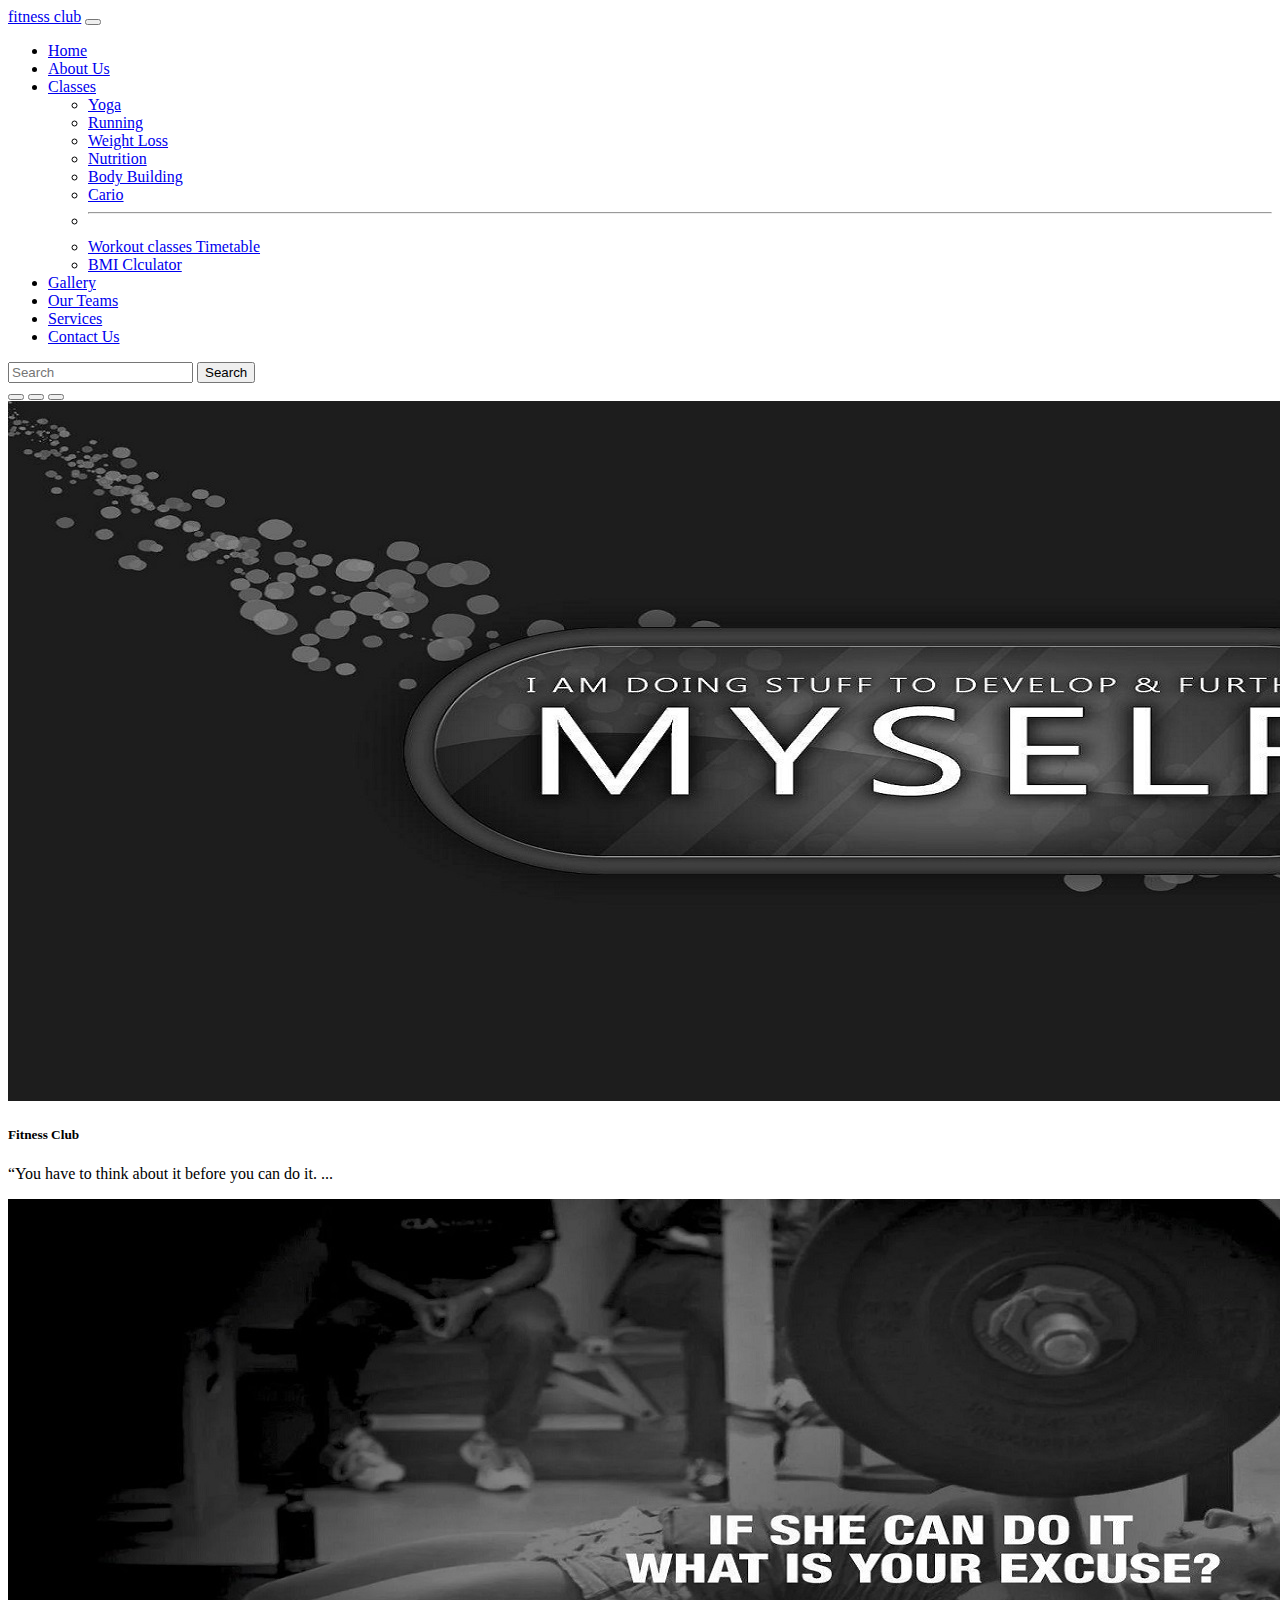
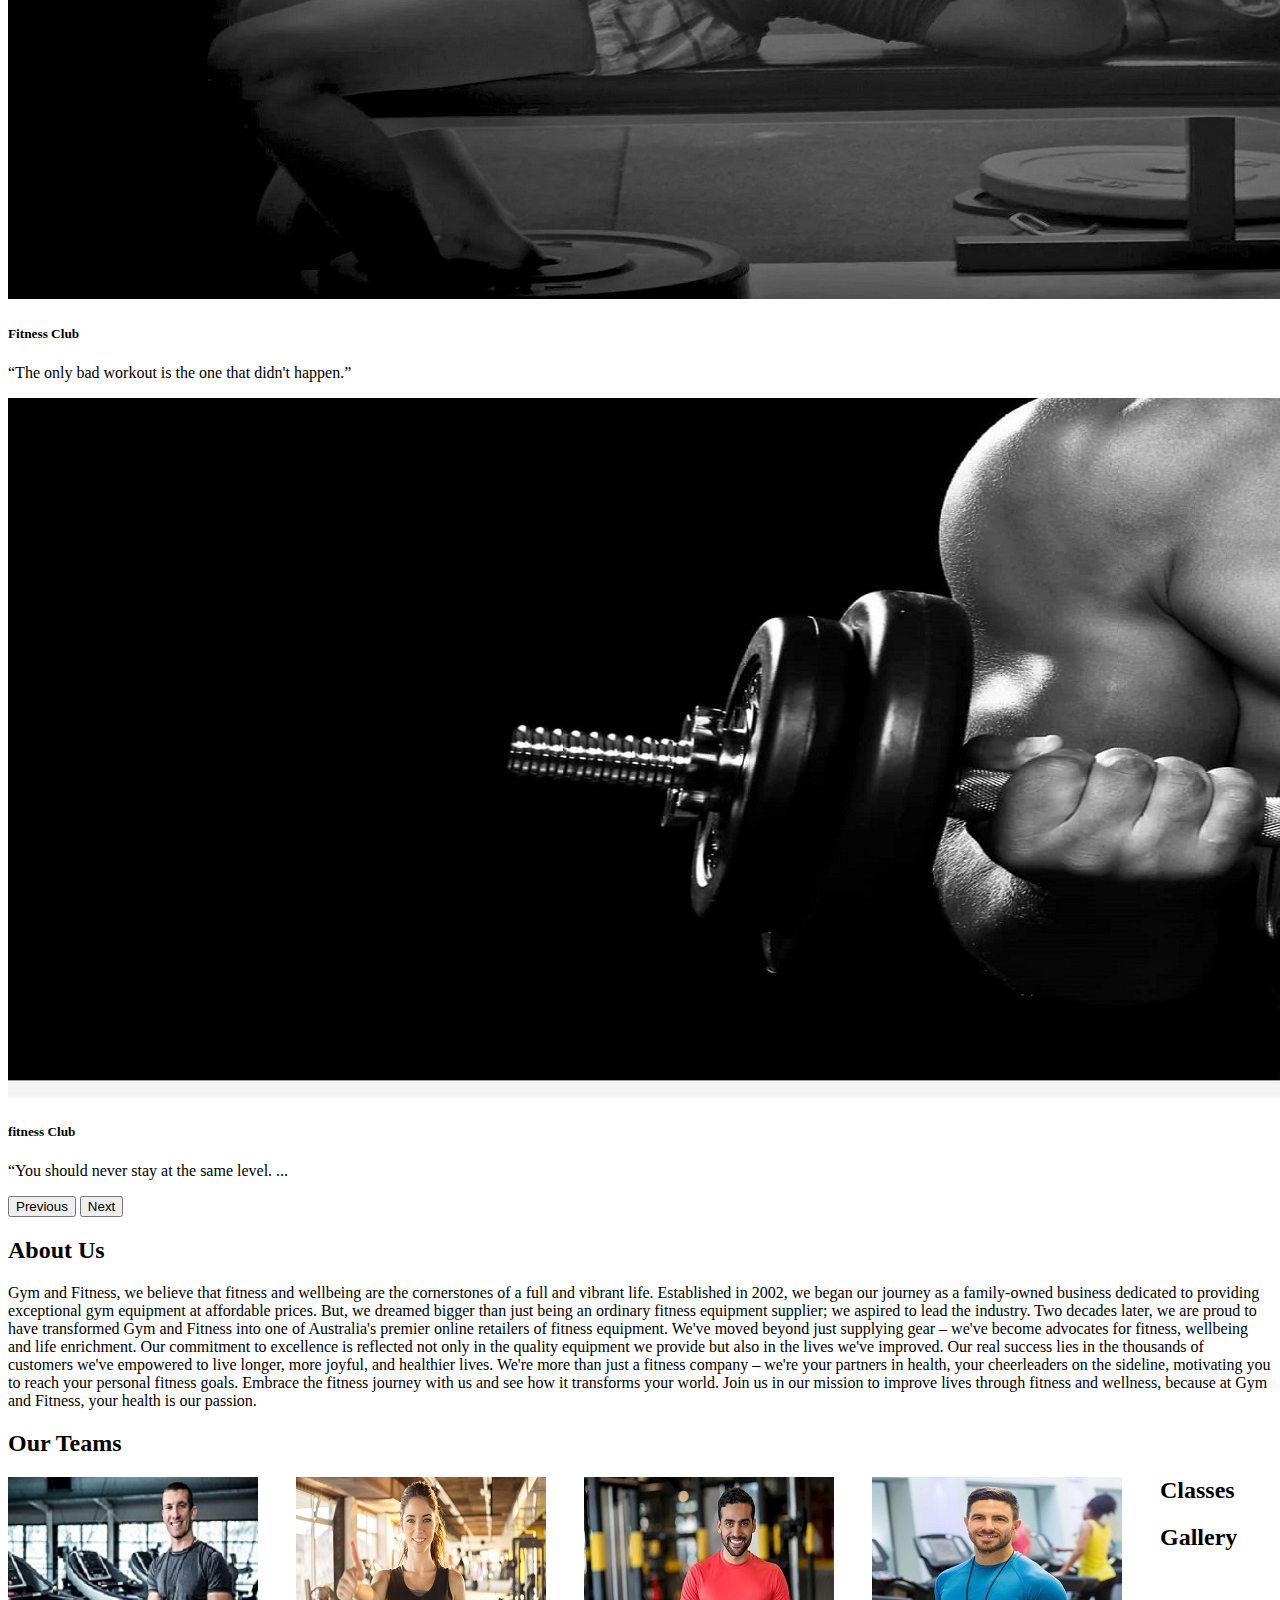
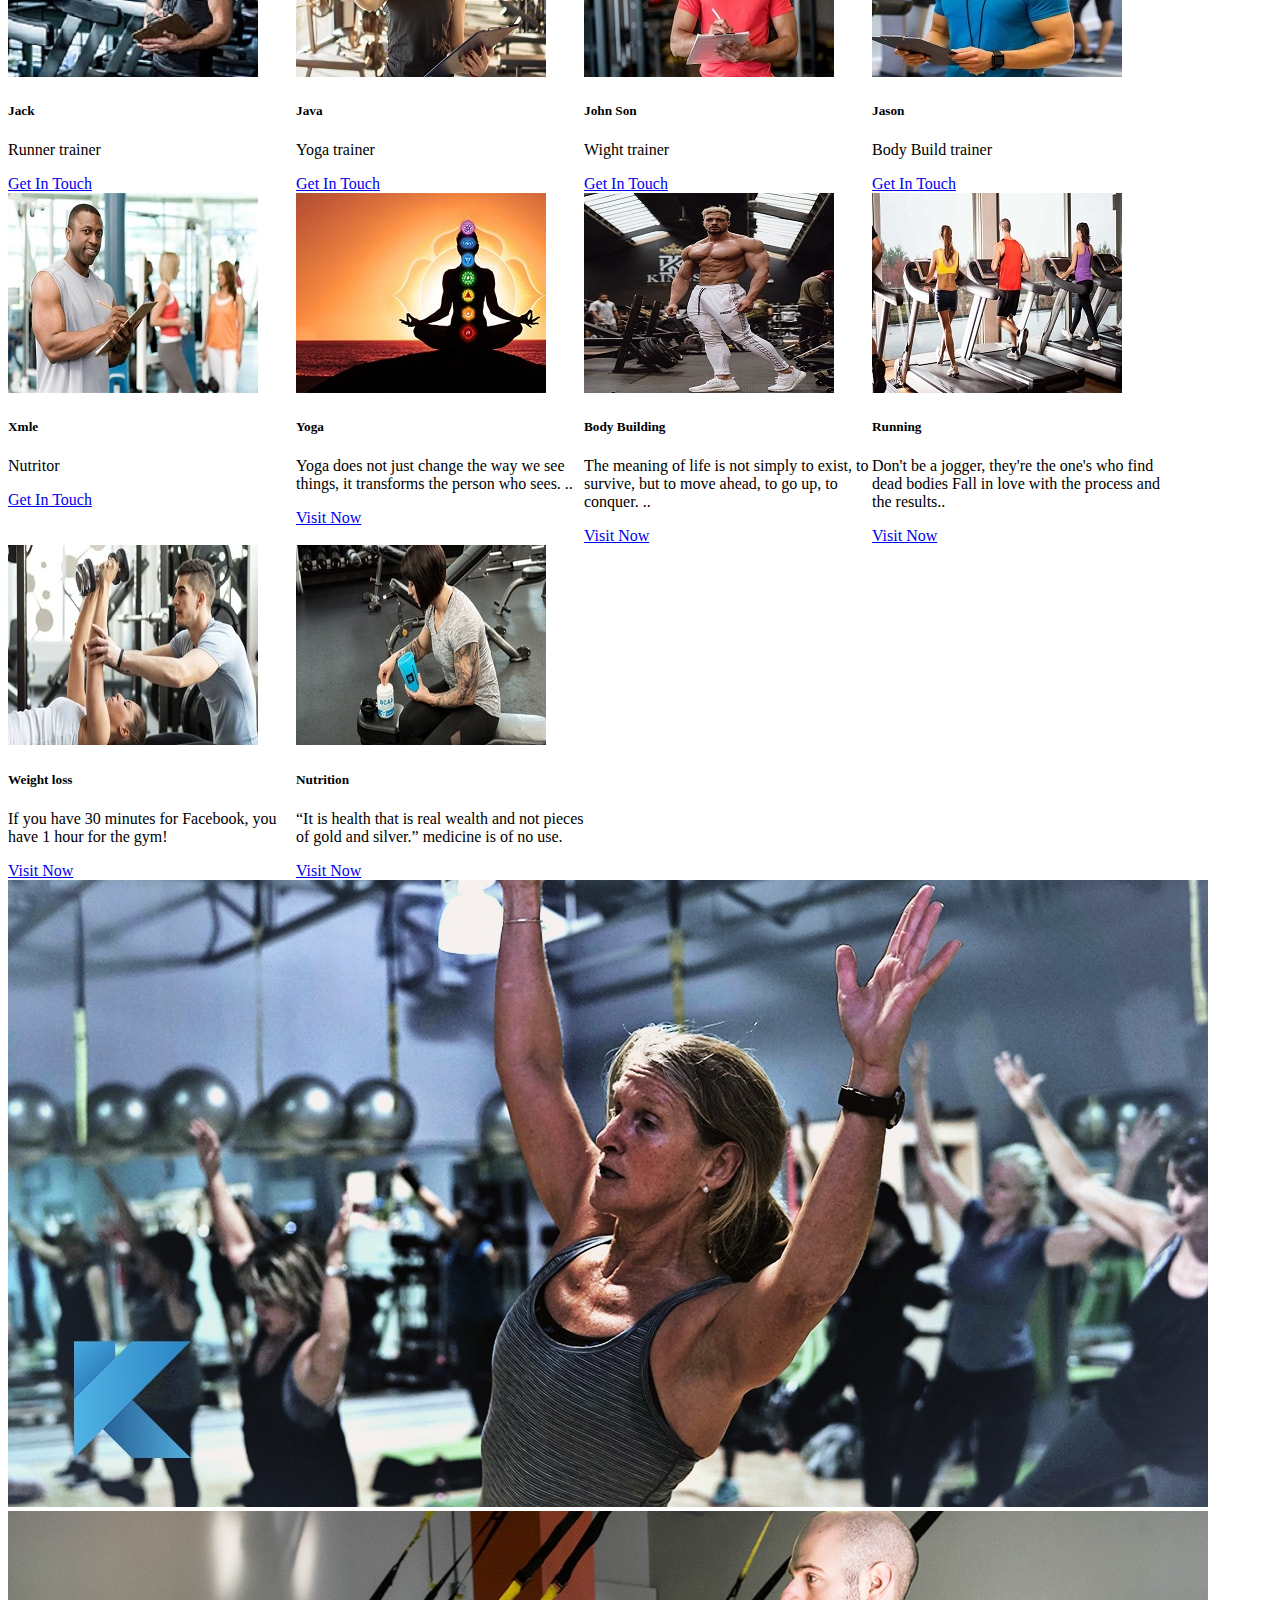
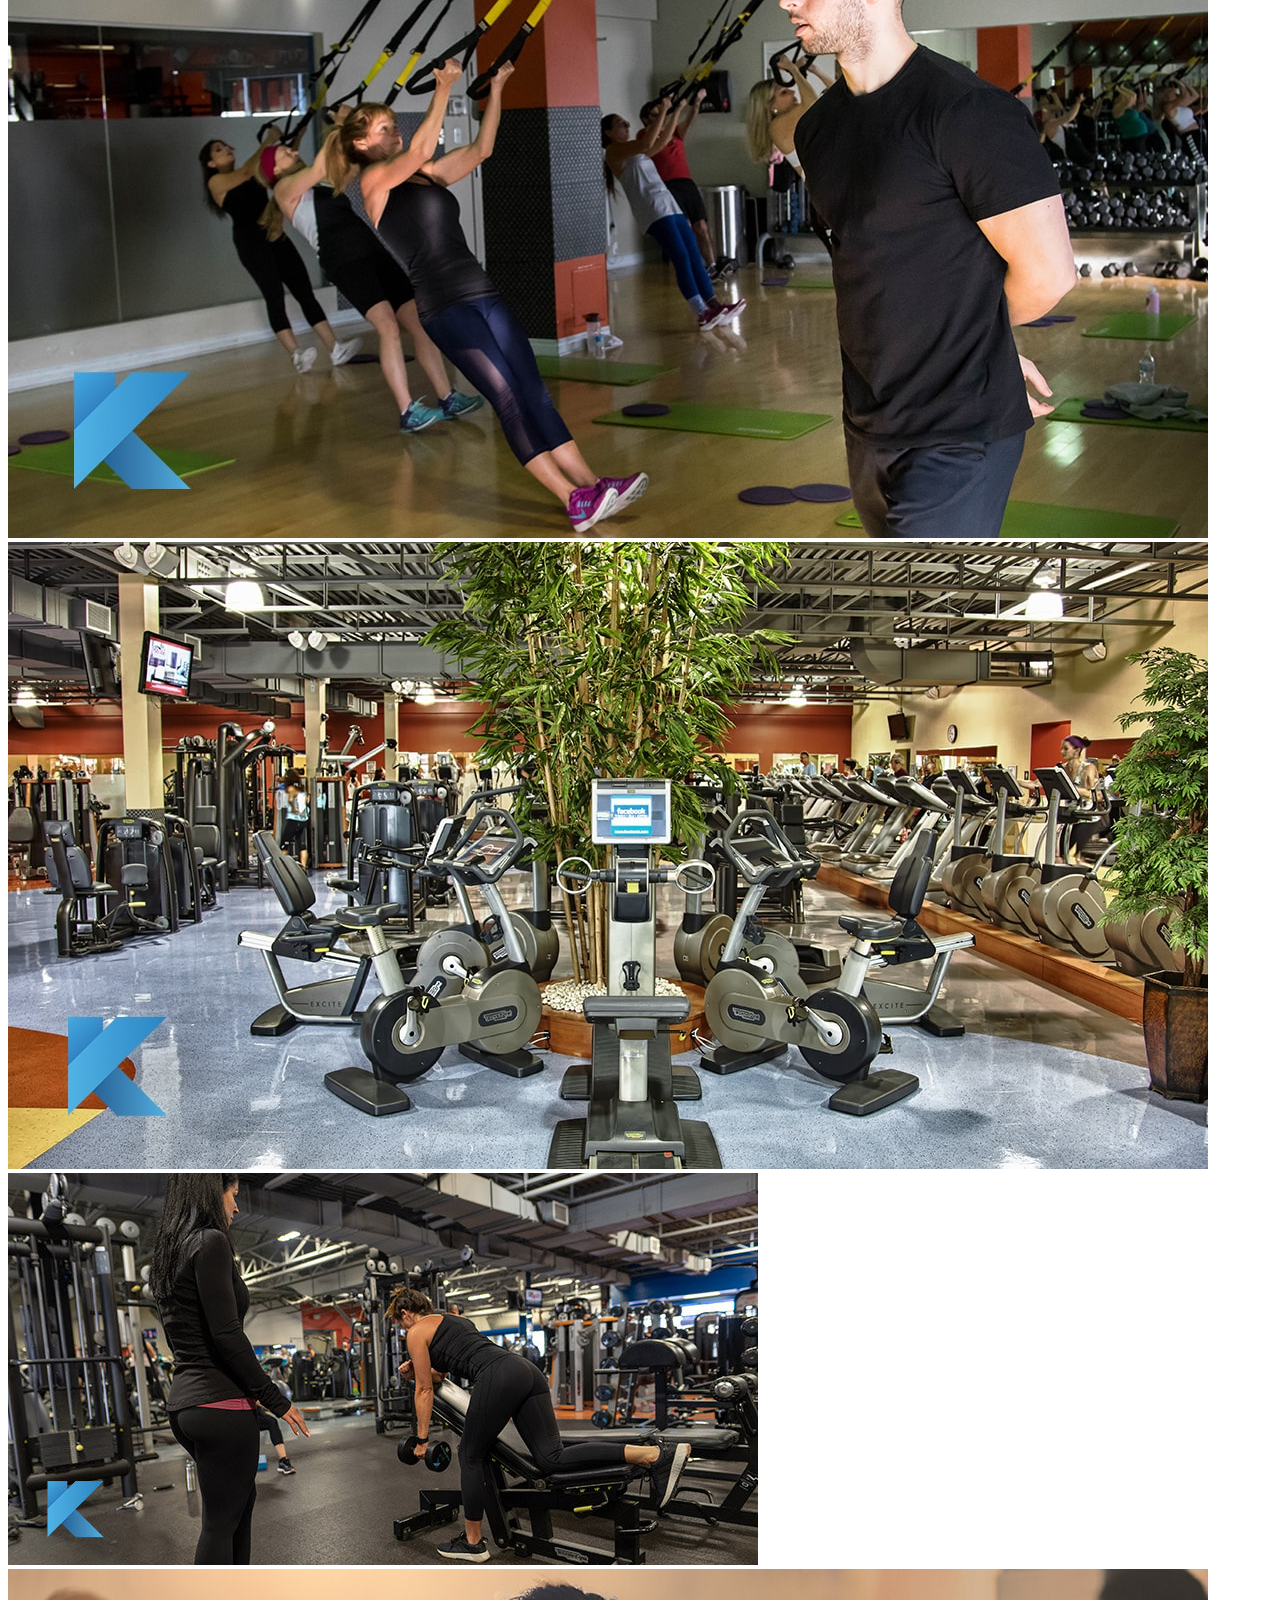
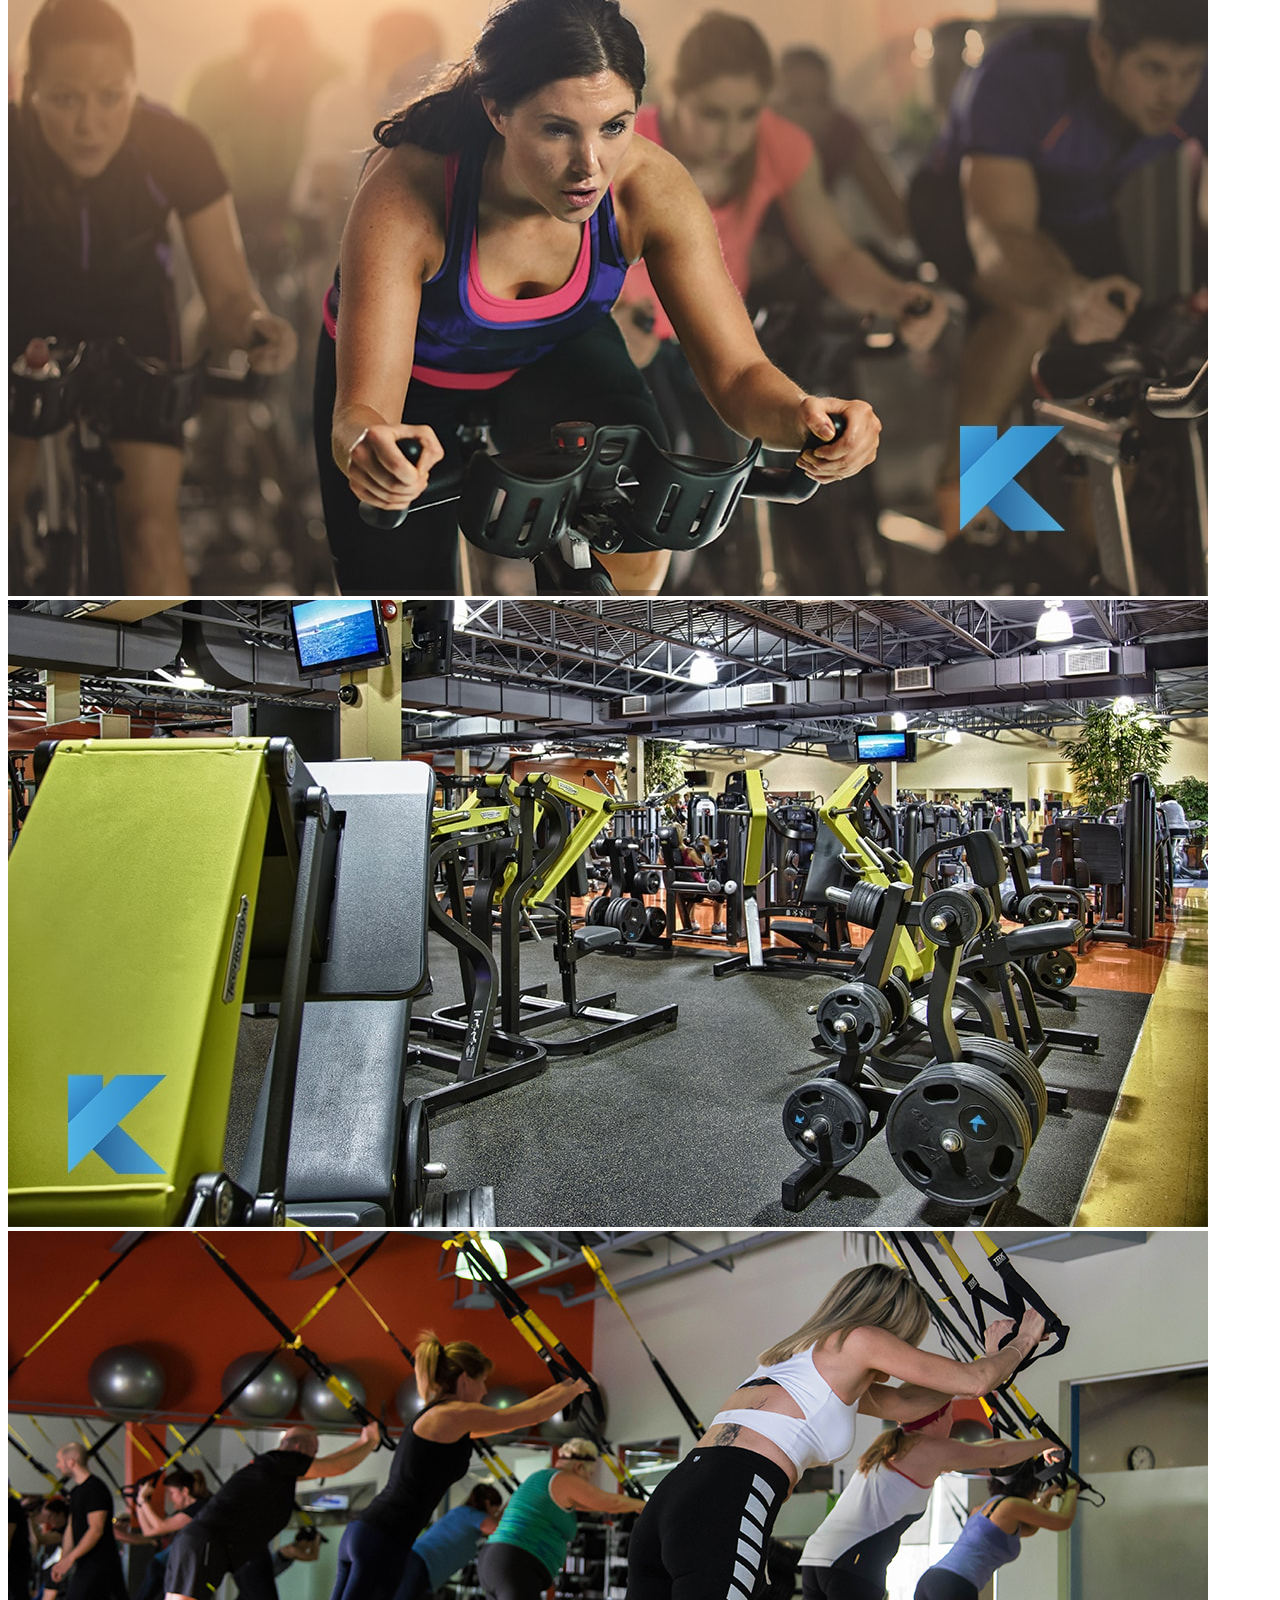
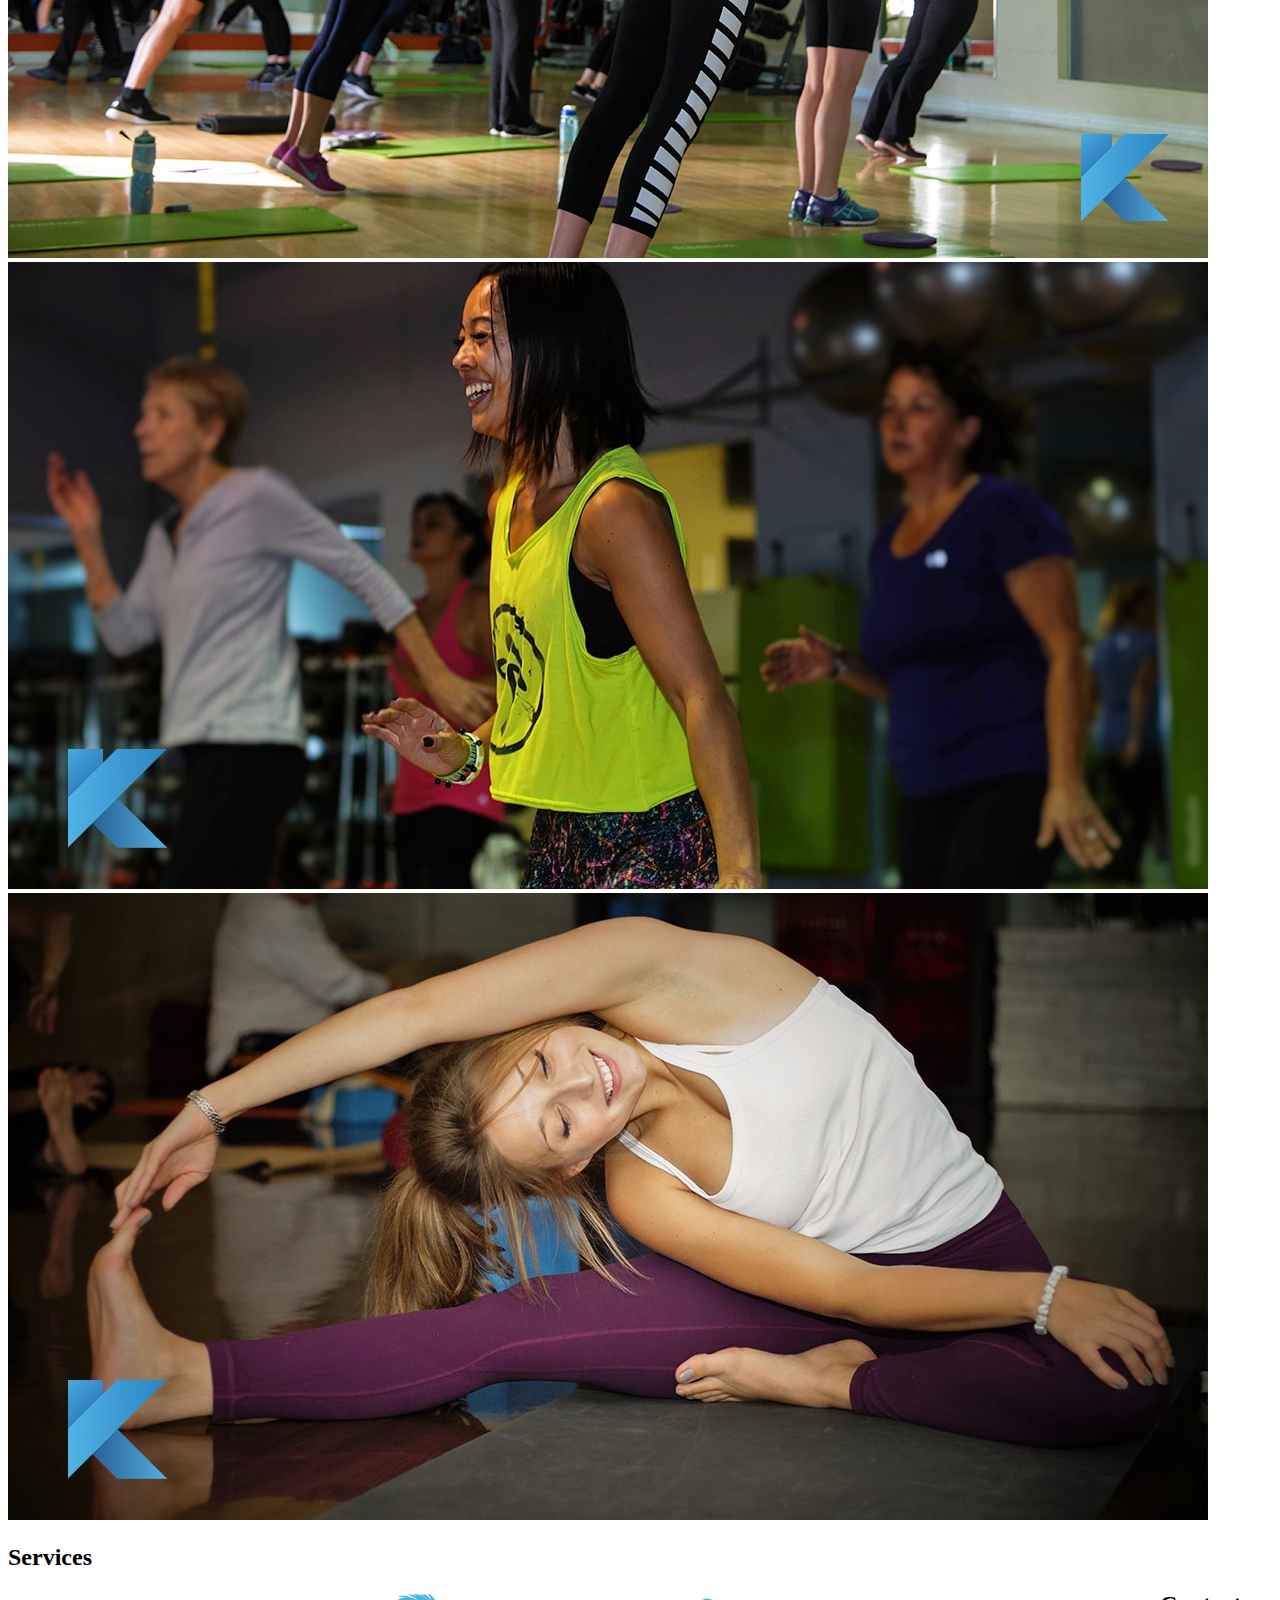
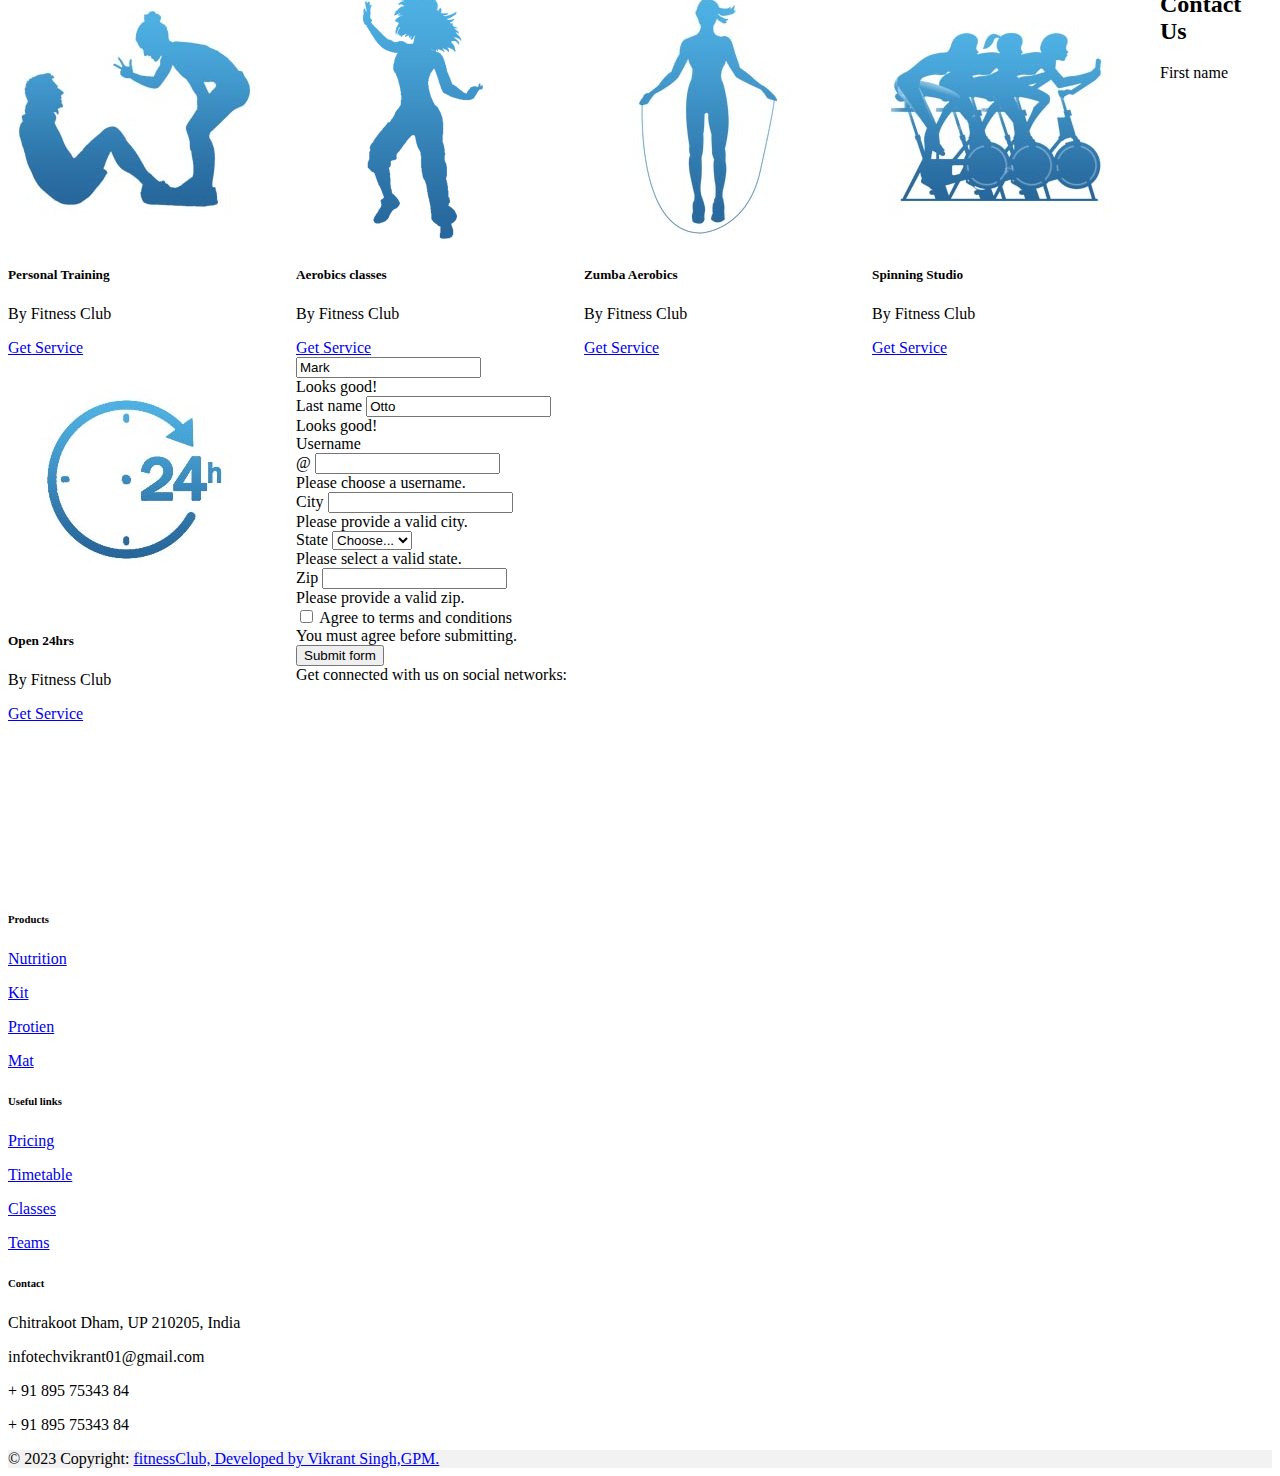
<file: fitness club project bootstrap by Vikrant singh, GPM/index.html>
<!DOCTYPE html>
<html lang="en">
<head>
    <meta charset="UTF-8">
    <meta name="viewport" content="width=device-width, initial-scale=1.0">
    <title>fitness club</title>
    <link rel="stylesheet" href="https://cdnjs.cloudflare.com/ajax/libs/font-awesome/6.4.2/css/all.min.css" integrity="sha512-z3gLpd7yknf1YoNbCzqRKc4qyor8gaKU1qmn+CShxbuBusANI9QpRohGBreCFkKxLhei6S9CQXFEbbKuqLg0DA==" crossorigin="anonymous" referrerpolicy="no-referrer" />
    <link href="https://cdn.jsdelivr.net/npm/bootstrap@5.0.2/dist/css/bootstrap.min.css" rel="stylesheet" integrity="sha384-EVSTQN3/azprG1Anm3QDgpJLIm9Nao0Yz1ztcQTwFspd3yD65VohhpuuCOmLASjC" crossorigin="anonymous">
   <link href="./bootstrap5 file/bootstrap.bundle.min.js.map"/>
    <script src="https://cdn.jsdelivr.net/npm/bootstrap@5.0.2/dist/js/bootstrap.bundle.min.js" integrity="sha384-MrcW6ZMFYlzcLA8Nl+NtUVF0sA7MsXsP1UyJoMp4YLEuNSfAP+JcXn/tWtIaxVXM" crossorigin="anonymous"></script>
    <link href="https://cdn.jsdelivr.net/npm/bootstrap@5.0.2/dist/css/bootstrap.min.css" rel="stylesheet"
    integrity="sha384-EVSTQN3/azprG1Anm3QDgpJLIm9Nao0Yz1ztcQTwFspd3yD65VohhpuuCOmLASjC" crossorigin="anonymous">
  </head>
<body>
    <div class="container-fluid">
        <nav class="navbar navbar-expand-lg navbar-dark bg-dark">
            <div class="container-fluid">
              <a class="navbar-brand  text-info" href="#">fitness club</a>
              <button class="navbar-toggler" type="button" data-bs-toggle="collapse" data-bs-target="#navbarScroll" aria-controls="navbarScroll" aria-expanded="false" aria-label="Toggle navigation">
                <span class="navbar-toggler-icon"></span>
              </button>
              <div class="collapse navbar-collapse" id="navbarScroll">
                <ul class="navbar-nav me-auto my-2 my-lg-0 navbar-nav-scroll" style="--bs-scroll-height: 100px;">
                  <li class="nav-item">
                    <a class="nav-link active  text-info" aria-current="page" href="./index.html">Home</a>
                  </li>
                  <li class="nav-item">
                    <a class="nav-link  text-info" href="./aboutus.html">About Us</a>
                  </li>
                  <li class="nav-item dropdown">
                    <a class="nav-link dropdown-toggle  text-info" href="#" id="navbarScrollingDropdown" role="button" data-bs-toggle="dropdown" aria-expanded="false">
                    Classes
                    </a>
                    <ul class="dropdown-menu" aria-labelledby="navbarScrollingDropdown">
                      <li><a class="dropdown-item" href="./yoga.html">Yoga</a></li>
                      <li><a class="dropdown-item" href="./running.html">Running</a></li>
                      <li><a class="dropdown-item" href="./weightlos.html">Weight Loss</a></li>
                      <li><a class="dropdown-item" href="./nutrition.html">Nutrition</a></li>
                      <li><a class="dropdown-item" href="./Bodybuilding.html">Body Building</a></li>
                      <li><a class="dropdown-item" href="./Cario.html">Cario</a></li>
                      <li><hr class="dropdown-divider"></li>
                      <li><a class="dropdown-item" href="./clastime.html">Workout classes Timetable</a></li>
                      <li><a class="dropdown-item" href="./bmicalcultr.html">BMI Clculator</a></li>
                    </ul>
                  </li>
                  <li class="nav-item">
                    <a class="nav-link  text-info " href="./gallery.html" tabindex="-1" aria-disabled="true">Gallery</a>
                    </li>
                    <li class="nav-item">
                        <a class="nav-link  text-info " href="./ourteam.html" tabindex="-1" aria-disabled="true">Our Teams</a>
                        </li>
                        <li class="nav-item">
                            <a class="nav-link  text-info " href="./services.html" tabindex="-1" aria-disabled="true">Services</a>
                            </li>
                            <li class="nav-item">
                                <a class="nav-link  text-info " href="./contactus.html" tabindex="-1" aria-disabled="true">Contact Us</a>
                                </li>
                                 
                </ul>
                <form class="d-flex">
                  <input class="form-control me-2" type="search" placeholder="Search" aria-label="Search">
                  <button class="btn btn-outline-success  text-info" type="submit">Search</button>
                </form>
              </div>
            </div>
          </nav>
      </div>  
      <div class="container-fluid">
      <div id="carouselExampleCaptions" class="carousel slide" data-bs-ride="carousel">
        <div class="carousel-indicators">
          <button type="button" data-bs-target="#carouselExampleCaptions" data-bs-slide-to="0" class="active" aria-current="true" aria-label="Slide 1"></button>
          <button type="button" data-bs-target="#carouselExampleCaptions" data-bs-slide-to="1" aria-label="Slide 2"></button>
          <button type="button" data-bs-target="#carouselExampleCaptions" data-bs-slide-to="2" aria-label="Slide 3"></button>
        </div>
        <div class="carousel-inner">
          <div class="carousel-item active">
            <img src="./images/gym1.jpg" class="d-block w-100" alt="...">
            <div class="carousel-caption d-none d-md-block">
              <h5>Fitness Club</h5>
              <p>“You have to think about it before you can do it. ...</p>
            </div>
          </div>
          <div class="carousel-item">
            <img src="./images/gyem5.jpg" class="d-block w-100" alt="...">
            <div class="carousel-caption d-none d-md-block">
              <h5>Fitness Club</h5>
              <p>“The only bad workout is the one that didn't happen.”</p>
            </div>
          </div>
          <div class="carousel-item">
            <img src="./images/gym2.jpg" class="d-block w-100" alt="...">
            <div class="carousel-caption d-none d-md-block">
              <h5>fitness Club</h5>
              <p>“You should never stay at the same level. ...</p>
            </div>
          </div>
        </div>
        <button class="carousel-control-prev" type="button" data-bs-target="#carouselExampleCaptions" data-bs-slide="prev">
          <span class="carousel-control-prev-icon" aria-hidden="true"></span>
          <span class="visually-hidden">Previous</span>
        </button>
        <button class="carousel-control-next" type="button" data-bs-target="#carouselExampleCaptions" data-bs-slide="next">
          <span class="carousel-control-next-icon" aria-hidden="true"></span>
          <span class="visually-hidden">Next</span>
        </button>
      </div>
    </div>
    <div class="container-fluid ">
    <h2 class="text-center bg-info fw-bold">About Us</h2>
    <p class="text-justify">Gym and Fitness, we believe that fitness and wellbeing are the cornerstones of a full and vibrant life. Established in 2002, we began our journey as a family-owned business dedicated to providing exceptional gym equipment at affordable prices. But, we dreamed bigger than just being an ordinary fitness equipment supplier; we aspired to lead the industry.

      Two decades later, we are proud to have transformed Gym and Fitness into one of Australia's premier online retailers of fitness equipment. We've moved beyond just supplying gear – we've become advocates for fitness, wellbeing and life enrichment. Our commitment to excellence is reflected not only in the quality equipment we provide but also in the lives we've improved.
      
      Our real success lies in the thousands of customers we've empowered to live longer, more joyful, and healthier lives. We're more than just a fitness company – we're your partners in health, your cheerleaders on the sideline, motivating you to reach your personal fitness goals. Embrace the fitness journey with us and see how it transforms your world.
      
      Join us in our mission to improve lives through fitness and wellness, because at Gym and Fitness, your health is our passion.</p>
  </div>
  <div class="container-fluid">
    <h2 class="text-center bg-info fw-bold">Our Teams</h2>
 
    <div class="card" style="width: 18rem;float:left;">
      <img src="./images/trainer/trnr1.jpg" class="card-img-top" alt="...">
      <div class="card-body">
        <h5 class="card-title">Jack</h5>
        <p class="card-text">Runner trainer</p>
        <a href="#" class="btn btn-primary">Get In Touch</a>
      </div>
    </div>
    <div class="card " style="width: 18rem;float:left;">
      <img src="./images/trainer/trnr2.jpg" class="card-img-top" alt="...">
      <div class="card-body">
        <h5 class="card-title">Java</h5>
        <p class="card-text">Yoga trainer</p>
        <a href="#" class="btn btn-primary">Get In Touch</a>
      </div>
    </div>
    <div class="card" style="width: 18rem; float: left;">
      <img src="./images/trainer/trnr3.jpg" class="card-img-top" alt="...">
      <div class="card-body">
        <h5 class="card-title">John Son</h5>
        <p class="card-text">Wight trainer</p>
        <a href="#" class="btn btn-primary">Get In Touch</a>
      </div>
    </div>
    <div class="card" style="width: 18rem;float:left;">
      <img src="./images/trainer/trnr4.jpg" class="card-img-top" alt="...">
      <div class="card-body">
        <h5 class="card-title">Jason</h5>
        <p class="card-text">Body Build trainer</p>
        <a href="#" class="btn btn-primary">Get In Touch</a>
      </div>
    </div>
    <div class="card" style="width: 18rem;float:left;">
      <img src="./images/trainer/trnr5.jpg" class="card-img-top" alt="...">
      <div class="card-body">
        <h5 class="card-title">Xmle</h5>
        <p class="card-text">Nutritor</p>
        <a href="#" class="btn btn-primary">Get In Touch</a>
      </div>
    </div>
    <div class="container-fluid mt-2">
      <h2 class="text-center bg-info fw-bold">Classes</h2>
    <div class="card" style="width: 18rem;float:left;">
      <img src="./images/classes/yoga1.jpg" class="card-img-top" alt="...">
      <div class="card-body">
        <h5 class="card-title">Yoga</h5>
        <p class="card-text">Yoga does not just change the way we see things, it transforms the person who sees. ..</p>
        <a href="./yoga.html" class="btn btn-primary">Visit Now</a>
      </div>
    </div>
    <div class="card" style="width: 18rem;float:left;">
      <img src="./images/classes/bw.jpg" class="card-img-top" alt="...">
      <div class="card-body">
        <h5 class="card-title">Body Building</h5>
        <p class="card-text">The meaning of life is not simply to exist, to survive, but to move ahead, to go up, to conquer. ..</p>
        <a href="./Bodybuilding.html" class="btn btn-primary">Visit Now</a>
      </div>
    </div>
    <div class="card" style="width: 18rem;float:left;">
      <img src="./images/classes/run1.jpg" class="card-img-top" alt="...">
      <div class="card-body">
        <h5 class="card-title">Running</h5>
        <p class="card-text">Don't be a jogger, they're the one's who find dead bodies Fall in love with the process and the results..</p>
        <a href="./running.html" class="btn btn-primary">Visit Now</a>
      </div>
    </div>
    <div class="card" style="width: 18rem;float:left;">
      <img src="./images/classes/weight1.jpg" class="card-img-top" alt="...">
      <div class="card-body">
        <h5 class="card-title">Weight loss</h5>
        <p class="card-text">If you have 30 minutes for Facebook, you have 1 hour for the gym!</p>
        <a href="./weightlos.html" class="btn btn-primary">Visit Now</a>
      </div>
    </div>
    <div class="card" style="width: 18rem;float:left;">
      <img src="./images/classes/nutrtion.jpg" class="card-img-top" alt="...">
      <div class="card-body">
        <h5 class="card-title">Nutrition</h5>
        <p class="card-text">“It is health that is real wealth and not pieces of gold and silver.” medicine is of no use.</p>
        <a href="./nutrition.html" class="btn btn-primary">Visit Now</a>
      </div>
    </div>
    </div>
   
   

   <div class="container-fluid mt-2">
    <h2 class="text-center bg-info fw-bold">Gallery</h2>
    <!-- bootstrap image gallery 1 -->
    <div class="container-fluid">
      <div class="row">
          <div class="col-md-4 mt-3 col-lg-4">
              <img src="./images/gallery/group+exercise+aerobics+classes+at+Beaconsfield+gym.jpeg" class="img-fluid" alt="image">
          </div>
          <div class="col-md-4 mt-3 col-lg-4">
              <img src="./images/gallery/instructor+teaching+TRX+class+inside+aerobics+studio+in+Beaconsfield.jpeg" class="img-fluid" alt="image">
          </div>
          <div class="col-md-4 mt-3 col-lg-4">
              <img src="./images/gallery/Large+fitness+facility+beaconsfield+gym.jpg" class="img-fluid" alt="image">
          </div>
          <div class="col-md-4 mt-3 col-lg-6">
              <img src="./images/gallery/personal+training+klub20+west+island+gym.jpeg" class="img-fluid" alt="image">
          </div>
          <div class="col-md-4 mt-3 col-lg-6">
              <img src="./images/gallery/Spinning+Studio+West+Island+Gym.jpeg" class="img-fluid" alt="image">
          </div>
          <div class="col-md-4 mt-3 col-lg-3">
              <img src="./images/gallery/technogym+top+of+the+line+workout+equipment.jpeg" class="img-fluid" alt="image">
          </div>
          <div class="col-md-4 mt-3 col-lg-3">
              <img src="./images/gallery/TRX+women+class+with+instructor+at+Klub+Athletik+west+island.jpeg" class="img-fluid" alt="image">
          </div>
          <div class="col-md-4 mt-3 col-lg-3">
              <img src="./images/gallery/Women+doing+Zumba+class+West+Island+Beaconsfield.jpeg" class="img-fluid" alt="image">
          </div>
          <div class="col-md-4 mt-3 col-lg-3">
              <img src="./images/gallery/young+woman+yoga+leg+and+arm+stretch+in+Beaconsfield.jpeg" class="img-fluid" alt="image">
          </div>
        </div>
      </div>
 </div>
<div class="container-fluid mt-2">
  <h2 class="text-center bg-info fw-bold">Services</h2>

  <div class="card" style="width: 18rem;float:left;">
    <img src="./images/services/personal+training.jpg" class="card-img-top" alt="...">
    <div class="card-body">
      <h5 class="card-title">Personal Training</h5>
      <p class="card-text">By Fitness Club</p>
      <a href="#" class="btn btn-primary">Get Service</a>
    </div>
  </div>
  <div class="card" style="width: 18rem;float:left;">
    <img src="./images/services/zumba+girl+beaconsfield+west+island.png" class="card-img-top" alt="...">
    <div class="card-body">
      <h5 class="card-title">Aerobics classes</h5>
      <p class="card-text">By Fitness Club</p>
      <a href="#" class="btn btn-primary">Get Service</a>
    </div>
  </div>
  <div class="card" style="width: 18rem;float:left;">
    <img src="./images/services/jump+rope.jpg" class="card-img-top" alt="...">
    <div class="card-body">
      <h5 class="card-title">Zumba Aerobics</h5>
      <p class="card-text">By Fitness Club</p>
      <a href="#" class="btn btn-primary">Get Service</a>
    </div>
  </div>
  <div class="card" style="width: 18rem;float:left;">
    <img src="./images/services/spinning+2.jpg" class="card-img-top" alt="...">
    <div class="card-body">
      <h5 class="card-title">Spinning Studio</h5>
      <p class="card-text">By Fitness Club</p>
      <a href="#" class="btn btn-primary">Get Service</a>
    </div>
  </div>
  <div class="card" style="width: 18rem;float:left;">
    <img src="./images/services/24+hours.jpg" class="card-img-top" alt="...">
    <div class="card-body">
      <h5 class="card-title">Open 24hrs</h5>
      <p class="card-text">By Fitness Club</p>
      <a href="#" class="btn btn-primary">Get Service</a>
    </div>
  </div>
</div>
  <div class="container-fluid mt-2">
    <h2 class="text-center bg-info fw-bold">Contact Us</h2>
    <form class="row g-3 needs-validation" novalidate>
      <div class="col-md-4">
        <label for="validationCustom01" class="form-label">First name</label>
        <input type="text" class="form-control" id="validationCustom01" value="Mark" required>
        <div class="valid-feedback">
          Looks good!
        </div>
      </div>
      <div class="col-md-4">
        <label for="validationCustom02" class="form-label">Last name</label>
        <input type="text" class="form-control" id="validationCustom02" value="Otto" required>
        <div class="valid-feedback">
          Looks good!
        </div>
      </div>
      <div class="col-md-4">
        <label for="validationCustomUsername" class="form-label">Username</label>
        <div class="input-group has-validation">
          <span class="input-group-text" id="inputGroupPrepend">@</span>
          <input type="text" class="form-control" id="validationCustomUsername" aria-describedby="inputGroupPrepend" required>
          <div class="invalid-feedback">
            Please choose a username.
          </div>
        </div>
      </div>
      <div class="col-md-6">
        <label for="validationCustom03" class="form-label">City</label>
        <input type="text" class="form-control" id="validationCustom03" required>
        <div class="invalid-feedback">
          Please provide a valid city.
        </div>
      </div>
      <div class="col-md-3">
        <label for="validationCustom04" class="form-label">State</label>
        <select class="form-select" id="validationCustom04" required>
          <option selected disabled value="">Choose...</option>
          <option>...</option>
        </select>
        <div class="invalid-feedback">
          Please select a valid state.
        </div>
      </div>
      <div class="col-md-3">
        <label for="validationCustom05" class="form-label">Zip</label>
        <input type="text" class="form-control" id="validationCustom05" required>
        <div class="invalid-feedback">
          Please provide a valid zip.
        </div>
      </div>
      <div class="col-12">
        <div class="form-check">
          <input class="form-check-input" type="checkbox" value="" id="invalidCheck" required>
          <label class="form-check-label" for="invalidCheck">
            Agree to terms and conditions
          </label>
          <div class="invalid-feedback">
            You must agree before submitting.
          </div>
        </div>
      </div>
      <div class="col-12">
        <button class="btn btn-primary" type="submit">Submit form</button>
      </div>
    </form>
    </div>  
  </div>
   <!-- Footer -->
   <div class="container-fluid mt-2">
<footer class="text-center text-lg-start bg-dark text-info fw-bold">
  <!-- Section: Social media -->
  <section class="d-flex justify-content-center justify-content-lg-between p-4 border-bottom">
    <!-- Left -->
    <div class="me-5 d-none d-lg-block">
      <span>Get connected with us on social networks:</span>
    </div>
    <!-- Left -->

    <!-- Right -->
    <div>
      <a href="" class="me-4 text-reset">
        <i class="fab fa-facebook-f"></i>
      </a>
      <a href="" class="me-4 text-reset">
        <i class="fab fa-twitter"></i>
      </a>
      <a href="" class="me-4 text-reset">
        <i class="fab fa-google"></i>
      </a>
      <a href="" class="me-4 text-reset">
        <i class="fab fa-instagram"></i>
      </a>
      <a href="" class="me-4 text-reset">
        <i class="fab fa-linkedin"></i>
      </a>
      <a href="" class="me-4 text-reset">
        <i class="fab fa-github"></i>
      </a>
    </div>
    <!-- Right -->
  </section>
  <!-- Section: Social media -->

  <!-- Section: Links  -->
  <section class="">
    <div class="container text-center text-md-start mt-5">
      <!-- Grid row -->
      <div class="row mt-3">
        <!-- Grid column -->
        <div class="col-md-3 col-lg-4 col-xl-3 mx-auto mb-4">
          <!-- Content -->
          <iframe src="https://www.google.com/maps/embed?pb=!1m14!1m8!1m3!1d101237.58077716245!2d80.87527315973772!3d25.156676172970776!3m2!1i1024!2i768!4f13.1!3m3!1m2!1s0x3984a7d8354a53d1%3A0x55f946b2ed4bae6a!2sKamadgiri%20Software%20Solutions%20Pvt.%20Ltd.!5e1!3m2!1sen!2sin!4v1693328575041!5m2!1sen!2sin" width="300" height="200" style="border:0;" allowfullscreen="" loading="lazy" referrerpolicy="no-referrer-when-downgrade"></iframe>
           
        </div>
        <!-- Grid column -->

        <!-- Grid column -->
        <div class="col-md-2 col-lg-2 col-xl-2 mx-auto mb-4">
          <!-- Links -->
          <h6 class="text-uppercase fw-bold mb-4">
            Products
          </h6>
          <p>
            <a href="#!" class="text-reset">Nutrition</a>
          </p>
          <p>
            <a href="#!" class="text-reset">Kit</a>
          </p>
          <p>
            <a href="#!" class="text-reset">Protien</a>
          </p>
          <p>
            <a href="#!" class="text-reset">Mat</a>
          </p>
        </div>
        <!-- Grid column -->

        <!-- Grid column -->
        <div class="col-md-3 col-lg-2 col-xl-2 mx-auto mb-4">
          <!-- Links -->
          <h6 class="text-uppercase fw-bold mb-4">
            Useful links
          </h6>
          <p>
            <a href="#" class="text-reset">Pricing</a>
          </p>
          <p>
            <a href="./clastime.html" class="text-reset">Timetable</a>
          </p>
          <p>
            <a href="./classes.html" class="text-reset">Classes</a>
          </p>
          <p>
            <a href="./ourteam.html" class="text-reset">Teams</a>
          </p>
        </div>
        <!-- Grid column -->

        <!-- Grid column -->
        <div class="col-md-4 col-lg-3 col-xl-3 mx-auto mb-md-0 mb-4">
          <!-- Links -->
          <h6 class="text-uppercase fw-bold mb-4">Contact</h6>
          <p><i class="fas fa-home me-3"></i> Chitrakoot Dham, UP 210205, India</p>
          <p>
            <i class="fas fa-envelope me-3"></i>
            infotechvikrant01@gmail.com
          </p>
          <p><i class="fas fa-phone me-3"></i> + 91 895 75343 84</p>
          <p><i class="fas fa-print me-3"></i> + 91 895 75343 84</p>
        </div>
        <!-- Grid column -->
      </div>
      <!-- Grid row -->
    </div>
  </section>
  <!-- Section: Links  -->

  <!-- Copyright -->
  <div class="text-center p-4" style="background-color: rgba(0, 0, 0, 0.05);">
    © 2023 Copyright:
    <a class="text-reset fw-bold" href="https://www.linkedin.com/in/vikrant-singh-b700591a0">fitnessClub, Developed by Vikrant Singh,GPM.</a>
  </div>
  <!-- Copyright -->
</footer>
<!-- Footer -->
</div>
</div>
</body>
</html>
</file>
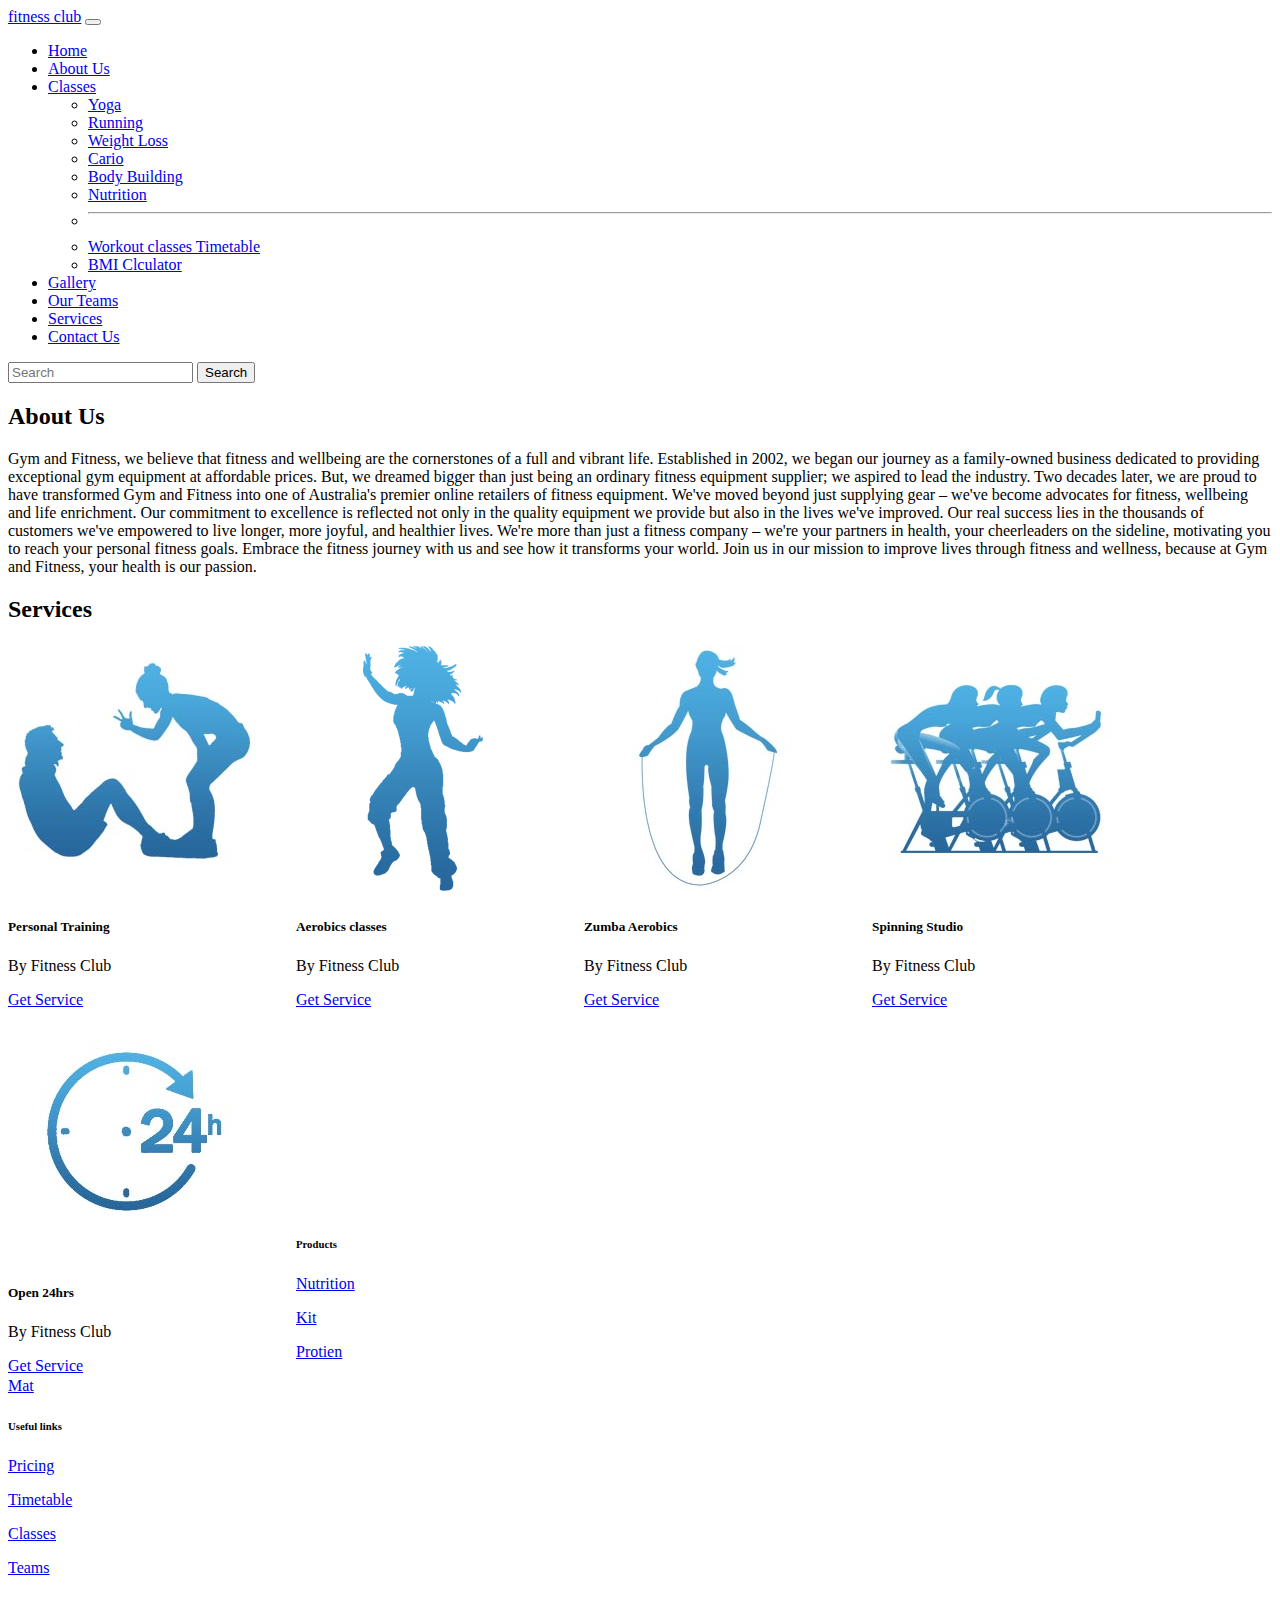
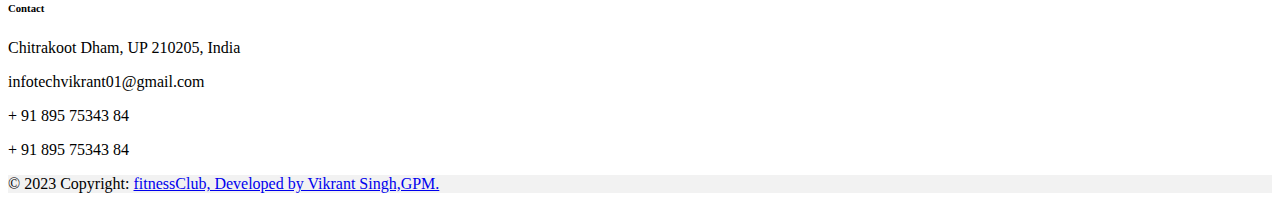
<file: fitness club project bootstrap by Vikrant singh, GPM/aboutus.html>
<!DOCTYPE html>
<html lang="en">
<head>
    <meta charset="UTF-8">
    <meta name="viewport" content="width=device-width, initial-scale=1.0">
    <title>fitness club</title>
    <link rel="stylesheet" href="https://cdnjs.cloudflare.com/ajax/libs/font-awesome/6.4.2/css/all.min.css" integrity="sha512-z3gLpd7yknf1YoNbCzqRKc4qyor8gaKU1qmn+CShxbuBusANI9QpRohGBreCFkKxLhei6S9CQXFEbbKuqLg0DA==" crossorigin="anonymous" referrerpolicy="no-referrer" />
    <link href="https://cdn.jsdelivr.net/npm/bootstrap@5.0.2/dist/css/bootstrap.min.css" rel="stylesheet" integrity="sha384-EVSTQN3/azprG1Anm3QDgpJLIm9Nao0Yz1ztcQTwFspd3yD65VohhpuuCOmLASjC" crossorigin="anonymous">
   <link href="./bootstrap5 file/bootstrap.bundle.min.js.map"/>
    <script src="https://cdn.jsdelivr.net/npm/bootstrap@5.0.2/dist/js/bootstrap.bundle.min.js" integrity="sha384-MrcW6ZMFYlzcLA8Nl+NtUVF0sA7MsXsP1UyJoMp4YLEuNSfAP+JcXn/tWtIaxVXM" crossorigin="anonymous"></script>
</head>
<body>
    <div class="container-fluid">
        <nav class="navbar navbar-expand-lg navbar-dark bg-dark">
            <div class="container-fluid">
              <a class="navbar-brand" href="#">fitness club</a>
              <button class="navbar-toggler" type="button" data-bs-toggle="collapse" data-bs-target="#navbarScroll" aria-controls="navbarScroll" aria-expanded="false" aria-label="Toggle navigation">
                <span class="navbar-toggler-icon"></span>
              </button>
              <div class="collapse navbar-collapse" id="navbarScroll">
                <ul class="navbar-nav me-auto my-2 my-lg-0 navbar-nav-scroll" style="--bs-scroll-height: 100px;">
                  <li class="nav-item">
                    <a class="nav-link " aria-current="page" href="./index.html">Home</a>
                  </li>
                  <li class="nav-item">
                    <a class=" nav-link active" href="./aboutus.html">About Us</a>
                  </li>
                  <li class="nav-item dropdown">
                    <a class="nav-link dropdown-toggle" href="#" id="navbarScrollingDropdown" role="button" data-bs-toggle="dropdown" aria-expanded="false">
                    Classes
                    </a>
                    <ul class="dropdown-menu" aria-labelledby="navbarScrollingDropdown">
                      <li><a class="dropdown-item" href="./yoga.html">Yoga</a></li>
                      <li><a class="dropdown-item" href="./running.html">Running</a></li>
                      <li><a class="dropdown-item" href="./weightlos.html">Weight Loss</a></li>
                      <li><a class="dropdown-item" href="./Cario.html">Cario</a></li>
                      <li><a class="dropdown-item" href="./Bodybuilding.html">Body Building</a></li>
                      <li><a class="dropdown-item" href="./nutrition.html">Nutrition</a></li>
                      <li><hr class="dropdown-divider"></li>
                      <li><a class="dropdown-item" href="./clastime.html">Workout classes Timetable</a></li>
                      <li><a class="dropdown-item" href="./bmicalcultr.html">BMI Clculator</a></li>
                    </ul>
                  </li>
                  <li class="nav-item">
                    <a class="nav-link  " href="./gallery.html" tabindex="-1" aria-disabled="true">Gallery</a>
                    </li>
                    <li class="nav-item">
                        <a class="nav-link  " href="./ourteam.html" tabindex="-1" aria-disabled="true">Our Teams</a>
                        </li>
                        <li class="nav-item">
                            <a class="nav-link  " href="./services.html" tabindex="-1" aria-disabled="true">Services</a>
                            </li>
                            <li class="nav-item">
                                <a class="nav-link  " href="./contactus.html" tabindex="-1" aria-disabled="true">Contact Us</a>
                                </li>
                                 
                </ul>
                <form class="d-flex">
                  <input class="form-control me-2" type="search" placeholder="Search" aria-label="Search">
                  <button class="btn btn-outline-success" type="submit">Search</button>
                </form>
              </div>
            </div>
          </nav>
      </div> 
      <div class="container-fluid mt-2">
        <h2 class="text-center  bg-info fw-bold">About Us</h2>
        <p class="text-justify">Gym and Fitness, we believe that fitness and wellbeing are the cornerstones of a full and vibrant life. Established in 2002, we began our journey as a family-owned business dedicated to providing exceptional gym equipment at affordable prices. But, we dreamed bigger than just being an ordinary fitness equipment supplier; we aspired to lead the industry.
    
          Two decades later, we are proud to have transformed Gym and Fitness into one of Australia's premier online retailers of fitness equipment. We've moved beyond just supplying gear – we've become advocates for fitness, wellbeing and life enrichment. Our commitment to excellence is reflected not only in the quality equipment we provide but also in the lives we've improved.
          
          Our real success lies in the thousands of customers we've empowered to live longer, more joyful, and healthier lives. We're more than just a fitness company – we're your partners in health, your cheerleaders on the sideline, motivating you to reach your personal fitness goals. Embrace the fitness journey with us and see how it transforms your world.
          
          Join us in our mission to improve lives through fitness and wellness, because at Gym and Fitness, your health is our passion.</p>
      </div> 
      
      <div class="container-fluid mt-2">
          
        <h2 class="text-center  bg-info fw-bold">Services</h2>
        <div class="card" style="width: 18rem;float:left;">
          <img src="./images/services/personal+training.jpg" class="card-img-top" alt="...">
          <div class="card-body">
            <h5 class="card-title">Personal Training</h5>
            <p class="card-text">By Fitness Club</p>
            <a href="#" class="btn btn-primary">Get Service</a>
          </div>
        </div>
        <div class="card" style="width: 18rem;float:left;">
          <img src="./images/services/zumba+girl+beaconsfield+west+island.png" class="card-img-top" alt="...">
          <div class="card-body">
            <h5 class="card-title">Aerobics classes</h5>
            <p class="card-text">By Fitness Club</p>
            <a href="#" class="btn btn-primary">Get Service</a>
          </div>
        </div>
        <div class="card" style="width: 18rem;float:left;">
          <img src="./images/services/jump+rope.jpg" class="card-img-top" alt="...">
          <div class="card-body">
            <h5 class="card-title">Zumba Aerobics</h5>
            <p class="card-text">By Fitness Club</p>
            <a href="#" class="btn btn-primary">Get Service</a>
          </div>
        </div>
        <div class="card" style="width: 18rem;float:left;">
          <img src="./images/services/spinning+2.jpg" class="card-img-top" alt="...">
          <div class="card-body">
            <h5 class="card-title">Spinning Studio</h5>
            <p class="card-text">By Fitness Club</p>
            <a href="#" class="btn btn-primary">Get Service</a>
          </div>
        </div>
        <div class="card" style="width: 18rem;float:left;">
          <img src="./images/services/24+hours.jpg" class="card-img-top" alt="...">
          <div class="card-body">
            <h5 class="card-title">Open 24hrs</h5>
            <p class="card-text">By Fitness Club</p>
            <a href="#" class="btn btn-primary">Get Service</a>
          </div>
        </div>
      </div>
      <!-- Footer -->
      <div class="container-fluid">
        <footer class="text-center text-lg-start bg-default fw-bold text-info">
          
          <!-- Section: Links  -->
          <section class="container-fluid">
            <div class="container text-center text-md-start mt-5">
              <!-- Grid row -->
              <div class="row mt-3">
                <!-- Grid column -->
                <div class="col-md-3 col-lg-4 col-xl-3 mx-auto mb-4">
                  <!-- Content -->
                  <iframe src="https://www.google.com/maps/embed?pb=!1m14!1m8!1m3!1d101237.58077716245!2d80.87527315973772!3d25.156676172970776!3m2!1i1024!2i768!4f13.1!3m3!1m2!1s0x3984a7d8354a53d1%3A0x55f946b2ed4bae6a!2sKamadgiri%20Software%20Solutions%20Pvt.%20Ltd.!5e1!3m2!1sen!2sin!4v1693328575041!5m2!1sen!2sin" width="300" height="200" style="border:0;" allowfullscreen="" loading="lazy" referrerpolicy="no-referrer-when-downgrade"></iframe>
                   
                </div>
                <!-- Grid column -->
        
                <!-- Grid column -->
                <div class="col-md-2 col-lg-2 col-xl-2 mx-auto mb-4">
                  <!-- Links -->
                  <h6 class="text-uppercase fw-bold mb-4">
                    Products
                  </h6>
                  <p>
                    <a href="#!" class="text-reset">Nutrition</a>
                  </p>
                  <p>
                    <a href="#!" class="text-reset">Kit</a>
                  </p>
                  <p>
                    <a href="#!" class="text-reset">Protien</a>
                  </p>
                  <p>
                    <a href="#!" class="text-reset">Mat</a>
                  </p>
                </div>
                <!-- Grid column -->
        
                <!-- Grid column -->
                <div class="col-md-3 col-lg-2 col-xl-2 mx-auto mb-4">
                  <!-- Links -->
                  <h6 class="text-uppercase fw-bold mb-4">
                    Useful links
                  </h6>
                  <p>
                    <a href="#" class="text-reset">Pricing</a>
                  </p>
                  <p>
                    <a href="./clastime.html" class="text-reset">Timetable</a>
                  </p>
                  <p>
                    <a href="./classes.html" class="text-reset">Classes</a>
                  </p>
                  <p>
                    <a href="./ourteam.html" class="text-reset">Teams</a>
                  </p>
                </div>
                <!-- Grid column -->
        
                <!-- Grid column -->
                <div class="col-md-4 col-lg-3 col-xl-3 mx-auto mb-md-0 mb-4">
                  <!-- Links -->
                  <h6 class="text-uppercase fw-bold mb-4">Contact</h6>
                  <p><i class="fas fa-home me-3"></i> Chitrakoot Dham, UP 210205, India</p>
                  <p>
                    <i class="fas fa-envelope me-3"></i>
                    infotechvikrant01@gmail.com
                  </p>
                  <p><i class="fas fa-phone me-3"></i> + 91 895 75343 84</p>
                  <p><i class="fas fa-print me-3"></i> + 91 895 75343 84</p>
                </div>
                <!-- Grid column -->
              </div>
              <!-- Grid row -->
            </div>
          </section>
          <!-- Section: Links  -->
        
          <!-- Copyright -->
          <div class="text-center p-4" style="background-color: rgba(0, 0, 0, 0.05);">
            © 2023 Copyright:
            <a class="text-reset fw-bold" href="https://www.linkedin.com/in/vikrant-singh-b700591a0">fitnessClub, Developed by Vikrant Singh,GPM.</a>
          </div>
          <!-- Copyright -->
        </footer>
        <!-- Footer -->
        </div>
         </div>
        </body>
        </html>
</file>
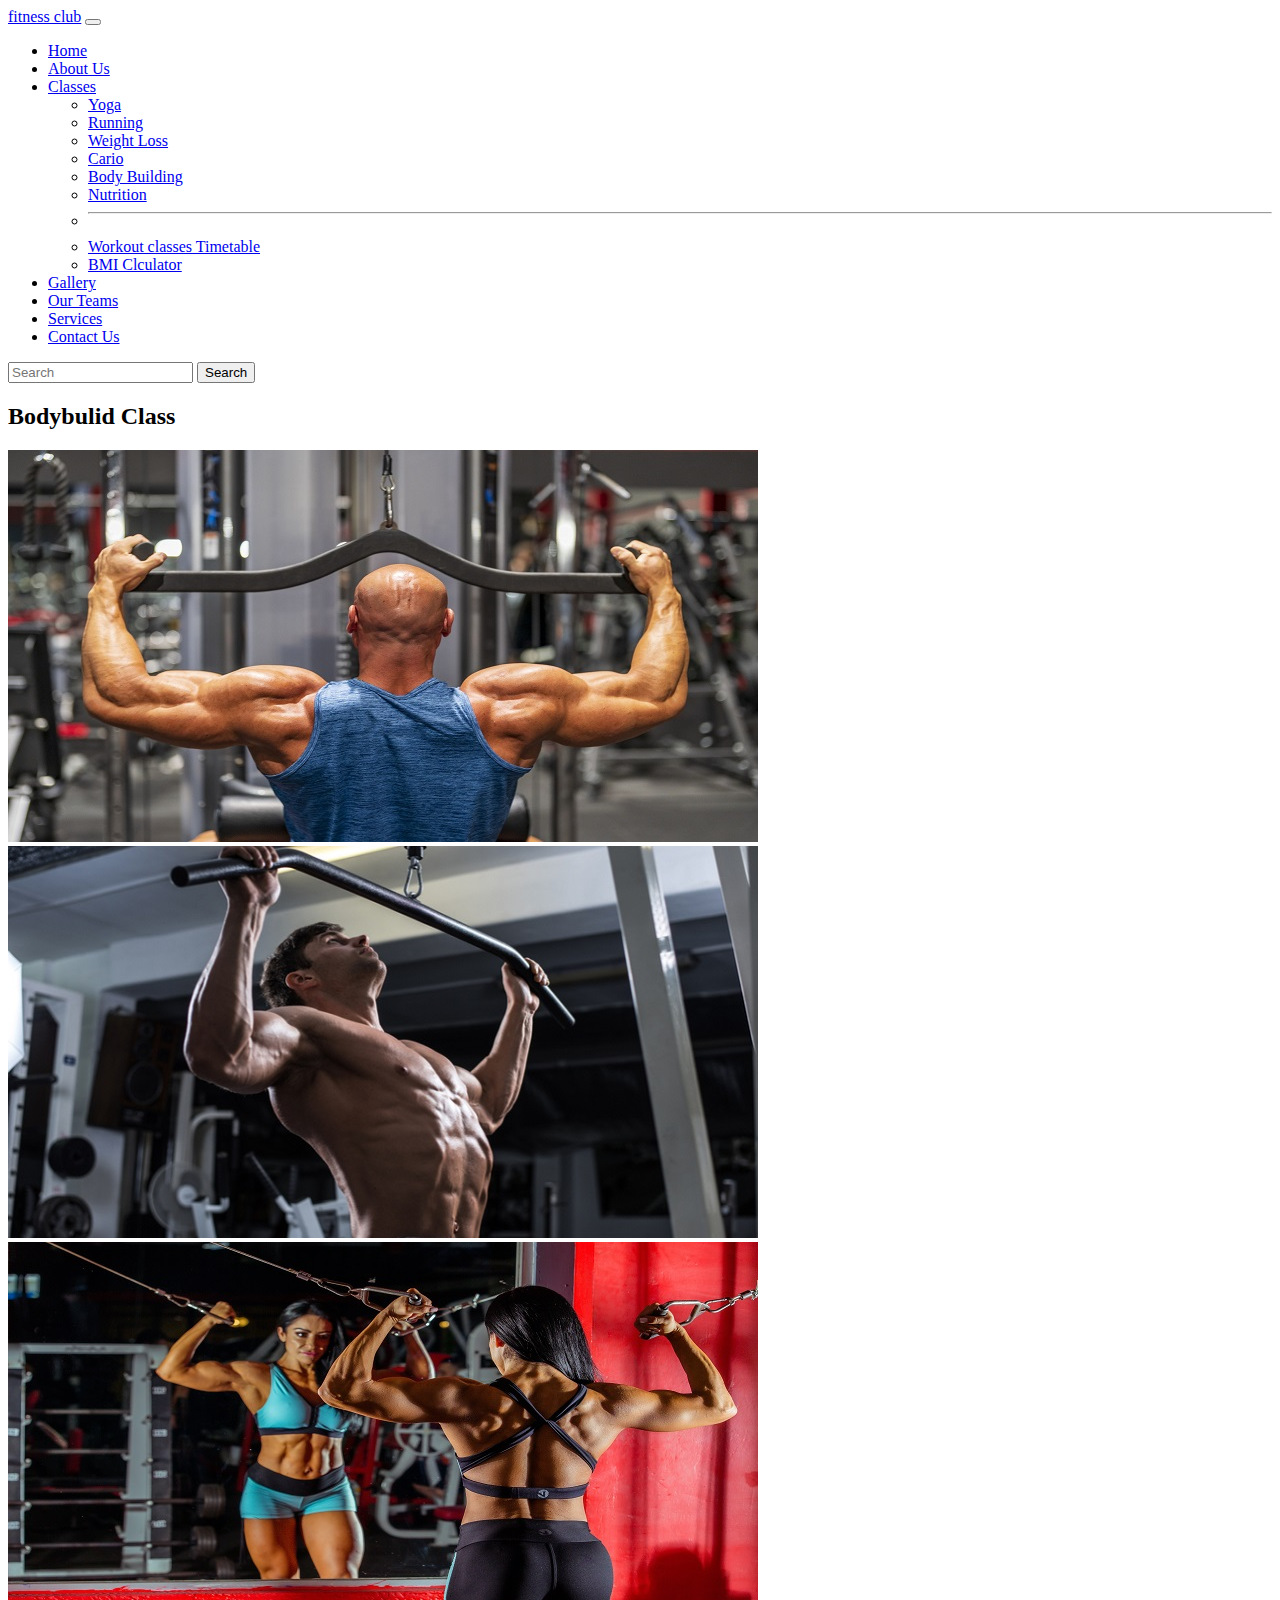
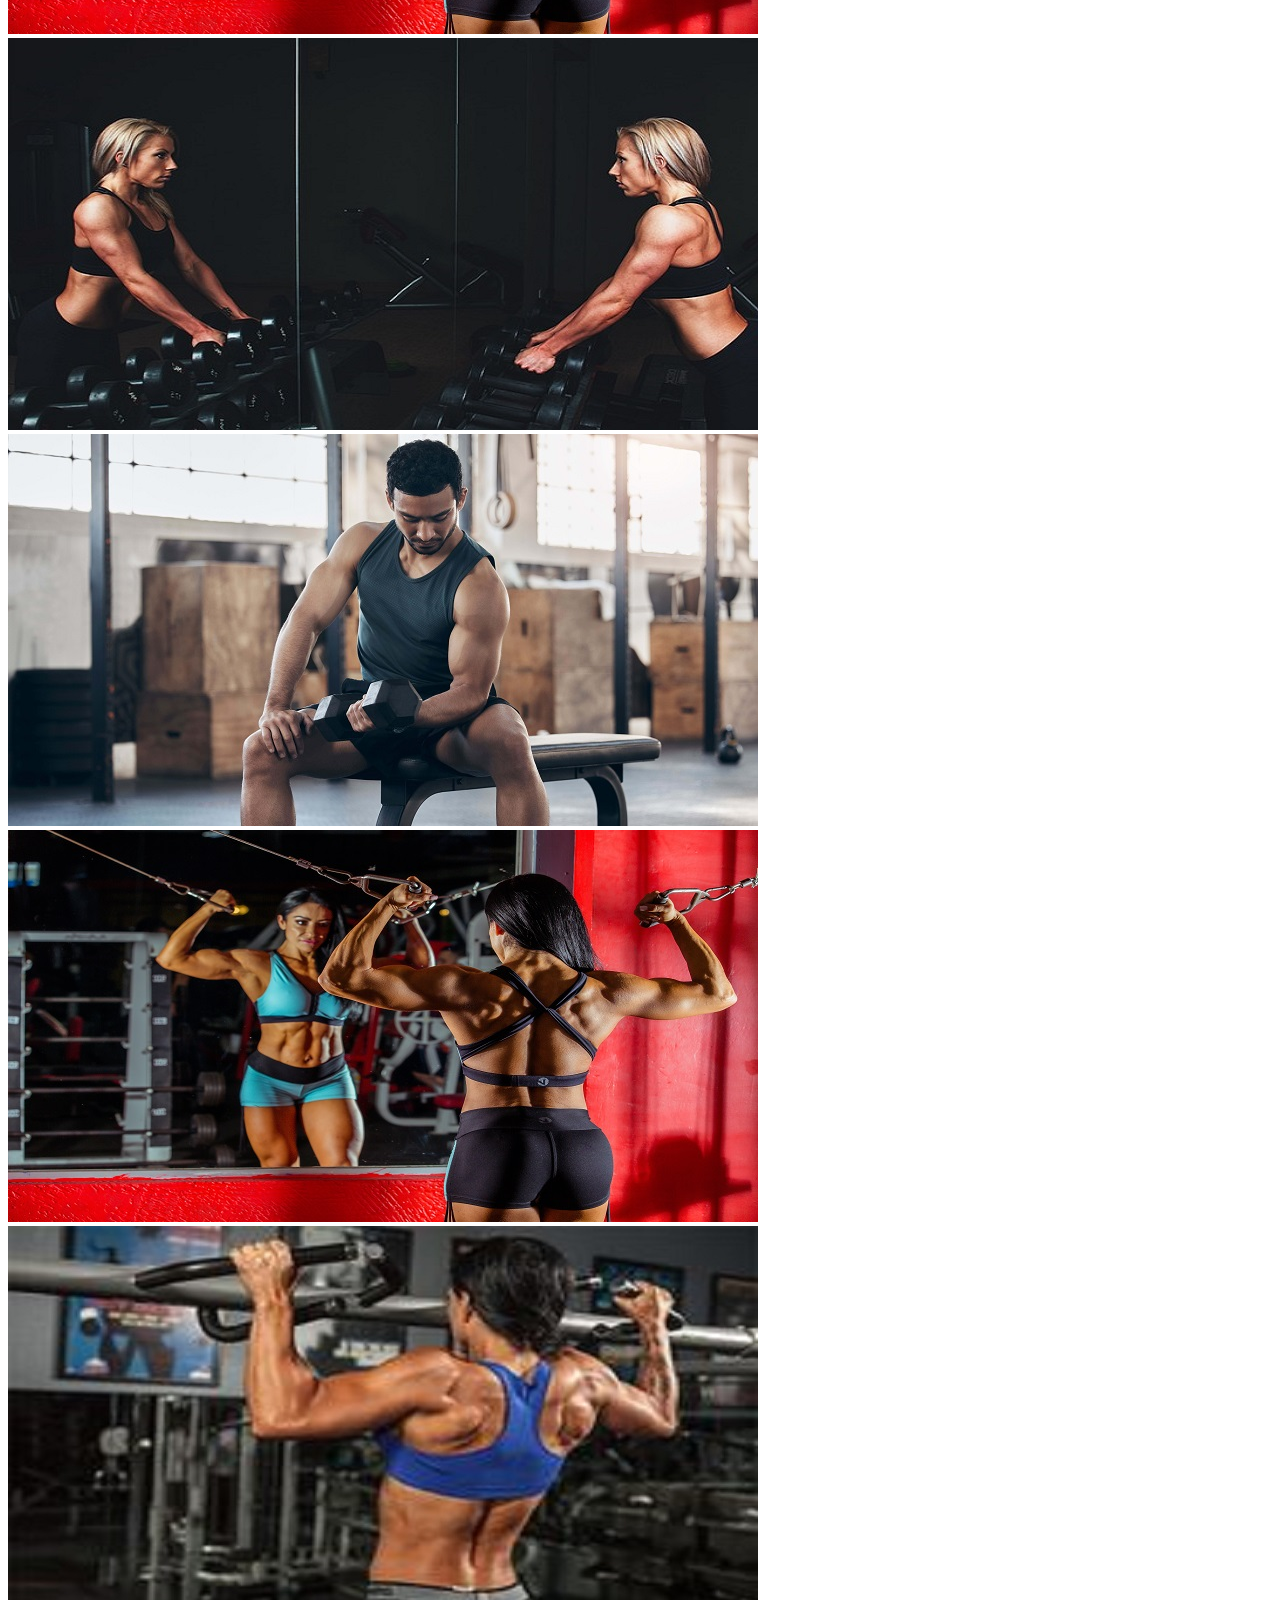
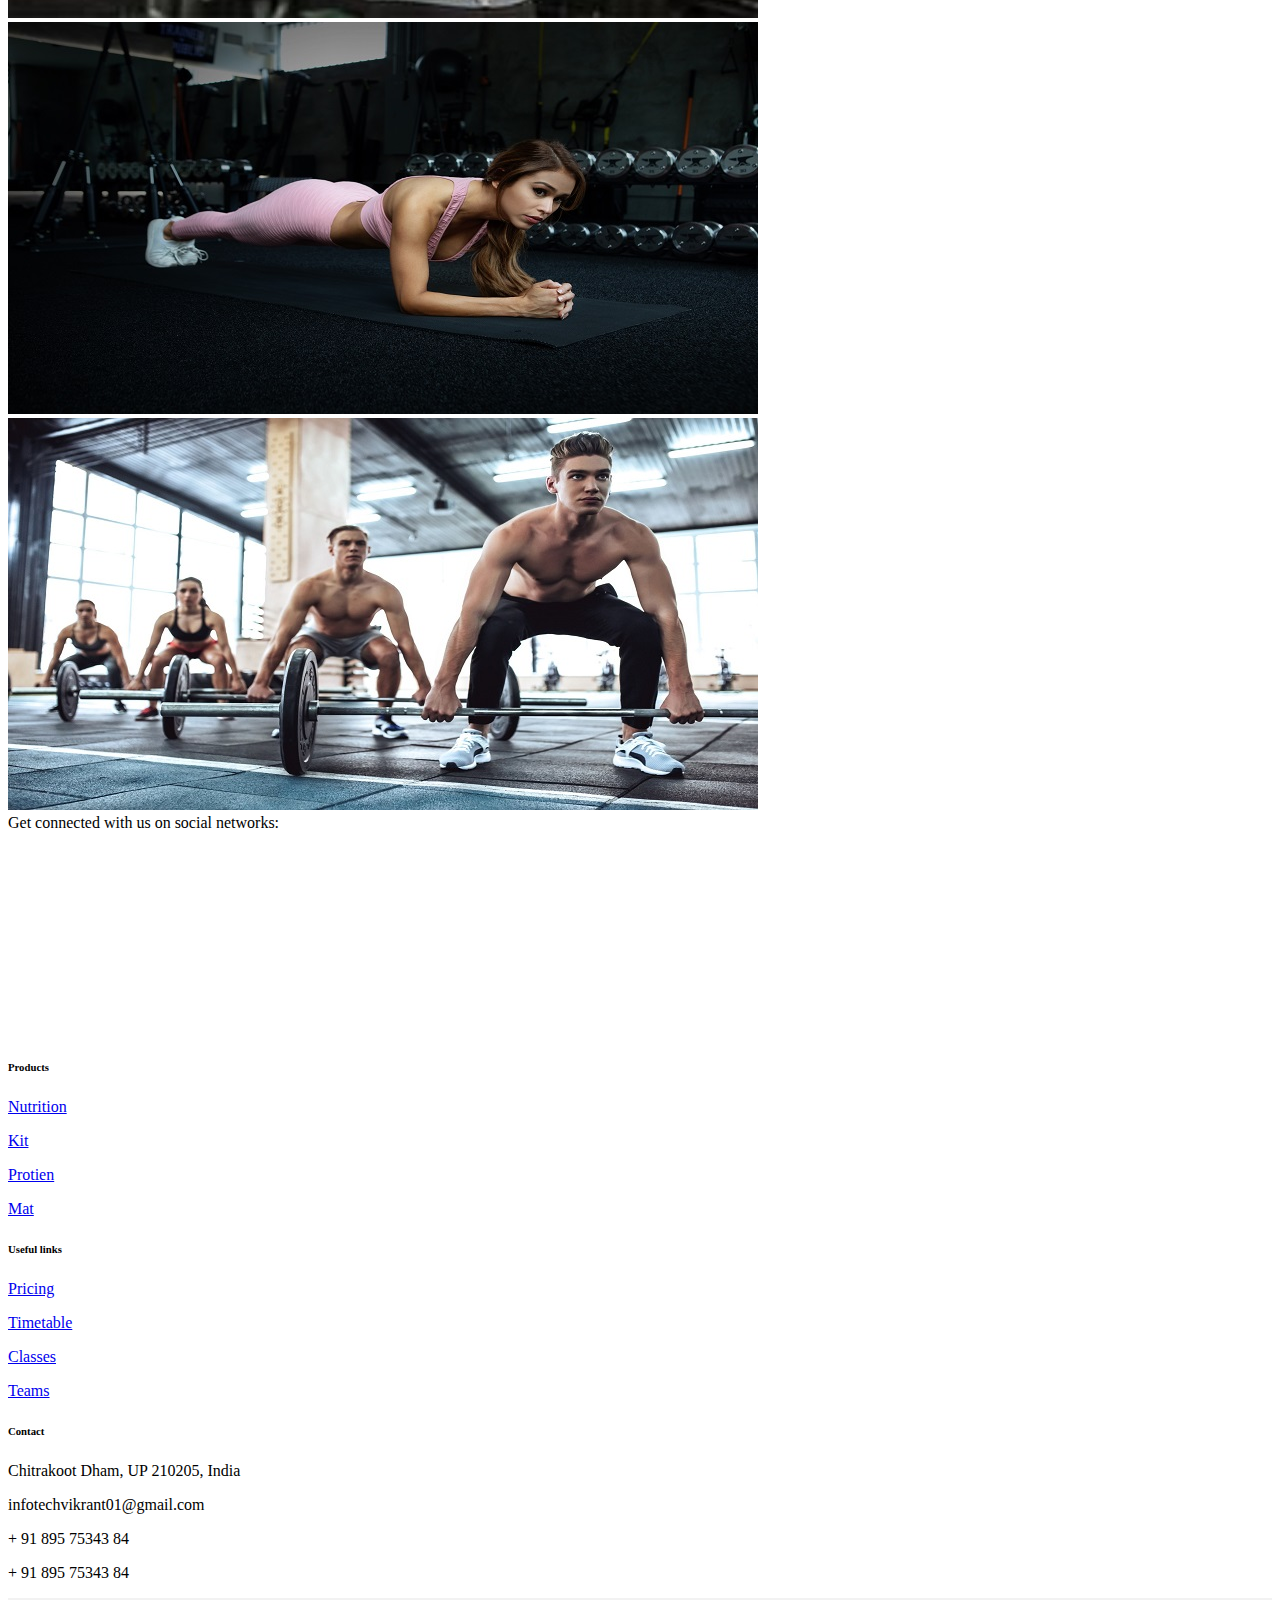
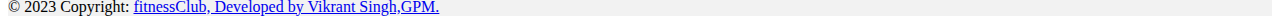
<file: fitness club project bootstrap by Vikrant singh, GPM/Bodybuilding.html>
<!DOCTYPE html>
<html lang="en">
<head>
    <meta charset="UTF-8">
    <meta name="viewport" content="width=device-width, initial-scale=1.0">
    <title>fitness club</title>
    <link rel="stylesheet" href="https://cdnjs.cloudflare.com/ajax/libs/font-awesome/6.4.2/css/all.min.css" integrity="sha512-z3gLpd7yknf1YoNbCzqRKc4qyor8gaKU1qmn+CShxbuBusANI9QpRohGBreCFkKxLhei6S9CQXFEbbKuqLg0DA==" crossorigin="anonymous" referrerpolicy="no-referrer" />
    <link href="https://cdn.jsdelivr.net/npm/bootstrap@5.0.2/dist/css/bootstrap.min.css" rel="stylesheet" integrity="sha384-EVSTQN3/azprG1Anm3QDgpJLIm9Nao0Yz1ztcQTwFspd3yD65VohhpuuCOmLASjC" crossorigin="anonymous">
   <link href="./bootstrap5 file/bootstrap.bundle.min.js.map"/>
    <script src="https://cdn.jsdelivr.net/npm/bootstrap@5.0.2/dist/js/bootstrap.bundle.min.js" integrity="sha384-MrcW6ZMFYlzcLA8Nl+NtUVF0sA7MsXsP1UyJoMp4YLEuNSfAP+JcXn/tWtIaxVXM" crossorigin="anonymous"></script>
</head>
<body>
    <div class="container-fluid">
        <nav class="navbar navbar-expand-lg navbar-dark bg-dark">
            <div class="container-fluid">
              <a class="navbar-brand" href="#">fitness club</a>
              <button class="navbar-toggler" type="button" data-bs-toggle="collapse" data-bs-target="#navbarScroll" aria-controls="navbarScroll" aria-expanded="false" aria-label="Toggle navigation">
                <span class="navbar-toggler-icon"></span>
              </button>
              <div class="collapse navbar-collapse" id="navbarScroll">
                <ul class="navbar-nav me-auto my-2 my-lg-0 navbar-nav-scroll" style="--bs-scroll-height: 100px;">
                  <li class="nav-item">
                    <a class="nav-link " aria-current="page" href="./index.html">Home</a>
                  </li>
                  <li class="nav-item">
                    <a class="nav-link" href="./aboutus.html">About Us</a>
                  </li>
                  <li class="nav-item dropdown">
                    <a class="nav-link dropdown-toggle" href="#" id="navbarScrollingDropdown" role="button" data-bs-toggle="dropdown" aria-expanded="false">
                    Classes
                    </a>
                    <ul class="dropdown-menu" aria-labelledby="navbarScrollingDropdown">
                      <li><a class="dropdown-item" href="./yoga.html">Yoga</a></li>
                      <li><a class="dropdown-item" href="./running.html">Running</a></li>
                      <li><a class="dropdown-item" href="./weightlos.html">Weight Loss</a></li>
                      <li><a class="dropdown-item" href="./Cario.html">Cario</a></li>
                      <li><a class="dropdown-item nav-link active" href="./Bodybuilding.html">Body Building</a></li>
                      <li><a class="dropdown-item" href="./nutrition.html">Nutrition</a></li>
                      <li><hr class="dropdown-divider"></li>
                      <li><a class="dropdown-item" href="./clastime.html">Workout classes Timetable</a></li>
                      <li><a class="dropdown-item" href="./bmicalcultr.html">BMI Clculator</a></li>
                    </ul>
                  </li>
                  <li class="nav-item">
                    <a class="nav-link  " href="./gallery.html" tabindex="-1" aria-disabled="true">Gallery</a>
                    </li>
                    <li class="nav-item">
                        <a class="nav-link  " href="./ourteam.html" tabindex="-1" aria-disabled="true">Our Teams</a>
                        </li>
                        <li class="nav-item">
                            <a class="nav-link  " href="./services.html" tabindex="-1" aria-disabled="true">Services</a>
                            </li>
                            <li class="nav-item">
                                <a class="nav-link  " href="./contactus.html" tabindex="-1" aria-disabled="true">Contact Us</a>
                                </li>
                                 
                </ul>
                <form class="d-flex">
                  <input class="form-control me-2" type="search" placeholder="Search" aria-label="Search">
                  <button class="btn btn-outline-success" type="submit">Search</button>
                </form>
              </div>
            </div>
          </nav>
      </div>
      <div class="container-fluid mt-2">
        <h2 class="text-center  bg-info fw-bold">Bodybulid Class</h2>
        <!-- bootstrap image gallery 1 -->
        <div class="container-fluid">
          <div class="row">
              <div class="col-md-4 mt-3 col-lg-4">
                  <img src="./images/classes/bodybuilding/bbld9.jpg" class="img-fluid" alt="image">
              </div>
              <div class="col-md-4 mt-3 col-lg-4">
                  <img src="./images/classes/bodybuilding/bbld8.jpg" class="img-fluid" alt="image">
              </div>
              <div class="col-md-4 mt-3 col-lg-4">
                  <img src="./images/classes/bodybuilding/bbl12.jpg" class="img-fluid" alt="image">
              </div>
              <div class="col-md-4 mt-3 col-lg-6">
                  <img src="./images/classes/bodybuilding/bbl13.jpg" class="img-fluid" alt="image">
              </div>
              <div class="col-md-4 mt-3 col-lg-6">
                  <img src="./images/classes/bodybuilding/bbld5.jpeg" class="img-fluid" alt="image">
              </div>
              <div class="col-md-4 mt-3 col-lg-3">
                  <img src="./images/classes/bodybuilding/bbl12.jpg" class="img-fluid" alt="image">
              </div>
              <div class="col-md-4 mt-3 col-lg-3">
                  <img src="./images/classes/bodybuilding/bbld10.jpg" class="img-fluid" alt="image">
              </div>
              <div class="col-md-4 mt-3 col-lg-3">
                  <img src="./images/classes/bodybuilding/bbld2.jpg" class="img-fluid" alt="image">
              </div>
              <div class="col-md-4 mt-3 col-lg-3">
                  <img src="./images/classes/bodybuilding/bbld1.jpg" class="img-fluid" alt="image">
              </div>
            </div>
          </div>
      </div>
    </div>
  </div> 
   <!-- Footer -->
<div class="container-fluid mt-2">
<footer class="text-center text-lg-start bg-dark fw-bold text-info">
  <!-- Section: Social media -->
  <section class="d-flex justify-content-center justify-content-lg-between p-4 border-bottom">
    <!-- Left -->
    <div class="me-5 d-none d-lg-block">
      <span>Get connected with us on social networks:</span>
    </div>
    <!-- Left -->

    <!-- Right -->
    <div>
      <a href="" class="me-4 text-reset">
        <i class="fab fa-facebook-f"></i>
      </a>
      <a href="" class="me-4 text-reset">
        <i class="fab fa-twitter"></i>
      </a>
      <a href="" class="me-4 text-reset">
        <i class="fab fa-google"></i>
      </a>
      <a href="" class="me-4 text-reset">
        <i class="fab fa-instagram"></i>
      </a>
      <a href="" class="me-4 text-reset">
        <i class="fab fa-linkedin"></i>
      </a>
      <a href="" class="me-4 text-reset">
        <i class="fab fa-github"></i>
      </a>
    </div>
    <!-- Right -->
  </section>
  <!-- Section: Social media -->

  <!-- Section: Links  -->
  <section class="">
    <div class="container text-center text-md-start mt-5">
      <!-- Grid row -->
      <div class="row mt-3">
        <!-- Grid column -->
        <div class="col-md-3 col-lg-4 col-xl-3 mx-auto mb-4">
          <!-- Content -->
          <iframe src="https://www.google.com/maps/embed?pb=!1m14!1m8!1m3!1d101237.58077716245!2d80.87527315973772!3d25.156676172970776!3m2!1i1024!2i768!4f13.1!3m3!1m2!1s0x3984a7d8354a53d1%3A0x55f946b2ed4bae6a!2sKamadgiri%20Software%20Solutions%20Pvt.%20Ltd.!5e1!3m2!1sen!2sin!4v1693328575041!5m2!1sen!2sin" width="300" height="200" style="border:0;" allowfullscreen="" loading="lazy" referrerpolicy="no-referrer-when-downgrade"></iframe>
           
        </div>
        <!-- Grid column -->

        <!-- Grid column -->
        <div class="col-md-2 col-lg-2 col-xl-2 mx-auto mb-4">
          <!-- Links -->
          <h6 class="text-uppercase fw-bold mb-4">
            Products
          </h6>
          <p>
            <a href="#!" class="text-reset">Nutrition</a>
          </p>
          <p>
            <a href="#!" class="text-reset">Kit</a>
          </p>
          <p>
            <a href="#!" class="text-reset">Protien</a>
          </p>
          <p>
            <a href="#!" class="text-reset">Mat</a>
          </p>
        </div>
        <!-- Grid column -->

        <!-- Grid column -->
        <div class="col-md-3 col-lg-2 col-xl-2 mx-auto mb-4">
          <!-- Links -->
          <h6 class="text-uppercase fw-bold mb-4">
            Useful links
          </h6>
          <p>
            <a href="#" class="text-reset">Pricing</a>
          </p>
          <p>
            <a href="./clastime.html" class="text-reset">Timetable</a>
          </p>
          <p>
            <a href="./classes.html" class="text-reset">Classes</a>
          </p>
          <p>
            <a href="./ourteam.html" class="text-reset">Teams</a>
          </p>
        </div>
        <!-- Grid column -->

        <!-- Grid column -->
        <div class="col-md-4 col-lg-3 col-xl-3 mx-auto mb-md-0 mb-4">
          <!-- Links -->
          <h6 class="text-uppercase fw-bold mb-4">Contact</h6>
          <p><i class="fas fa-home me-3"></i> Chitrakoot Dham, UP 210205, India</p>
          <p>
            <i class="fas fa-envelope me-3"></i>
            infotechvikrant01@gmail.com
          </p>
          <p><i class="fas fa-phone me-3"></i> + 91 895 75343 84</p>
          <p><i class="fas fa-print me-3"></i> + 91 895 75343 84</p>
        </div>
        <!-- Grid column -->
      </div>
      <!-- Grid row -->
    </div>
  </section>
  <!-- Section: Links  -->

  <!-- Copyright -->
  <div class="text-center p-4" style="background-color: rgba(0, 0, 0, 0.05);">
    © 2023 Copyright:
    <a class="text-reset fw-bold" href="https://www.linkedin.com/in/vikrant-singh-b700591a0">fitnessClub, Developed by Vikrant Singh,GPM.</a>
  </div>
  <!-- Copyright -->
</footer>
<!-- Footer -->
</div>

  </div>
</body>
</html>
</file>
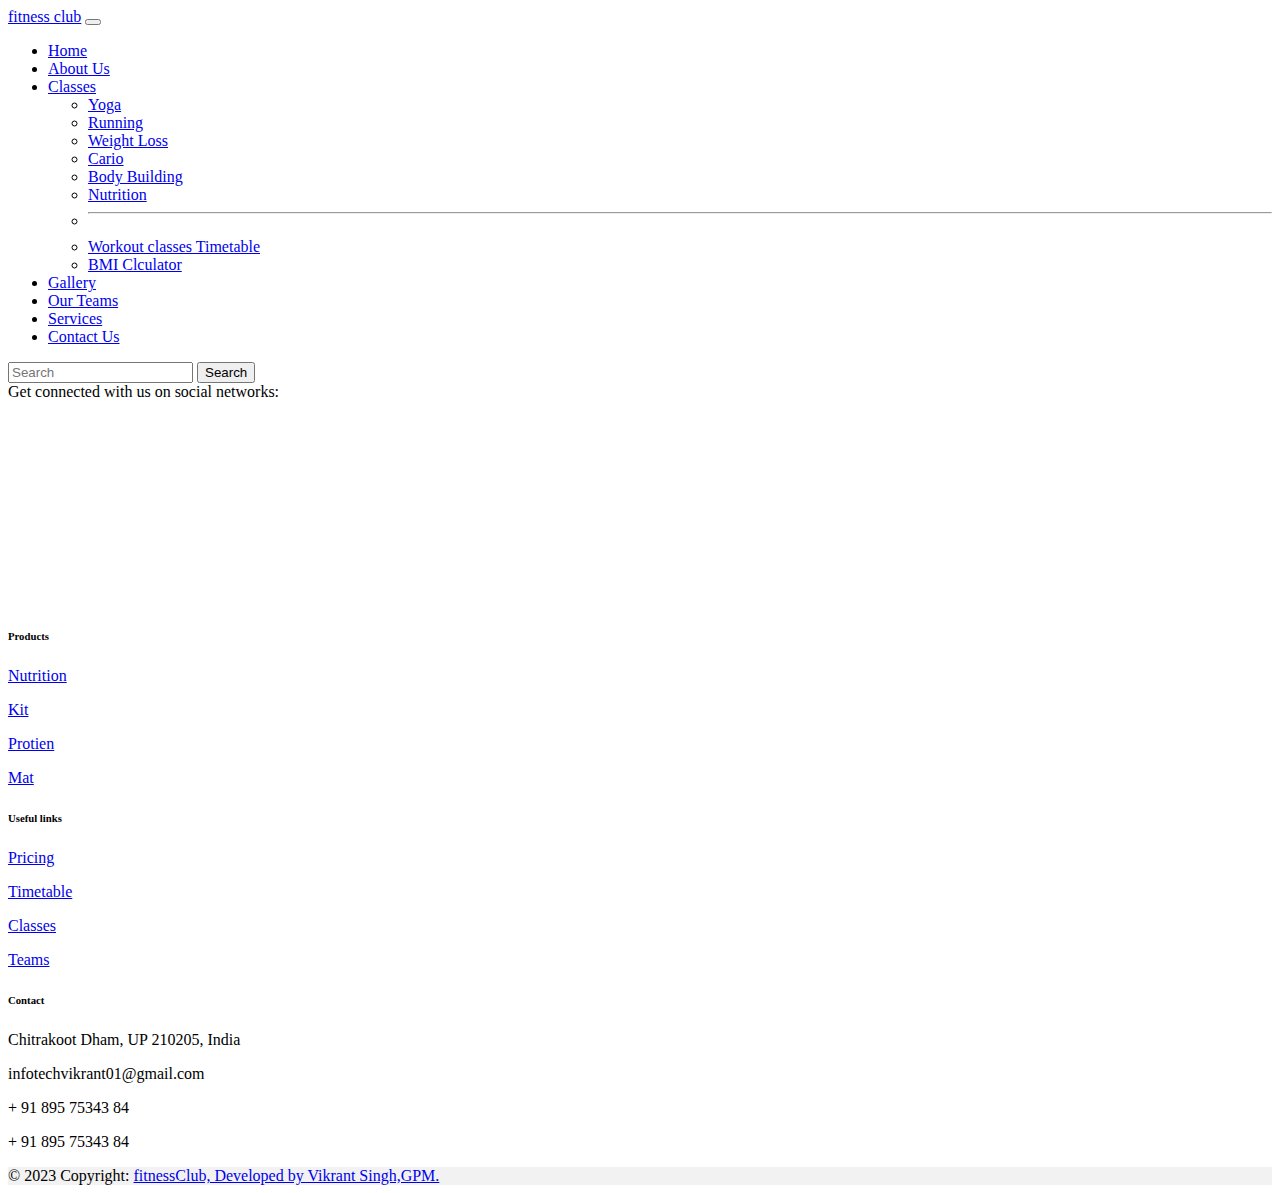
<file: fitness club project bootstrap by Vikrant singh, GPM/Cario.html>
<!DOCTYPE html>
<html lang="en">
<head>
    <meta charset="UTF-8">
    <meta name="viewport" content="width=device-width, initial-scale=1.0">
    <title>fitness club</title>
    <link rel="stylesheet" href="https://cdnjs.cloudflare.com/ajax/libs/font-awesome/6.4.2/css/all.min.css" integrity="sha512-z3gLpd7yknf1YoNbCzqRKc4qyor8gaKU1qmn+CShxbuBusANI9QpRohGBreCFkKxLhei6S9CQXFEbbKuqLg0DA==" crossorigin="anonymous" referrerpolicy="no-referrer" />
    <link href="https://cdn.jsdelivr.net/npm/bootstrap@5.0.2/dist/css/bootstrap.min.css" rel="stylesheet" integrity="sha384-EVSTQN3/azprG1Anm3QDgpJLIm9Nao0Yz1ztcQTwFspd3yD65VohhpuuCOmLASjC" crossorigin="anonymous">
   <link href="./bootstrap5 file/bootstrap.bundle.min.js.map"/>
    <script src="https://cdn.jsdelivr.net/npm/bootstrap@5.0.2/dist/js/bootstrap.bundle.min.js" integrity="sha384-MrcW6ZMFYlzcLA8Nl+NtUVF0sA7MsXsP1UyJoMp4YLEuNSfAP+JcXn/tWtIaxVXM" crossorigin="anonymous"></script>
</head>
<body>
    <div class="container-fluid">
        <nav class="navbar navbar-expand-lg navbar-dark bg-dark">
            <div class="container-fluid">
              <a class="navbar-brand" href="#">fitness club</a>
              <button class="navbar-toggler" type="button" data-bs-toggle="collapse" data-bs-target="#navbarScroll" aria-controls="navbarScroll" aria-expanded="false" aria-label="Toggle navigation">
                <span class="navbar-toggler-icon"></span>
              </button>
              <div class="collapse navbar-collapse" id="navbarScroll">
                <ul class="navbar-nav me-auto my-2 my-lg-0 navbar-nav-scroll" style="--bs-scroll-height: 100px;">
                  <li class="nav-item">
                    <a class="nav-link " aria-current="page" href="./index.html">Home</a>
                  </li>
                  <li class="nav-item">
                    <a class="nav-link" href="./aboutus.html">About Us</a>
                  </li>
                  <li class="nav-item dropdown">
                    <a class="nav-link dropdown-toggle" href="#" id="navbarScrollingDropdown" role="button" data-bs-toggle="dropdown" aria-expanded="false">
                    Classes
                    </a>
                    <ul class="dropdown-menu" aria-labelledby="navbarScrollingDropdown">
                      <li><a class="dropdown-item" href="./yoga.html">Yoga</a></li>
                      <li><a class="dropdown-item" href="./running.html">Running</a></li>
                      <li><a class="dropdown-item" href="./weightlos.html">Weight Loss</a></li>
                      <li><a class="dropdown-item" href="./Cario.html">Cario</a></li>
                      <li><a class="dropdown-item" href="./Bodybuilding.html">Body Building</a></li>
                      <li><a class="dropdown-item" href="./nutrition.html">Nutrition</a></li>
                      <li><hr class="dropdown-divider"></li>
                      <li><a class="dropdown-item" href="./clastime.html">Workout classes Timetable</a></li>
                      <li><a class="dropdown-item" href="./bmicalcultr.html">BMI Clculator</a></li>
                    </ul>
                  </li>
                  <li class="nav-item">
                    <a class="nav-link  " href="./gallery.html" tabindex="-1" aria-disabled="true">Gallery</a>
                    </li>
                    <li class="nav-item">
                        <a class="nav-link  " href="./ourteam.html" tabindex="-1" aria-disabled="true">Our Teams</a>
                        </li>
                        <li class="nav-item">
                            <a class="nav-link  " href="./services.html" tabindex="-1" aria-disabled="true">Services</a>
                            </li>
                            <li class="nav-item">
                                <a class="nav-link  " href="./contactus.html" tabindex="-1" aria-disabled="true">Contact Us</a>
                                </li>
                                 
                </ul>
                <form class="d-flex">
                  <input class="form-control me-2" type="search" placeholder="Search" aria-label="Search">
                  <button class="btn btn-outline-success" type="submit">Search</button>
                </form>
              </div>
            </div>
          </nav>
      </div>  
      <!-- Footer -->
<div class="container-fluid mt-2">
  <footer class="text-center text-lg-start  bg-dark fw-bold text-info">
    <!-- Section: Social media -->
    <section class="d-flex justify-content-center justify-content-lg-between p-4 border-bottom">
      <!-- Left -->
      <div class="me-5 d-none d-lg-block">
        <span>Get connected with us on social networks:</span>
      </div>
      <!-- Left -->
  
      <!-- Right -->
      <div>
        <a href="" class="me-4 text-reset">
          <i class="fab fa-facebook-f"></i>
        </a>
        <a href="" class="me-4 text-reset">
          <i class="fab fa-twitter"></i>
        </a>
        <a href="" class="me-4 text-reset">
          <i class="fab fa-google"></i>
        </a>
        <a href="" class="me-4 text-reset">
          <i class="fab fa-instagram"></i>
        </a>
        <a href="" class="me-4 text-reset">
          <i class="fab fa-linkedin"></i>
        </a>
        <a href="" class="me-4 text-reset">
          <i class="fab fa-github"></i>
        </a>
      </div>
      <!-- Right -->
    </section>
    <!-- Section: Social media -->
  
    <!-- Section: Links  -->
    <section class="">
      <div class="container text-center text-md-start mt-5">
        <!-- Grid row -->
        <div class="row mt-3">
          <!-- Grid column -->
          <div class="col-md-3 col-lg-4 col-xl-3 mx-auto mb-4">
            <!-- Content -->
            <iframe src="https://www.google.com/maps/embed?pb=!1m14!1m8!1m3!1d101237.58077716245!2d80.87527315973772!3d25.156676172970776!3m2!1i1024!2i768!4f13.1!3m3!1m2!1s0x3984a7d8354a53d1%3A0x55f946b2ed4bae6a!2sKamadgiri%20Software%20Solutions%20Pvt.%20Ltd.!5e1!3m2!1sen!2sin!4v1693328575041!5m2!1sen!2sin" width="300" height="200" style="border:0;" allowfullscreen="" loading="lazy" referrerpolicy="no-referrer-when-downgrade"></iframe>
             
          </div>
          <!-- Grid column -->
  
          <!-- Grid column -->
          <div class="col-md-2 col-lg-2 col-xl-2 mx-auto mb-4">
            <!-- Links -->
            <h6 class="text-uppercase fw-bold mb-4">
              Products
            </h6>
            <p>
              <a href="#!" class="text-reset">Nutrition</a>
            </p>
            <p>
              <a href="#!" class="text-reset">Kit</a>
            </p>
            <p>
              <a href="#!" class="text-reset">Protien</a>
            </p>
            <p>
              <a href="#!" class="text-reset">Mat</a>
            </p>
          </div>
          <!-- Grid column -->
  
          <!-- Grid column -->
          <div class="col-md-3 col-lg-2 col-xl-2 mx-auto mb-4">
            <!-- Links -->
            <h6 class="text-uppercase fw-bold mb-4">
              Useful links
            </h6>
            <p>
              <a href="#" class="text-reset">Pricing</a>
            </p>
            <p>
              <a href="./clastime.html" class="text-reset">Timetable</a>
            </p>
            <p>
              <a href="./classes.html" class="text-reset">Classes</a>
            </p>
            <p>
              <a href="./ourteam.html" class="text-reset">Teams</a>
            </p>
          </div>
          <!-- Grid column -->
  
          <!-- Grid column -->
          <div class="col-md-4 col-lg-3 col-xl-3 mx-auto mb-md-0 mb-4">
            <!-- Links -->
            <h6 class="text-uppercase fw-bold mb-4">Contact</h6>
            <p><i class="fas fa-home me-3"></i> Chitrakoot Dham, UP 210205, India</p>
            <p>
              <i class="fas fa-envelope me-3"></i>
              infotechvikrant01@gmail.com
            </p>
            <p><i class="fas fa-phone me-3"></i> + 91 895 75343 84</p>
            <p><i class="fas fa-print me-3"></i> + 91 895 75343 84</p>
          </div>
          <!-- Grid column -->
        </div>
        <!-- Grid row -->
      </div>
    </section>
    <!-- Section: Links  -->
  
    <!-- Copyright -->
    <div class="text-center p-4" style="background-color: rgba(0, 0, 0, 0.05);">
      © 2023 Copyright:
      <a class="text-reset fw-bold" href="https://www.linkedin.com/in/vikrant-singh-b700591a0">fitnessClub, Developed by Vikrant Singh,GPM.</a>
    </div>
    <!-- Copyright -->
  </footer>
  <!-- Footer -->
  </div>
  
    </div>
  </body>
  </html>
</file>
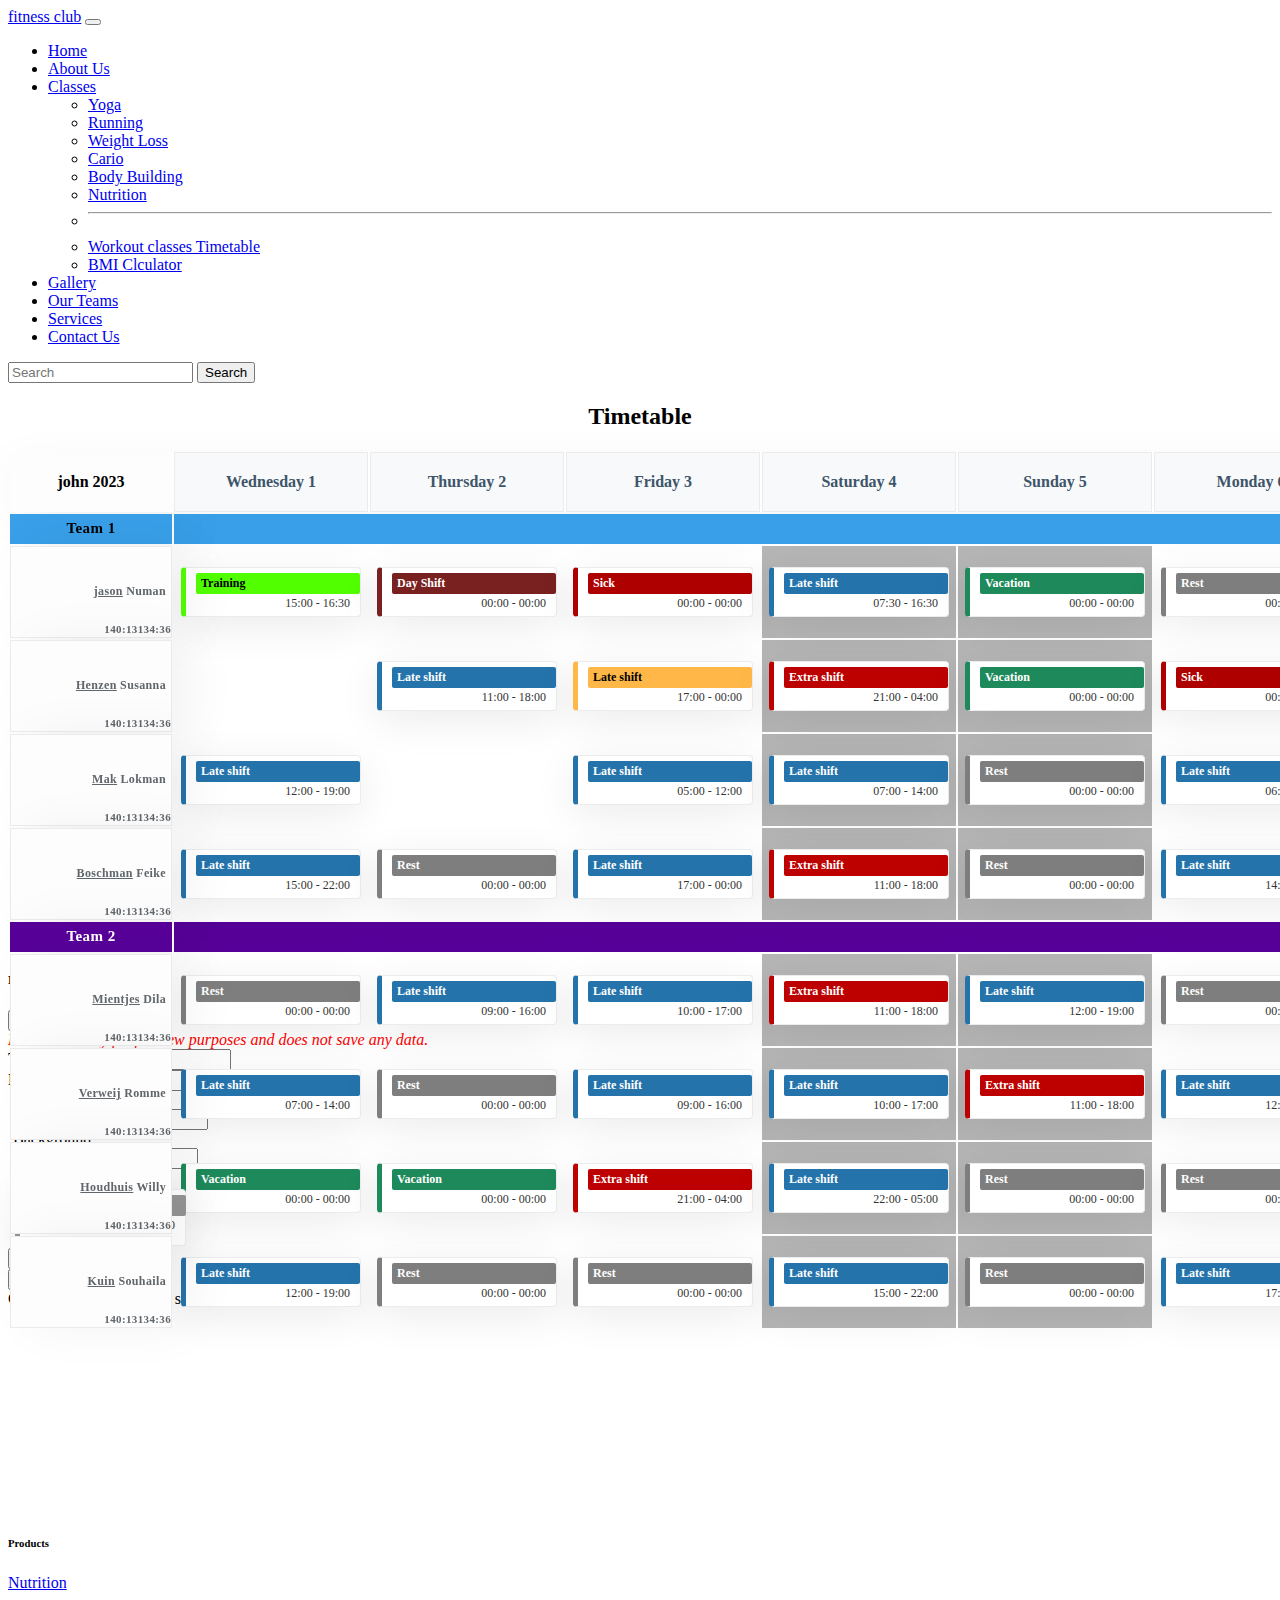
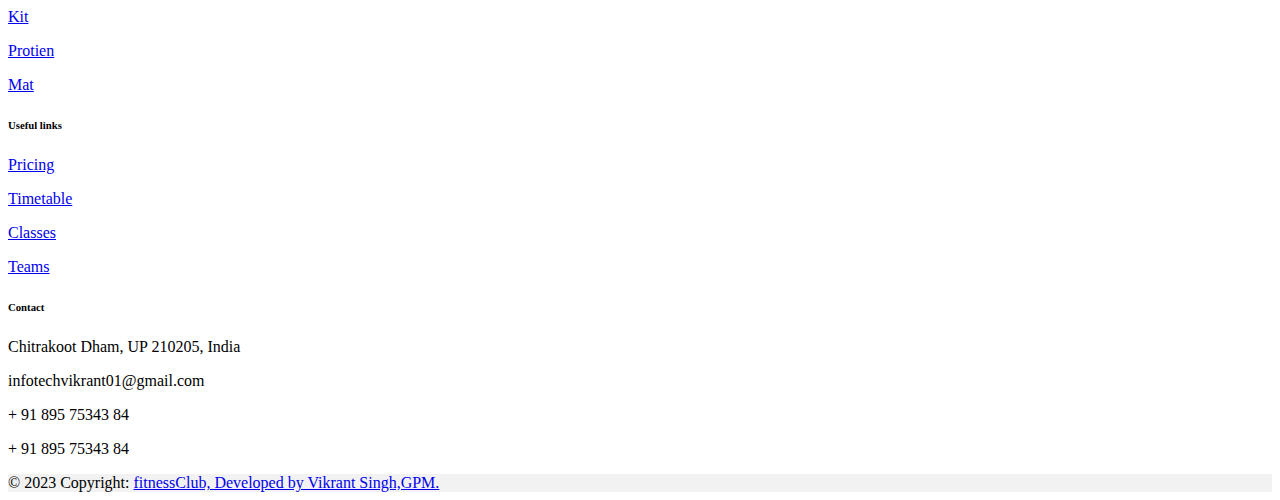
<file: fitness club project bootstrap by Vikrant singh, GPM/clastime.html>
<!DOCTYPE html>
<html lang="en">
<head>
    <meta charset="UTF-8">
    <meta name="viewport" content="width=device-width, initial-scale=1.0">
    <title>fitness club</title>
    <link href="./timeble.css" rel="stylesheet"/>
    <link rel="stylesheet" href="https://cdnjs.cloudflare.com/ajax/libs/font-awesome/6.4.2/css/all.min.css" integrity="sha512-z3gLpd7yknf1YoNbCzqRKc4qyor8gaKU1qmn+CShxbuBusANI9QpRohGBreCFkKxLhei6S9CQXFEbbKuqLg0DA==" crossorigin="anonymous" referrerpolicy="no-referrer" />
    <link href="https://cdn.jsdelivr.net/npm/bootstrap@5.0.2/dist/css/bootstrap.min.css" rel="stylesheet" integrity="sha384-EVSTQN3/azprG1Anm3QDgpJLIm9Nao0Yz1ztcQTwFspd3yD65VohhpuuCOmLASjC" crossorigin="anonymous">
   <link href="./bootstrap5 file/bootstrap.bundle.min.js.map"/>
    <script src="https://cdn.jsdelivr.net/npm/bootstrap@5.0.2/dist/js/bootstrap.bundle.min.js" integrity="sha384-MrcW6ZMFYlzcLA8Nl+NtUVF0sA7MsXsP1UyJoMp4YLEuNSfAP+JcXn/tWtIaxVXM" crossorigin="anonymous"></script>
</head>
<body>
    <div class="container-fluid">
        <nav class="navbar navbar-expand-lg navbar-dark bg-dark">
            <div class="container-fluid">
              <a class="navbar-brand" href="#">fitness club</a>
              <button class="navbar-toggler" type="button" data-bs-toggle="collapse" data-bs-target="#navbarScroll" aria-controls="navbarScroll" aria-expanded="false" aria-label="Toggle navigation">
                <span class="navbar-toggler-icon"></span>
              </button>
              <div class="collapse navbar-collapse" id="navbarScroll">
                <ul class="navbar-nav me-auto my-2 my-lg-0 navbar-nav-scroll" style="--bs-scroll-height: 100px;">
                  <li class="nav-item">
                    <a class="nav-link active" aria-current="page" href="./index.html">Home</a>
                  </li>
                  <li class="nav-item">
                    <a class="nav-link" href="./aboutus.html">About Us</a>
                  </li>
                  <li class="nav-item dropdown">
                    <a class="nav-link dropdown-toggle" href="#" id="navbarScrollingDropdown" role="button" data-bs-toggle="dropdown" aria-expanded="false">
                    Classes
                    </a>
                    <ul class="dropdown-menu" aria-labelledby="navbarScrollingDropdown">
                      <li><a class="dropdown-item" href="./yoga.html">Yoga</a></li>
                      <li><a class="dropdown-item" href="./running.html">Running</a></li>
                      <li><a class="dropdown-item" href="./weightlos.html">Weight Loss</a></li>
                      <li><a class="dropdown-item" href="./Cario.html">Cario</a></li>
                      <li><a class="dropdown-item" href="./Bodybuilding.html">Body Building</a></li>
                      <li><a class="dropdown-item" href="./nutrition.html">Nutrition</a></li>
                      <li><hr class="dropdown-divider"></li>
                      <li><a class="dropdown-item" href="./clastime.html">Workout classes Timetable</a></li>
                      <li><a class="dropdown-item" href="./bmicalcultr.html">BMI Clculator</a></li>
                    </ul>
                  </li>
                  <li class="nav-item">
                    <a class="nav-link  " href="./gallery.html" tabindex="-1" aria-disabled="true">Gallery</a>
                    </li>
                    <li class="nav-item">
                        <a class="nav-link  " href="./ourteam.html" tabindex="-1" aria-disabled="true">Our Teams</a>
                        </li>
                        <li class="nav-item">
                            <a class="nav-link  " href="./services.html" tabindex="-1" aria-disabled="true">Services</a>
                            </li>
                            <li class="nav-item">
                                <a class="nav-link  " href="./contactus.html" tabindex="-1" aria-disabled="true">Contact Us</a>
                                </li>
                                 
                </ul>
                <form class="d-flex">
                  <input class="form-control me-2" type="search" placeholder="Search" aria-label="Search">
                  <button class="btn btn-outline-success" type="submit">Search</button>
                </form>
              </div>
            </div>
        </nav>
    </div>
    <div class="container-fluid ">
          <div class="row justify-content-center align-items-center mt-2">
            <div style="text-align:center;">
               
        <h2>Timetable</h2> 
              </div>
          </div>
          
          <!-- DISPLAY USER SCHEDULER-->
          <div class="table-responsive">
            <div data-parse="1595877840000" id="calplaceholder" style="max-height: 500px; margin-bottom: 0;">
              <div class="cal-sectionDiv">
                <table class="table table-striped table-bordered">
                  <thead class="cal-thead">
                    <tr>
                      <th class="cal-viewmonth" id="changemonth">john 2023</th>
                      <th class="cal-toprow">Wednesday 1</th>
                      <th class="cal-toprow">Thursday 2</th>
                      <th class="cal-toprow">Friday 3</th>
                      <th class="cal-toprow weekend">Saturday 4</th>
                      <th class="cal-toprow weekend">Sunday 5</th>
                      <th class="cal-toprow">Monday 6</th>
                      <th class="cal-toprow">Tuesday 7</th>
                      <th class="cal-toprow">Wednesday 8</th>
                      <th class="cal-toprow">Thursday 9</th>
                      <th class="cal-toprow">Friday 10</th>
                      <th class="cal-toprow weekend">Saturday 11</th>
                      <th class="cal-toprow weekend">Sunday 12</th>
                      <th class="cal-toprow">Monday 13</th>
                      <th class="cal-toprow">Tuesday 14</th>
                      <th class="cal-toprow">Wednesday 15</th>
                      <th class="cal-toprow">Thursday 16</th>
                      <th class="cal-toprow">Friday 17</th>
                      <th class="cal-toprow weekend">Saturday 18</th>
                      <th class="cal-toprow weekend">Sunday 19</th>
                      <th class="cal-toprow">Monday 20</th>
                      <th class="cal-toprow">Tuesday 21</th>
                      <th class="cal-toprow">Wednesday 22</th>
                      <th class="cal-toprow">Thursday 23</th>
                      <th class="cal-toprow">Friday 24</th>
                      <th class="cal-toprow weekend">Saturday 25</th>
                      <th class="cal-toprow weekend">Sunday 26</th>
                      <th class="cal-toprow">Monday 27</th>
                      <th class="cal-toprow">Tuesday 28</th>
                      <th class="cal-toprow">Wednesday 29</th>
                      <th class="cal-toprow">Thursday 30</th>
                      <th class="cal-toprow">Friday 31</th>
                    </tr>
          
                  </thead>
                  <tbody class="cal-tbody">
                    <tr id="h16">
                      <td class="cal-usersheader" style="color:#000; background-color:#389fe8; padding: 0px;">Team 1</td>
                      <td colspan="31" style="color:#FFFFFF; background-color:#389fe8;"></td>
                    </tr>
                    <tr id="u1">
                      <td class="cal-userinfo">
                        <span><b style="text-decoration: underline">jason</b> Numan<span></span></span>
                        <div class="cal-usercounter">
                          <span class="cal-userbadge badge badge-light">140:13</span><span class="cal-userbadge badge badge-warning">134:36</span>
                        </div>
                        <div class="cal-userarrows">
                          <i class="up mdi mdi-arrow-up-bold"></i><i class="down mdi mdi-arrow-down-bold"></i>
                        </div>
                      </td>
                      <td class="ui-droppable" data-date="1/7/2020" data-userid="1">
                        <div class="drag details ui-draggable ui-draggable-handle" data-taskid="13956" data-userid="1" style="border-left: 5px solid rgb(81, 255, 0); position: relative;">
                          <h3 class="details-task" style=" background: #51FF00; color: #000000">Training</h3>
                          <div class="details-uren">
                            15:00 - 16:30
                          </div>
                        </div>
                      </td>
                      <td class="ui-droppable" data-date="2/7/2020" data-userid="1">
                        <div class="drag details ui-draggable ui-draggable-handle" data-taskid="13957" data-userid="1" style="border-left: 5px solid rgb(121, 32, 32); position: relative;">
                          <h3 class="details-task" style=" background: #792020; color: #FFFFFF">Day Shift</h3>
                          <div class="details-uren">
                            00:00 - 00:00
                          </div>
                        </div>
                      </td>
                      <td class="ui-droppable" data-date="3/7/2020" data-userid="1">
                        <div class="drag details ui-draggable ui-draggable-handle" data-taskid="13959" data-userid="1" style="border-left: 5px solid rgb(175, 0, 0); position: relative;">
                          <h3 class="details-task" style=" background: #AF0000; color: #FFFFFF">Sick</h3>
                          <div class="details-uren">
                            00:00 - 00:00
                          </div>
                        </div>
                      </td>
                      <td class="weekend ui-droppable" data-date="4/7/2020" data-userid="1">
                        <div class="drag details ui-draggable ui-draggable-handle" data-taskid="13958" data-userid="1" style="border-left: 5px solid rgb(36, 115, 171); position: relative;">
                          <h3 class="details-task" style=" background: #2473AB; color: #FFFFFF">Late shift</h3>
                          <div class="details-uren">
                            07:30 - 16:30
                          </div>
                        </div>
                      </td>
                      <td class="weekend ui-droppable" data-date="5/7/2020" data-userid="1">
                        <div class="drag details ui-draggable ui-draggable-handle" data-taskid="12179" data-userid="1" style="border-left: 5px solid rgb(30, 137, 90); position: relative;">
                          <h3 class="details-task" style=" background: #1E895A; color: #FFFFFF">Vacation</h3>
                          <div class="details-uren">
                            00:00 - 00:00
                          </div>
                        </div>
                      </td>
                      <td class="ui-droppable" data-date="6/7/2020" data-userid="1">
                        <div class="drag details ui-draggable ui-draggable-handle" data-taskid="12316" data-userid="1" style="border-left: 5px solid rgb(126, 126, 126); position: relative;">
                          <h3 class="details-task" style=" background: #7E7E7E; color: #FFFFFF">Rest</h3>
                          <div class="details-uren">
                            00:00 - 00:00
                          </div>
                        </div>
                      </td>
                      <td class="ui-droppable" data-date="7/7/2020" data-userid="1">
                        <div class="drag details ui-draggable ui-draggable-handle" data-taskid="12117" data-userid="1" style="border-left: 5px solid rgb(126, 126, 126); position: relative;">
                          <h3 class="details-task" style=" background: #7E7E7E; color: #FFFFFF">Rest</h3>
                          <div class="details-uren">
                            00:00 - 00:00
                          </div>
                        </div>
                      </td>
                      <td class="ui-droppable" data-date="8/7/2020" data-userid="1">
                        <div class="drag details ui-draggable ui-draggable-handle" data-taskid="12336" data-userid="1" style="border-left: 5px solid rgb(36, 115, 171); position: relative;">
                          <h3 class="details-task" style=" background: #2473AB; color: #FFFFFF">Late shift</h3>
                          <div class="details-uren">
                            12:00 - 19:00
                          </div>
                        </div>
                      </td>
                      <td class="ui-droppable" data-date="9/7/2020" data-userid="1">
                        <div class="drag details ui-draggable ui-draggable-handle" data-taskid="12346" data-userid="1" style="border-left: 5px solid rgb(189, 0, 0); position: relative;">
                          <h3 class="details-task" style=" background: #BD0000; color: #FFFFFF">Extra shift</h3>
                          <div class="details-uren">
                            13:00 - 20:00
                          </div>
                        </div>
                      </td>
                      <td class="ui-droppable" data-date="10/7/2020" data-userid="1">
                        <div class="drag details ui-draggable ui-draggable-handle" data-taskid="12137" data-userid="1" style="border-left: 5px solid rgb(126, 126, 126); position: relative;">
          
                          <h3 class="details-task" style=" background: #7E7E7E; color: #FFFFFF">Rest</h3>
                          <div class="details-uren">
                            00:00 - 00:00
                          </div>
                        </div>
                      </td>
                      <td class="weekend ui-droppable" data-date="11/7/2020" data-userid="1">
                        <div class="drag details ui-draggable ui-draggable-handle" data-taskid="12366" data-userid="1" style="border-left: 5px solid rgb(126, 126, 126); position: relative;">
                          <h3 class="details-task" style=" background: #7E7E7E; color: #FFFFFF">Rest</h3>
                          <div class="details-uren">
                            00:00 - 00:00
                          </div>
                        </div>
                      </td>
                      <td class="weekend ui-droppable" data-date="12/7/2020" data-userid="1">
                        <div class="drag details ui-draggable ui-draggable-handle" data-taskid="12376" data-userid="1" style="border-left: 5px solid rgb(126, 126, 126); position: relative;">
                          <h3 class="details-task" style=" background: #7E7E7E; color: #FFFFFF">Rest</h3>
                          <div class="details-uren">
                            00:00 - 00:00
                          </div>
                        </div>
                      </td>
                      <td class="ui-droppable" data-date="13/7/2020" data-userid="1">
                        <div class="drag details ui-draggable ui-draggable-handle" data-taskid="12386" data-userid="1" style="border-left: 5px solid rgb(36, 115, 171); position: relative;">
                          <h3 class="details-task" style=" background: #2473AB; color: #FFFFFF">Late shift</h3>
                          <div class="details-uren">
                            17:00 - 00:00
                          </div>
                        </div>
                      </td>
                      <td class="ui-droppable" data-date="14/7/2020" data-userid="1">
                        <div class="drag details ui-draggable ui-draggable-handle" data-taskid="12396" data-userid="1" style="border-left: 5px solid rgb(30, 137, 90); position: relative;">
                          <h3 class="details-task" style=" background: #1E895A; color: #FFFFFF">Vacation</h3>
                          <div class="details-uren">
                            00:00 - 00:00
                          </div>
                        </div>
                      </td>
                      <td class="ui-droppable" data-date="15/7/2020" data-userid="1">
                        <div class="drag details ui-draggable ui-draggable-handle" data-taskid="12406" data-userid="1" style="border-left: 5px solid rgb(30, 137, 90); position: relative;">
                          <h3 class="details-task" style=" background: #1E895A; color: #FFFFFF">Vacation</h3>
                          <div class="details-uren">
                            00:00 - 00:00
                          </div>
                        </div>
                      </td>
                      <td class="ui-droppable" data-date="16/7/2020" data-userid="1">
                        <div class="drag details ui-draggable ui-draggable-handle" data-taskid="12416" data-userid="1" style="border-left: 5px solid rgb(189, 0, 0); position: relative;">
                          <h3 class="details-task" style=" background: #BD0000; color: #FFFFFF">Extra shift</h3>
                          <div class="details-uren">
                            20:00 - 03:00
                          </div>
                        </div>
                      </td>
                      <td class="ui-droppable" data-date="17/7/2020" data-userid="1">
                        <div class="drag details ui-draggable ui-draggable-handle" data-taskid="12426" data-userid="1" style="border-left: 5px solid rgb(36, 115, 171); position: relative;">
                          <h3 class="details-task" style=" background: #2473AB; color: #FFFFFF">Late shift</h3>
                          <div class="details-uren">
                            21:00 - 04:00
                          </div>
                        </div>
                      </td>
                      <td class="weekend ui-droppable" data-date="18/7/2020" data-userid="1">
                        <div class="drag details ui-draggable ui-draggable-handle" data-taskid="12436" data-userid="1" style="border-left: 5px solid rgb(126, 126, 126); position: relative;">
                          <h3 class="details-task" style=" background: #7E7E7E; color: #FFFFFF">Rest</h3>
                          <div class="details-uren">
                            00:00 - 00:00
                          </div>
                        </div>
                      </td>
                      <td class="weekend ui-droppable" data-date="19/7/2020" data-userid="1">
                        <div class="drag details ui-draggable ui-draggable-handle" data-taskid="12446" data-userid="1" style="border-left: 5px solid rgb(126, 126, 126); position: relative;">
                          <h3 class="details-task" style=" background: #7E7E7E; color: #FFFFFF">Rest</h3>
                          <div class="details-uren">
                            00:00 - 00:00
                          </div>
                        </div>
                      </td>
                      <td class="ui-droppable" data-date="20/7/2020" data-userid="1">
                        <div class="drag details ui-draggable ui-draggable-handle" data-taskid="12456" data-userid="1" style="border-left: 5px solid rgb(36, 115, 171); position: relative;">
                          <h3 class="details-task" style=" background: #2473AB; color: #FFFFFF">Late shift</h3>
                          <div class="details-uren">
                            00:00 - 07:00
                          </div>
                        </div>
                      </td>
                      <td class="ui-droppable" data-date="21/7/2020" data-userid="1">
                        <div class="drag details ui-draggable ui-draggable-handle" data-taskid="12466" data-userid="1" style="border-left: 5px solid rgb(30, 137, 90); position: relative;">
                          <h3 class="details-task" style=" background: #1E895A; color: #FFFFFF">Vacation</h3>
                          <div class="details-uren">
                            00:00 - 00:00
                          </div>
                        </div>
                      </td>
                      <td class="ui-droppable" data-date="22/7/2020" data-userid="1">
                        <div class="drag details ui-draggable ui-draggable-handle" data-taskid="12476" data-userid="1" style="border-left: 5px solid rgb(36, 115, 171); position: relative;">
                          <h3 class="details-task" style=" background: #2473AB; color: #FFFFFF">Late shift</h3>
                          <div class="details-uren">
                            02:00 - 09:00
                          </div>
                        </div>
                      </td>
                      <td class="ui-droppable" data-date="23/7/2020" data-userid="1">
                        <div class="drag details ui-draggable ui-draggable-handle" data-taskid="13960" data-userid="1" style="border-left: 5px solid rgb(175, 0, 0); position: relative;">
                          <h3 class="details-task" style=" background: #AF0000; color: #FFFFFF">Sick</h3>
                          <div class="details-uren">
                            00:00 - 00:00
                          </div>
                        </div>
                      </td>
                      <td class="ui-droppable" data-date="24/7/2020" data-userid="1">
                        <div class="drag details ui-draggable ui-draggable-handle" data-taskid="12496" data-userid="1" style="border-left: 5px solid rgb(36, 115, 171); position: relative;">
                          <h3 class="details-task" style=" background: #2473AB; color: #FFFFFF">Late shift</h3>
                          <div class="details-uren">
                            04:00 - 11:00
                          </div>
                        </div>
                      </td>
                      <td class="weekend ui-droppable" data-date="25/7/2020" data-userid="1">
                        <div class="drag details ui-draggable ui-draggable-handle" data-taskid="12506" data-userid="1" style="border-left: 5px solid rgb(36, 115, 171); position: relative;">
                          <h3 class="details-task" style=" background: #2473AB; color: #FFFFFF">Late shift</h3>
                          <div class="details-uren">
                            05:00 - 12:00
                          </div>
                        </div>
                      </td>
                      <td class="weekend ui-droppable" data-date="26/7/2020" data-userid="1">
                        <div class="drag details ui-draggable ui-draggable-handle" data-taskid="12516" data-userid="1" style="border-left: 5px solid rgb(126, 126, 126); position: relative;">
                          <h3 class="details-task" style=" background: #7E7E7E; color: #FFFFFF">Rest</h3>
                          <div class="details-uren">
                            00:00 - 00:00
                          </div>
                        </div>
                      </td>
                      <td class="ui-droppable" data-date="27/7/2020" data-userid="1">
                        <div class="drag details ui-draggable ui-draggable-handle" data-taskid="12526" data-userid="1" style="border-left: 5px solid rgb(36, 115, 171); position: relative;">
                          <h3 class="details-task" style=" background: #2473AB; color: #FFFFFF">Late shift</h3>
                          <div class="details-uren">
                            07:00 - 14:00
                          </div>
                        </div>
                      </td>
                      <td class="ui-droppable" data-date="28/7/2020" data-userid="1">
                        <div class="drag details ui-draggable ui-draggable-handle" data-taskid="13950" data-userid="1" style="border-left: 5px solid rgb(126, 126, 126); position: relative;">
                          <h3 class="details-task" style=" background: #7E7E7E; color: #FFFFFF">Rest</h3>
                          <div class="details-uren">
                            00:00 - 00:00
                          </div>
                        </div>
                      </td>
                      <td class="ui-droppable" data-date="29/7/2020" data-userid="1">
                        <div class="drag details ui-draggable ui-draggable-handle" data-taskid="12546" data-userid="1" style="border-left: 5px solid rgb(36, 115, 171); position: relative;">
                          <h3 class="details-task" style=" background: #2473AB; color: #FFFFFF">Late shift</h3>
                          <div class="details-uren">
                            09:00 - 16:00
                          </div>
                        </div>
                      </td>
                      <td class="ui-droppable" data-date="30/7/2020" data-userid="1">
                        <div class="drag details ui-draggable ui-draggable-handle" data-taskid="13949" data-userid="1" style="border-left: 5px solid rgb(126, 126, 126); position: relative;">
                          <h3 class="details-task" style=" background: #7E7E7E; color: #FFFFFF">Rest</h3>
                          <div class="details-uren">
                            00:00 - 00:00
                          </div>
                        </div>
                      </td>
                      <td class="ui-droppable" data-date="31/7/2020" data-userid="1">
                        <div class="drag details ui-draggable ui-draggable-handle" data-taskid="12536" data-userid="1" style="border-left: 5px solid rgb(126, 126, 126); position: relative;">
                          <h3 class="details-task" style=" background: #7E7E7E; color: #FFFFFF">Rest</h3>
                          <div class="details-uren">
                            00:00 - 00:00
                          </div>
                        </div>
                      </td>
                    </tr>
                    <tr id="u2">
                      <td class="cal-userinfo">
                        <span><b style="text-decoration: underline">Henzen</b> Susanna<span></span></span>
                        <div class="cal-usercounter">
                          <span class="cal-userbadge badge badge-light">140:13</span><span class="cal-userbadge badge badge-warning">134:36</span>
                        </div>
                        <div class="cal-userarrows">
                          <i class="up mdi mdi-arrow-up-bold"></i><i class="down mdi mdi-arrow-down-bold"></i>
                        </div>
                      </td>
                      <td class="ui-droppable" data-date="1/7/2020" data-userid="2"></td>
                      <td class="ui-droppable" data-date="2/7/2020" data-userid="2">
                        <div class="drag details ui-draggable ui-draggable-handle" data-taskid="12326" data-userid="2" style="border-left: 5px solid rgb(36, 115, 171); position: relative;">
                          <h3 class="details-task" style=" background: #2473AB; color: #FFFFFF">Late shift</h3>
                          <div class="details-uren">
                            11:00 - 18:00
                          </div>
                        </div>
                      </td>
                      <td class="ui-droppable" data-date="3/7/2020" data-userid="2">
                        <div class="drag details ui-draggable ui-draggable-handle" data-taskid="11978" data-userid="2" style="border-left: 5px solid rgb(255, 184, 72); position: relative;">
                          <h3 class="details-task" style=" background: #FFB848; color: #000000">Late shift</h3>
                          <div class="details-uren">
                            17:00 - 00:00
                          </div>
                        </div>
                      </td>
                      <td class="weekend ui-droppable" data-date="4/7/2020" data-userid="2">
                        <div class="drag details ui-draggable ui-draggable-handle" data-taskid="12189" data-userid="2" style="border-left: 5px solid rgb(189, 0, 0); position: relative;">
                          <h3 class="details-task" style=" background: #BD0000; color: #FFFFFF">Extra shift</h3>
                          <div class="details-uren">
                            21:00 - 04:00
                          </div>
                        </div>
                      </td>
                      <td class="weekend ui-droppable" data-date="5/7/2020" data-userid="2">
                        <div class="drag details ui-draggable ui-draggable-handle" data-taskid="12169" data-userid="2" style="border-left: 5px solid rgb(30, 137, 90); position: relative;">
                          <h3 class="details-task" style=" background: #1E895A; color: #FFFFFF">Vacation</h3>
                          <div class="details-uren">
                            00:00 - 00:00
                          </div>
                        </div>
                      </td>
                      <td class="ui-droppable" data-date="6/7/2020" data-userid="2">
                        <div class="drag details ui-draggable ui-draggable-handle" data-taskid="13941" data-userid="2" style="border-left: 5px solid rgb(175, 0, 0); position: relative;">
                          <h3 class="details-task" style=" background: #AF0000; color: #FFFFFF">Sick</h3>
                          <div class="details-uren">
                            00:00 - 00:00
                          </div>
                        </div>
                      </td>
                      <td class="ui-droppable" data-date="7/7/2020" data-userid="2">
                        <div class="drag details ui-draggable ui-draggable-handle" data-taskid="12127" data-userid="2" style="border-left: 5px solid rgb(36, 115, 171); position: relative;">
                          <h3 class="details-task" style=" background: #2473AB; color: #FFFFFF">Late shift</h3>
                          <div class="details-uren">
                            15:00 - 22:00
                          </div>
                        </div>
                      </td>
                      <td class="ui-droppable" data-date="8/7/2020" data-userid="2">
                        <div class="drag details ui-draggable ui-draggable-handle" data-taskid="12008" data-userid="2" style="border-left: 5px solid rgb(30, 137, 90); position: relative;">
                          <h3 class="details-task" style=" background: #1E895A; color: #FFFFFF">Vacation</h3>
                          <div class="details-uren">
                            00:00 - 00:00
                          </div>
                        </div>
                      </td>
                      <td class="ui-droppable" data-date="9/7/2020" data-userid="2">
                        <div class="drag details ui-draggable ui-draggable-handle" data-taskid="12177" data-userid="2" style="border-left: 5px solid rgb(30, 137, 90); position: relative;">
                          <h3 class="details-task" style=" background: #1E895A; color: #FFFFFF">Vacation</h3>
                          <div class="details-uren">
                            00:00 - 00:00
                          </div>
                        </div>
                      </td>
                      <td class="ui-droppable" data-date="10/7/2020" data-userid="2">
                        <div class="drag details ui-draggable ui-draggable-handle" data-taskid="11988" data-userid="2" style="border-left: 5px solid rgb(175, 0, 0); position: relative;">
                          <h3 class="details-task" style=" background: #AF0000; color: #FFFFFF">Sick</h3>
                          <div class="details-uren">
                            00:00 - 00:00
                          </div>
                        </div>
                      </td>
                      <td class="weekend ui-droppable" data-date="11/7/2020" data-userid="2">
                        <div class="drag details ui-draggable ui-draggable-handle" data-taskid="12306" data-userid="2" style="border-left: 5px solid rgb(36, 115, 171); position: relative;">
                          <h3 class="details-task" style=" background: #2473AB; color: #FFFFFF">Late shift</h3>
                          <div class="details-uren">
                            09:00 - 16:00
                          </div>
                        </div>
                      </td>
                      <td class="weekend ui-droppable" data-date="12/7/2020" data-userid="2">
                        <div class="drag details ui-draggable ui-draggable-handle" data-taskid="12167" data-userid="2" style="border-left: 5px solid rgb(30, 137, 90); position: relative;">
                          <h3 class="details-task" style=" background: #1E895A; color: #FFFFFF">Vacation</h3>
                          <div class="details-uren">
                            00:00 - 00:00
                          </div>
                        </div>
                      </td>
                      <td class="ui-droppable" data-date="13/7/2020" data-userid="2">
                        <div class="drag details ui-draggable ui-draggable-handle" data-taskid="12217" data-userid="2" style="border-left: 5px solid rgb(126, 126, 126); position: relative;">
                          <h3 class="details-task" style=" background: #7E7E7E; color: #FFFFFF">Rest</h3>
                          <div class="details-uren">
                            00:00 - 00:00
                          </div>
                        </div>
                      </td>
                      <td class="ui-droppable" data-date="14/7/2020" data-userid="2">
                        <div class="drag details ui-draggable ui-draggable-handle" data-taskid="12227" data-userid="2" style="border-left: 5px solid rgb(36, 115, 171); position: relative;">
                          <h3 class="details-task" style=" background: #2473AB; color: #FFFFFF">Late shift</h3>
                          <div class="details-uren">
                            01:00 - 08:00
                          </div>
                        </div>
                      </td>
                      <td class="ui-droppable" data-date="15/7/2020" data-userid="2">
                        <div class="drag details ui-draggable ui-draggable-handle" data-taskid="12237" data-userid="2" style="border-left: 5px solid rgb(30, 137, 90); position: relative;">
                          <h3 class="details-task" style=" background: #1E895A; color: #FFFFFF">Vacation</h3>
                          <div class="details-uren">
                            00:00 - 00:00
                          </div>
                        </div>
                      </td>
                      <td class="ui-droppable" data-date="16/7/2020" data-userid="2">
                        <div class="drag details ui-draggable ui-draggable-handle" data-taskid="12247" data-userid="2" style="border-left: 5px solid rgb(36, 115, 171); position: relative;">
                          <h3 class="details-task" style=" background: #2473AB; color: #FFFFFF">Late shift</h3>
                          <div class="details-uren">
                            03:00 - 10:00
                          </div>
                        </div>
                      </td>
                      <td class="ui-droppable" data-date="17/7/2020" data-userid="2">
                        <div class="drag details ui-draggable ui-draggable-handle" data-taskid="13967" data-userid="2" style="border-left: 5px solid rgb(175, 0, 0); position: relative;">
                          <h3 class="details-task" style=" background: #AF0000; color: #FFFFFF">Sick</h3>
                          <div class="details-uren">
                            00:00 - 00:00
                          </div>
                        </div>
                      </td>
                      <td class="weekend ui-droppable" data-date="18/7/2020" data-userid="2">
                        <div class="drag details ui-draggable ui-draggable-handle" data-taskid="12267" data-userid="2" style="border-left: 5px solid rgb(36, 115, 171); position: relative;">
                          <h3 class="details-task" style=" background: #2473AB; color: #FFFFFF">Late shift</h3>
                          <div class="details-uren">
                            05:00 - 12:00
                          </div>
                        </div>
                      </td>
                      <td class="weekend ui-droppable" data-date="19/7/2020" data-userid="2">
                        <div class="drag details ui-draggable ui-draggable-handle" data-taskid="12277" data-userid="2" style="border-left: 5px solid rgb(36, 115, 171); position: relative;">
                          <h3 class="details-task" style=" background: #2473AB; color: #FFFFFF">Late shift</h3>
                          <div class="details-uren">
                            06:00 - 13:00
                          </div>
                        </div>
                      </td>
                      <td class="ui-droppable" data-date="20/7/2020" data-userid="2">
                        <div class="drag details ui-draggable ui-draggable-handle" data-taskid="12287" data-userid="2" style="border-left: 5px solid rgb(36, 115, 171); position: relative;">
                          <h3 class="details-task" style=" background: #2473AB; color: #FFFFFF">Late shift</h3>
                          <div class="details-uren">
                            07:00 - 14:00
                          </div>
                        </div>
                      </td>
                      <td class="ui-droppable" data-date="21/7/2020" data-userid="2">
                        <div class="drag details ui-draggable ui-draggable-handle" data-taskid="12297" data-userid="2" style="border-left: 5px solid rgb(126, 126, 126); position: relative;">
                          <h3 class="details-task" style=" background: #7E7E7E; color: #FFFFFF">Rest</h3>
                          <div class="details-uren">
                            00:00 - 00:00
                          </div>
                        </div>
                      </td>
                      <td class="ui-droppable" data-date="22/7/2020" data-userid="2">
                        <div class="drag details ui-draggable ui-draggable-handle" data-taskid="12307" data-userid="2" style="border-left: 5px solid rgb(36, 115, 171); position: relative;">
                          <h3 class="details-task" style=" background: #2473AB; color: #FFFFFF">Late shift</h3>
                          <div class="details-uren">
                            09:00 - 16:00
                          </div>
                        </div>
                      </td>
                      <td class="ui-droppable" data-date="23/7/2020" data-userid="2">
                        <div class="drag details ui-draggable ui-draggable-handle" data-taskid="12317" data-userid="2" style="border-left: 5px solid rgb(126, 126, 126); position: relative;">
                          <h3 class="details-task" style=" background: #7E7E7E; color: #FFFFFF">Rest</h3>
                          <div class="details-uren">
                            00:00 - 00:00
                          </div>
                        </div>
                      </td>
                      <td class="ui-droppable" data-date="24/7/2020" data-userid="2">
                        <div class="drag details ui-draggable ui-draggable-handle" data-taskid="12327" data-userid="2" style="border-left: 5px solid rgb(36, 115, 171); position: relative;">
                          <h3 class="details-task" style=" background: #2473AB; color: #FFFFFF">Late shift</h3>
                          <div class="details-uren">
                            11:00 - 18:00
                          </div>
                        </div>
                      </td>
                      <td class="weekend ui-droppable" data-date="25/7/2020" data-userid="2">
                        <div class="drag details ui-draggable ui-draggable-handle" data-taskid="12337" data-userid="2" style="border-left: 5px solid rgb(36, 115, 171); position: relative;">
                          <h3 class="details-task" style=" background: #2473AB; color: #FFFFFF">Late shift</h3>
                          <div class="details-uren">
                            12:00 - 19:00
                          </div>
                        </div>
                      </td>
                      <td class="weekend ui-droppable" data-date="26/7/2020" data-userid="2">
                        <div class="drag details ui-draggable ui-draggable-handle" data-taskid="12347" data-userid="2" style="border-left: 5px solid rgb(189, 0, 0); position: relative;">
                          <h3 class="details-task" style=" background: #BD0000; color: #FFFFFF">Extra shift</h3>
                          <div class="details-uren">
                            13:00 - 20:00
                          </div>
                        </div>
                      </td>
                      <td class="ui-droppable" data-date="27/7/2020" data-userid="2">
                        <div class="drag details ui-draggable ui-draggable-handle" data-taskid="12357" data-userid="2" style="border-left: 5px solid rgb(36, 115, 171); position: relative;">
                          <h3 class="details-task" style=" background: #2473AB; color: #FFFFFF">Late shift</h3>
                          <div class="details-uren">
                            14:00 - 21:00
                          </div>
                        </div>
                      </td>
                      <td class="ui-droppable" data-date="28/7/2020" data-userid="2">
                        <div class="drag details ui-draggable ui-draggable-handle" data-taskid="12367" data-userid="2" style="border-left: 5px solid rgb(126, 126, 126); position: relative;">
                          <h3 class="details-task" style=" background: #7E7E7E; color: #FFFFFF">Rest</h3>
                          <div class="details-uren">
                            00:00 - 00:00
                          </div>
                        </div>
                      </td>
                      <td class="ui-droppable" data-date="29/7/2020" data-userid="2">
                        <div class="drag details ui-draggable ui-draggable-handle" data-taskid="12377" data-userid="2" style="border-left: 5px solid rgb(126, 126, 126); position: relative;">
                          <h3 class="details-task" style=" background: #7E7E7E; color: #FFFFFF">Rest</h3>
                          <div class="details-uren">
                            00:00 - 00:00
                          </div>
                        </div>
                      </td>
                      <td class="ui-droppable" data-date="30/7/2020" data-userid="2"></td>
                      <td class="ui-droppable" data-date="31/7/2020" data-userid="2"></td>
                    </tr>
                    <tr id="u3">
                      <td class="cal-userinfo">
                        <span><b style="text-decoration: underline">Mak</b> Lokman<span></span></span>
                        <div class="cal-usercounter">
                          <span class="cal-userbadge badge badge-light">140:13</span><span class="cal-userbadge badge badge-warning">134:36</span>
                        </div>
                        <div class="cal-userarrows">
                          <i class="up mdi mdi-arrow-up-bold"></i><i class="down mdi mdi-arrow-down-bold"></i>
                        </div>
                      </td>
                      <td class="ui-droppable" data-date="1/7/2020" data-userid="3">
                        <div class="drag details ui-draggable ui-draggable-handle" data-taskid="12938" data-userid="3" style="border-left: 5px solid rgb(36, 115, 171); position: relative;">
                          <h3 class="details-task" style=" background: #2473AB; color: #FFFFFF">Late shift</h3>
                          <div class="details-uren">
                            12:00 - 19:00
                          </div>
                        </div>
                      </td>
                      <td class="ui-droppable" data-date="2/7/2020" data-userid="3">
                      </td>
                      <td class="ui-droppable" data-date="3/7/2020" data-userid="3">
                        <div class="drag details ui-draggable ui-draggable-handle" data-taskid="12266" data-userid="3" style="border-left: 5px solid rgb(36, 115, 171); position: relative;">
                          <h3 class="details-task" style=" background: #2473AB; color: #FFFFFF">Late shift</h3>
                          <div class="details-uren">
                            05:00 - 12:00
                          </div>
                        </div>
                      </td>
                      <td class="weekend ui-droppable" data-date="4/7/2020" data-userid="3">
                        <div class="drag details ui-draggable ui-draggable-handle" data-taskid="12286" data-userid="3" style="border-left: 5px solid rgb(36, 115, 171); position: relative;">
                          <h3 class="details-task" style=" background: #2473AB; color: #FFFFFF">Late shift</h3>
                          <div class="details-uren">
                            07:00 - 14:00
                          </div>
                        </div>
                      </td>
                      <td class="weekend ui-droppable" data-date="5/7/2020" data-userid="3">
                        <div class="drag details ui-draggable ui-draggable-handle" data-taskid="12107" data-userid="3" style="border-left: 5px solid rgb(126, 126, 126); position: relative;">
                          <h3 class="details-task" style=" background: #7E7E7E; color: #FFFFFF">Rest</h3>
                          <div class="details-uren">
                            00:00 - 00:00
                          </div>
                        </div>
                      </td>
                      <td class="ui-droppable" data-date="6/7/2020" data-userid="3">
                        <div class="drag details ui-draggable ui-draggable-handle" data-taskid="12276" data-userid="3" style="border-left: 5px solid rgb(36, 115, 171); position: relative;">
                          <h3 class="details-task" style=" background: #2473AB; color: #FFFFFF">Late shift</h3>
                          <div class="details-uren">
                            06:00 - 13:00
                          </div>
                        </div>
                      </td>
                      <td class="ui-droppable" data-date="7/7/2020" data-userid="3">
                        <div class="drag details ui-draggable ui-draggable-handle" data-taskid="12249" data-userid="3" style="border-left: 5px solid rgb(36, 115, 171); position: relative;">
                          <h3 class="details-task" style=" background: #2473AB; color: #FFFFFF">Late shift</h3>
                          <div class="details-uren">
                            03:00 - 10:00
                          </div>
                        </div>
                      </td>
                      <td class="ui-droppable" data-date="8/7/2020" data-userid="3">
                        <div class="drag details ui-draggable ui-draggable-handle" data-taskid="12018" data-userid="3" style="border-left: 5px solid rgb(36, 115, 171); position: relative;">
                          <h3 class="details-task" style=" background: #2473AB; color: #FFFFFF">Late shift</h3>
                          <div class="details-uren">
                            04:00 - 11:00
                          </div>
                        </div>
                      </td>
                      <td class="ui-droppable" data-date="9/7/2020" data-userid="3">
                        <div class="drag details ui-draggable ui-draggable-handle" data-taskid="12187" data-userid="3" style="border-left: 5px solid rgb(189, 0, 0); position: relative;">
                          <h3 class="details-task" style=" background: #BD0000; color: #FFFFFF">Extra shift</h3>
                          <div class="details-uren">
                            21:00 - 04:00
                          </div>
                        </div>
                      </td>
                      <td class="ui-droppable" data-date="10/7/2020" data-userid="3">
                        <div class="drag details ui-draggable ui-draggable-handle" data-taskid="12038" data-userid="3" style="border-left: 5px solid rgb(126, 126, 126); position: relative;">
                          <h3 class="details-task" style=" background: #7E7E7E; color: #FFFFFF">Rest</h3>
                          <div class="details-uren">
                            00:00 - 00:00
                          </div>
                        </div>
                      </td>
                      <td class="weekend ui-droppable" data-date="11/7/2020" data-userid="3">
                        <div class="drag details ui-draggable ui-draggable-handle" data-taskid="12048" data-userid="3" style="border-left: 5px solid rgb(36, 115, 171); position: relative;">
                          <h3 class="details-task" style=" background: #2473AB; color: #FFFFFF">Late shift</h3>
                          <div class="details-uren">
                            07:00 - 14:00
                          </div>
                        </div>
                      </td>
                      <td class="weekend ui-droppable" data-date="12/7/2020" data-userid="3">
                        <div class="drag details ui-draggable ui-draggable-handle" data-taskid="12058" data-userid="3" style="border-left: 5px solid rgb(126, 126, 126); position: relative;">
                          <h3 class="details-task" style=" background: #7E7E7E; color: #FFFFFF">Rest</h3>
                          <div class="details-uren">
                            00:00 - 00:00
                          </div>
                        </div>
                      </td>
                      <td class="ui-droppable" data-date="13/7/2020" data-userid="3">
                        <div class="drag details ui-draggable ui-draggable-handle" data-taskid="12068" data-userid="3" style="border-left: 5px solid rgb(36, 115, 171); position: relative;">
                          <h3 class="details-task" style=" background: #2473AB; color: #FFFFFF">Late shift</h3>
                          <div class="details-uren">
                            09:00 - 16:00
                          </div>
                        </div>
                      </td>
                      <td class="ui-droppable" data-date="14/7/2020" data-userid="3">
                        <div class="drag details ui-draggable ui-draggable-handle" data-taskid="12078" data-userid="3" style="border-left: 5px solid rgb(36, 115, 171); position: relative;">
                          <h3 class="details-task" style=" background: #2473AB; color: #FFFFFF">Late shift</h3>
                          <div class="details-uren">
                            10:00 - 17:00
                          </div>
                        </div>
                      </td>
                      <td class="ui-droppable" data-date="15/7/2020" data-userid="3">
                        <div class="drag details ui-draggable ui-draggable-handle" data-taskid="12088" data-userid="3" style="border-left: 5px solid rgb(189, 0, 0); position: relative;">
                          <h3 class="details-task" style=" background: #BD0000; color: #FFFFFF">Extra shift</h3>
                          <div class="details-uren">
                            11:00 - 18:00
                          </div>
                        </div>
                      </td>
                      <td class="ui-droppable" data-date="16/7/2020" data-userid="3">
                        <div class="drag details ui-draggable ui-draggable-handle" data-taskid="12098" data-userid="3" style="border-left: 5px solid rgb(36, 115, 171); position: relative;">
                          <h3 class="details-task" style=" background: #2473AB; color: #FFFFFF">Late shift</h3>
                          <div class="details-uren">
                            12:00 - 19:00
                          </div>
                        </div>
                      </td>
                      <td class="ui-droppable" data-date="17/7/2020" data-userid="3">
                        <div class="drag details ui-draggable ui-draggable-handle" data-taskid="12108" data-userid="3" style="border-left: 5px solid rgb(126, 126, 126); position: relative;">
                          <h3 class="details-task" style=" background: #7E7E7E; color: #FFFFFF">Rest</h3>
                          <div class="details-uren">
                            00:00 - 00:00
                          </div>
                        </div>
                      </td>
                      <td class="weekend ui-droppable" data-date="18/7/2020" data-userid="3">
                        <div class="drag details ui-draggable ui-draggable-handle" data-taskid="12118" data-userid="3" style="border-left: 5px solid rgb(126, 126, 126); position: relative;">
                          <h3 class="details-task" style=" background: #7E7E7E; color: #FFFFFF">Rest</h3>
                          <div class="details-uren">
                            00:00 - 00:00
                          </div>
                        </div>
                      </td>
                      <td class="weekend ui-droppable" data-date="19/7/2020" data-userid="3">
                        <div class="drag details ui-draggable ui-draggable-handle" data-taskid="12128" data-userid="3" style="border-left: 5px solid rgb(36, 115, 171); position: relative;">
                          <h3 class="details-task" style=" background: #2473AB; color: #FFFFFF">Late shift</h3>
                          <div class="details-uren">
                            15:00 - 22:00
                          </div>
                        </div>
                      </td>
                      <td class="ui-droppable" data-date="20/7/2020" data-userid="3">
                        <div class="drag details ui-draggable ui-draggable-handle" data-taskid="12138" data-userid="3" style="border-left: 5px solid rgb(126, 126, 126); position: relative;">
                          <h3 class="details-task" style=" background: #7E7E7E; color: #FFFFFF">Rest</h3>
                          <div class="details-uren">
                            00:00 - 00:00
                          </div>
                        </div>
                      </td>
                      <td class="ui-droppable" data-date="21/7/2020" data-userid="3">
                        <div class="drag details ui-draggable ui-draggable-handle" data-taskid="12158" data-userid="3" style="border-left: 5px solid rgb(175, 0, 0); position: relative;">
                          <h3 class="details-task" style=" background: #AF0000; color: #FFFFFF">Sick</h3>
                          <div class="details-uren">
                            00:00 - 00:00
                          </div>
                        </div>
                      </td>
                      <td class="ui-droppable" data-date="22/7/2020" data-userid="3">
                        <div class="drag details ui-draggable ui-draggable-handle" data-taskid="12379" data-userid="3" style="border-left: 5px solid rgb(126, 126, 126); position: relative;">
                          <h3 class="details-task" style=" background: #7E7E7E; color: #FFFFFF">Rest</h3>
                          <div class="details-uren">
                            00:00 - 00:00
                          </div>
                        </div>
                      </td>
                      <td class="ui-droppable" data-date="23/7/2020" data-userid="3">
                        <div class="drag details ui-draggable ui-draggable-handle" data-taskid="12168" data-userid="3" style="border-left: 5px solid rgb(30, 137, 90); position: relative;">
                          <h3 class="details-task" style=" background: #1E895A; color: #FFFFFF">Vacation</h3>
                          <div class="details-uren">
                            00:00 - 00:00
                          </div>
                        </div>
                      </td>
                      <td class="ui-droppable" data-date="24/7/2020" data-userid="3">
                        <div class="drag details ui-draggable ui-draggable-handle" data-taskid="12178" data-userid="3" style="border-left: 5px solid rgb(30, 137, 90); position: relative;">
                          <h3 class="details-task" style=" background: #1E895A; color: #FFFFFF">Vacation</h3>
                          <div class="details-uren">
                            00:00 - 00:00
                          </div>
                        </div>
                      </td>
                      <td class="weekend ui-droppable" data-date="25/7/2020" data-userid="3">
                        <div class="drag details ui-draggable ui-draggable-handle" data-taskid="12188" data-userid="3" style="border-left: 5px solid rgb(189, 0, 0); position: relative;">
                          <h3 class="details-task" style=" background: #BD0000; color: #FFFFFF">Extra shift</h3>
                          <div class="details-uren">
                            21:00 - 04:00
                          </div>
                        </div>
                      </td>
                      <td class="weekend ui-droppable" data-date="26/7/2020" data-userid="3">
                        <div class="drag details ui-draggable ui-draggable-handle" data-taskid="12198" data-userid="3" style="border-left: 5px solid rgb(36, 115, 171); position: relative;">
                          <h3 class="details-task" style=" background: #2473AB; color: #FFFFFF">Late shift</h3>
                          <div class="details-uren">
                            22:00 - 05:00
                          </div>
                        </div>
                      </td>
                      <td class="ui-droppable" data-date="27/7/2020" data-userid="3">
                        <div class="drag details ui-draggable ui-draggable-handle" data-taskid="12208" data-userid="3" style="border-left: 5px solid rgb(126, 126, 126); position: relative;">
                          <h3 class="details-task" style=" background: #7E7E7E; color: #FFFFFF">Rest</h3>
                          <div class="details-uren">
                            00:00 - 00:00
                          </div>
                        </div>
                      </td>
                      <td class="ui-droppable" data-date="28/7/2020" data-userid="3">
                        <div class="drag details ui-draggable ui-draggable-handle" data-taskid="13951" data-userid="3" style="border-left: 5px solid rgb(126, 126, 126); position: relative;">
                          <h3 class="details-task" style=" background: #7E7E7E; color: #FFFFFF">Rest</h3>
                          <div class="details-uren">
                            00:00 - 00:00
                          </div>
                        </div>
                      </td>
                      <td class="ui-droppable" data-date="29/7/2020" data-userid="3">
                        <div class="drag details ui-draggable ui-draggable-handle" data-taskid="12228" data-userid="3" style="border-left: 5px solid rgb(36, 115, 171); position: relative;">
                          <h3 class="details-task" style=" background: #2473AB; color: #FFFFFF">Late shift</h3>
                          <div class="details-uren">
                            01:00 - 08:00
                          </div>
                        </div>
                      </td>
                      <td class="ui-droppable" data-date="30/7/2020" data-userid="3"></td>
                      <td class="ui-droppable" data-date="31/7/2020" data-userid="3"></td>
                    </tr>
                    <tr id="u4">
                      <td class="cal-userinfo">
                        <span><b style="text-decoration: underline">Boschman</b> Feike<span></span></span>
                        <div class="cal-usercounter">
                          <span class="cal-userbadge badge badge-light">140:13</span><span class="cal-userbadge badge badge-warning">134:36</span>
                        </div>
                        <div class="cal-userarrows">
                          <i class="up mdi mdi-arrow-up-bold"></i><i class="down mdi mdi-arrow-down-bold"></i>
                        </div>
                      </td>
                      <td class="ui-droppable" data-date="1/7/2020" data-userid="4">
                        <div class="drag details ui-draggable ui-draggable-handle" data-taskid="12129" data-userid="4" style="border-left: 5px solid rgb(36, 115, 171); position: relative;">
                          <h3 class="details-task" style=" background: #2473AB; color: #FFFFFF">Late shift</h3>
                          <div class="details-uren">
                            15:00 - 22:00
                          </div>
                        </div>
                      </td>
                      <td class="ui-droppable" data-date="2/7/2020" data-userid="4">
                        <div class="drag details ui-draggable ui-draggable-handle" data-taskid="13954" data-userid="4" style="border-left: 5px solid rgb(126, 126, 126); position: relative;">
                          <h3 class="details-task" style=" background: #7E7E7E; color: #FFFFFF">Rest</h3>
                          <div class="details-uren">
                            00:00 - 00:00
                          </div>
                        </div>
                      </td>
                      <td class="ui-droppable" data-date="3/7/2020" data-userid="4">
                        <div class="drag details ui-draggable ui-draggable-handle" data-taskid="12149" data-userid="4" style="border-left: 5px solid rgb(36, 115, 171); position: relative;">
                          <h3 class="details-task" style=" background: #2473AB; color: #FFFFFF">Late shift</h3>
                          <div class="details-uren">
                            17:00 - 00:00
                          </div>
                        </div>
                      </td>
                      <td class="weekend ui-droppable" data-date="4/7/2020" data-userid="4">
                        <div class="drag details ui-draggable ui-draggable-handle" data-taskid="13952" data-userid="4" style="border-left: 5px solid rgb(189, 0, 0); position: relative;">
                          <h3 class="details-task" style=" background: #BD0000; color: #FFFFFF">Extra shift</h3>
                          <div class="details-uren">
                            11:00 - 18:00
                          </div>
                        </div>
                      </td>
                      <td class="weekend ui-droppable" data-date="5/7/2020" data-userid="4">
                        <div class="drag details ui-draggable ui-draggable-handle" data-taskid="13953" data-userid="4" style="border-left: 5px solid rgb(126, 126, 126); position: relative;">
                          <h3 class="details-task" style=" background: #7E7E7E; color: #FFFFFF">Rest</h3>
                          <div class="details-uren">
                            00:00 - 00:00
                          </div>
                        </div>
                      </td>
                      <td class="ui-droppable" data-date="6/7/2020" data-userid="4">
                        <div class="drag details ui-draggable ui-draggable-handle" data-taskid="12356" data-userid="4" style="border-left: 5px solid rgb(36, 115, 171); position: relative;">
                          <h3 class="details-task" style=" background: #2473AB; color: #FFFFFF">Late shift</h3>
                          <div class="details-uren">
                            14:00 - 21:00
                          </div>
                        </div>
                      </td>
                      <td class="ui-droppable" data-date="7/7/2020" data-userid="4">
                        <div class="drag details ui-draggable ui-draggable-handle" data-taskid="11998" data-userid="4" style="border-left: 5px solid rgb(36, 115, 171); position: relative;">
                          <h3 class="details-task" style=" background: #2473AB; color: #FFFFFF">Late shift</h3>
                          <div class="details-uren">
                            02:00 - 09:00
                          </div>
                        </div>
                      </td>
                      <td class="ui-droppable" data-date="8/7/2020" data-userid="4">
                        <div class="drag details ui-draggable ui-draggable-handle" data-taskid="12199" data-userid="4" style="border-left: 5px solid rgb(36, 115, 171); position: relative;">
                          <h3 class="details-task" style=" background: #2473AB; color: #FFFFFF">Late shift</h3>
                          <div class="details-uren">
                            22:00 - 05:00
                          </div>
                        </div>
                      </td>
                      <td class="ui-droppable" data-date="9/7/2020" data-userid="4">
                        <div class="drag details ui-draggable ui-draggable-handle" data-taskid="12209" data-userid="4" style="border-left: 5px solid rgb(126, 126, 126); position: relative;">
                          <h3 class="details-task" style=" background: #7E7E7E; color: #FFFFFF">Rest</h3>
                          <div class="details-uren">
                            00:00 - 00:00
                          </div>
                        </div>
                      </td>
                      <td class="ui-droppable" data-date="10/7/2020" data-userid="4">
                        <div class="drag details ui-draggable ui-draggable-handle" data-taskid="12219" data-userid="4" style="border-left: 5px solid rgb(126, 126, 126); position: relative;">
                          <h3 class="details-task" style=" background: #7E7E7E; color: #FFFFFF">Rest</h3>
                          <div class="details-uren">
                            00:00 - 00:00
                          </div>
                        </div>
                      </td>
                      <td class="weekend ui-droppable" data-date="11/7/2020" data-userid="4">
                        <div class="drag details ui-draggable ui-draggable-handle" data-taskid="12229" data-userid="4" style="border-left: 5px solid rgb(36, 115, 171); position: relative;">
                          <h3 class="details-task" style=" background: #2473AB; color: #FFFFFF">Late shift</h3>
                          <div class="details-uren">
                            01:00 - 08:00
                          </div>
                        </div>
                      </td>
                      <td class="weekend ui-droppable" data-date="12/7/2020" data-userid="4">
                        <div class="drag details ui-draggable ui-draggable-handle" data-taskid="12259" data-userid="4" style="border-left: 5px solid rgb(175, 0, 0); position: relative;">
                          <h3 class="details-task" style=" background: #AF0000; color: #FFFFFF">Sick</h3>
                          <div class="details-uren">
                            00:00 - 00:00
                          </div>
                        </div>
                      </td>
                      <td class="ui-droppable" data-date="13/7/2020" data-userid="4">
                        <div class="drag details ui-draggable ui-draggable-handle" data-taskid="12239" data-userid="4" style="border-left: 5px solid rgb(30, 137, 90); position: relative;">
                          <h3 class="details-task" style=" background: #1E895A; color: #FFFFFF">Vacation</h3>
                          <div class="details-uren">
                            00:00 - 00:00
                          </div>
                        </div>
                      </td>
                      <td class="ui-droppable" data-date="14/7/2020" data-userid="4">
                        <div class="drag details ui-draggable ui-draggable-handle" data-taskid="12620" data-userid="4" style="border-left: 5px solid rgb(126, 126, 126); position: relative;">
                          <h3 class="details-task" style=" background: #7E7E7E; color: #FFFFFF">Rest</h3>
                          <div class="details-uren">
                            00:00 - 00:00
                          </div>
                        </div>
                      </td>
                      <td class="ui-droppable" data-date="15/7/2020" data-userid="4">
                        <div class="drag details ui-draggable ui-draggable-handle" data-taskid="12269" data-userid="4" style="border-left: 5px solid rgb(36, 115, 171); position: relative;">
                          <h3 class="details-task" style=" background: #2473AB; color: #FFFFFF">Late shift</h3>
                          <div class="details-uren">
                            05:00 - 12:00
                          </div>
                        </div>
                      </td>
                      <td class="ui-droppable" data-date="16/7/2020" data-userid="4">
                        <div class="drag details ui-draggable ui-draggable-handle" data-taskid="12279" data-userid="4" style="border-left: 5px solid rgb(36, 115, 171); position: relative;">
                          <h3 class="details-task" style=" background: #2473AB; color: #FFFFFF">Late shift</h3>
                          <div class="details-uren">
                            06:00 - 13:00
                          </div>
                        </div>
                      </td>
                      <td class="ui-droppable" data-date="17/7/2020" data-userid="4">
                        <div class="drag details ui-draggable ui-draggable-handle" data-taskid="12289" data-userid="4" style="border-left: 5px solid rgb(36, 115, 171); position: relative;">
                          <h3 class="details-task" style=" background: #2473AB; color: #FFFFFF">Late shift</h3>
                          <div class="details-uren">
                            07:00 - 14:00
                          </div>
                        </div>
                      </td>
                      <td class="weekend ui-droppable" data-date="18/7/2020" data-userid="4">
                        <div class="drag details ui-draggable ui-draggable-handle" data-taskid="12299" data-userid="4" style="border-left: 5px solid rgb(126, 126, 126); position: relative;">
                          <h3 class="details-task" style=" background: #7E7E7E; color: #FFFFFF">Rest</h3>
                          <div class="details-uren">
                            00:00 - 00:00
                          </div>
                        </div>
                      </td>
                      <td class="weekend ui-droppable" data-date="19/7/2020" data-userid="4">
                        <div class="drag details ui-draggable ui-draggable-handle" data-taskid="12309" data-userid="4" style="border-left: 5px solid rgb(36, 115, 171); position: relative;">
                          <h3 class="details-task" style=" background: #2473AB; color: #FFFFFF">Late shift</h3>
                          <div class="details-uren">
                            09:00 - 16:00
                          </div>
                        </div>
                      </td>
                      <td class="ui-droppable" data-date="20/7/2020" data-userid="4">
                        <div class="drag details ui-draggable ui-draggable-handle" data-taskid="12319" data-userid="4" style="border-left: 5px solid rgb(126, 126, 126); position: relative;">
                          <h3 class="details-task" style=" background: #7E7E7E; color: #FFFFFF">Rest</h3>
                          <div class="details-uren">
                            00:00 - 00:00
                          </div>
                        </div>
                      </td>
                      <td class="ui-droppable" data-date="21/7/2020" data-userid="4">
                        <div class="drag details ui-draggable ui-draggable-handle" data-taskid="12329" data-userid="4" style="border-left: 5px solid rgb(36, 115, 171); position: relative;">
                          <h3 class="details-task" style=" background: #2473AB; color: #FFFFFF">Late shift</h3>
                          <div class="details-uren">
                            11:00 - 18:00
                          </div>
                        </div>
                      </td>
                      <td class="ui-droppable" data-date="22/7/2020" data-userid="4">
                        <div class="drag details ui-draggable ui-draggable-handle" data-taskid="12339" data-userid="4" style="border-left: 5px solid rgb(36, 115, 171); position: relative;">
                          <h3 class="details-task" style=" background: #2473AB; color: #FFFFFF">Late shift</h3>
                          <div class="details-uren">
                            12:00 - 19:00
                          </div>
                        </div>
                      </td>
                      <td class="ui-droppable" data-date="23/7/2020" data-userid="4">
                        <div class="drag details ui-draggable ui-draggable-handle" data-taskid="12349" data-userid="4" style="border-left: 5px solid rgb(189, 0, 0); position: relative;">
                          <h3 class="details-task" style=" background: #BD0000; color: #FFFFFF">Extra shift</h3>
                          <div class="details-uren">
                            13:00 - 20:00
                          </div>
                        </div>
                      </td>
                      <td class="ui-droppable" data-date="24/7/2020" data-userid="4">
                        <div class="drag details ui-draggable ui-draggable-handle" data-taskid="12359" data-userid="4" style="border-left: 5px solid rgb(36, 115, 171); position: relative;">
                          <h3 class="details-task" style=" background: #2473AB; color: #FFFFFF">Late shift</h3>
                          <div class="details-uren">
                            14:00 - 21:00
                          </div>
                        </div>
                      </td>
                      <td class="weekend ui-droppable" data-date="25/7/2020" data-userid="4">
                        <div class="drag details ui-draggable ui-draggable-handle" data-taskid="12369" data-userid="4" style="border-left: 5px solid rgb(126, 126, 126); position: relative;">
                          <h3 class="details-task" style=" background: #7E7E7E; color: #FFFFFF">Rest</h3>
                          <div class="details-uren">
                            00:00 - 00:00
                          </div>
                        </div>
                      </td>
                      <td class="weekend ui-droppable" data-date="26/7/2020" data-userid="4">
                        <div class="drag details ui-draggable ui-draggable-handle" data-taskid="12218" data-userid="4" style="border-left: 5px solid rgb(126, 126, 126); position: relative;">
                          <h3 class="details-task" style=" background: #7E7E7E; color: #FFFFFF">Rest</h3>
                          <div class="details-uren">
                            00:00 - 00:00
                          </div>
                        </div>
                      </td>
                      <td class="ui-droppable" data-date="27/7/2020" data-userid="4">
                        <div class="drag details ui-draggable ui-draggable-handle" data-taskid="12389" data-userid="4" style="border-left: 5px solid rgb(36, 115, 171); position: relative;">
                          <h3 class="details-task" style=" background: #2473AB; color: #FFFFFF">Late shift</h3>
                          <div class="details-uren">
                            17:00 - 00:00
                          </div>
                        </div>
                      </td>
                      <td class="ui-droppable" data-date="28/7/2020" data-userid="4">
                        <div class="drag details ui-draggable ui-draggable-handle" data-taskid="12399" data-userid="4" style="border-left: 5px solid rgb(30, 137, 90); position: relative;">
                          <h3 class="details-task" style=" background: #1E895A; color: #FFFFFF">Vacation</h3>
                          <div class="details-uren">
                            00:00 - 00:00
                          </div>
                        </div>
                      </td>
                      <td class="ui-droppable" data-date="29/7/2020" data-userid="4">
                        <div class="drag details ui-draggable ui-draggable-handle" data-taskid="12409" data-userid="4" style="border-left: 5px solid rgb(30, 137, 90); position: relative;">
                          <h3 class="details-task" style=" background: #1E895A; color: #FFFFFF">Vacation</h3>
                          <div class="details-uren">
                            00:00 - 00:00
                          </div>
                        </div>
                      </td>
                      <td class="ui-droppable" data-date="30/7/2020" data-userid="4"></td>
                      <td class="ui-droppable" data-date="31/7/2020" data-userid="4"></td>
                    </tr>
                    <tr id="h17">
                      <td class="cal-usersheader" style="color:#FFF; background-color:#570099; padding: 0px;">Team 2</td>
                      <td colspan="31" style="color:#FFF; background-color:#570099;"></td>
                    </tr>
                    <tr id="u5">
                      <td class="cal-userinfo">
                        <span><b style="text-decoration: underline">Mientjes</b> Dila<span></span></span>
                        <div class="cal-usercounter">
                          <span class="cal-userbadge badge badge-light">140:13</span><span class="cal-userbadge badge badge-warning">134:36</span>
                        </div>
                        <div class="cal-userarrows">
                          <i class="up mdi mdi-arrow-up-bold"></i><i class="down mdi mdi-arrow-down-bold"></i>
                        </div>
                      </td>
                      <td class="ui-droppable" data-date="1/7/2020" data-userid="5">
                        <div class="drag details ui-draggable ui-draggable-handle" data-taskid="12540" data-userid="5" style="border-left: 5px solid rgb(126, 126, 126); position: relative;">
                          <h3 class="details-task" style=" background: #7E7E7E; color: #FFFFFF">Rest</h3>
                          <div class="details-uren">
                            00:00 - 00:00
                          </div>
                        </div>
                      </td>
                      <td class="ui-droppable" data-date="2/7/2020" data-userid="5">
                        <div class="drag details ui-draggable ui-draggable-handle" data-taskid="12550" data-userid="5" style="border-left: 5px solid rgb(36, 115, 171); position: relative;">
                          <h3 class="details-task" style=" background: #2473AB; color: #FFFFFF">Late shift</h3>
                          <div class="details-uren">
                            09:00 - 16:00
                          </div>
                        </div>
                      </td>
                      <td class="ui-droppable" data-date="3/7/2020" data-userid="5">
                        <div class="drag details ui-draggable ui-draggable-handle" data-taskid="12560" data-userid="5" style="border-left: 5px solid rgb(36, 115, 171); position: relative;">
                          <h3 class="details-task" style=" background: #2473AB; color: #FFFFFF">Late shift</h3>
                          <div class="details-uren">
                            10:00 - 17:00
                          </div>
                        </div>
                      </td>
                      <td class="weekend ui-droppable" data-date="4/7/2020" data-userid="5">
                        <div class="drag details ui-draggable ui-draggable-handle" data-taskid="12570" data-userid="5" style="border-left: 5px solid rgb(189, 0, 0); position: relative;">
                          <h3 class="details-task" style=" background: #BD0000; color: #FFFFFF">Extra shift</h3>
                          <div class="details-uren">
                            11:00 - 18:00
                          </div>
                        </div>
                      </td>
                      <td class="weekend ui-droppable" data-date="5/7/2020" data-userid="5">
                        <div class="drag details ui-draggable ui-draggable-handle" data-taskid="12580" data-userid="5" style="border-left: 5px solid rgb(36, 115, 171); position: relative;">
                          <h3 class="details-task" style=" background: #2473AB; color: #FFFFFF">Late shift</h3>
                          <div class="details-uren">
          
                            12:00 - 19:00
                          </div>
                        </div>
                      </td>
                      <td class="ui-droppable" data-date="6/7/2020" data-userid="5">
                        <div class="drag details ui-draggable ui-draggable-handle" data-taskid="12590" data-userid="5" style="border-left: 5px solid rgb(126, 126, 126); position: relative;">
                          <h3 class="details-task" style=" background: #7E7E7E; color: #FFFFFF">Rest</h3>
                          <div class="details-uren">
                            00:00 - 00:00
                          </div>
                        </div>
                      </td>
                      <td class="ui-droppable" data-date="7/7/2020" data-userid="5">
                        <div class="drag details ui-draggable ui-draggable-handle" data-taskid="12600" data-userid="5" style="border-left: 5px solid rgb(126, 126, 126); position: relative;">
                          <h3 class="details-task" style=" background: #7E7E7E; color: #FFFFFF">Rest</h3>
                          <div class="details-uren">
                            00:00 - 00:00
                          </div>
                        </div>
                      </td>
                      <td class="ui-droppable" data-date="8/7/2020" data-userid="5">
                        <div class="drag details ui-draggable ui-draggable-handle" data-taskid="12610" data-userid="5" style="border-left: 5px solid rgb(36, 115, 171); position: relative;">
                          <h3 class="details-task" style=" background: #2473AB; color: #FFFFFF">Late shift</h3>
                          <div class="details-uren">
                            15:00 - 22:00
                          </div>
                        </div>
                      </td>
                      <td class="ui-droppable" data-date="9/7/2020" data-userid="5">
                        <div class="drag details ui-draggable ui-draggable-handle" data-taskid="11991" data-userid="5" style="border-left: 5px solid rgb(175, 0, 0); position: relative;">
                          <h3 class="details-task" style=" background: #AF0000; color: #FFFFFF">Sick</h3>
                          <div class="details-uren">
                            00:00 - 00:00
                          </div>
                        </div>
                      </td>
                      <td class="ui-droppable" data-date="10/7/2020" data-userid="5">
                        <div class="drag details ui-draggable ui-draggable-handle" data-taskid="12630" data-userid="5" style="border-left: 5px solid rgb(36, 115, 171); position: relative;">
                          <h3 class="details-task" style=" background: #2473AB; color: #FFFFFF">Late shift</h3>
                          <div class="details-uren">
                            17:00 - 00:00
                          </div>
                        </div>
                      </td>
                      <td class="weekend ui-droppable" data-date="11/7/2020" data-userid="5">
                        <div class="drag details ui-draggable ui-draggable-handle" data-taskid="12640" data-userid="5" style="border-left: 5px solid rgb(175, 0, 0); position: relative;">
                          <h3 class="details-task" style=" background: #AF0000; color: #FFFFFF">Sick</h3>
                          <div class="details-uren">
                            00:00 - 00:00
                          </div>
                        </div>
                      </td>
                      <td class="weekend ui-droppable" data-date="12/7/2020" data-userid="5">
                        <div class="drag details ui-draggable ui-draggable-handle" data-taskid="12650" data-userid="5" style="border-left: 5px solid rgb(30, 137, 90); position: relative;">
                          <h3 class="details-task" style=" background: #1E895A; color: #FFFFFF">Vacation</h3>
                          <div class="details-uren">
                            00:00 - 00:00
                          </div>
                        </div>
                      </td>
                      <td class="ui-droppable" data-date="13/7/2020" data-userid="5">
                        <div class="drag details ui-draggable ui-draggable-handle" data-taskid="12660" data-userid="5" style="border-left: 5px solid rgb(30, 137, 90); position: relative;">
                          <h3 class="details-task" style=" background: #1E895A; color: #FFFFFF">Vacation</h3>
                          <div class="details-uren">
                            00:00 - 00:00
                          </div>
                        </div>
                      </td>
                      <td class="ui-droppable" data-date="14/7/2020" data-userid="5">
                        <div class="drag details ui-draggable ui-draggable-handle" data-taskid="12670" data-userid="5" style="border-left: 5px solid rgb(189, 0, 0); position: relative;">
                          <h3 class="details-task" style=" background: #BD0000; color: #FFFFFF">Extra shift</h3>
                          <div class="details-uren">
                            21:00 - 04:00
                          </div>
                        </div>
                      </td>
                      <td class="ui-droppable" data-date="15/7/2020" data-userid="5">
                        <div class="drag details ui-draggable ui-draggable-handle" data-taskid="12680" data-userid="5" style="border-left: 5px solid rgb(36, 115, 171); position: relative;">
                          <h3 class="details-task" style=" background: #2473AB; color: #FFFFFF">Late shift</h3>
                          <div class="details-uren">
                            22:00 - 05:00
                          </div>
                        </div>
                      </td>
                      <td class="ui-droppable" data-date="16/7/2020" data-userid="5">
                        <div class="drag details ui-draggable ui-draggable-handle" data-taskid="12690" data-userid="5" style="border-left: 5px solid rgb(126, 126, 126); position: relative;">
                          <h3 class="details-task" style=" background: #7E7E7E; color: #FFFFFF">Rest</h3>
                          <div class="details-uren">
                            00:00 - 00:00
                          </div>
                        </div>
                      </td>
                      <td class="ui-droppable" data-date="17/7/2020" data-userid="5">
                        <div class="drag details ui-draggable ui-draggable-handle" data-taskid="12700" data-userid="5" style="border-left: 5px solid rgb(126, 126, 126); position: relative;">
                          <h3 class="details-task" style=" background: #7E7E7E; color: #FFFFFF">Rest</h3>
                          <div class="details-uren">
                            00:00 - 00:00
                          </div>
                        </div>
                      </td>
                      <td class="weekend ui-droppable" data-date="18/7/2020" data-userid="5">
                        <div class="drag details ui-draggable ui-draggable-handle" data-taskid="12710" data-userid="5" style="border-left: 5px solid rgb(36, 115, 171); position: relative;">
                          <h3 class="details-task" style=" background: #2473AB; color: #FFFFFF">Late shift</h3>
                          <div class="details-uren">
                            01:00 - 08:00
                          </div>
                        </div>
                      </td>
                      <td class="weekend ui-droppable" data-date="19/7/2020" data-userid="5">
                        <div class="drag details ui-draggable ui-draggable-handle" data-taskid="12720" data-userid="5" style="border-left: 5px solid rgb(30, 137, 90); position: relative;">
                          <h3 class="details-task" style=" background: #1E895A; color: #FFFFFF">Vacation</h3>
                          <div class="details-uren">
                            00:00 - 00:00
                          </div>
                        </div>
                      </td>
                      <td class="ui-droppable" data-date="20/7/2020" data-userid="5">
                        <div class="drag details ui-draggable ui-draggable-handle" data-taskid="12730" data-userid="5" style="border-left: 5px solid rgb(36, 115, 171); position: relative;">
                          <h3 class="details-task" style=" background: #2473AB; color: #FFFFFF">Late shift</h3>
                          <div class="details-uren">
                            03:00 - 10:00
                          </div>
                        </div>
                      </td>
                      <td class="ui-droppable" data-date="21/7/2020" data-userid="5">
                        <div class="drag details ui-draggable ui-draggable-handle" data-taskid="13961" data-userid="5" style="border-left: 5px solid rgb(175, 0, 0); position: relative;">
                          <h3 class="details-task" style=" background: #AF0000; color: #FFFFFF">Sick</h3>
                          <div class="details-uren">
                            00:00 - 00:00
                          </div>
                        </div>
                      </td>
                      <td class="ui-droppable" data-date="22/7/2020" data-userid="5">
                        <div class="drag details ui-draggable ui-draggable-handle" data-taskid="12750" data-userid="5" style="border-left: 5px solid rgb(36, 115, 171); position: relative;">
                          <h3 class="details-task" style=" background: #2473AB; color: #FFFFFF">Late shift</h3>
                          <div class="details-uren">
                            05:00 - 12:00
                          </div>
                        </div>
                      </td>
                      <td class="ui-droppable" data-date="23/7/2020" data-userid="5">
                        <div class="drag details ui-draggable ui-draggable-handle" data-taskid="12760" data-userid="5" style="border-left: 5px solid rgb(126, 126, 126); position: relative;">
                          <h3 class="details-task" style=" background: #7E7E7E; color: #FFFFFF">Rest</h3>
                          <div class="details-uren">
                            00:00 - 00:00
                          </div>
                        </div>
                      </td>
                      <td class="ui-droppable" data-date="24/7/2020" data-userid="5">
                        <div class="drag details ui-draggable ui-draggable-handle" data-taskid="12770" data-userid="5" style="border-left: 5px solid rgb(36, 115, 171); position: relative;">
                          <h3 class="details-task" style=" background: #2473AB; color: #FFFFFF">Late shift</h3>
                          <div class="details-uren">
                            07:00 - 14:00
                          </div>
                        </div>
                      </td>
                      <td class="weekend ui-droppable" data-date="25/7/2020" data-userid="5">
                        <div class="drag details ui-draggable ui-draggable-handle" data-taskid="12780" data-userid="5" style="border-left: 5px solid rgb(126, 126, 126); position: relative;">
                          <h3 class="details-task" style=" background: #7E7E7E; color: #FFFFFF">Rest</h3>
                          <div class="details-uren">
                            00:00 - 00:00
                          </div>
                        </div>
                      </td>
                      <td class="weekend ui-droppable" data-date="26/7/2020" data-userid="5">
                        <div class="drag details ui-draggable ui-draggable-handle" data-taskid="12790" data-userid="5" style="border-left: 5px solid rgb(36, 115, 171); position: relative;">
                          <h3 class="details-task" style=" background: #2473AB; color: #FFFFFF">Late shift</h3>
                          <div class="details-uren">
                            09:00 - 16:00
                          </div>
                        </div>
                      </td>
                      <td class="ui-droppable" data-date="27/7/2020" data-userid="5">
                        <div class="drag details ui-draggable ui-draggable-handle" data-taskid="12800" data-userid="5" style="border-left: 5px solid rgb(36, 115, 171); position: relative;">
                          <h3 class="details-task" style=" background: #2473AB; color: #FFFFFF">Late shift</h3>
                          <div class="details-uren">
                            10:00 - 17:00
                          </div>
                        </div>
                      </td>
                      <td class="ui-droppable" data-date="28/7/2020" data-userid="5">
                        <div class="drag details ui-draggable ui-draggable-handle" data-taskid="12810" data-userid="5" style="border-left: 5px solid rgb(189, 0, 0); position: relative;">
                          <h3 class="details-task" style=" background: #BD0000; color: #FFFFFF">Extra shift</h3>
                          <div class="details-uren">
                            11:00 - 18:00
                          </div>
                        </div>
                      </td>
                      <td class="ui-droppable" data-date="29/7/2020" data-userid="5">
                        <div class="drag details ui-draggable ui-draggable-handle" data-taskid="12820" data-userid="5" style="border-left: 5px solid rgb(36, 115, 171); position: relative;">
                          <h3 class="details-task" style=" background: #2473AB; color: #FFFFFF">Late shift</h3>
                          <div class="details-uren">
                            00:00 - 07:00
                          </div>
                        </div>
                      </td>
                      <td class="ui-droppable" data-date="30/7/2020" data-userid="5"></td>
                      <td class="ui-droppable" data-date="31/7/2020" data-userid="5"></td>
                    </tr>
                    <tr id="u6">
                      <td class="cal-userinfo">
                        <span><b style="text-decoration: underline">Verweij</b> Romme<span></span></span>
                        <div class="cal-usercounter">
                          <span class="cal-userbadge badge badge-light">140:13</span><span class="cal-userbadge badge badge-warning">134:36</span>
                        </div>
                        <div class="cal-userarrows">
                          <i class="up mdi mdi-arrow-up-bold"></i><i class="down mdi mdi-arrow-down-bold"></i>
                        </div>
                      </td>
                      <td class="ui-droppable" data-date="1/7/2020" data-userid="6">
                        <div class="drag details ui-draggable ui-draggable-handle" data-taskid="12891" data-userid="6" style="border-left: 5px solid rgb(36, 115, 171); position: relative;">
                          <h3 class="details-task" style=" background: #2473AB; color: #FFFFFF">Late shift</h3>
                          <div class="details-uren">
                            07:00 - 14:00
                          </div>
                        </div>
                      </td>
                      <td class="ui-droppable" data-date="2/7/2020" data-userid="6">
                        <div class="drag details ui-draggable ui-draggable-handle" data-taskid="12901" data-userid="6" style="border-left: 5px solid rgb(126, 126, 126); position: relative;">
                          <h3 class="details-task" style=" background: #7E7E7E; color: #FFFFFF">Rest</h3>
                          <div class="details-uren">
                            00:00 - 00:00
                          </div>
                        </div>
                      </td>
                      <td class="ui-droppable" data-date="3/7/2020" data-userid="6">
                        <div class="drag details ui-draggable ui-draggable-handle" data-taskid="12911" data-userid="6" style="border-left: 5px solid rgb(36, 115, 171); position: relative;">
                          <h3 class="details-task" style=" background: #2473AB; color: #FFFFFF">Late shift</h3>
                          <div class="details-uren">
                            09:00 - 16:00
                          </div>
                        </div>
                      </td>
                      <td class="weekend ui-droppable" data-date="4/7/2020" data-userid="6">
                        <div class="drag details ui-draggable ui-draggable-handle" data-taskid="12921" data-userid="6" style="border-left: 5px solid rgb(36, 115, 171); position: relative;">
                          <h3 class="details-task" style=" background: #2473AB; color: #FFFFFF">Late shift</h3>
                          <div class="details-uren">
                            10:00 - 17:00
                          </div>
                        </div>
                      </td>
                      <td class="weekend ui-droppable" data-date="5/7/2020" data-userid="6">
                        <div class="drag details ui-draggable ui-draggable-handle" data-taskid="12931" data-userid="6" style="border-left: 5px solid rgb(189, 0, 0); position: relative;">
                          <h3 class="details-task" style=" background: #BD0000; color: #FFFFFF">Extra shift</h3>
                          <div class="details-uren">
                            11:00 - 18:00
                          </div>
                        </div>
                      </td>
                      <td class="ui-droppable" data-date="6/7/2020" data-userid="6">
                        <div class="drag details ui-draggable ui-draggable-handle" data-taskid="12941" data-userid="6" style="border-left: 5px solid rgb(36, 115, 171); position: relative;">
                          <h3 class="details-task" style=" background: #2473AB; color: #FFFFFF">Late shift</h3>
                          <div class="details-uren">
                            12:00 - 19:00
                          </div>
                        </div>
                      </td>
                      <td class="ui-droppable" data-date="7/7/2020" data-userid="6">
                        <div class="drag details ui-draggable ui-draggable-handle" data-taskid="12197" data-userid="6" style="border-left: 5px solid rgb(36, 115, 171); position: relative;">
                          <h3 class="details-task" style=" background: #2473AB; color: #FFFFFF">Late shift</h3>
                          <div class="details-uren">
                            22:00 - 05:00
                          </div>
                        </div>
                      </td>
                      <td class="ui-droppable" data-date="8/7/2020" data-userid="6">
                        <div class="drag details ui-draggable ui-draggable-handle" data-taskid="11971" data-userid="6" style="border-left: 5px solid rgb(126, 126, 126); position: relative;">
                          <h3 class="details-task" style=" background: #7E7E7E; color: #FFFFFF">Rest</h3>
                          <div class="details-uren">
                            00:00 - 00:00
                          </div>
                        </div>
                      </td>
                      <td class="ui-droppable" data-date="9/7/2020" data-userid="6">
                        <div class="drag details ui-draggable ui-draggable-handle" data-taskid="11981" data-userid="6" style="border-left: 5px solid rgb(36, 115, 171); position: relative;">
                          <h3 class="details-task" style=" background: #2473AB; color: #FFFFFF">Late shift</h3>
                          <div class="details-uren">
                            17:00 - 00:00
                          </div>
                        </div>
                      </td>
                      <td class="ui-droppable" data-date="10/7/2020" data-userid="6">
                        <div class="drag details ui-draggable ui-draggable-handle" data-taskid="12207" data-userid="6" style="border-left: 5px solid rgb(126, 126, 126); position: relative;">
                          <h3 class="details-task" style=" background: #7E7E7E; color: #FFFFFF">Rest</h3>
                          <div class="details-uren">
                            00:00 - 00:00
                          </div>
                        </div>
                      </td>
                      <td class="weekend ui-droppable" data-date="11/7/2020" data-userid="6">
                        <div class="drag details ui-draggable ui-draggable-handle" data-taskid="12001" data-userid="6" style="border-left: 5px solid rgb(36, 115, 171); position: relative;">
                          <h3 class="details-task" style=" background: #2473AB; color: #FFFFFF">Late shift</h3>
                          <div class="details-uren">
                            02:00 - 09:00
                          </div>
                        </div>
                      </td>
                      <td class="weekend ui-droppable" data-date="12/7/2020" data-userid="6">
                        <div class="drag details ui-draggable ui-draggable-handle" data-taskid="12011" data-userid="6" style="border-left: 5px solid rgb(30, 137, 90); position: relative;">
                          <h3 class="details-task" style=" background: #1E895A; color: #FFFFFF">Vacation</h3>
                          <div class="details-uren">
                            00:00 - 00:00
                          </div>
                        </div>
                      </td>
                      <td class="ui-droppable" data-date="13/7/2020" data-userid="6">
                        <div class="drag details ui-draggable ui-draggable-handle" data-taskid="12021" data-userid="6" style="border-left: 5px solid rgb(36, 115, 171); position: relative;">
                          <h3 class="details-task" style=" background: #2473AB; color: #FFFFFF">Late shift</h3>
                          <div class="details-uren">
                            04:00 - 11:00
                          </div>
                        </div>
                      </td>
                      <td class="ui-droppable" data-date="14/7/2020" data-userid="6">
                        <div class="drag details ui-draggable ui-draggable-handle" data-taskid="12031" data-userid="6" style="border-left: 5px solid rgb(175, 0, 0); position: relative;">
                          <h3 class="details-task" style=" background: #AF0000; color: #FFFFFF">Sick</h3>
                          <div class="details-uren">
                            00:00 - 00:00
                          </div>
                        </div>
                      </td>
                      <td class="ui-droppable" data-date="15/7/2020" data-userid="6">
                        <div class="drag details ui-draggable ui-draggable-handle" data-taskid="12041" data-userid="6" style="border-left: 5px solid rgb(126, 126, 126); position: relative;">
                          <h3 class="details-task" style=" background: #7E7E7E; color: #FFFFFF">Rest</h3>
                          <div class="details-uren">
                            00:00 - 00:00
                          </div>
                        </div>
                      </td>
                      <td class="ui-droppable" data-date="16/7/2020" data-userid="6">
                        <div class="drag details ui-draggable ui-draggable-handle" data-taskid="12051" data-userid="6" style="border-left: 5px solid rgb(36, 115, 171); position: relative;">
                          <h3 class="details-task" style=" background: #2473AB; color: #FFFFFF">Late shift</h3>
                          <div class="details-uren">
                            07:00 - 14:00
                          </div>
                        </div>
                      </td>
                      <td class="ui-droppable" data-date="17/7/2020" data-userid="6">
                        <div class="drag details ui-draggable ui-draggable-handle" data-taskid="12061" data-userid="6" style="border-left: 5px solid rgb(126, 126, 126); position: relative;">
                          <h3 class="details-task" style=" background: #7E7E7E; color: #FFFFFF">Rest</h3>
                          <div class="details-uren">
                            00:00 - 00:00
                          </div>
                        </div>
                      </td>
                      <td class="weekend ui-droppable" data-date="18/7/2020" data-userid="6">
                        <div class="drag details ui-draggable ui-draggable-handle" data-taskid="12071" data-userid="6" style="border-left: 5px solid rgb(36, 115, 171); position: relative;">
                          <h3 class="details-task" style=" background: #2473AB; color: #FFFFFF">Late shift</h3>
                          <div class="details-uren">
                            09:00 - 16:00
                          </div>
                        </div>
                      </td>
                      <td class="weekend ui-droppable" data-date="19/7/2020" data-userid="6">
                        <div class="drag details ui-draggable ui-draggable-handle" data-taskid="12081" data-userid="6" style="border-left: 5px solid rgb(36, 115, 171); position: relative;">
                          <h3 class="details-task" style=" background: #2473AB; color: #FFFFFF">Late shift</h3>
                          <div class="details-uren">
                            10:00 - 17:00
                          </div>
                        </div>
                      </td>
                      <td class="ui-droppable" data-date="20/7/2020" data-userid="6">
                        <div class="drag details ui-draggable ui-draggable-handle" data-taskid="12091" data-userid="6" style="border-left: 5px solid rgb(189, 0, 0); position: relative;">
                          <h3 class="details-task" style=" background: #BD0000; color: #FFFFFF">Extra shift</h3>
                          <div class="details-uren">
                            11:00 - 18:00
                          </div>
                        </div>
                      </td>
                      <td class="ui-droppable" data-date="21/7/2020" data-userid="6">
                        <div class="drag details ui-draggable ui-draggable-handle" data-taskid="12101" data-userid="6" style="border-left: 5px solid rgb(36, 115, 171); position: relative;">
                          <h3 class="details-task" style=" background: #2473AB; color: #FFFFFF">Late shift</h3>
                          <div class="details-uren">
                            12:00 - 19:00
                          </div>
                        </div>
                      </td>
                      <td class="ui-droppable" data-date="22/7/2020" data-userid="6">
                        <div class="drag details ui-draggable ui-draggable-handle" data-taskid="12111" data-userid="6" style="border-left: 5px solid rgb(126, 126, 126); position: relative;">
                          <h3 class="details-task" style=" background: #7E7E7E; color: #FFFFFF">Rest</h3>
                          <div class="details-uren">
                            00:00 - 00:00
                          </div>
                        </div>
                      </td>
                      <td class="ui-droppable" data-date="23/7/2020" data-userid="6">
                        <div class="drag details ui-draggable ui-draggable-handle" data-taskid="12121" data-userid="6" style="border-left: 5px solid rgb(126, 126, 126); position: relative;">
                          <h3 class="details-task" style=" background: #7E7E7E; color: #FFFFFF">Rest</h3>
                          <div class="details-uren">
                            00:00 - 00:00
                          </div>
                        </div>
                      </td>
                      <td class="ui-droppable" data-date="24/7/2020" data-userid="6">
                        <div class="drag details ui-draggable ui-draggable-handle" data-taskid="12131" data-userid="6" style="border-left: 5px solid rgb(36, 115, 171); position: relative;">
                          <h3 class="details-task" style=" background: #2473AB; color: #FFFFFF">Late shift</h3>
                          <div class="details-uren">
                            15:00 - 22:00
                          </div>
                        </div>
                      </td>
                      <td class="weekend ui-droppable" data-date="25/7/2020" data-userid="6">
                        <div class="drag details ui-draggable ui-draggable-handle" data-taskid="12141" data-userid="6" style="border-left: 5px solid rgb(126, 126, 126); position: relative;">
                          <h3 class="details-task" style=" background: #7E7E7E; color: #FFFFFF">Rest</h3>
                          <div class="details-uren">
                            00:00 - 00:00
                          </div>
                        </div>
                      </td>
                      <td class="weekend ui-droppable" data-date="26/7/2020" data-userid="6">
                        <div class="drag details ui-draggable ui-draggable-handle" data-taskid="12151" data-userid="6" style="border-left: 5px solid rgb(36, 115, 171); position: relative;">
                          <h3 class="details-task" style=" background: #2473AB; color: #FFFFFF">Late shift</h3>
                          <div class="details-uren">
                            17:00 - 00:00
                          </div>
                        </div>
                      </td>
                      <td class="ui-droppable" data-date="27/7/2020" data-userid="6">
                        <div class="drag details ui-draggable ui-draggable-handle" data-taskid="12161" data-userid="6" style="border-left: 5px solid rgb(175, 0, 0); position: relative;">
                          <h3 class="details-task" style=" background: #AF0000; color: #FFFFFF">Sick</h3>
                          <div class="details-uren">
                            00:00 - 00:00
                          </div>
                        </div>
                      </td>
                      <td class="ui-droppable" data-date="28/7/2020" data-userid="6">
                        <div class="drag details ui-draggable ui-draggable-handle" data-taskid="12171" data-userid="6" style="border-left: 5px solid rgb(30, 137, 90); position: relative;">
                          <h3 class="details-task" style=" background: #1E895A; color: #FFFFFF">Vacation</h3>
                          <div class="details-uren">
                            00:00 - 00:00
                          </div>
                        </div>
                      </td>
                      <td class="ui-droppable" data-date="29/7/2020" data-userid="6">
                        <div class="drag details ui-draggable ui-draggable-handle" data-taskid="12181" data-userid="6" style="border-left: 5px solid rgb(30, 137, 90); position: relative;">
                          <h3 class="details-task" style=" background: #1E895A; color: #FFFFFF">Vacation</h3>
                          <div class="details-uren">
                            00:00 - 00:00
                          </div>
                        </div>
                      </td>
                      <td class="ui-droppable" data-date="30/7/2020" data-userid="6"></td>
                      <td class="ui-droppable" data-date="31/7/2020" data-userid="6"></td>
                    </tr>
                    <tr id="u7">
                      <td class="cal-userinfo">
                        <span><b style="text-decoration: underline">Houdhuis</b> Willy<span></span></span>
                        <div class="cal-usercounter">
                          <span class="cal-userbadge badge badge-light">140:13</span><span class="cal-userbadge badge badge-warning">134:36</span>
                        </div>
                        <div class="cal-userarrows">
                          <i class="up mdi mdi-arrow-up-bold"></i><i class="down mdi mdi-arrow-down-bold"></i>
                        </div>
                      </td>
                      <td class="ui-droppable" data-date="1/7/2020" data-userid="7">
                        <div class="drag details ui-draggable ui-draggable-handle" data-taskid="12652" data-userid="7" style="border-left: 5px solid rgb(30, 137, 90); position: relative;">
                          <h3 class="details-task" style=" background: #1E895A; color: #FFFFFF">Vacation</h3>
                          <div class="details-uren">
                            00:00 - 00:00
                          </div>
                        </div>
                      </td>
                      <td class="ui-droppable" data-date="2/7/2020" data-userid="7">
                        <div class="drag details ui-draggable ui-draggable-handle" data-taskid="12662" data-userid="7" style="border-left: 5px solid rgb(30, 137, 90); position: relative;">
                          <h3 class="details-task" style=" background: #1E895A; color: #FFFFFF">Vacation</h3>
                          <div class="details-uren">
                            00:00 - 00:00
                          </div>
                        </div>
                      </td>
                      <td class="ui-droppable" data-date="3/7/2020" data-userid="7">
                        <div class="drag details ui-draggable ui-draggable-handle" data-taskid="12672" data-userid="7" style="border-left: 5px solid rgb(189, 0, 0); position: relative;">
                          <h3 class="details-task" style=" background: #BD0000; color: #FFFFFF">Extra shift</h3>
                          <div class="details-uren">
                            21:00 - 04:00
                          </div>
                        </div>
                      </td>
                      <td class="weekend ui-droppable" data-date="4/7/2020" data-userid="7">
                        <div class="drag details ui-draggable ui-draggable-handle" data-taskid="12682" data-userid="7" style="border-left: 5px solid rgb(36, 115, 171); position: relative;">
                          <h3 class="details-task" style=" background: #2473AB; color: #FFFFFF">Late shift</h3>
                          <div class="details-uren">
                            22:00 - 05:00
                          </div>
                        </div>
                      </td>
                      <td class="weekend ui-droppable" data-date="5/7/2020" data-userid="7">
                        <div class="drag details ui-draggable ui-draggable-handle" data-taskid="12692" data-userid="7" style="border-left: 5px solid rgb(126, 126, 126); position: relative;">
                          <h3 class="details-task" style=" background: #7E7E7E; color: #FFFFFF">Rest</h3>
                          <div class="details-uren">
                            00:00 - 00:00
                          </div>
                        </div>
                      </td>
                      <td class="ui-droppable" data-date="6/7/2020" data-userid="7">
                        <div class="drag details ui-draggable ui-draggable-handle" data-taskid="12702" data-userid="7" style="border-left: 5px solid rgb(126, 126, 126); position: relative;">
                          <h3 class="details-task" style=" background: #7E7E7E; color: #FFFFFF">Rest</h3>
                          <div class="details-uren">
                            00:00 - 00:00
                          </div>
                        </div>
                      </td>
                      <td class="ui-droppable" data-date="7/7/2020" data-userid="7">
                        <div class="drag details ui-draggable ui-draggable-handle" data-taskid="12712" data-userid="7" style="border-left: 5px solid rgb(36, 115, 171); position: relative;">
                          <h3 class="details-task" style=" background: #2473AB; color: #FFFFFF">Late shift</h3>
                          <div class="details-uren">
                            01:00 - 08:00
                          </div>
                        </div>
                      </td>
                      <td class="ui-droppable" data-date="8/7/2020" data-userid="7">
                        <div class="drag details ui-draggable ui-draggable-handle" data-taskid="12722" data-userid="7" style="border-left: 5px solid rgb(30, 137, 90); position: relative;">
                          <h3 class="details-task" style=" background: #1E895A; color: #FFFFFF">Vacation</h3>
                          <div class="details-uren">
                            00:00 - 00:00
                          </div>
                        </div>
                      </td>
                      <td class="ui-droppable" data-date="9/7/2020" data-userid="7">
                        <div class="drag details ui-draggable ui-draggable-handle" data-taskid="12732" data-userid="7" style="border-left: 5px solid rgb(36, 115, 171); position: relative;">
                          <h3 class="details-task" style=" background: #2473AB; color: #FFFFFF">Late shift</h3>
                          <div class="details-uren">
                            03:00 - 10:00
                          </div>
                        </div>
                      </td>
                      <td class="ui-droppable" data-date="10/7/2020" data-userid="7">
                        <div class="drag details ui-draggable ui-draggable-handle" data-taskid="12742" data-userid="7" style="border-left: 5px solid rgb(175, 0, 0); position: relative;">
                          <h3 class="details-task" style=" background: #AF0000; color: #FFFFFF">Sick</h3>
                          <div class="details-uren">
                            00:00 - 00:00
                          </div>
                        </div>
                      </td>
                      <td class="weekend ui-droppable" data-date="11/7/2020" data-userid="7">
                        <div class="drag details ui-draggable ui-draggable-handle" data-taskid="12752" data-userid="7" style="border-left: 5px solid rgb(36, 115, 171); position: relative;">
                          <h3 class="details-task" style=" background: #2473AB; color: #FFFFFF">Late shift</h3>
                          <div class="details-uren">
                            05:00 - 12:00
                          </div>
                        </div>
                      </td>
                      <td class="weekend ui-droppable" data-date="12/7/2020" data-userid="7">
                        <div class="drag details ui-draggable ui-draggable-handle" data-taskid="12762" data-userid="7" style="border-left: 5px solid rgb(126, 126, 126); position: relative;">
                          <h3 class="details-task" style=" background: #7E7E7E; color: #FFFFFF">Rest</h3>
                          <div class="details-uren">
                            00:00 - 00:00
                          </div>
                        </div>
                      </td>
                      <td class="ui-droppable" data-date="13/7/2020" data-userid="7">
                        <div class="drag details ui-draggable ui-draggable-handle" data-taskid="12772" data-userid="7" style="border-left: 5px solid rgb(36, 115, 171); position: relative;">
                          <h3 class="details-task" style=" background: #2473AB; color: #FFFFFF">Late shift</h3>
                          <div class="details-uren">
                            07:00 - 14:00
                          </div>
                        </div>
                      </td>
                      <td class="ui-droppable" data-date="14/7/2020" data-userid="7">
                        <div class="drag details ui-draggable ui-draggable-handle" data-taskid="12782" data-userid="7" style="border-left: 5px solid rgb(126, 126, 126); position: relative;">
                          <h3 class="details-task" style=" background: #7E7E7E; color: #FFFFFF">Rest</h3>
                          <div class="details-uren">
                            00:00 - 00:00
                          </div>
                        </div>
                      </td>
                      <td class="ui-droppable" data-date="15/7/2020" data-userid="7">
                        <div class="drag details ui-draggable ui-draggable-handle" data-taskid="12792" data-userid="7" style="border-left: 5px solid rgb(36, 115, 171); position: relative;">
                          <h3 class="details-task" style=" background: #2473AB; color: #FFFFFF">Late shift</h3>
                          <div class="details-uren">
                            09:00 - 16:00
                          </div>
                        </div>
                      </td>
                      <td class="ui-droppable" data-date="16/7/2020" data-userid="7">
                        <div class="drag details ui-draggable ui-draggable-handle" data-taskid="12802" data-userid="7" style="border-left: 5px solid rgb(36, 115, 171); position: relative;">
                          <h3 class="details-task" style=" background: #2473AB; color: #FFFFFF">Late shift</h3>
                          <div class="details-uren">
                            10:00 - 17:00
                          </div>
                        </div>
                      </td>
                      <td class="ui-droppable" data-date="17/7/2020" data-userid="7">
                        <div class="drag details ui-draggable ui-draggable-handle" data-taskid="12812" data-userid="7" style="border-left: 5px solid rgb(189, 0, 0); position: relative;">
                          <h3 class="details-task" style=" background: #BD0000; color: #FFFFFF">Extra shift</h3>
                          <div class="details-uren">
                            11:00 - 18:00
                          </div>
                        </div>
                      </td>
                      <td class="weekend ui-droppable" data-date="18/7/2020" data-userid="7">
                        <div class="drag details ui-draggable ui-draggable-handle" data-taskid="12822" data-userid="7" style="border-left: 5px solid rgb(36, 115, 171); position: relative;">
                          <h3 class="details-task" style=" background: #2473AB; color: #FFFFFF">Late shift</h3>
                          <div class="details-uren">
                            00:00 - 07:00
                          </div>
                        </div>
                      </td>
                      <td class="weekend ui-droppable" data-date="19/7/2020" data-userid="7">
                        <div class="drag details ui-draggable ui-draggable-handle" data-taskid="12832" data-userid="7" style="border-left: 5px solid rgb(30, 137, 90); position: relative;">
                          <h3 class="details-task" style=" background: #1E895A; color: #FFFFFF">Vacation</h3>
                          <div class="details-uren">
                            00:00 - 00:00
                          </div>
                        </div>
                      </td>
                      <td class="ui-droppable" data-date="20/7/2020" data-userid="7">
                        <div class="drag details ui-draggable ui-draggable-handle" data-taskid="12842" data-userid="7" style="border-left: 5px solid rgb(36, 115, 171); position: relative;">
                          <h3 class="details-task" style=" background: #2473AB; color: #FFFFFF">Late shift</h3>
                          <div class="details-uren">
                            02:00 - 09:00
                          </div>
                        </div>
                      </td>
                      <td class="ui-droppable" data-date="21/7/2020" data-userid="7">
                        <div class="drag details ui-draggable ui-draggable-handle" data-taskid="13963" data-userid="7" style="border-left: 5px solid rgb(175, 0, 0); position: relative;">
                          <h3 class="details-task" style=" background: #AF0000; color: #FFFFFF">Sick</h3>
                          <div class="details-uren">
                            00:00 - 00:00
                          </div>
                        </div>
                      </td>
                      <td class="ui-droppable" data-date="22/7/2020" data-userid="7">
                        <div class="drag details ui-draggable ui-draggable-handle" data-taskid="12862" data-userid="7" style="border-left: 5px solid rgb(36, 115, 171); position: relative;">
                          <h3 class="details-task" style=" background: #2473AB; color: #FFFFFF">Late shift</h3>
                          <div class="details-uren">
                            04:00 - 11:00
                          </div>
                        </div>
                      </td>
                      <td class="ui-droppable" data-date="23/7/2020" data-userid="7">
                        <div class="drag details ui-draggable ui-draggable-handle" data-taskid="12872" data-userid="7" style="border-left: 5px solid rgb(36, 115, 171); position: relative;">
                          <h3 class="details-task" style=" background: #2473AB; color: #FFFFFF">Late shift</h3>
                          <div class="details-uren">
                            05:00 - 12:00
                          </div>
                        </div>
                      </td>
                      <td class="ui-droppable" data-date="24/7/2020" data-userid="7">
                        <div class="drag details ui-draggable ui-draggable-handle" data-taskid="12882" data-userid="7" style="border-left: 5px solid rgb(126, 126, 126); position: relative;">
                          <h3 class="details-task" style=" background: #7E7E7E; color: #FFFFFF">Rest</h3>
                          <div class="details-uren">
                            00:00 - 00:00
                          </div>
                        </div>
                      </td>
                      <td class="weekend ui-droppable" data-date="25/7/2020" data-userid="7">
                        <div class="drag details ui-draggable ui-draggable-handle" data-taskid="12892" data-userid="7" style="border-left: 5px solid rgb(36, 115, 171); position: relative;">
                          <h3 class="details-task" style=" background: #2473AB; color: #FFFFFF">Late shift</h3>
                          <div class="details-uren">
                            07:00 - 14:00
                          </div>
                        </div>
                      </td>
                      <td class="weekend ui-droppable" data-date="26/7/2020" data-userid="7">
                        <div class="drag details ui-draggable ui-draggable-handle" data-taskid="12902" data-userid="7" style="border-left: 5px solid rgb(126, 126, 126); position: relative;">
                          <h3 class="details-task" style=" background: #7E7E7E; color: #FFFFFF">Rest</h3>
                          <div class="details-uren">
                            00:00 - 00:00
                          </div>
                        </div>
                      </td>
                      <td class="ui-droppable" data-date="27/7/2020" data-userid="7">
                        <div class="drag details ui-draggable ui-draggable-handle" data-taskid="12912" data-userid="7" style="border-left: 5px solid rgb(36, 115, 171); position: relative;">
                          <h3 class="details-task" style=" background: #2473AB; color: #FFFFFF">Late shift</h3>
                          <div class="details-uren">
                            09:00 - 16:00
                          </div>
                        </div>
                      </td>
                      <td class="ui-droppable" data-date="28/7/2020" data-userid="7">
                        <div class="drag details ui-draggable ui-draggable-handle" data-taskid="12922" data-userid="7" style="border-left: 5px solid rgb(36, 115, 171); position: relative;">
                          <h3 class="details-task" style=" background: #2473AB; color: #FFFFFF">Late shift</h3>
                          <div class="details-uren">
                            10:00 - 17:00
                          </div>
                        </div>
                      </td>
                      <td class="ui-droppable" data-date="29/7/2020" data-userid="7">
                        <div class="drag details ui-draggable ui-draggable-handle" data-taskid="12932" data-userid="7" style="border-left: 5px solid rgb(189, 0, 0); position: relative;">
                          <h3 class="details-task" style=" background: #BD0000; color: #FFFFFF">Extra shift</h3>
                          <div class="details-uren">
                            11:00 - 18:00
                          </div>
                        </div>
                      </td>
                      <td class="ui-droppable" data-date="30/7/2020" data-userid="7">
                        <div class="drag details ui-draggable ui-draggable-handle" data-taskid="12148" data-userid="7" style="border-left: 5px solid rgb(36, 115, 171); position: relative;">
                          <h3 class="details-task" style=" background: #2473AB; color: #FFFFFF">Late shift</h3>
                          <div class="details-uren">
                            17:00 - 00:00
                          </div>
                        </div>
                      </td>
                      <td class="ui-droppable" data-date="31/7/2020" data-userid="7"></td>
                    </tr>
                    <tr id="u8">
                      <td class="cal-userinfo">
                        <span><b style="text-decoration: underline">Kuin</b> Souhaila<span></span></span>
                        <div class="cal-usercounter">
                          <span class="cal-userbadge badge badge-light">140:13</span><span class="cal-userbadge badge badge-warning">134:36</span>
                        </div>
                        <div class="cal-userarrows">
                          <i class="up mdi mdi-arrow-up-bold"></i><i class="down mdi mdi-arrow-down-bold"></i>
                        </div>
                      </td>
                      <td class="ui-droppable" data-date="1/7/2020" data-userid="8">
                        <div class="drag details ui-draggable ui-draggable-handle" data-taskid="12103" data-userid="8" style="border-left: 5px solid rgb(36, 115, 171); position: relative;">
                          <h3 class="details-task" style=" background: #2473AB; color: #FFFFFF">Late shift</h3>
                          <div class="details-uren">
                            12:00 - 19:00
                          </div>
                        </div>
                      </td>
                      <td class="ui-droppable" data-date="2/7/2020" data-userid="8">
                        <div class="drag details ui-draggable ui-draggable-handle" data-taskid="12113" data-userid="8" style="border-left: 5px solid rgb(126, 126, 126); position: relative;">
                          <h3 class="details-task" style=" background: #7E7E7E; color: #FFFFFF">Rest</h3>
                          <div class="details-uren">
                            00:00 - 00:00
                          </div>
                        </div>
                      </td>
                      <td class="ui-droppable" data-date="3/7/2020" data-userid="8">
                        <div class="drag details ui-draggable ui-draggable-handle" data-taskid="12123" data-userid="8" style="border-left: 5px solid rgb(126, 126, 126); position: relative;">
                          <h3 class="details-task" style=" background: #7E7E7E; color: #FFFFFF">Rest</h3>
                          <div class="details-uren">
                            00:00 - 00:00
                          </div>
                        </div>
                      </td>
                      <td class="weekend ui-droppable" data-date="4/7/2020" data-userid="8">
                        <div class="drag details ui-draggable ui-draggable-handle" data-taskid="12133" data-userid="8" style="border-left: 5px solid rgb(36, 115, 171); position: relative;">
                          <h3 class="details-task" style=" background: #2473AB; color: #FFFFFF">Late shift</h3>
                          <div class="details-uren">
                            15:00 - 22:00
                          </div>
                        </div>
                      </td>
                      <td class="weekend ui-droppable" data-date="5/7/2020" data-userid="8">
                        <div class="drag details ui-draggable ui-draggable-handle" data-taskid="12143" data-userid="8" style="border-left: 5px solid rgb(126, 126, 126); position: relative;">
                          <h3 class="details-task" style=" background: #7E7E7E; color: #FFFFFF">Rest</h3>
                          <div class="details-uren">
                            00:00 - 00:00
                          </div>
                        </div>
                      </td>
                      <td class="ui-droppable" data-date="6/7/2020" data-userid="8">
                        <div class="drag details ui-draggable ui-draggable-handle" data-taskid="12153" data-userid="8" style="border-left: 5px solid rgb(36, 115, 171); position: relative;">
                          <h3 class="details-task" style=" background: #2473AB; color: #FFFFFF">Late shift</h3>
                          <div class="details-uren">
                            17:00 - 00:00
                          </div>
                        </div>
                      </td>
                      <td class="ui-droppable" data-date="7/7/2020" data-userid="8">
                        <div class="drag details ui-draggable ui-draggable-handle" data-taskid="12163" data-userid="8" style="border-left: 5px solid rgb(175, 0, 0); position: relative;">
                          <h3 class="details-task" style=" background: #AF0000; color: #FFFFFF">Sick</h3>
                          <div class="details-uren">
                            00:00 - 00:00
                          </div>
                        </div>
                      </td>
                      <td class="ui-droppable" data-date="8/7/2020" data-userid="8">
                        <div class="drag details ui-draggable ui-draggable-handle" data-taskid="12173" data-userid="8" style="border-left: 5px solid rgb(30, 137, 90); position: relative;">
                          <h3 class="details-task" style=" background: #1E895A; color: #FFFFFF">Vacation</h3>
                          <div class="details-uren">
                            00:00 - 00:00
                          </div>
                        </div>
                      </td>
                      <td class="ui-droppable" data-date="9/7/2020" data-userid="8">
                        <div class="drag details ui-draggable ui-draggable-handle" data-taskid="12183" data-userid="8" style="border-left: 5px solid rgb(30, 137, 90); position: relative;">
                          <h3 class="details-task" style=" background: #1E895A; color: #FFFFFF">Vacation</h3>
                          <div class="details-uren">
                            00:00 - 00:00
                          </div>
                        </div>
                      </td>
                      <td class="ui-droppable" data-date="10/7/2020" data-userid="8">
                        <div class="drag details ui-draggable ui-draggable-handle" data-taskid="12193" data-userid="8" style="border-left: 5px solid rgb(189, 0, 0); position: relative;">
                          <h3 class="details-task" style=" background: #BD0000; color: #FFFFFF">Extra shift</h3>
                          <div class="details-uren">
                            21:00 - 04:00
                          </div>
                        </div>
                      </td>
                      <td class="weekend ui-droppable" data-date="11/7/2020" data-userid="8">
                        <div class="drag details ui-draggable ui-draggable-handle" data-taskid="12203" data-userid="8" style="border-left: 5px solid rgb(36, 115, 171); position: relative;">
                          <h3 class="details-task" style=" background: #2473AB; color: #FFFFFF">Late shift</h3>
                          <div class="details-uren">
                            22:00 - 05:00
                          </div>
                        </div>
                      </td>
                      <td class="weekend ui-droppable" data-date="12/7/2020" data-userid="8">
                        <div class="drag details ui-draggable ui-draggable-handle" data-taskid="12213" data-userid="8" style="border-left: 5px solid rgb(126, 126, 126); position: relative;">
                          <h3 class="details-task" style=" background: #7E7E7E; color: #FFFFFF">Rest</h3>
                          <div class="details-uren">
                            00:00 - 00:00
                          </div>
                        </div>
                      </td>
                      <td class="ui-droppable" data-date="13/7/2020" data-userid="8">
                        <div class="drag details ui-draggable ui-draggable-handle" data-taskid="12223" data-userid="8" style="border-left: 5px solid rgb(126, 126, 126); position: relative;">
                          <h3 class="details-task" style=" background: #7E7E7E; color: #FFFFFF">Rest</h3>
                          <div class="details-uren">
                            00:00 - 00:00
                          </div>
                        </div>
                      </td>
                      <td class="ui-droppable" data-date="14/7/2020" data-userid="8">
                        <div class="drag details ui-draggable ui-draggable-handle" data-taskid="12233" data-userid="8" style="border-left: 5px solid rgb(36, 115, 171); position: relative;">
                          <h3 class="details-task" style=" background: #2473AB; color: #FFFFFF">Late shift</h3>
                          <div class="details-uren">
                            01:00 - 08:00
                          </div>
                        </div>
                      </td>
                      <td class="ui-droppable" data-date="15/7/2020" data-userid="8">
                        <div class="drag details ui-draggable ui-draggable-handle" data-taskid="12243" data-userid="8" style="border-left: 5px solid rgb(30, 137, 90); position: relative;">
                          <h3 class="details-task" style=" background: #1E895A; color: #FFFFFF">Vacation</h3>
                          <div class="details-uren">
                            00:00 - 00:00
                          </div>
                        </div>
                      </td>
                      <td class="ui-droppable" data-date="16/7/2020" data-userid="8">
                        <div class="drag details ui-draggable ui-draggable-handle" data-taskid="12253" data-userid="8" style="border-left: 5px solid rgb(36, 115, 171); position: relative;">
                          <h3 class="details-task" style=" background: #2473AB; color: #FFFFFF">Late shift</h3>
                          <div class="details-uren">
                            03:00 - 10:00
                          </div>
                        </div>
                      </td>
                      <td class="ui-droppable" data-date="17/7/2020" data-userid="8">
                        <div class="drag details ui-draggable ui-draggable-handle" data-taskid="12263" data-userid="8" style="border-left: 5px solid rgb(175, 0, 0); position: relative;">
                          <h3 class="details-task" style=" background: #AF0000; color: #FFFFFF">Sick</h3>
                          <div class="details-uren">
                            00:00 - 00:00
                          </div>
                        </div>
                      </td>
                      <td class="weekend ui-droppable" data-date="18/7/2020" data-userid="8">
                        <div class="drag details ui-draggable ui-draggable-handle" data-taskid="12273" data-userid="8" style="border-left: 5px solid rgb(36, 115, 171); position: relative;">
                          <h3 class="details-task" style=" background: #2473AB; color: #FFFFFF">Late shift</h3>
                          <div class="details-uren">
                            05:00 - 12:00
                          </div>
                        </div>
                      </td>
                      <td class="weekend ui-droppable" data-date="19/7/2020" data-userid="8">
                        <div class="drag details ui-draggable ui-draggable-handle" data-taskid="12283" data-userid="8" style="border-left: 5px solid rgb(36, 115, 171); position: relative;">
                          <h3 class="details-task" style=" background: #2473AB; color: #FFFFFF">Late shift</h3>
                          <div class="details-uren">
                            06:00 - 13:00
                          </div>
                        </div>
                      </td>
                      <td class="ui-droppable" data-date="20/7/2020" data-userid="8">
                        <div class="drag details ui-draggable ui-draggable-handle" data-taskid="12293" data-userid="8" style="border-left: 5px solid rgb(36, 115, 171); position: relative;">
                          <h3 class="details-task" style=" background: #2473AB; color: #FFFFFF">Late shift</h3>
                          <div class="details-uren">
                            07:00 - 14:00
                          </div>
                        </div>
                      </td>
                      <td class="ui-droppable" data-date="21/7/2020" data-userid="8">
                        <div class="drag details ui-draggable ui-draggable-handle" data-taskid="12303" data-userid="8" style="border-left: 5px solid rgb(126, 126, 126); position: relative;">
                          <h3 class="details-task" style=" background: #7E7E7E; color: #FFFFFF">Rest</h3>
                          <div class="details-uren">
                            00:00 - 00:00
                          </div>
                        </div>
                      </td>
                      <td class="ui-droppable" data-date="22/7/2020" data-userid="8">
                        <div class="drag details ui-draggable ui-draggable-handle" data-taskid="12313" data-userid="8" style="border-left: 5px solid rgb(36, 115, 171); position: relative;">
                          <h3 class="details-task" style=" background: #2473AB; color: #FFFFFF">Late shift</h3>
                          <div class="details-uren">
                            09:00 - 16:00
                          </div>
                        </div>
                      </td>
                      <td class="ui-droppable" data-date="23/7/2020" data-userid="8">
                        <div class="drag details ui-draggable ui-draggable-handle" data-taskid="12323" data-userid="8" style="border-left: 5px solid rgb(126, 126, 126); position: relative;">
                          <h3 class="details-task" style=" background: #7E7E7E; color: #FFFFFF">Rest</h3>
                          <div class="details-uren">
                            00:00 - 00:00
                          </div>
                        </div>
                      </td>
                      <td class="ui-droppable" data-date="24/7/2020" data-userid="8">
                        <div class="drag details ui-draggable ui-draggable-handle" data-taskid="12333" data-userid="8" style="border-left: 5px solid rgb(36, 115, 171); position: relative;">
                          <h3 class="details-task" style=" background: #2473AB; color: #FFFFFF">Late shift</h3>
                          <div class="details-uren">
                            11:00 - 18:00
                          </div>
                        </div>
                      </td>
                      <td class="weekend ui-droppable" data-date="25/7/2020" data-userid="8">
                        <div class="drag details ui-draggable ui-draggable-handle" data-taskid="12343" data-userid="8" style="border-left: 5px solid rgb(36, 115, 171); position: relative;">
                          <h3 class="details-task" style=" background: #2473AB; color: #FFFFFF">Late shift</h3>
                          <div class="details-uren">
                            12:00 - 19:00
                          </div>
                        </div>
                      </td>
                      <td class="weekend ui-droppable" data-date="26/7/2020" data-userid="8">
                        <div class="drag details ui-draggable ui-draggable-handle" data-taskid="12353" data-userid="8" style="border-left: 5px solid rgb(189, 0, 0); position: relative;">
                          <h3 class="details-task" style=" background: #BD0000; color: #FFFFFF">Extra shift</h3>
                          <div class="details-uren">
                            13:00 - 20:00
                          </div>
                        </div>
                      </td>
                      <td class="ui-droppable" data-date="27/7/2020" data-userid="8">
                        <div class="drag details ui-draggable ui-draggable-handle" data-taskid="12363" data-userid="8" style="border-left: 5px solid rgb(36, 115, 171); position: relative;">
                          <h3 class="details-task" style=" background: #2473AB; color: #FFFFFF">Late shift</h3>
                          <div class="details-uren">
                            14:00 - 21:00
                          </div>
                        </div>
                      </td>
                      <td class="ui-droppable" data-date="28/7/2020" data-userid="8">
                        <div class="drag details ui-draggable ui-draggable-handle" data-taskid="12373" data-userid="8" style="border-left: 5px solid rgb(126, 126, 126); position: relative;">
                          <h3 class="details-task" style=" background: #7E7E7E; color: #FFFFFF">Rest</h3>
                          <div class="details-uren">
                            00:00 - 00:00
                          </div>
                        </div>
                      </td>
                      <td class="ui-droppable" data-date="29/7/2020" data-userid="8">
                        <div class="drag details ui-draggable ui-draggable-handle" data-taskid="12383" data-userid="8" style="border-left: 5px solid rgb(126, 126, 126); position: relative;">
                          <h3 class="details-task" style=" background: #7E7E7E; color: #FFFFFF">Rest</h3>
                          <div class="details-uren">
                            00:00 - 00:00
                          </div>
                        </div>
                      </td>
                      <td class="ui-droppable" data-date="30/7/2020" data-userid="8">
                        <div class="drag details ui-draggable ui-draggable-handle" data-taskid="12105" data-userid="8" style="border-left: 5px solid rgb(36, 115, 171); position: relative;">
                          <h3 class="details-task" style=" background: #2473AB; color: #FFFFFF">Late shift</h3>
                          <div class="details-uren">
                            12:00 - 19:00
                          </div>
                        </div>
                      </td>
                      <td class="ui-droppable" data-date="31/7/2020" data-userid="8"></td>
                    </tr>
                  </tbody>
                </table>
              </div>
            </div>
          </div>
          
          <!-- DISPLAY MODAL: EDIT -->
          <div class="modal fade" id="edittask" tabindex="-1" role="dialog" aria-labelledby="exampleModalLabel" aria-hidden="true">
            <div class="modal-dialog modal-dialog-centered" role="document">
              <div class="modal-content">
                <div class="modal-header">
                  <h5 class="modal-title" id="exampleModalLabel">Edit Task</h5>
                  <button type="button" class="close" data-dismiss="modal" aria-label="Close">
                    <span aria-hidden="true">&times;</span>
                  </button>
                </div>
                <div id="modal-edit" class="modal-body">
                  <div class="input-group mb-2 text-center">
                    <i style="color:red">Edit box is only for preview purposes and does not save any data.</i>
                  </div>
                  <div class="input-group mb-2">
                    <label for="cono1" class="col-sm-2 text-left control-label col-form-label">Task:</label>
                    <input type="text" class="form-control" id="taak" placeholder="Taak">
                  </div>
                  <div class="input-group mb-2">
                    <label for="cono1" class="col-sm-2 text-left control-label col-form-label">Date:</label>
                    <input id="date" class="form-control taskstart" placeholder="dd/mm/yyyy" type="text">
                  </div>
                  <div class="input-group">
                    <div class="form-group" style="width:125px; margin-left:15px; margin-right:5px;">
                      <label for="cono1" class="col-sm-3 text-left control-label col-form-label" style="padding-left: 0px;">Text:</label>
                      <input type="text" id="ktxt" data-jscolor="" class="form-control" name="ctxt" value="" onchange="changeColor('ctxt', this.value);">
                    </div>
                    <div class="form-group" style="width:125px; margin-left:5px; margin-right:5px;">
                      <label for="cono1" class="col-sm-3 text-left control-label col-form-label" style="padding-left: 0px;">Background:</label>
                      <input type="text" id="kbg" data-jscolor="" class="form-control" name="cbg" value="" onchange="changeColor('cbg', this.value);">
                    </div>
                    <div class="form-group" style="width:175px; margin-left:5px;">
                      <label for="cono1" class="col-sm-5 text-left control-label col-form-label" style="padding-left: 0px;">Preview:</label>
                      <div id="demotaak1" data-taskid="3" class="form-control details" style="border-left:5px solid #959595; position:relative; height: 50px;">
                        <h3 id="demotaak2" class="details-task" style="background:#959595; color:#FFFFFF">Example</h3>
                        <p class="details-uren">08:00 - 16:30</p>
                      </div>
                    </div>
                  </div>
                </div>
                <div class="modal-footer">
                  <button type="button" class="btn btn-secondary" data-dismiss="modal">Close</button>
                  <button type="button" class="btn btn-primary">Save changes</button>
                </div>
              </div>
            </div>
          </div>
          </div>
          
          <!-- DISPLAY MODAL: DELETE -->
          <div class="modal fade" id="deletetask" tabindex="-1" role="dialog" aria-labelledby="exampleModalLabel" aria-hidden="true">
            <div class="modal-dialog modal-dialog-centered" role="document">
              <div class="modal-content">
          
                <div id="modal-delete" class="modal-body" style="text-align: center;">
                </div>
                <div class="modal-footer">
                  <input id="taskdelid" type="hidden" value="">
                  <button type="button" class="btn btn-warning" data-dismiss="modal">Cancel</button>
                  <button id="confdelete" type="button" class="btn btn-danger">Yes</button>
          
                </div>
              </div>
            </div>
          </div>
      </div>  
    </div>
    <!-- Footer -->
   <div class="container-fluid mt-2">
    <footer class="text-center text-lg-start  bg-dark fw-bold text-info">
      <!-- Section: Social media -->
      <section class="d-flex justify-content-center justify-content-lg-between p-4 border-bottom">
        <!-- Left -->
        <div class="me-5 d-none d-lg-block">
          <span>Get connected with us on social networks:</span>
        </div>
        <!-- Left -->
    
        <!-- Right -->
        <div>
          <a href="" class="me-4 text-reset">
            <i class="fab fa-facebook-f"></i>
          </a>
          <a href="" class="me-4 text-reset">
            <i class="fab fa-twitter"></i>
          </a>
          <a href="" class="me-4 text-reset">
            <i class="fab fa-google"></i>
          </a>
          <a href="" class="me-4 text-reset">
            <i class="fab fa-instagram"></i>
          </a>
          <a href="" class="me-4 text-reset">
            <i class="fab fa-linkedin"></i>
          </a>
          <a href="" class="me-4 text-reset">
            <i class="fab fa-github"></i>
          </a>
        </div>
        <!-- Right -->
      </section>
      <!-- Section: Social media -->
    
      <!-- Section: Links  -->
      <section class="">
        <div class="container text-center text-md-start mt-5">
          <!-- Grid row -->
          <div class="row mt-3">
            <!-- Grid column -->
            <div class="col-md-3 col-lg-4 col-xl-3 mx-auto mb-4">
              <!-- Content -->
              <iframe src="https://www.google.com/maps/embed?pb=!1m14!1m8!1m3!1d101237.58077716245!2d80.87527315973772!3d25.156676172970776!3m2!1i1024!2i768!4f13.1!3m3!1m2!1s0x3984a7d8354a53d1%3A0x55f946b2ed4bae6a!2sKamadgiri%20Software%20Solutions%20Pvt.%20Ltd.!5e1!3m2!1sen!2sin!4v1693328575041!5m2!1sen!2sin" width="300" height="200" style="border:0;" allowfullscreen="" loading="lazy" referrerpolicy="no-referrer-when-downgrade"></iframe>
               
            </div>
            <!-- Grid column -->
    
            <!-- Grid column -->
            <div class="col-md-2 col-lg-2 col-xl-2 mx-auto mb-4">
              <!-- Links -->
              <h6 class="text-uppercase fw-bold mb-4">
                Products
              </h6>
              <p>
                <a href="#!" class="text-reset">Nutrition</a>
              </p>
              <p>
                <a href="#!" class="text-reset">Kit</a>
              </p>
              <p>
                <a href="#!" class="text-reset">Protien</a>
              </p>
              <p>
                <a href="#!" class="text-reset">Mat</a>
              </p>
            </div>
            <!-- Grid column -->
    
            <!-- Grid column -->
            <div class="col-md-3 col-lg-2 col-xl-2 mx-auto mb-4">
              <!-- Links -->
              <h6 class="text-uppercase fw-bold mb-4">
                Useful links
              </h6>
              <p>
                <a href="#" class="text-reset">Pricing</a>
              </p>
              <p>
                <a href="./clastime.html" class="text-reset">Timetable</a>
              </p>
              <p>
                <a href="./classes.html" class="text-reset">Classes</a>
              </p>
              <p>
                <a href="./ourteam.html" class="text-reset">Teams</a>
              </p>
            </div>
            <!-- Grid column -->
    
            <!-- Grid column -->
            <div class="col-md-4 col-lg-3 col-xl-3 mx-auto mb-md-0 mb-4">
              <!-- Links -->
              <h6 class="text-uppercase fw-bold mb-4">Contact</h6>
              <p><i class="fas fa-home me-3"></i> Chitrakoot Dham, UP 210205, India</p>
              <p>
                <i class="fas fa-envelope me-3"></i>
                infotechvikrant01@gmail.com
              </p>
              <p><i class="fas fa-phone me-3"></i> + 91 895 75343 84</p>
              <p><i class="fas fa-print me-3"></i> + 91 895 75343 84</p>
            </div>
            <!-- Grid column -->
          </div>
          <!-- Grid row -->
        </div>
      </section>
      <!-- Section: Links  -->
    
      <!-- Copyright -->
      <div class="text-center p-4" style="background-color: rgba(0, 0, 0, 0.05);">
        © 2023 Copyright:
        <a class="text-reset fw-bold" href="https://www.linkedin.com/in/vikrant-singh-b700591a0">fitnessClub, Developed by Vikrant Singh,GPM.</a>
      </div>
      <!-- Copyright -->
    </footer>
    <!-- Footer -->
    </div>
    </div>
    </body>
    </html>
</file>
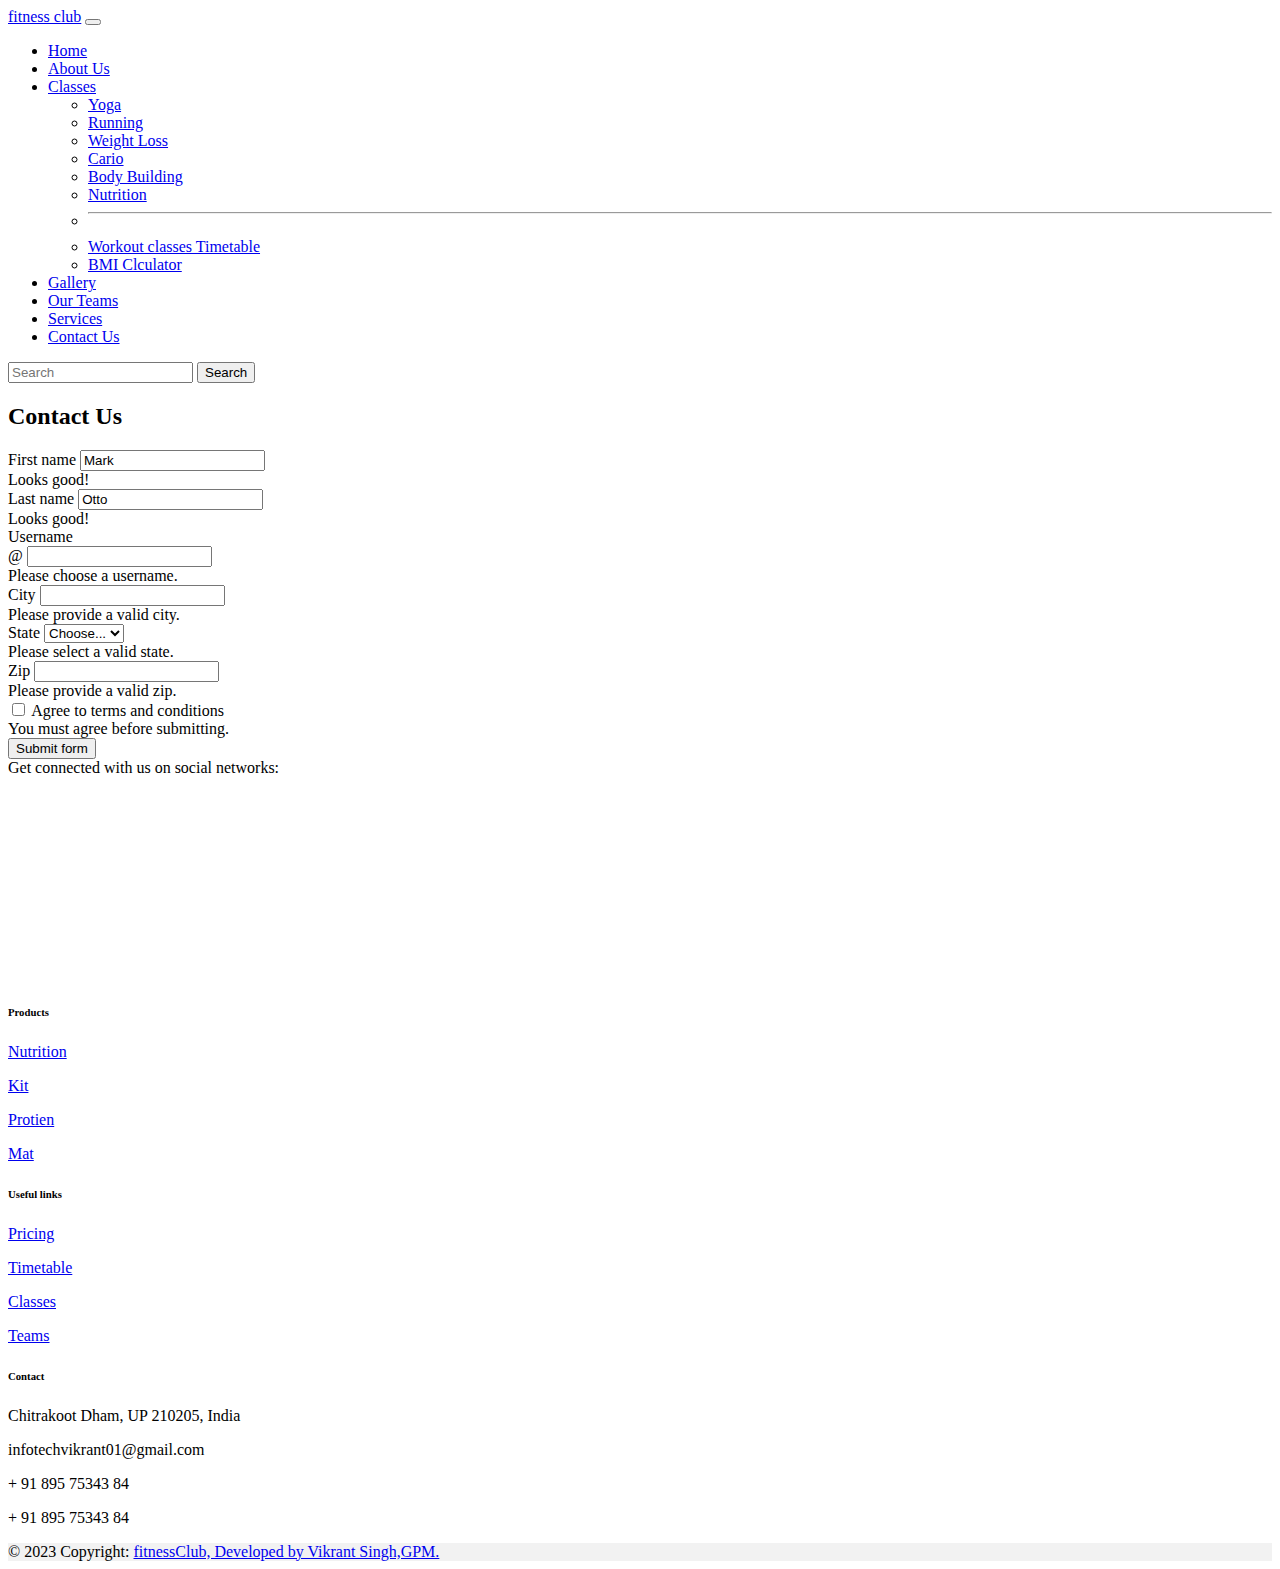
<file: fitness club project bootstrap by Vikrant singh, GPM/contactus.html>
<!DOCTYPE html>
<html lang="en">
<head>
    <meta charset="UTF-8">
    <meta name="viewport" content="width=device-width, initial-scale=1.0">
    <title>fitness club</title>
    <link rel="stylesheet" href="https://cdnjs.cloudflare.com/ajax/libs/font-awesome/6.4.2/css/all.min.css" integrity="sha512-z3gLpd7yknf1YoNbCzqRKc4qyor8gaKU1qmn+CShxbuBusANI9QpRohGBreCFkKxLhei6S9CQXFEbbKuqLg0DA==" crossorigin="anonymous" referrerpolicy="no-referrer" />
    <link href="https://cdn.jsdelivr.net/npm/bootstrap@5.0.2/dist/css/bootstrap.min.css" rel="stylesheet" integrity="sha384-EVSTQN3/azprG1Anm3QDgpJLIm9Nao0Yz1ztcQTwFspd3yD65VohhpuuCOmLASjC" crossorigin="anonymous">
   <link href="./bootstrap5 file/bootstrap.bundle.min.js.map"/>
    <script src="https://cdn.jsdelivr.net/npm/bootstrap@5.0.2/dist/js/bootstrap.bundle.min.js" integrity="sha384-MrcW6ZMFYlzcLA8Nl+NtUVF0sA7MsXsP1UyJoMp4YLEuNSfAP+JcXn/tWtIaxVXM" crossorigin="anonymous"></script>
</head>
<body>
    <div class="container-fluid">
        <nav class="navbar navbar-expand-lg navbar-dark bg-dark">
            <div class="container-fluid">
              <a class="navbar-brand" href="#">fitness club</a>
              <button class="navbar-toggler" type="button" data-bs-toggle="collapse" data-bs-target="#navbarScroll" aria-controls="navbarScroll" aria-expanded="false" aria-label="Toggle navigation">
                <span class="navbar-toggler-icon"></span>
              </button>
              <div class="collapse navbar-collapse" id="navbarScroll">
                <ul class="navbar-nav me-auto my-2 my-lg-0 navbar-nav-scroll" style="--bs-scroll-height: 100px;">
                  <li class="nav-item">
                    <a class="nav-link " aria-current="page" href="./index.html">Home</a>
                  </li>
                  <li class="nav-item">
                    <a class="nav-link" href="./aboutus.html">About Us</a>
                  </li>
                  <li class="nav-item dropdown">
                    <a class="nav-link dropdown-toggle" href="#" id="navbarScrollingDropdown" role="button" data-bs-toggle="dropdown" aria-expanded="false">
                    Classes
                    </a>
                    <ul class="dropdown-menu" aria-labelledby="navbarScrollingDropdown">
                      <li><a class="dropdown-item" href="./yoga.html">Yoga</a></li>
                      <li><a class="dropdown-item" href="./running.html">Running</a></li>
                      <li><a class="dropdown-item" href="./weightlos.html">Weight Loss</a></li>
                      <li><a class="dropdown-item" href="./Cario.html">Cario</a></li>
                      <li><a class="dropdown-item" href="./Bodybuilding.html">Body Building</a></li>
                      <li><a class="dropdown-item" href="./nutrition.html">Nutrition</a></li>
                      <li><hr class="dropdown-divider"></li>
                      <li><a class="dropdown-item" href="./clastime.html">Workout classes Timetable</a></li>
                      <li><a class="dropdown-item" href="./bmicalcultr.html">BMI Clculator</a></li>
                    </ul>
                  </li>
                  <li class="nav-item">
                    <a class="nav-link  " href="./gallery.html" tabindex="-1" aria-disabled="true">Gallery</a>
                    </li>
                    <li class="nav-item">
                        <a class="nav-link  " href="./ourteam.html" tabindex="-1" aria-disabled="true">Our Teams</a>
                        </li>
                        <li class="nav-item">
                            <a class="nav-link  " href="./services.html" tabindex="-1" aria-disabled="true">Services</a>
                            </li>
                            <li class="nav-item">
                                <a class="nav-link active " href="./contactus.html" tabindex="-1" aria-disabled="true">Contact Us</a>
                                </li>
                                 
                </ul>
                <form class="d-flex">
                  <input class="form-control me-2" type="search" placeholder="Search" aria-label="Search">
                  <button class="btn btn-outline-success" type="submit">Search</button>
                </form>
              </div>
            </div>
          </nav>
          <div class="container-fluid mt-2">
            <h2 class="text-center  bg-info fw-bold">Contact Us</h2>
            <form class="row g-3 needs-validation" novalidate>
              <div class="col-md-4">
                <label for="validationCustom01" class="form-label">First name</label>
                <input type="text" class="form-control" id="validationCustom01" value="Mark" required>
                <div class="valid-feedback">
                  Looks good!
                </div>
              </div>
              <div class="col-md-4">
                <label for="validationCustom02" class="form-label">Last name</label>
                <input type="text" class="form-control" id="validationCustom02" value="Otto" required>
                <div class="valid-feedback">
                  Looks good!
                </div>
              </div>
              <div class="col-md-4">
                <label for="validationCustomUsername" class="form-label">Username</label>
                <div class="input-group has-validation">
                  <span class="input-group-text" id="inputGroupPrepend">@</span>
                  <input type="text" class="form-control" id="validationCustomUsername" aria-describedby="inputGroupPrepend" required>
                  <div class="invalid-feedback">
                    Please choose a username.
                  </div>
                </div>
              </div>
              <div class="col-md-6">
                <label for="validationCustom03" class="form-label">City</label>
                <input type="text" class="form-control" id="validationCustom03" required>
                <div class="invalid-feedback">
                  Please provide a valid city.
                </div>
              </div>
              <div class="col-md-3">
                <label for="validationCustom04" class="form-label">State</label>
                <select class="form-select" id="validationCustom04" required>
                  <option selected disabled value="">Choose...</option>
                  <option>...</option>
                </select>
                <div class="invalid-feedback">
                  Please select a valid state.
                </div>
              </div>
              <div class="col-md-3">
                <label for="validationCustom05" class="form-label">Zip</label>
                <input type="text" class="form-control" id="validationCustom05" required>
                <div class="invalid-feedback">
                  Please provide a valid zip.
                </div>
              </div>
              <div class="col-12">
                <div class="form-check">
                  <input class="form-check-input" type="checkbox" value="" id="invalidCheck" required>
                  <label class="form-check-label" for="invalidCheck">
                    Agree to terms and conditions
                  </label>
                  <div class="invalid-feedback">
                    You must agree before submitting.
                  </div>
                </div>
              </div>
              <div class="col-12">
                <button class="btn btn-primary" type="submit">Submit form</button>
              </div>
            </form>
            </div>  
          </div>
           <!-- Footer -->
           <div class="container-fluid mt-2">
        <footer class="text-center text-lg-start bg-dark fw-bold text-info">
          <!-- Section: Social media -->
          <section class="d-flex justify-content-center justify-content-lg-between p-4 border-bottom">
            <!-- Left -->
            <div class="me-5 d-none d-lg-block">
              <span>Get connected with us on social networks:</span>
            </div>
            <!-- Left -->
        
            <!-- Right -->
            <div>
              <a href="" class="me-4 text-reset">
                <i class="fab fa-facebook-f"></i>
              </a>
              <a href="" class="me-4 text-reset">
                <i class="fab fa-twitter"></i>
              </a>
              <a href="" class="me-4 text-reset">
                <i class="fab fa-google"></i>
              </a>
              <a href="" class="me-4 text-reset">
                <i class="fab fa-instagram"></i>
              </a>
              <a href="" class="me-4 text-reset">
                <i class="fab fa-linkedin"></i>
              </a>
              <a href="" class="me-4 text-reset">
                <i class="fab fa-github"></i>
              </a>
            </div>
            <!-- Right -->
          </section>
          <!-- Section: Social media -->
        
          <!-- Section: Links  -->
          <section class="">
            <div class="container text-center text-md-start mt-5">
              <!-- Grid row -->
              <div class="row mt-3">
                <!-- Grid column -->
                <div class="col-md-3 col-lg-4 col-xl-3 mx-auto mb-4">
                  <!-- Content -->
                  <iframe src="https://www.google.com/maps/embed?pb=!1m14!1m8!1m3!1d101237.58077716245!2d80.87527315973772!3d25.156676172970776!3m2!1i1024!2i768!4f13.1!3m3!1m2!1s0x3984a7d8354a53d1%3A0x55f946b2ed4bae6a!2sKamadgiri%20Software%20Solutions%20Pvt.%20Ltd.!5e1!3m2!1sen!2sin!4v1693328575041!5m2!1sen!2sin" width="300" height="200" style="border:0;" allowfullscreen="" loading="lazy" referrerpolicy="no-referrer-when-downgrade"></iframe>
                   
                </div>
                <!-- Grid column -->
        
                <!-- Grid column -->
                <div class="col-md-2 col-lg-2 col-xl-2 mx-auto mb-4">
                  <!-- Links -->
                  <h6 class="text-uppercase fw-bold mb-4">
                    Products
                  </h6>
                  <p>
                    <a href="#!" class="text-reset">Nutrition</a>
                  </p>
                  <p>
                    <a href="#!" class="text-reset">Kit</a>
                  </p>
                  <p>
                    <a href="#!" class="text-reset">Protien</a>
                  </p>
                  <p>
                    <a href="#!" class="text-reset">Mat</a>
                  </p>
                </div>
                <!-- Grid column -->
        
                <!-- Grid column -->
                <div class="col-md-3 col-lg-2 col-xl-2 mx-auto mb-4">
                  <!-- Links -->
                  <h6 class="text-uppercase fw-bold mb-4">
                    Useful links
                  </h6>
                  <p>
                    <a href="#" class="text-reset">Pricing</a>
                  </p>
                  <p>
                    <a href="./clastime.html" class="text-reset">Timetable</a>
                  </p>
                  <p>
                    <a href="./classes.html" class="text-reset">Classes</a>
                  </p>
                  <p>
                    <a href="./ourteam.html" class="text-reset">Teams</a>
                  </p>
                </div>
                <!-- Grid column -->
        
                <!-- Grid column -->
                <div class="col-md-4 col-lg-3 col-xl-3 mx-auto mb-md-0 mb-4">
                  <!-- Links -->
                  <h6 class="text-uppercase fw-bold mb-4">Contact</h6>
                  <p><i class="fas fa-home me-3"></i> Chitrakoot Dham, UP 210205, India</p>
                  <p>
                    <i class="fas fa-envelope me-3"></i>
                    infotechvikrant01@gmail.com
                  </p>
                  <p><i class="fas fa-phone me-3"></i> + 91 895 75343 84</p>
                  <p><i class="fas fa-print me-3"></i> + 91 895 75343 84</p>
                </div>
                <!-- Grid column -->
              </div>
              <!-- Grid row -->
            </div>
          </section>
          <!-- Section: Links  -->
        
          <!-- Copyright -->
          <div class="text-center p-4" style="background-color: rgba(0, 0, 0, 0.05);">
            © 2023 Copyright:
            <a class="text-reset fw-bold" href="https://www.linkedin.com/in/vikrant-singh-b700591a0">fitnessClub, Developed by Vikrant Singh,GPM.</a>
          </div>
          <!-- Copyright -->
        </footer>
        <!-- Footer -->
        </div>
        
          </div>
        </body>
        </html>
</file>
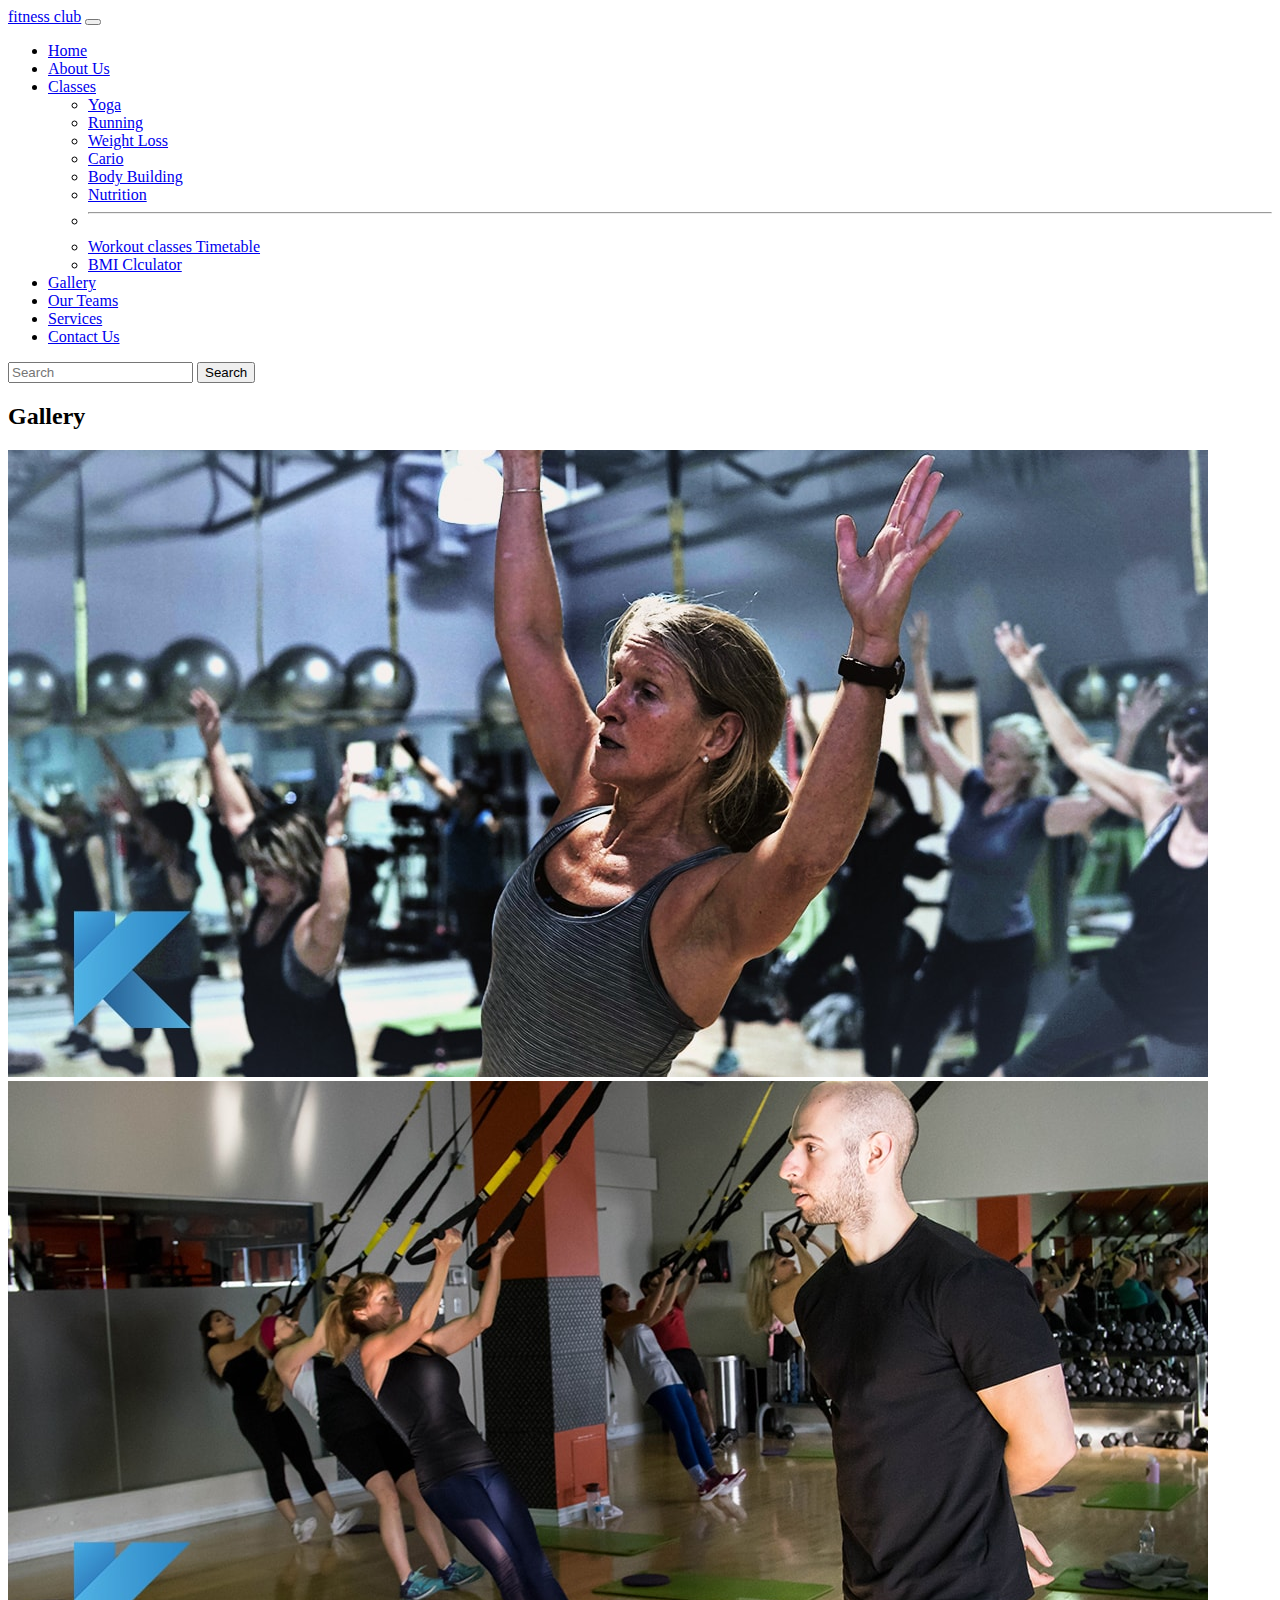
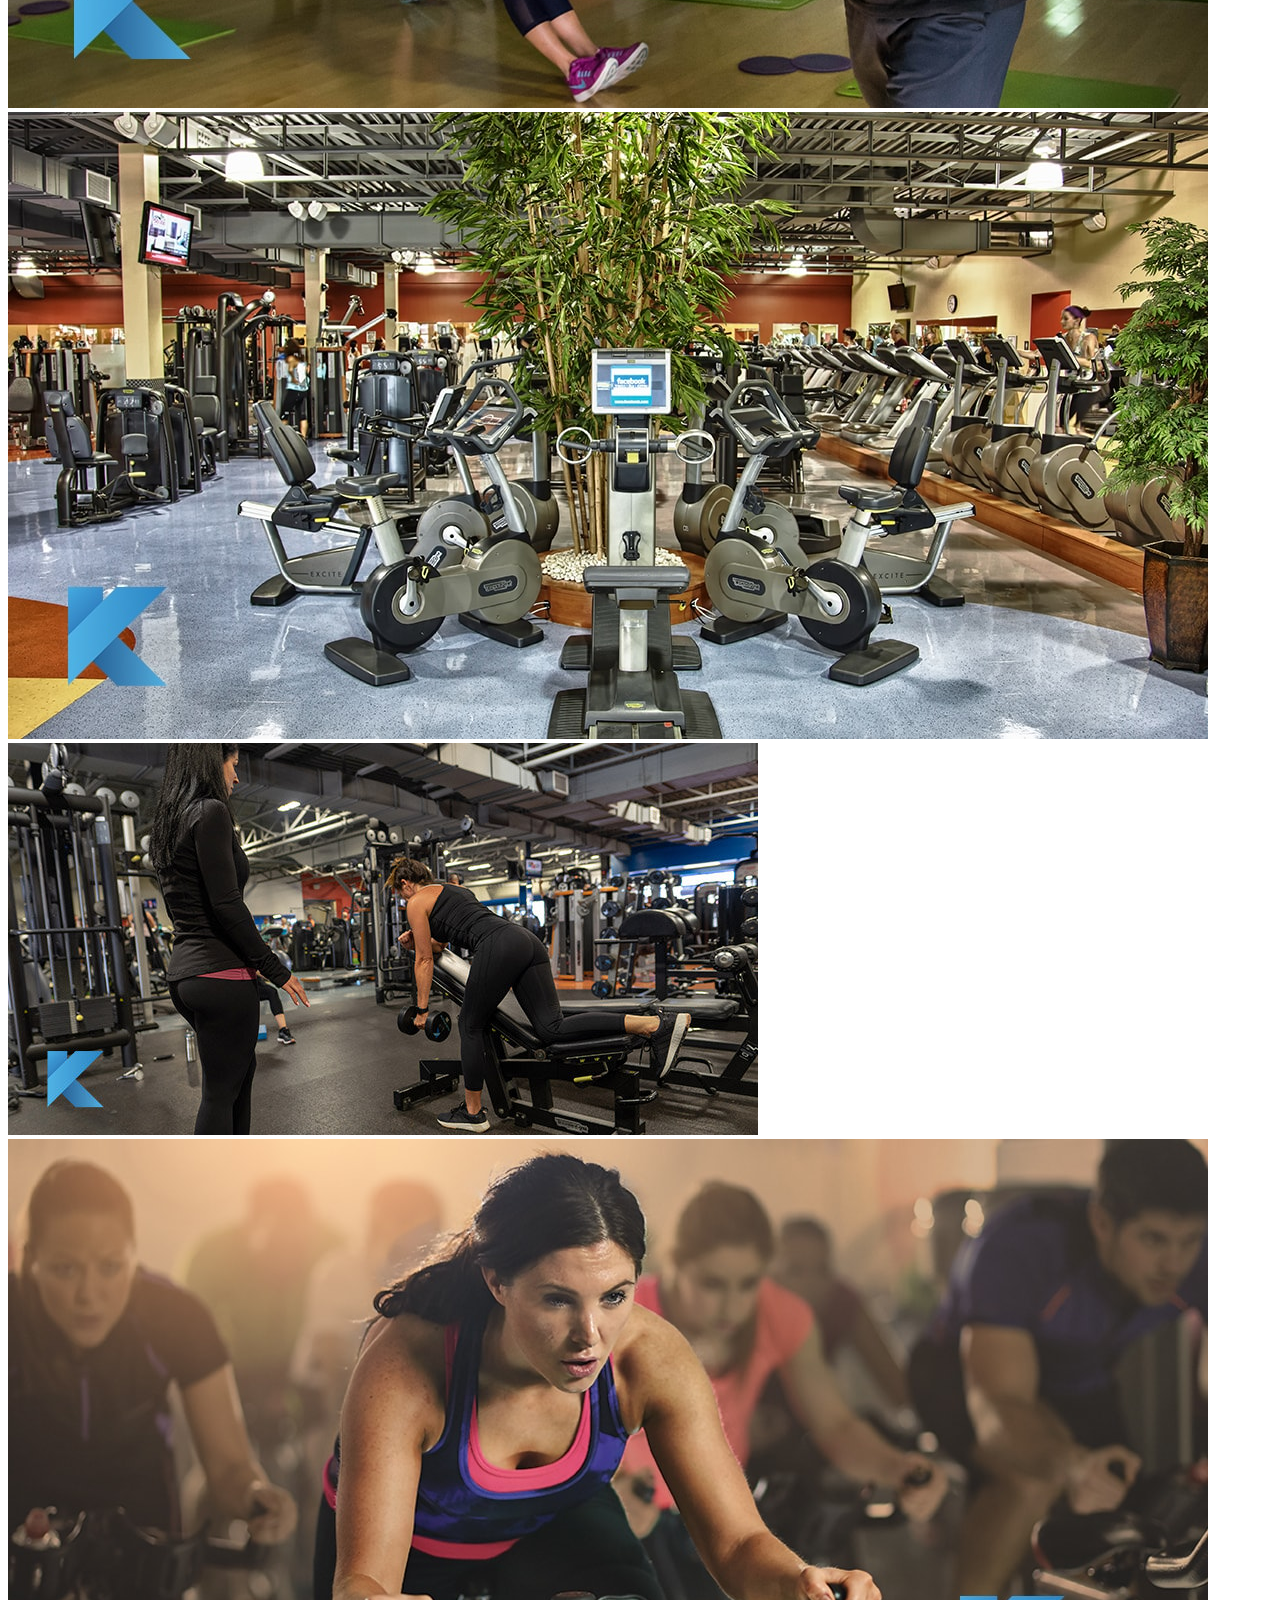
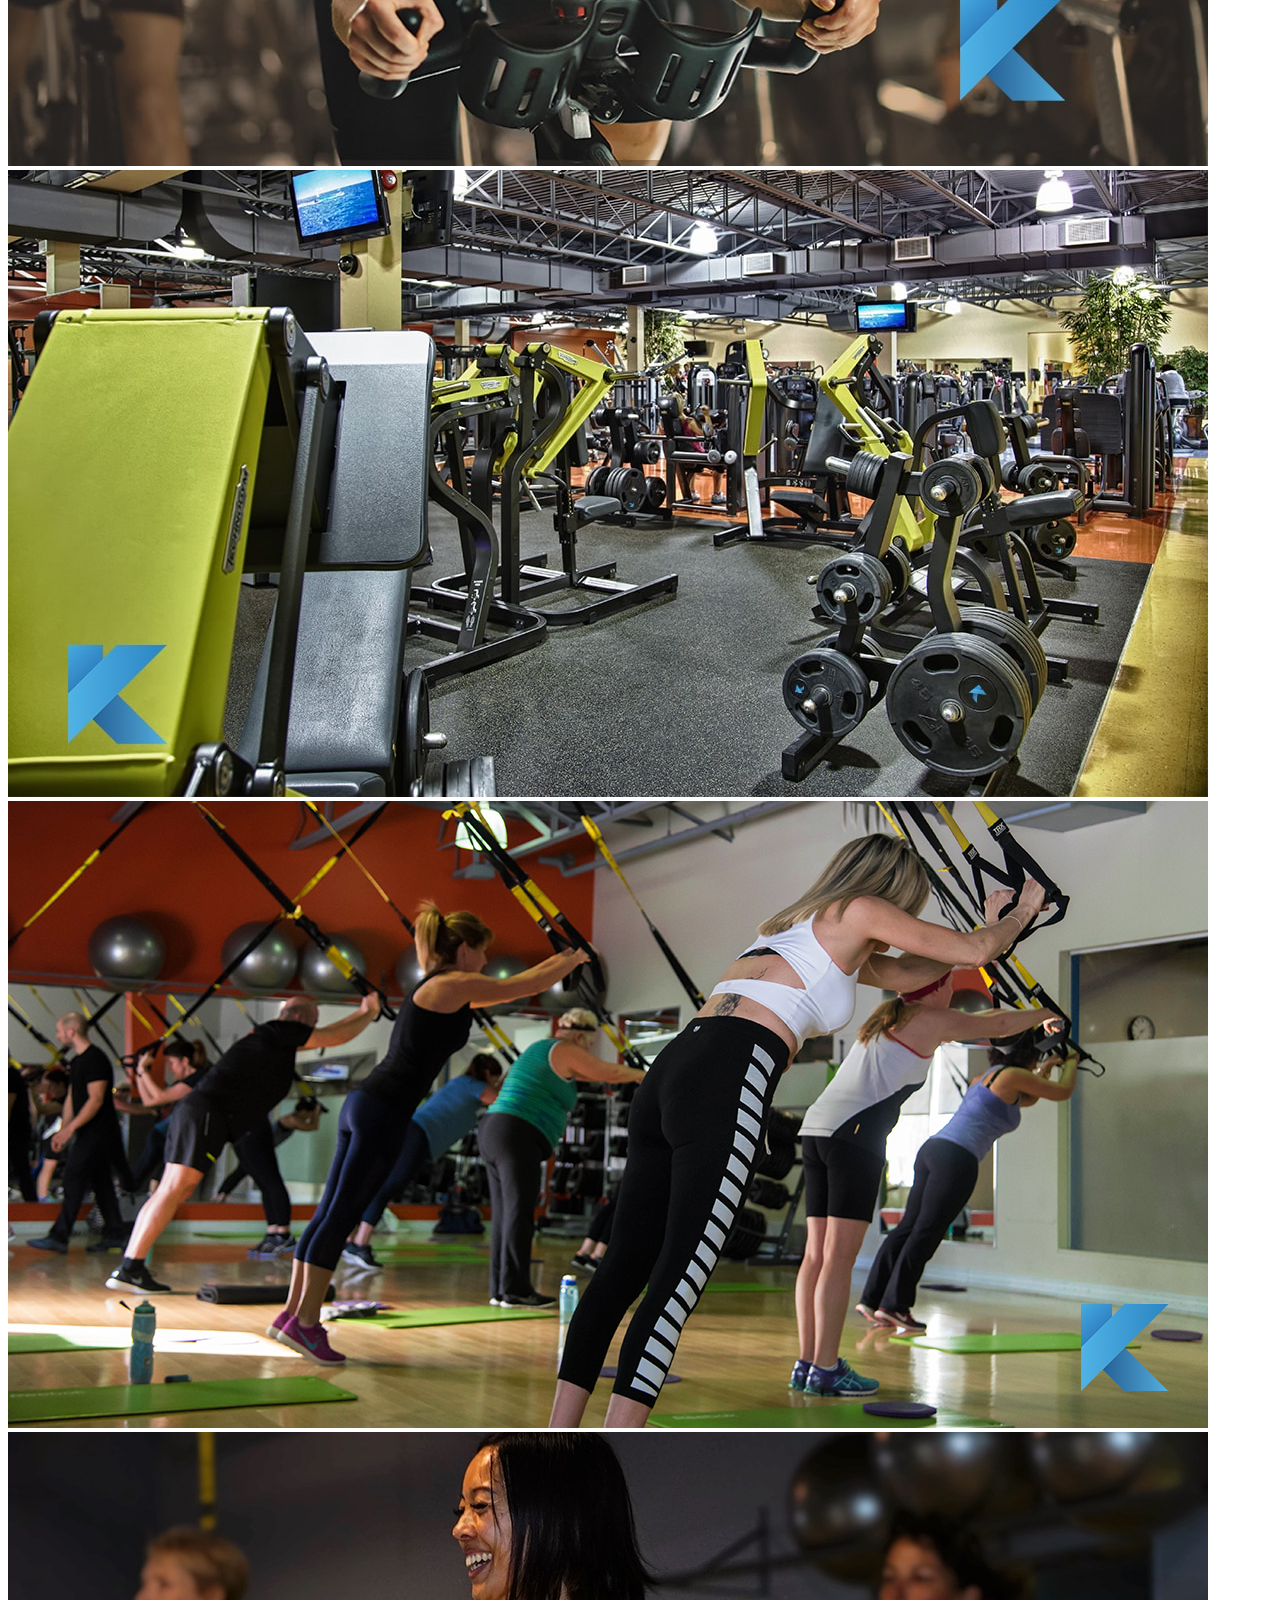
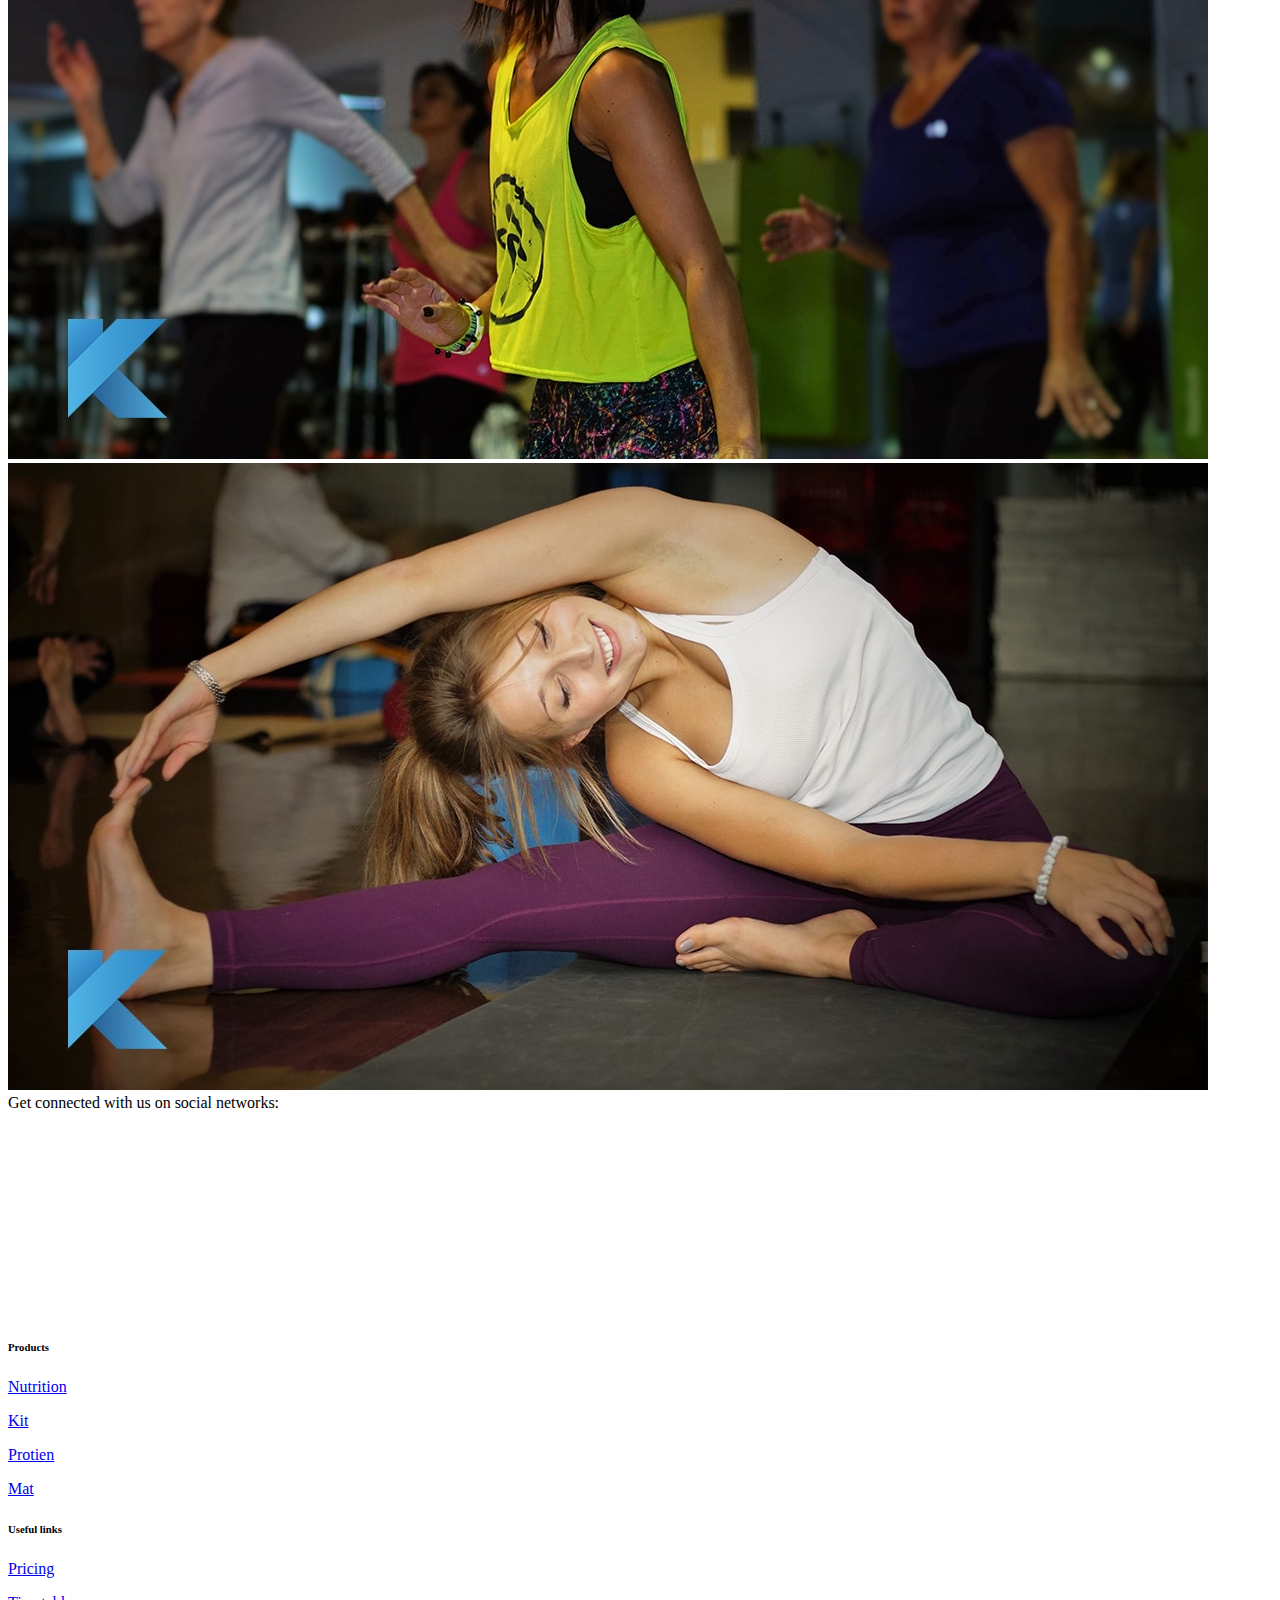
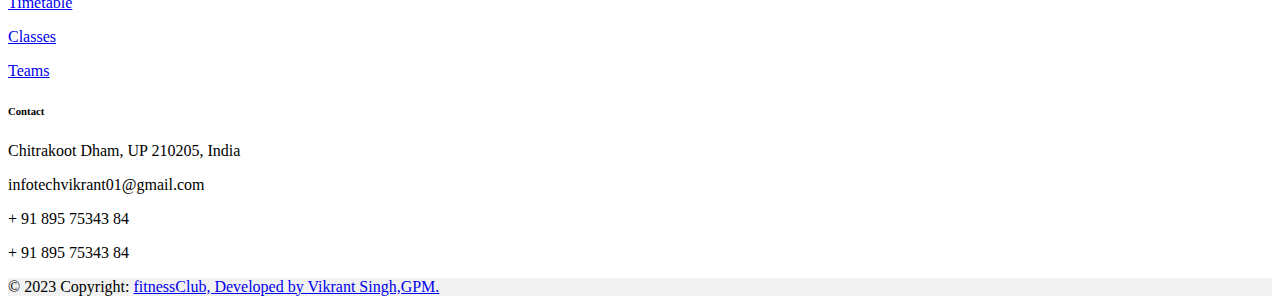
<file: fitness club project bootstrap by Vikrant singh, GPM/gallery.html>
<!DOCTYPE html>
<html lang="en">
<head>
    <meta charset="UTF-8">
    <meta name="viewport" content="width=device-width, initial-scale=1.0">
    <title>fitness club</title>
    <link rel="stylesheet" href="https://cdnjs.cloudflare.com/ajax/libs/font-awesome/6.4.2/css/all.min.css" integrity="sha512-z3gLpd7yknf1YoNbCzqRKc4qyor8gaKU1qmn+CShxbuBusANI9QpRohGBreCFkKxLhei6S9CQXFEbbKuqLg0DA==" crossorigin="anonymous" referrerpolicy="no-referrer" />
    <link href="https://cdn.jsdelivr.net/npm/bootstrap@5.0.2/dist/css/bootstrap.min.css" rel="stylesheet" integrity="sha384-EVSTQN3/azprG1Anm3QDgpJLIm9Nao0Yz1ztcQTwFspd3yD65VohhpuuCOmLASjC" crossorigin="anonymous">
   <link href="./bootstrap5 file/bootstrap.bundle.min.js.map"/>
    <script src="https://cdn.jsdelivr.net/npm/bootstrap@5.0.2/dist/js/bootstrap.bundle.min.js" integrity="sha384-MrcW6ZMFYlzcLA8Nl+NtUVF0sA7MsXsP1UyJoMp4YLEuNSfAP+JcXn/tWtIaxVXM" crossorigin="anonymous"></script>
</head>
<body>
    <div class="container-fluid">
        <nav class="navbar navbar-expand-lg navbar-dark bg-dark">
            <div class="container-fluid">
              <a class="navbar-brand" href="#">fitness club</a>
              <button class="navbar-toggler" type="button" data-bs-toggle="collapse" data-bs-target="#navbarScroll" aria-controls="navbarScroll" aria-expanded="false" aria-label="Toggle navigation">
                <span class="navbar-toggler-icon"></span>
              </button>
              <div class="collapse navbar-collapse" id="navbarScroll">
                <ul class="navbar-nav me-auto my-2 my-lg-0 navbar-nav-scroll" style="--bs-scroll-height: 100px;">
                  <li class="nav-item">
                    <a class="nav-link " aria-current="page" href="./index.html">Home</a>
                  </li>
                  <li class="nav-item">
                    <a class="nav-link" href="./aboutus.html">About Us</a>
                  </li>
                  <li class="nav-item dropdown">
                    <a class="nav-link dropdown-toggle" href="#" id="navbarScrollingDropdown" role="button" data-bs-toggle="dropdown" aria-expanded="false">
                    Classes
                    </a>
                    <ul class="dropdown-menu" aria-labelledby="navbarScrollingDropdown">
                      <li><a class="dropdown-item" href="./yoga.html">Yoga</a></li>
                      <li><a class="dropdown-item" href="./running.html">Running</a></li>
                      <li><a class="dropdown-item" href="./weightlos.html">Weight Loss</a></li>
                      <li><a class="dropdown-item" href="./Cario.html">Cario</a></li>
                      <li><a class="dropdown-item" href="./Bodybuilding.html">Body Building</a></li>
                      <li><a class="dropdown-item" href="./nutrition.html">Nutrition</a></li>
                      <li><hr class="dropdown-divider"></li>
                      <li><a class="dropdown-item" href="./clastime.html">Workout classes Timetable</a></li>
                      <li><a class="dropdown-item" href="./bmicalcultr.html">BMI Clculator</a></li>
                    </ul>
                  </li>
                  <li class="nav-item">
                    <a class=" nav-link active" href="./gallery.html" tabindex="-1" aria-disabled="true">Gallery</a>
                    </li>
                    <li class="nav-item">
                        <a class=" nav-link" href="./ourteam.html" tabindex="-1" aria-disabled="true">Our Teams</a>
                        </li>
                        <li class="nav-item">
                            <a class="nav-link  " href="./services.html" tabindex="-1" aria-disabled="true">Services</a>
                            </li>
                            <li class="nav-item">
                                <a class="nav-link  " href="./contactus.html" tabindex="-1" aria-disabled="true">Contact Us</a>
                                </li>
                                 
                </ul>
                <form class="d-flex">
                  <input class="form-control me-2" type="search" placeholder="Search" aria-label="Search">
                  <button class="btn btn-outline-success" type="submit">Search</button>
                </form>
              </div>
            </div>
          </nav>
          <div class="container-fluid mt-2">
            <h2 class="text-center  bg-info fw-bold">Gallery</h2>
            <!-- bootstrap image gallery 1 -->
            <div class="container-fluid">
              <div class="row">
                  <div class="col-md-4 mt-3 col-lg-4">
                      <img src="./images/gallery/group+exercise+aerobics+classes+at+Beaconsfield+gym.jpeg" class="img-fluid" alt="image">
                  </div>
                  <div class="col-md-4 mt-3 col-lg-4">
                      <img src="./images/gallery/instructor+teaching+TRX+class+inside+aerobics+studio+in+Beaconsfield.jpeg" class="img-fluid" alt="image">
                  </div>
                  <div class="col-md-4 mt-3 col-lg-4">
                      <img src="./images/gallery/Large+fitness+facility+beaconsfield+gym.jpg" class="img-fluid" alt="image">
                  </div>
                  <div class="col-md-4 mt-3 col-lg-6">
                      <img src="./images/gallery/personal+training+klub20+west+island+gym.jpeg" class="img-fluid" alt="image">
                  </div>
                  <div class="col-md-4 mt-3 col-lg-6">
                      <img src="./images/gallery/Spinning+Studio+West+Island+Gym.jpeg" class="img-fluid" alt="image">
                  </div>
                  <div class="col-md-4 mt-3 col-lg-3">
                      <img src="./images/gallery/technogym+top+of+the+line+workout+equipment.jpeg" class="img-fluid" alt="image">
                  </div>
                  <div class="col-md-4 mt-3 col-lg-3">
                      <img src="./images/gallery/TRX+women+class+with+instructor+at+Klub+Athletik+west+island.jpeg" class="img-fluid" alt="image">
                  </div>
                  <div class="col-md-4 mt-3 col-lg-3">
                      <img src="./images/gallery/Women+doing+Zumba+class+West+Island+Beaconsfield.jpeg" class="img-fluid" alt="image">
                  </div>
                  <div class="col-md-4 mt-3 col-lg-3">
                      <img src="./images/gallery/young+woman+yoga+leg+and+arm+stretch+in+Beaconsfield.jpeg" class="img-fluid" alt="image">
                  </div>
        
              </div>
          </div>
        </div>
      </div> 
       <!-- Footer -->
   <div class="container-fluid mt-2">
    <footer class="text-center text-lg-start bg-dark fw-bold text-info">
      <!-- Section: Social media -->
      <section class="d-flex justify-content-center justify-content-lg-between p-4 border-bottom">
        <!-- Left -->
        <div class="me-5 d-none d-lg-block">
          <span>Get connected with us on social networks:</span>
        </div>
        <!-- Left -->
    
        <!-- Right -->
        <div>
          <a href="" class="me-4 text-reset">
            <i class="fab fa-facebook-f"></i>
          </a>
          <a href="" class="me-4 text-reset">
            <i class="fab fa-twitter"></i>
          </a>
          <a href="" class="me-4 text-reset">
            <i class="fab fa-google"></i>
          </a>
          <a href="" class="me-4 text-reset">
            <i class="fab fa-instagram"></i>
          </a>
          <a href="" class="me-4 text-reset">
            <i class="fab fa-linkedin"></i>
          </a>
          <a href="" class="me-4 text-reset">
            <i class="fab fa-github"></i>
          </a>
        </div>
        <!-- Right -->
      </section>
      <!-- Section: Social media -->
    
      <!-- Section: Links  -->
      <section class="">
        <div class="container text-center text-md-start mt-5">
          <!-- Grid row -->
          <div class="row mt-3">
            <!-- Grid column -->
            <div class="col-md-3 col-lg-4 col-xl-3 mx-auto mb-4">
              <!-- Content -->
              <iframe src="https://www.google.com/maps/embed?pb=!1m14!1m8!1m3!1d101237.58077716245!2d80.87527315973772!3d25.156676172970776!3m2!1i1024!2i768!4f13.1!3m3!1m2!1s0x3984a7d8354a53d1%3A0x55f946b2ed4bae6a!2sKamadgiri%20Software%20Solutions%20Pvt.%20Ltd.!5e1!3m2!1sen!2sin!4v1693328575041!5m2!1sen!2sin" width="300" height="200" style="border:0;" allowfullscreen="" loading="lazy" referrerpolicy="no-referrer-when-downgrade"></iframe>
               
            </div>
            <!-- Grid column -->
    
            <!-- Grid column -->
            <div class="col-md-2 col-lg-2 col-xl-2 mx-auto mb-4">
              <!-- Links -->
              <h6 class="text-uppercase fw-bold mb-4">
                Products
              </h6>
              <p>
                <a href="#!" class="text-reset">Nutrition</a>
              </p>
              <p>
                <a href="#!" class="text-reset">Kit</a>
              </p>
              <p>
                <a href="#!" class="text-reset">Protien</a>
              </p>
              <p>
                <a href="#!" class="text-reset">Mat</a>
              </p>
            </div>
            <!-- Grid column -->
    
            <!-- Grid column -->
            <div class="col-md-3 col-lg-2 col-xl-2 mx-auto mb-4">
              <!-- Links -->
              <h6 class="text-uppercase fw-bold mb-4">
                Useful links
              </h6>
              <p>
                <a href="#" class="text-reset">Pricing</a>
              </p>
              <p>
                <a href="./clastime.html" class="text-reset">Timetable</a>
              </p>
              <p>
                <a href="./classes.html" class="text-reset">Classes</a>
              </p>
              <p>
                <a href="./ourteam.html" class="text-reset">Teams</a>
              </p>
            </div>
            <!-- Grid column -->
    
            <!-- Grid column -->
            <div class="col-md-4 col-lg-3 col-xl-3 mx-auto mb-md-0 mb-4">
              <!-- Links -->
              <h6 class="text-uppercase fw-bold mb-4">Contact</h6>
              <p><i class="fas fa-home me-3"></i> Chitrakoot Dham, UP 210205, India</p>
              <p>
                <i class="fas fa-envelope me-3"></i>
                infotechvikrant01@gmail.com
              </p>
              <p><i class="fas fa-phone me-3"></i> + 91 895 75343 84</p>
              <p><i class="fas fa-print me-3"></i> + 91 895 75343 84</p>
            </div>
            <!-- Grid column -->
          </div>
          <!-- Grid row -->
        </div>
      </section>
      <!-- Section: Links  -->
    
      <!-- Copyright -->
      <div class="text-center p-4" style="background-color: rgba(0, 0, 0, 0.05);">
        © 2023 Copyright:
        <a class="text-reset fw-bold" href="https://www.linkedin.com/in/vikrant-singh-b700591a0">fitnessClub, Developed by Vikrant Singh,GPM.</a>
      </div>
      <!-- Copyright -->
    </footer>
    <!-- Footer -->
    </div>
    
      </div>
    </body>
    </html>
</file>
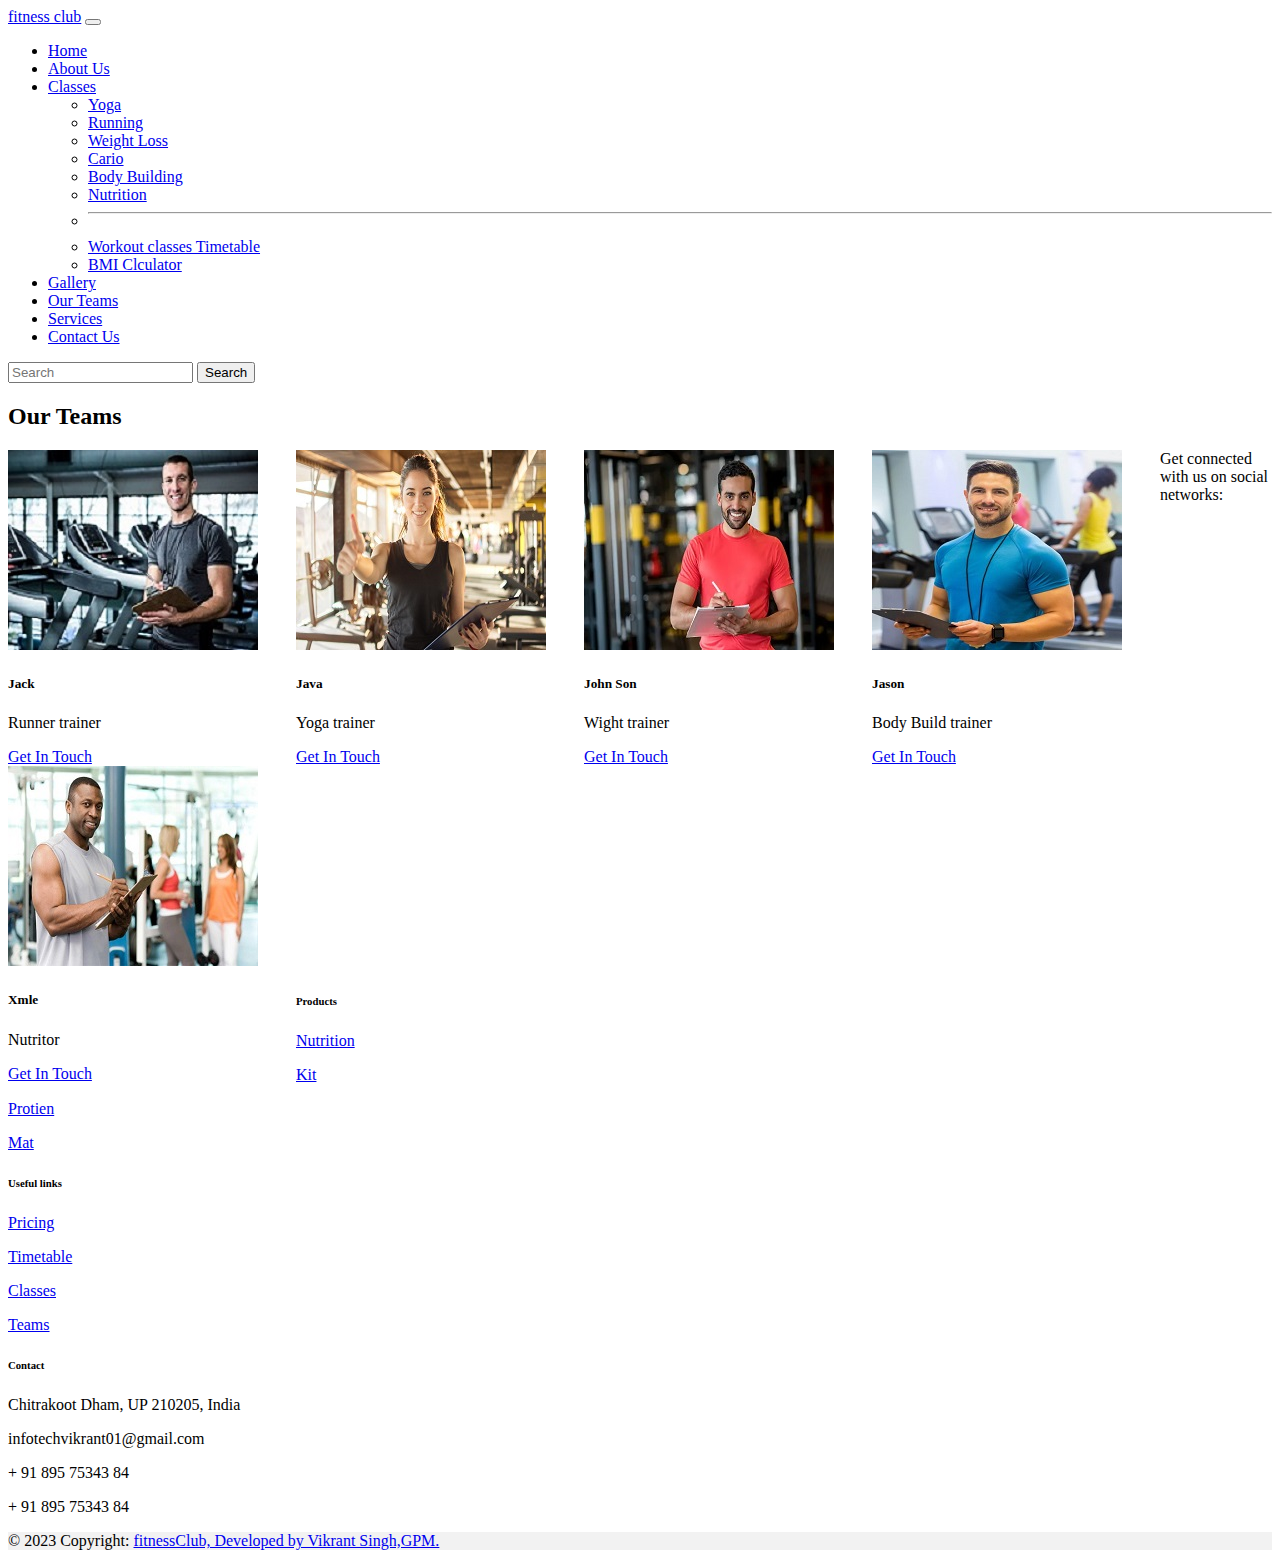
<file: fitness club project bootstrap by Vikrant singh, GPM/ourteam.html>
<!DOCTYPE html>
<html lang="en">
<head>
    <meta charset="UTF-8">
    <meta name="viewport" content="width=device-width, initial-scale=1.0">
    <title>fitness club</title>
    <link rel="stylesheet" href="https://cdnjs.cloudflare.com/ajax/libs/font-awesome/6.4.2/css/all.min.css" integrity="sha512-z3gLpd7yknf1YoNbCzqRKc4qyor8gaKU1qmn+CShxbuBusANI9QpRohGBreCFkKxLhei6S9CQXFEbbKuqLg0DA==" crossorigin="anonymous" referrerpolicy="no-referrer" />
    <link href="https://cdn.jsdelivr.net/npm/bootstrap@5.0.2/dist/css/bootstrap.min.css" rel="stylesheet" integrity="sha384-EVSTQN3/azprG1Anm3QDgpJLIm9Nao0Yz1ztcQTwFspd3yD65VohhpuuCOmLASjC" crossorigin="anonymous">
   <link href="./bootstrap5 file/bootstrap.bundle.min.js.map"/>
    <script src="https://cdn.jsdelivr.net/npm/bootstrap@5.0.2/dist/js/bootstrap.bundle.min.js" integrity="sha384-MrcW6ZMFYlzcLA8Nl+NtUVF0sA7MsXsP1UyJoMp4YLEuNSfAP+JcXn/tWtIaxVXM" crossorigin="anonymous"></script>
</head>
<body>
    <div class="container-fluid">
        <nav class="navbar navbar-expand-lg navbar-dark bg-dark">
            <div class="container-fluid">
              <a class="navbar-brand" href="#">fitness club</a>
              <button class="navbar-toggler" type="button" data-bs-toggle="collapse" data-bs-target="#navbarScroll" aria-controls="navbarScroll" aria-expanded="false" aria-label="Toggle navigation">
                <span class="navbar-toggler-icon"></span>
              </button>
              <div class="collapse navbar-collapse" id="navbarScroll">
                <ul class="navbar-nav me-auto my-2 my-lg-0 navbar-nav-scroll" style="--bs-scroll-height: 100px;">
                  <li class="nav-item">
                    <a class="nav-link " aria-current="page" href="./index.html">Home</a>
                  </li>
                  <li class="nav-item">
                    <a class="nav-link" href="./aboutus.html">About Us</a>
                  </li>
                  <li class="nav-item dropdown">
                    <a class="nav-link dropdown-toggle" href="#" id="navbarScrollingDropdown" role="button" data-bs-toggle="dropdown" aria-expanded="false">
                    Classes
                    </a>
                    <ul class="dropdown-menu" aria-labelledby="navbarScrollingDropdown">
                      <li><a class="dropdown-item" href="./yoga.html">Yoga</a></li>
                      <li><a class="dropdown-item" href="./running.html">Running</a></li>
                      <li><a class="dropdown-item" href="./weightlos.html">Weight Loss</a></li>
                      <li><a class="dropdown-item" href="./Cario.html">Cario</a></li>
                      <li><a class="dropdown-item" href="./Bodybuilding.html">Body Building</a></li>
                      <li><a class="dropdown-item" href="./nutrition.html">Nutrition</a></li>
                      <li><hr class="dropdown-divider"></li>
                      <li><a class="dropdown-item" href="./clastime.html">Workout classes Timetable</a></li>
                      <li><a class="dropdown-item" href="./bmicalcultr.html">BMI Clculator</a></li>
                    </ul>
                  </li>
                  <li class="nav-item">
                    <a class="nav-link  " href="./gallery.html" tabindex="-1" aria-disabled="true">Gallery</a>
                    </li>
                    <li class="nav-item">
                        <a class="nav-link active " href="./ourteam.html" tabindex="-1" aria-disabled="true">Our Teams</a>
                        </li>
                        <li class="nav-item">
                            <a class="nav-link  " href="./services.html" tabindex="-1" aria-disabled="true">Services</a>
                            </li>
                            <li class="nav-item">
                                <a class="nav-link  " href="./contactus.html" tabindex="-1" aria-disabled="true">Contact Us</a>
                                </li>
                                 
                </ul>
                <form class="d-flex">
                  <input class="form-control me-2" type="search" placeholder="Search" aria-label="Search">
                  <button class="btn btn-outline-success" type="submit">Search</button>
                </form>
              </div>
            </div>
          </nav>
          <div class="container-fluid mt-2">
            <h2 class="text-center  bg-info fw-bold">Our Teams</h2>
        
            <div class="card" style="width: 18rem;float:left;">
              <img src="./images/trainer/trnr1.jpg" class="card-img-top" alt="...">
              <div class="card-body">
                <h5 class="card-title">Jack</h5>
                <p class="card-text">Runner trainer</p>
                <a href="#" class="btn btn-primary">Get In Touch</a>
              </div>
            </div>
            <div class="card " style="width: 18rem;float:left;">
              <img src="./images/trainer/trnr2.jpg" class="card-img-top" alt="...">
              <div class="card-body">
                <h5 class="card-title">Java</h5>
                <p class="card-text">Yoga trainer</p>
                <a href="#" class="btn btn-primary">Get In Touch</a>
              </div>
            </div>
            <div class="card" style="width: 18rem; float: left;">
              <img src="./images/trainer/trnr3.jpg" class="card-img-top" alt="...">
              <div class="card-body">
                <h5 class="card-title">John Son</h5>
                <p class="card-text">Wight trainer</p>
                <a href="#" class="btn btn-primary">Get In Touch</a>
              </div>
            </div>
            <div class="card" style="width: 18rem;float:left;">
              <img src="./images/trainer/trnr4.jpg" class="card-img-top" alt="...">
              <div class="card-body">
                <h5 class="card-title">Jason</h5>
                <p class="card-text">Body Build trainer</p>
                <a href="#" class="btn btn-primary">Get In Touch</a>
              </div>
            </div>
            <div class="card" style="width: 18rem;float:left;">
              <img src="./images/trainer/trnr5.jpg" class="card-img-top" alt="...">
              <div class="card-body">
                <h5 class="card-title">Xmle</h5>
                <p class="card-text">Nutritor</p>
                <a href="#" class="btn btn-primary">Get In Touch</a>
              </div>
            </div>
          </div>
            <!-- Footer -->
   <div class="container-fluid mt-2">
    <footer class="text-center text-lg-start bg-default fw-bold text-info">
      <!-- Section: Social media -->
      <section class="d-flex justify-content-center justify-content-lg-between p-4 border-bottom">
        <!-- Left -->
        <div class="me-5 d-none d-lg-block">
          <span>Get connected with us on social networks:</span>
        </div>
        <!-- Left -->
    
        <!-- Right -->
        <div>
          <a href="" class="me-4 text-reset">
            <i class="fab fa-facebook-f"></i>
          </a>
          <a href="" class="me-4 text-reset">
            <i class="fab fa-twitter"></i>
          </a>
          <a href="" class="me-4 text-reset">
            <i class="fab fa-google"></i>
          </a>
          <a href="" class="me-4 text-reset">
            <i class="fab fa-instagram"></i>
          </a>
          <a href="" class="me-4 text-reset">
            <i class="fab fa-linkedin"></i>
          </a>
          <a href="" class="me-4 text-reset">
            <i class="fab fa-github"></i>
          </a>
        </div>
        <!-- Right -->
      </section>
      <!-- Section: Social media -->
    
      <!-- Section: Links  -->
      <section class="">
        <div class="container text-center text-md-start mt-5">
          <!-- Grid row -->
          <div class="row mt-3">
            <!-- Grid column -->
            <div class="col-md-3 col-lg-4 col-xl-3 mx-auto mb-4">
              <!-- Content -->
              <iframe src="https://www.google.com/maps/embed?pb=!1m14!1m8!1m3!1d101237.58077716245!2d80.87527315973772!3d25.156676172970776!3m2!1i1024!2i768!4f13.1!3m3!1m2!1s0x3984a7d8354a53d1%3A0x55f946b2ed4bae6a!2sKamadgiri%20Software%20Solutions%20Pvt.%20Ltd.!5e1!3m2!1sen!2sin!4v1693328575041!5m2!1sen!2sin" width="300" height="200" style="border:0;" allowfullscreen="" loading="lazy" referrerpolicy="no-referrer-when-downgrade"></iframe>
               
            </div>
            <!-- Grid column -->
    
            <!-- Grid column -->
            <div class="col-md-2 col-lg-2 col-xl-2 mx-auto mb-4">
              <!-- Links -->
              <h6 class="text-uppercase fw-bold mb-4">
                Products
              </h6>
              <p>
                <a href="#!" class="text-reset">Nutrition</a>
              </p>
              <p>
                <a href="#!" class="text-reset">Kit</a>
              </p>
              <p>
                <a href="#!" class="text-reset">Protien</a>
              </p>
              <p>
                <a href="#!" class="text-reset">Mat</a>
              </p>
            </div>
            <!-- Grid column -->
    
            <!-- Grid column -->
            <div class="col-md-3 col-lg-2 col-xl-2 mx-auto mb-4">
              <!-- Links -->
              <h6 class="text-uppercase fw-bold mb-4">
                Useful links
              </h6>
              <p>
                <a href="#" class="text-reset">Pricing</a>
              </p>
              <p>
                <a href="./clastime.html" class="text-reset">Timetable</a>
              </p>
              <p>
                <a href="./classes.html" class="text-reset">Classes</a>
              </p>
              <p>
                <a href="./ourteam.html" class="text-reset">Teams</a>
              </p>
            </div>
            <!-- Grid column -->
    
            <!-- Grid column -->
            <div class="col-md-4 col-lg-3 col-xl-3 mx-auto mb-md-0 mb-4">
              <!-- Links -->
              <h6 class="text-uppercase fw-bold mb-4">Contact</h6>
              <p><i class="fas fa-home me-3"></i> Chitrakoot Dham, UP 210205, India</p>
              <p>
                <i class="fas fa-envelope me-3"></i>
                infotechvikrant01@gmail.com
              </p>
              <p><i class="fas fa-phone me-3"></i> + 91 895 75343 84</p>
              <p><i class="fas fa-print me-3"></i> + 91 895 75343 84</p>
            </div>
            <!-- Grid column -->
          </div>
          <!-- Grid row -->
        </div>
      </section>
      <!-- Section: Links  -->
    
      <!-- Copyright -->
      <div class="text-center p-4" style="background-color: rgba(0, 0, 0, 0.05);">
        © 2023 Copyright:
        <a class="text-reset fw-bold" href="https://www.linkedin.com/in/vikrant-singh-b700591a0">fitnessClub, Developed by Vikrant Singh,GPM.</a>
      </div>
      <!-- Copyright -->
    </footer>
    <!-- Footer -->
    </div>
    
      </div>
    </body>
    </html>
      </div>
</file>
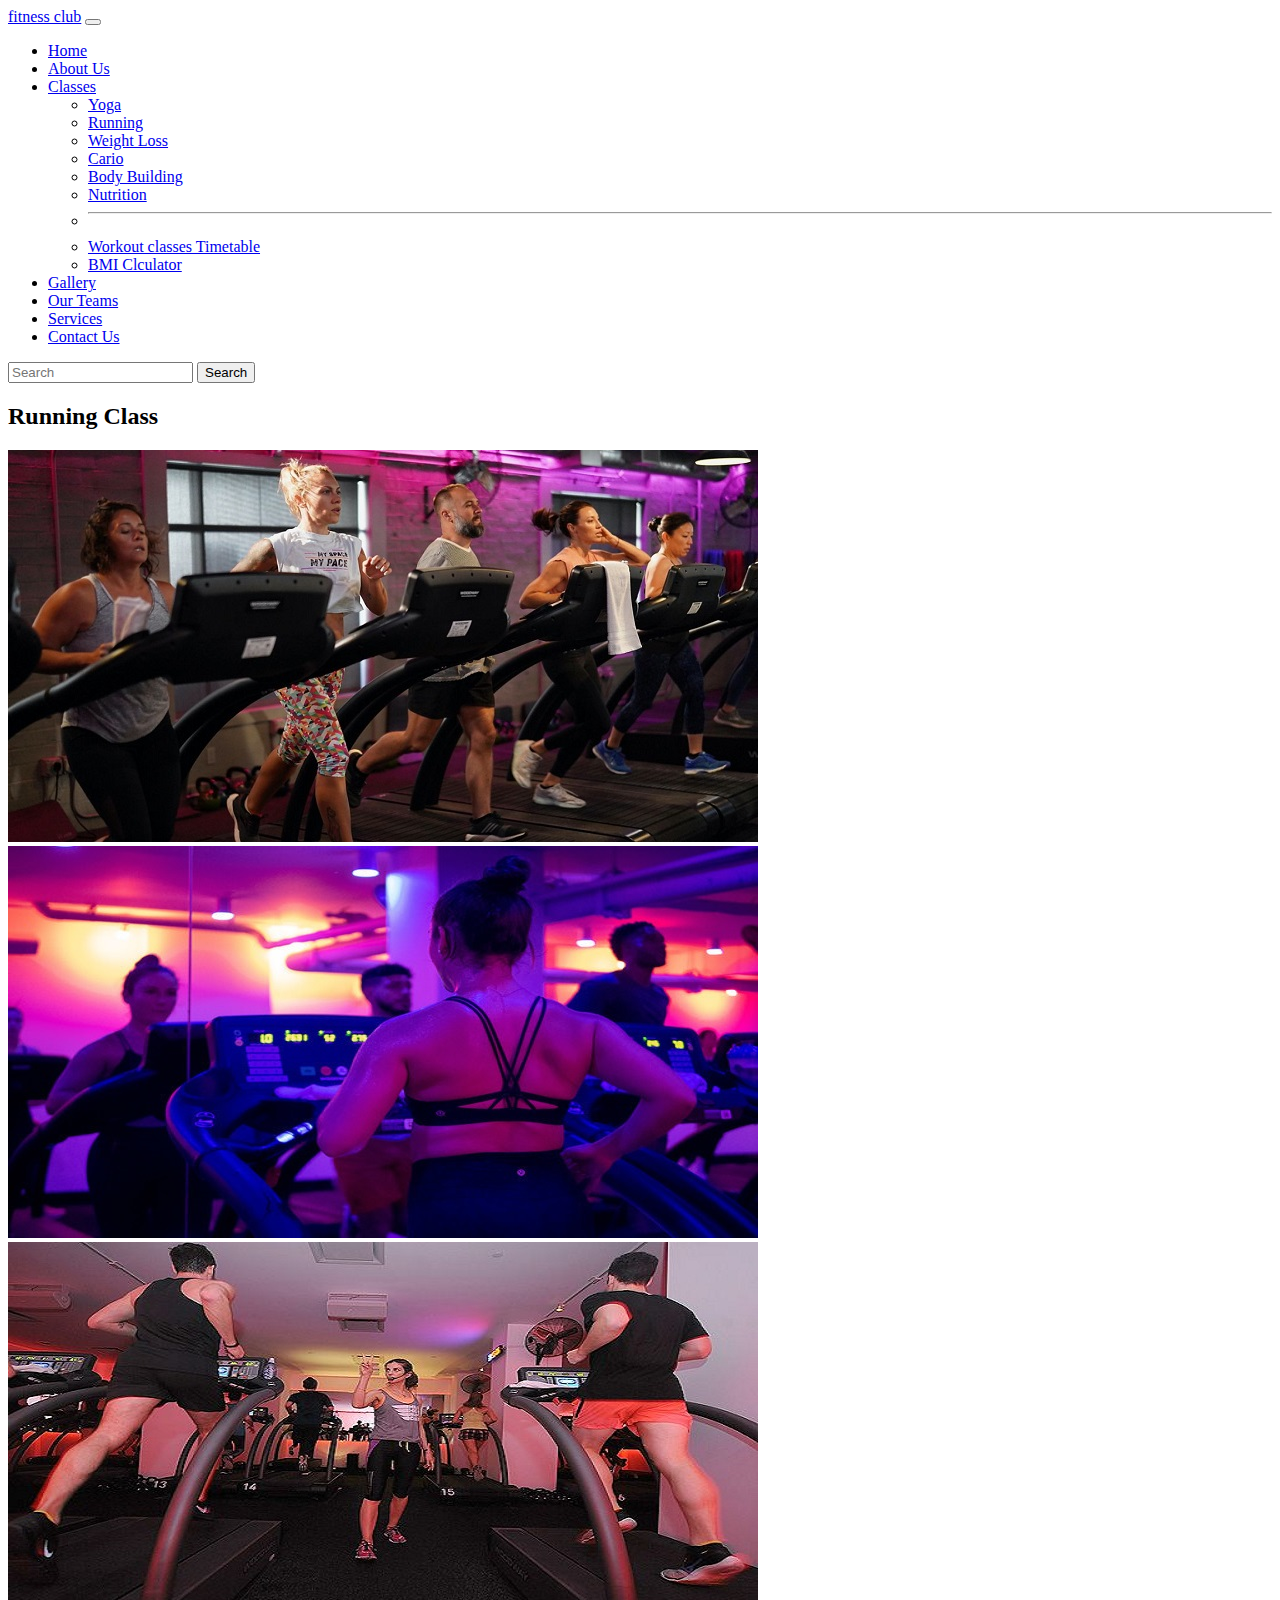
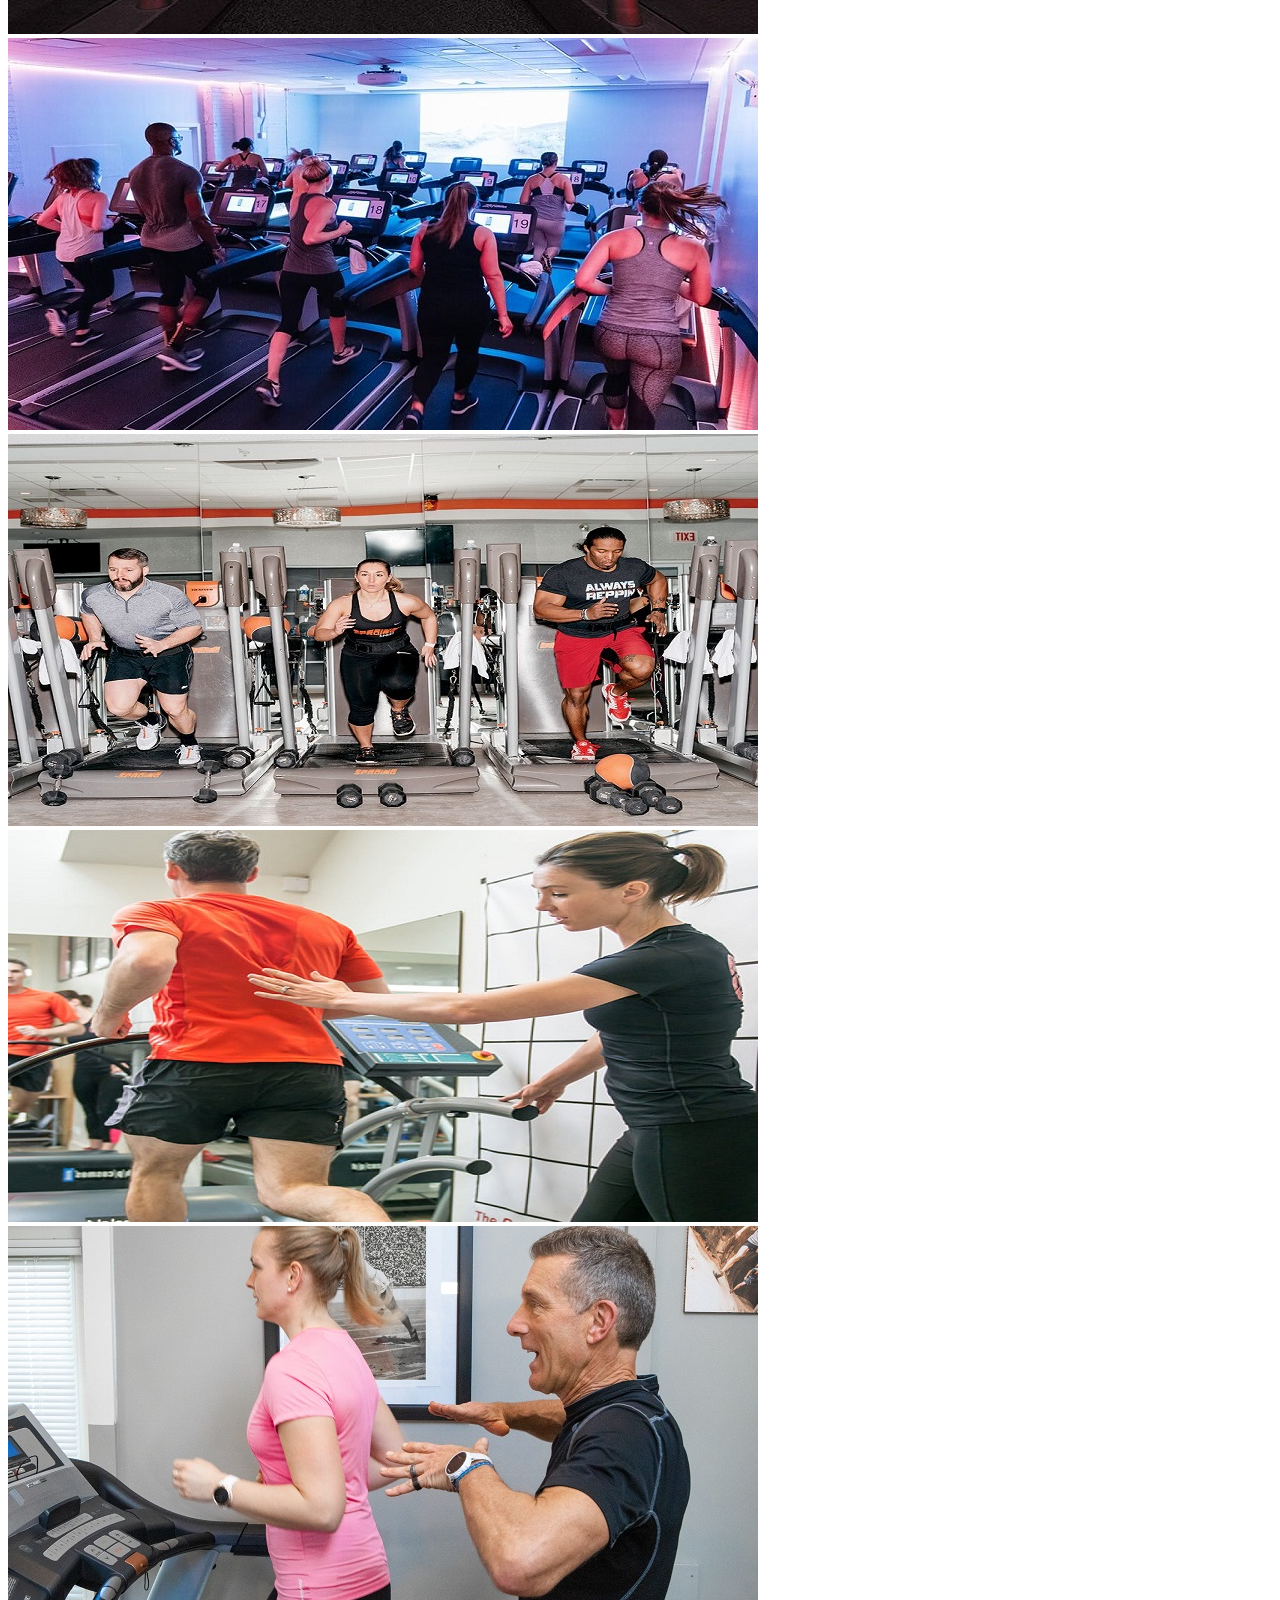
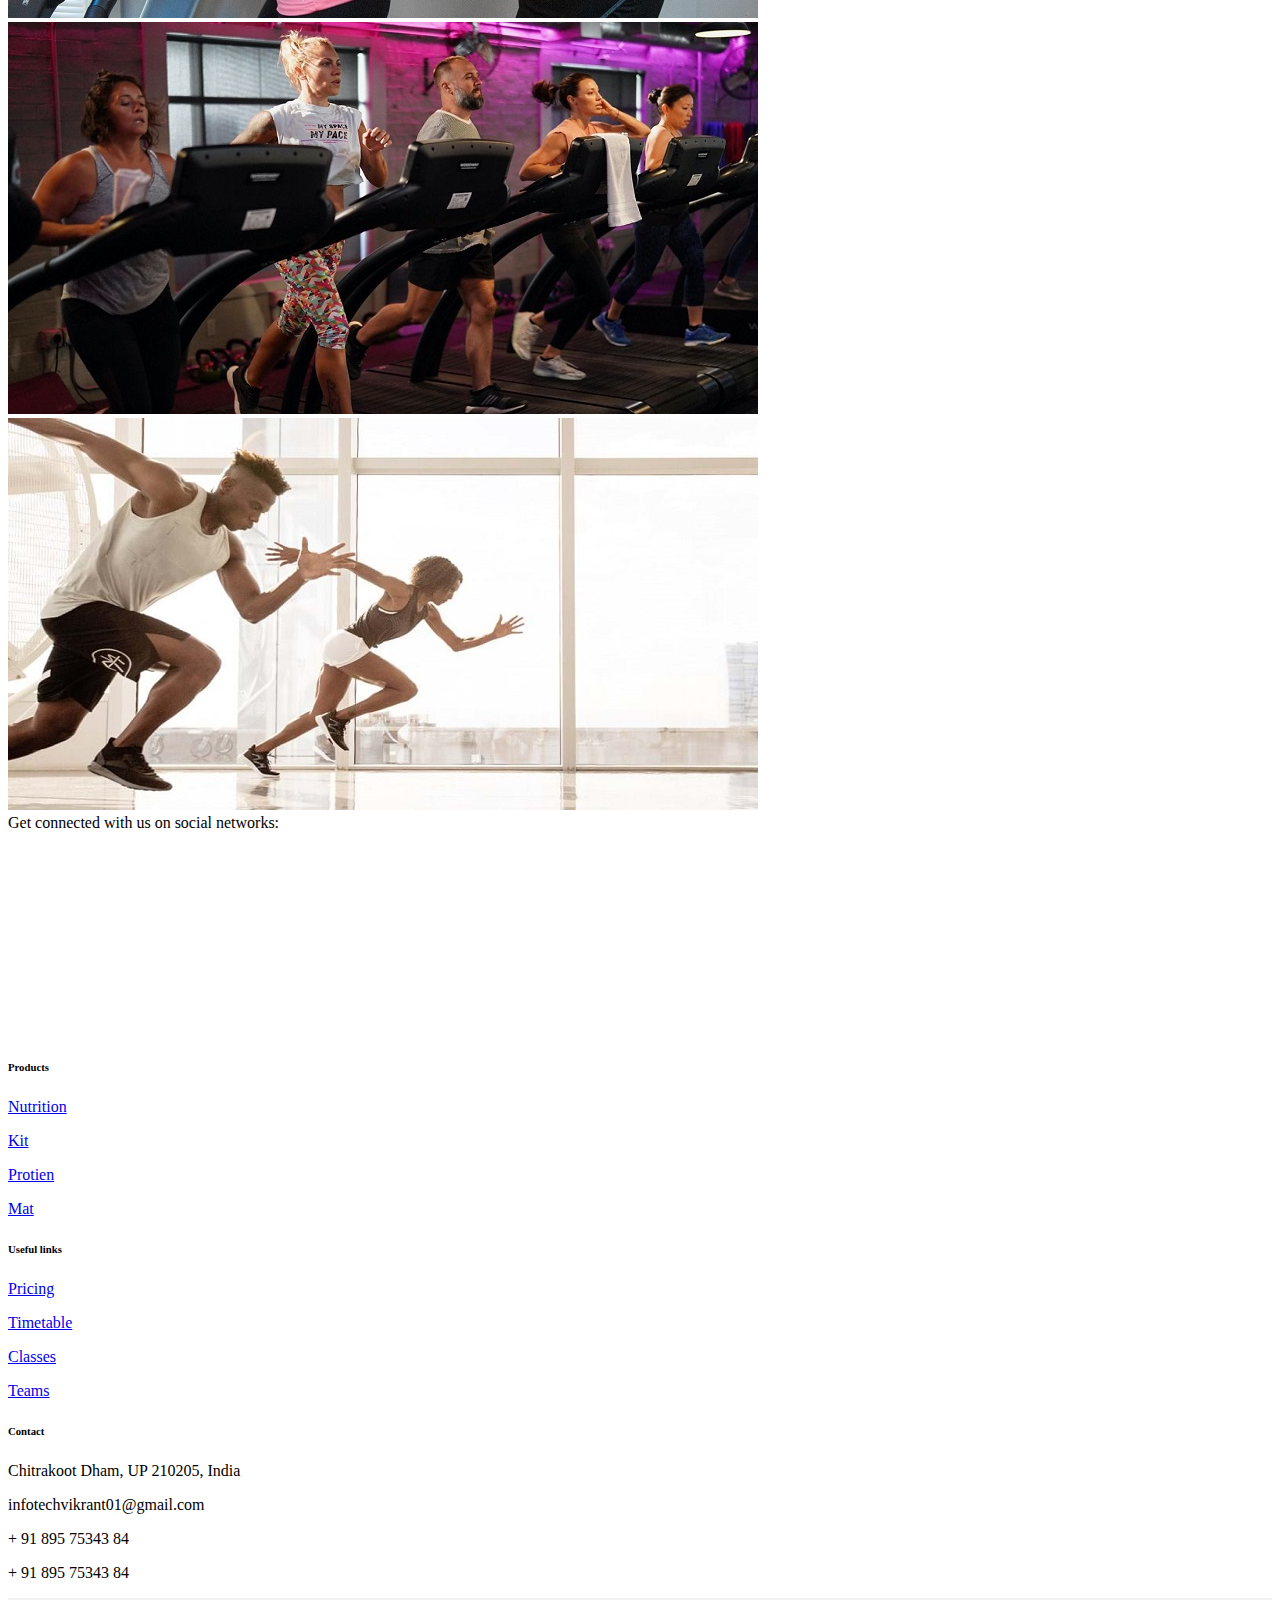
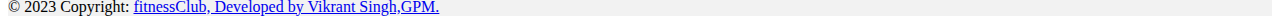
<file: fitness club project bootstrap by Vikrant singh, GPM/running.html>
<!DOCTYPE html>
<html lang="en">
<head>
    <meta charset="UTF-8">
    <meta name="viewport" content="width=device-width, initial-scale=1.0">
    <title>fitness club</title>
    <link rel="stylesheet" href="https://cdnjs.cloudflare.com/ajax/libs/font-awesome/6.4.2/css/all.min.css" integrity="sha512-z3gLpd7yknf1YoNbCzqRKc4qyor8gaKU1qmn+CShxbuBusANI9QpRohGBreCFkKxLhei6S9CQXFEbbKuqLg0DA==" crossorigin="anonymous" referrerpolicy="no-referrer" />
    <link href="https://cdn.jsdelivr.net/npm/bootstrap@5.0.2/dist/css/bootstrap.min.css" rel="stylesheet" integrity="sha384-EVSTQN3/azprG1Anm3QDgpJLIm9Nao0Yz1ztcQTwFspd3yD65VohhpuuCOmLASjC" crossorigin="anonymous">
   <link href="./bootstrap5 file/bootstrap.bundle.min.js.map"/>
    <script src="https://cdn.jsdelivr.net/npm/bootstrap@5.0.2/dist/js/bootstrap.bundle.min.js" integrity="sha384-MrcW6ZMFYlzcLA8Nl+NtUVF0sA7MsXsP1UyJoMp4YLEuNSfAP+JcXn/tWtIaxVXM" crossorigin="anonymous"></script>
</head>
<body>
    <div class="container-fluid">
        <nav class="navbar navbar-expand-lg navbar-dark bg-dark">
            <div class="container-fluid">
              <a class="navbar-brand" href="#">fitness club</a>
              <button class="navbar-toggler" type="button" data-bs-toggle="collapse" data-bs-target="#navbarScroll" aria-controls="navbarScroll" aria-expanded="false" aria-label="Toggle navigation">
                <span class="navbar-toggler-icon"></span>
              </button>
              <div class="collapse navbar-collapse" id="navbarScroll">
                <ul class="navbar-nav me-auto my-2 my-lg-0 navbar-nav-scroll" style="--bs-scroll-height: 100px;">
                  <li class="nav-item">
                    <a class="nav-link " aria-current="page" href="#">Home</a>
                  </li>
                  <li class="nav-item">
                    <a class="nav-link" href="./aboutus.html">About Us</a>
                  </li>
                  <li class="nav-item dropdown">
                    <a class="nav-link dropdown-toggle" href="#" id="navbarScrollingDropdown" role="button" data-bs-toggle="dropdown" aria-expanded="false">
                    Classes
                    </a>
                    <ul class="dropdown-menu" aria-labelledby="navbarScrollingDropdown">
                      <li><a class="dropdown-item" href="./yoga.html">Yoga</a></li>
                      <li><a class="dropdown-item nav-link active" href="./running.html">Running</a></li>
                      <li><a class="dropdown-item" href="./weightlos.html">Weight Loss</a></li>
                      <li><a class="dropdown-item" href="./Cario.html">Cario</a></li>
                      <li><a class="dropdown-item" href="./Bodybuilding.html">Body Building</a></li>
                      <li><a class="dropdown-item" href="./nutrition.html">Nutrition</a></li>
                      <li><hr class="dropdown-divider"></li>
                      <li><a class="dropdown-item" href="./clastime.html">Workout classes Timetable</a></li>
                      <li><a class="dropdown-item" href="./bmicalcultr.html">BMI Clculator</a></li>
                    </ul>
                  </li>
                  <li class="nav-item">
                    <a class="nav-link  " href="./gallery.html" tabindex="-1" aria-disabled="true">Gallery</a>
                    </li>
                    <li class="nav-item">
                        <a class="nav-link  " href="./ourteam.html" tabindex="-1" aria-disabled="true">Our Teams</a>
                        </li>
                        <li class="nav-item">
                            <a class="nav-link  " href="./services.html" tabindex="-1" aria-disabled="true">Services</a>
                            </li>
                            <li class="nav-item">
                                <a class="nav-link  " href="./contactus.html" tabindex="-1" aria-disabled="true">Contact Us</a>
                                </li>
                                 
                </ul>
                <form class="d-flex">
                  <input class="form-control me-2" type="search" placeholder="Search" aria-label="Search">
                  <button class="btn btn-outline-success" type="submit">Search</button>
                </form>
              </div>
            </div>
          </nav>
      </div> 
      <div class="container-fluid mt-2">
        <h2 class="text-center bg-info fw-bold">Running Class</h2>
        <!-- bootstrap image gallery 1 -->
        <div class="container-fluid">
          <div class="row">
              <div class="col-md-4 mt-3 col-lg-4">
                  <img src="./images/classes/runing/run12.jpeg" class="img-fluid" alt="image">
              </div>
              <div class="col-md-4 mt-3 col-lg-4">
                  <img src="./images/classes/runing/rng9.jpg" class="img-fluid" alt="image">
              </div>
              <div class="col-md-4 mt-3 col-lg-4">
                  <img src="./images/classes/runing/rng7.jpg" class="img-fluid" alt="image">
              </div>
              <div class="col-md-4 mt-3 col-lg-6">
                  <img src="./images/classes/runing/rng6.jpg" class="img-fluid" alt="image">
              </div>
              <div class="col-md-4 mt-3 col-lg-6">
                  <img src="./images/classes/runing/rng5.jpg" class="img-fluid" alt="image">
              </div>
              <div class="col-md-4 mt-3 col-lg-3">
                  <img src="./images/classes/runing/rng4.jpg" class="img-fluid" alt="image">
              </div>
              <div class="col-md-4 mt-3 col-lg-3">
                  <img src="./images/classes/runing/rng3.jpg" class="img-fluid" alt="image">
              </div>
              <div class="col-md-4 mt-3 col-lg-3">
                  <img src="./images/classes/runing/run12.jpeg" class="img-fluid" alt="image">
              </div>
              <div class="col-md-4 mt-3 col-lg-3">
                  <img src="./images/classes/runing/rng1.jpg" class="img-fluid" alt="image">
              </div>
    
          </div>
      </div>
    </div>
  </div> 
   <!-- Footer -->
<div class="container-fluid mt-2">
<footer class="text-center text-lg-start  bg-dark fw-bold text-info">
  <!-- Section: Social media -->
  <section class="d-flex justify-content-center justify-content-lg-between p-4 border-bottom">
    <!-- Left -->
    <div class="me-5 d-none d-lg-block">
      <span>Get connected with us on social networks:</span>
    </div>
    <!-- Left -->

    <!-- Right -->
    <div>
      <a href="" class="me-4 text-reset">
        <i class="fab fa-facebook-f"></i>
      </a>
      <a href="" class="me-4 text-reset">
        <i class="fab fa-twitter"></i>
      </a>
      <a href="" class="me-4 text-reset">
        <i class="fab fa-google"></i>
      </a>
      <a href="" class="me-4 text-reset">
        <i class="fab fa-instagram"></i>
      </a>
      <a href="" class="me-4 text-reset">
        <i class="fab fa-linkedin"></i>
      </a>
      <a href="" class="me-4 text-reset">
        <i class="fab fa-github"></i>
      </a>
    </div>
    <!-- Right -->
  </section>
  <!-- Section: Social media -->

  <!-- Section: Links  -->
  <section class="">
    <div class="container text-center text-md-start mt-5">
      <!-- Grid row -->
      <div class="row mt-3">
        <!-- Grid column -->
        <div class="col-md-3 col-lg-4 col-xl-3 mx-auto mb-4">
          <!-- Content -->
          <iframe src="https://www.google.com/maps/embed?pb=!1m14!1m8!1m3!1d101237.58077716245!2d80.87527315973772!3d25.156676172970776!3m2!1i1024!2i768!4f13.1!3m3!1m2!1s0x3984a7d8354a53d1%3A0x55f946b2ed4bae6a!2sKamadgiri%20Software%20Solutions%20Pvt.%20Ltd.!5e1!3m2!1sen!2sin!4v1693328575041!5m2!1sen!2sin" width="300" height="200" style="border:0;" allowfullscreen="" loading="lazy" referrerpolicy="no-referrer-when-downgrade"></iframe>
           
        </div>
        <!-- Grid column -->

        <!-- Grid column -->
        <div class="col-md-2 col-lg-2 col-xl-2 mx-auto mb-4">
          <!-- Links -->
          <h6 class="text-uppercase fw-bold mb-4">
            Products
          </h6>
          <p>
            <a href="#!" class="text-reset">Nutrition</a>
          </p>
          <p>
            <a href="#!" class="text-reset">Kit</a>
          </p>
          <p>
            <a href="#!" class="text-reset">Protien</a>
          </p>
          <p>
            <a href="#!" class="text-reset">Mat</a>
          </p>
        </div>
        <!-- Grid column -->

        <!-- Grid column -->
        <div class="col-md-3 col-lg-2 col-xl-2 mx-auto mb-4">
          <!-- Links -->
          <h6 class="text-uppercase fw-bold mb-4">
            Useful links
          </h6>
          <p>
            <a href="#" class="text-reset">Pricing</a>
          </p>
          <p>
            <a href="./clastime.html" class="text-reset">Timetable</a>
          </p>
          <p>
            <a href="./classes.html" class="text-reset">Classes</a>
          </p>
          <p>
            <a href="./ourteam.html" class="text-reset">Teams</a>
          </p>
        </div>
        <!-- Grid column -->

        <!-- Grid column -->
        <div class="col-md-4 col-lg-3 col-xl-3 mx-auto mb-md-0 mb-4">
          <!-- Links -->
          <h6 class="text-uppercase fw-bold mb-4">Contact</h6>
          <p><i class="fas fa-home me-3"></i> Chitrakoot Dham, UP 210205, India</p>
          <p>
            <i class="fas fa-envelope me-3"></i>
            infotechvikrant01@gmail.com
          </p>
          <p><i class="fas fa-phone me-3"></i> + 91 895 75343 84</p>
          <p><i class="fas fa-print me-3"></i> + 91 895 75343 84</p>
        </div>
        <!-- Grid column -->
      </div>
      <!-- Grid row -->
    </div>
  </section>
  <!-- Section: Links  -->

  <!-- Copyright -->
  <div class="text-center p-4" style="background-color: rgba(0, 0, 0, 0.05);">
    © 2023 Copyright:
    <a class="text-reset fw-bold" href="https://www.linkedin.com/in/vikrant-singh-b700591a0">fitnessClub, Developed by Vikrant Singh,GPM.</a>
  </div>
  <!-- Copyright -->
</footer>
<!-- Footer -->
</div>

  </div>
</body>
</html>
</file>
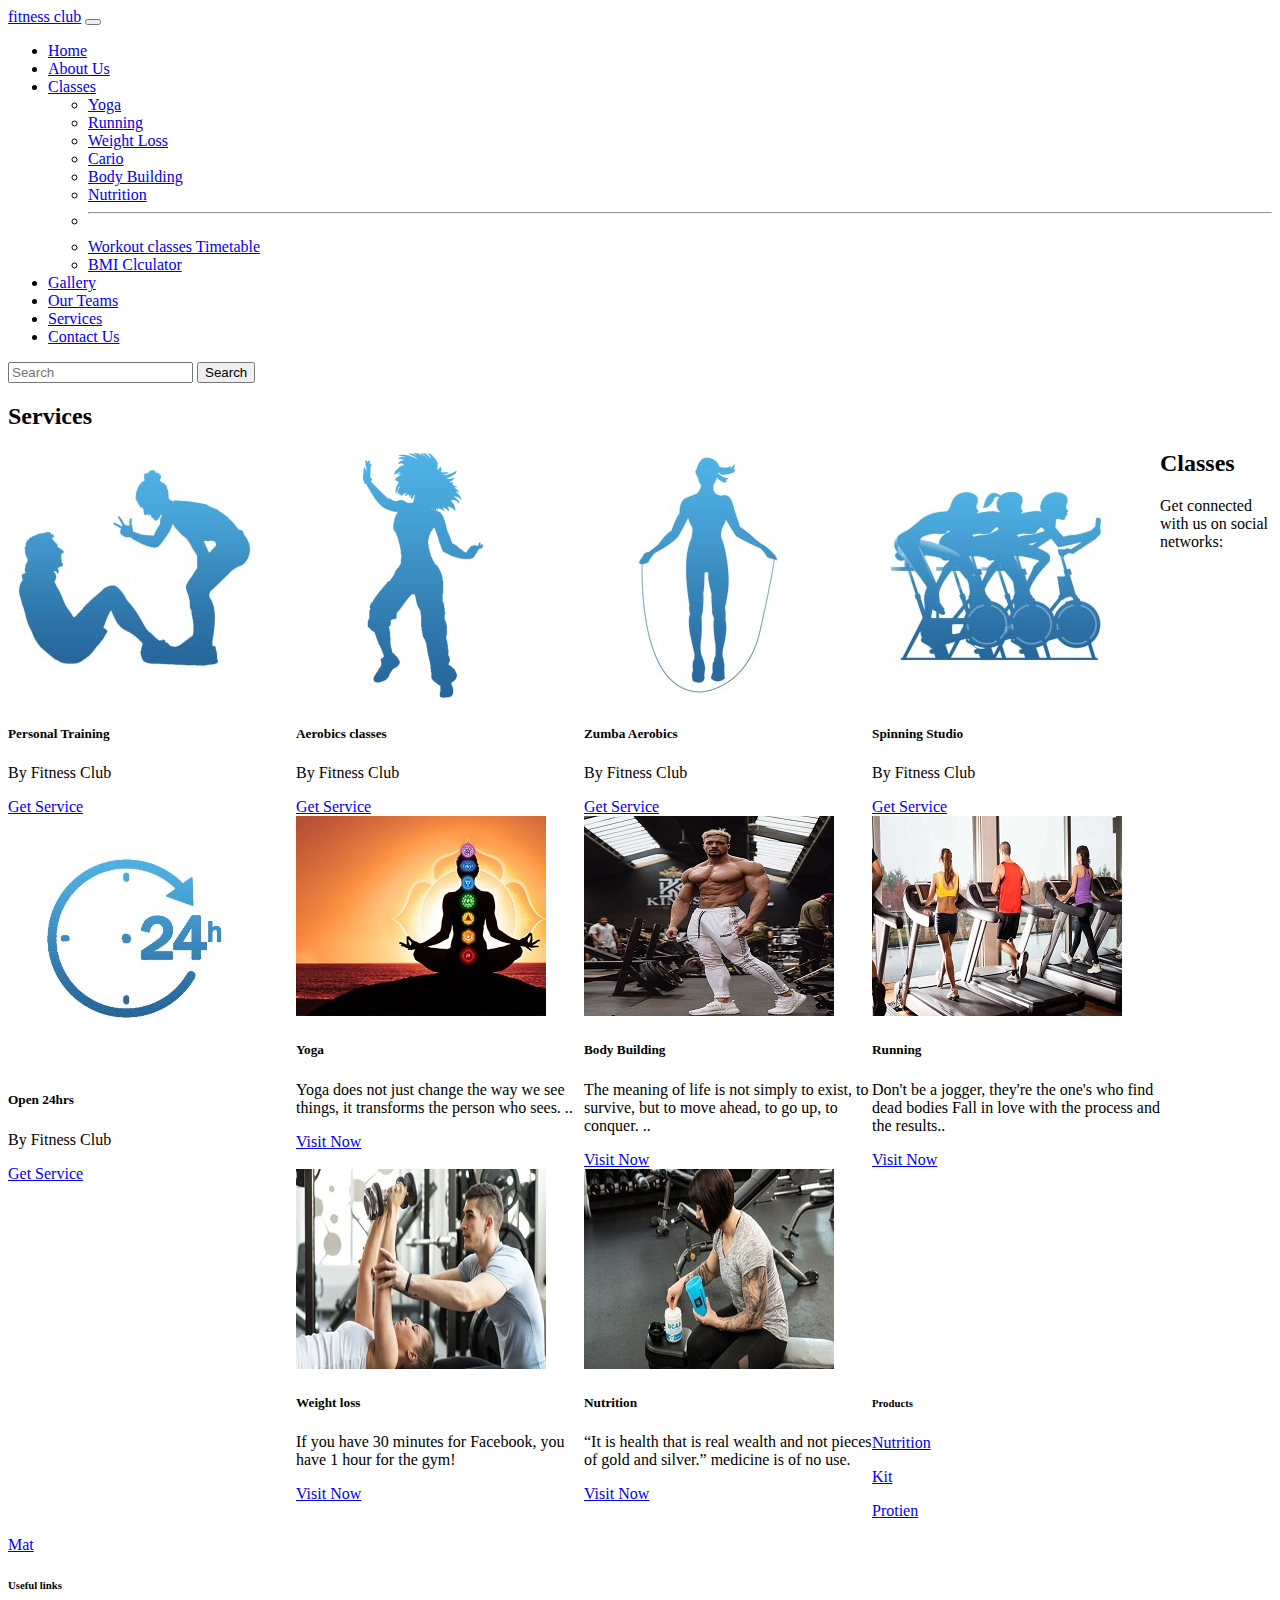
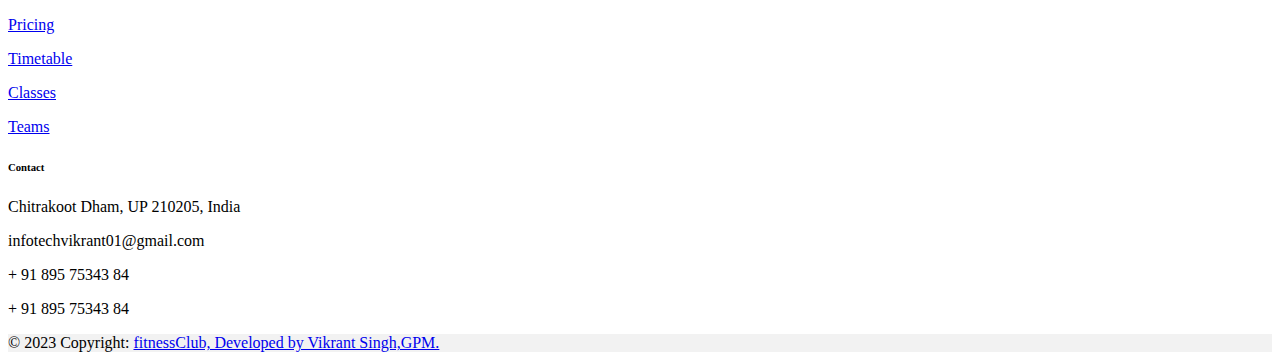
<file: fitness club project bootstrap by Vikrant singh, GPM/services.html>
<!DOCTYPE html>
<html lang="en">
<head>
    <meta charset="UTF-8">
    <meta name="viewport" content="width=device-width, initial-scale=1.0">
    <title>fitness club</title>
    <link rel="stylesheet" href="https://cdnjs.cloudflare.com/ajax/libs/font-awesome/6.4.2/css/all.min.css" integrity="sha512-z3gLpd7yknf1YoNbCzqRKc4qyor8gaKU1qmn+CShxbuBusANI9QpRohGBreCFkKxLhei6S9CQXFEbbKuqLg0DA==" crossorigin="anonymous" referrerpolicy="no-referrer" />
    <link href="https://cdn.jsdelivr.net/npm/bootstrap@5.0.2/dist/css/bootstrap.min.css" rel="stylesheet" integrity="sha384-EVSTQN3/azprG1Anm3QDgpJLIm9Nao0Yz1ztcQTwFspd3yD65VohhpuuCOmLASjC" crossorigin="anonymous">
   <link href="./bootstrap5 file/bootstrap.bundle.min.js.map"/>
    <script src="https://cdn.jsdelivr.net/npm/bootstrap@5.0.2/dist/js/bootstrap.bundle.min.js" integrity="sha384-MrcW6ZMFYlzcLA8Nl+NtUVF0sA7MsXsP1UyJoMp4YLEuNSfAP+JcXn/tWtIaxVXM" crossorigin="anonymous"></script>
</head>
<body>
    <div class="container-fluid">
        <nav class="navbar navbar-expand-lg navbar-dark bg-dark">
            <div class="container-fluid">
              <a class="navbar-brand" href="#">fitness club</a>
              <button class="navbar-toggler" type="button" data-bs-toggle="collapse" data-bs-target="#navbarScroll" aria-controls="navbarScroll" aria-expanded="false" aria-label="Toggle navigation">
                <span class="navbar-toggler-icon"></span>
              </button>
              <div class="collapse navbar-collapse" id="navbarScroll">
                <ul class="navbar-nav me-auto my-2 my-lg-0 navbar-nav-scroll" style="--bs-scroll-height: 100px;">
                  <li class="nav-item">
                    <a class="nav-link " aria-current="page" href="./index.html">Home</a>
                  </li>
                  <li class="nav-item">
                    <a class="nav-link" href="./aboutus.html">About Us</a>
                  </li>
                  <li class="nav-item dropdown">
                    <a class="nav-link dropdown-toggle" href="#" id="navbarScrollingDropdown" role="button" data-bs-toggle="dropdown" aria-expanded="false">
                    Classes
                    </a>
                    <ul class="dropdown-menu" aria-labelledby="navbarScrollingDropdown">
                      <li><a class="dropdown-item" href="./yoga.html">Yoga</a></li>
                      <li><a class="dropdown-item" href="./running.html">Running</a></li>
                      <li><a class="dropdown-item" href="./weightlos.html">Weight Loss</a></li>
                      <li><a class="dropdown-item" href="./Cario.html">Cario</a></li>
                      <li><a class="dropdown-item" href="./Bodybuilding.html">Body Building</a></li>
                      <li><a class="dropdown-item" href="./nutrition.html">Nutrition</a></li>
                      <li><hr class="dropdown-divider"></li>
                      <li><a class="dropdown-item" href="./clastime.html">Workout classes Timetable</a></li>
                      <li><a class="dropdown-item" href="./bmicalcultr.html">BMI Clculator</a></li>
                    </ul>
                  </li>
                  <li class="nav-item">
                    <a class="nav-link  " href="./gallery.html" tabindex="-1" aria-disabled="true">Gallery</a>
                    </li>
                    <li class="nav-item">
                        <a class="nav-link  " href="./ourteam.html" tabindex="-1" aria-disabled="true">Our Teams</a>
                        </li>
                        <li class="nav-item">
                            <a class=" nav-link active " href="./services.html" tabindex="-1" aria-disabled="true">Services</a>
                            </li>
                            <li class="nav-item">
                                <a class="nav-link  " href="./contactus.html" tabindex="-1" aria-disabled="true">Contact Us</a>
                                </li>
                                 
                </ul>
                <form class="d-flex">
                  <input class="form-control me-2" type="search" placeholder="Search" aria-label="Search">
                  <button class="btn btn-outline-success" type="submit">Search</button>
                </form>
              </div>
            </div>
          </nav>
          <div class="container-fluid mt-2">
            <h2 class="text-center  bg-info fw-bold">Services</h2>
            <div class="card" style="width: 18rem;float:left;">
              <img src="./images/services/personal+training.jpg" class="card-img-top" alt="...">
              <div class="card-body">
                <h5 class="card-title">Personal Training</h5>
                <p class="card-text">By Fitness Club</p>
                <a href="#" class="btn btn-primary">Get Service</a>
              </div>
            </div>
            <div class="card" style="width: 18rem;float:left;">
              <img src="./images/services/zumba+girl+beaconsfield+west+island.png" class="card-img-top" alt="...">
              <div class="card-body">
                <h5 class="card-title">Aerobics classes</h5>
                <p class="card-text">By Fitness Club</p>
                <a href="#" class="btn btn-primary">Get Service</a>
              </div>
            </div>
            <div class="card" style="width: 18rem;float:left;">
              <img src="./images/services/jump+rope.jpg" class="card-img-top" alt="...">
              <div class="card-body">
                <h5 class="card-title">Zumba Aerobics</h5>
                <p class="card-text">By Fitness Club</p>
                <a href="#" class="btn btn-primary">Get Service</a>
              </div>
            </div>
            <div class="card" style="width: 18rem;float:left;">
              <img src="./images/services/spinning+2.jpg" class="card-img-top" alt="...">
              <div class="card-body">
                <h5 class="card-title">Spinning Studio</h5>
                <p class="card-text">By Fitness Club</p>
                <a href="#" class="btn btn-primary">Get Service</a>
              </div>
            </div>
            <div class="card" style="width: 18rem;float:left;">
              <img src="./images/services/24+hours.jpg" class="card-img-top" alt="...">
              <div class="card-body">
                <h5 class="card-title">Open 24hrs</h5>
                <p class="card-text">By Fitness Club</p>
                <a href="#" class="btn btn-primary">Get Service</a>
              </div>
            </div>
          </div>
          <div class="container-fluid mt-2">
            <h2 class="text-center bg-info fw-bold">Classes</h2>
          <div class="card" style="width: 18rem;float:left;">
            <img src="./images/classes/yoga1.jpg" class="card-img-top" alt="...">
            <div class="card-body">
              <h5 class="card-title">Yoga</h5>
              <p class="card-text">Yoga does not just change the way we see things, it transforms the person who sees. ..</p>
              <a href="#" class="btn btn-primary">Visit Now</a>
            </div>
          </div>
          <div class="card" style="width: 18rem;float:left;">
            <img src="./images/classes/bw.jpg" class="card-img-top" alt="...">
            <div class="card-body">
              <h5 class="card-title">Body Building</h5>
              <p class="card-text">The meaning of life is not simply to exist, to survive, but to move ahead, to go up, to conquer. ..</p>
              <a href="#" class="btn btn-primary">Visit Now</a>
            </div>
          </div>
          <div class="card" style="width: 18rem;float:left;">
            <img src="./images/classes/run1.jpg" class="card-img-top" alt="...">
            <div class="card-body">
              <h5 class="card-title">Running</h5>
              <p class="card-text">Don't be a jogger, they're the one's who find dead bodies Fall in love with the process and the results..</p>
              <a href="#" class="btn btn-primary">Visit Now</a>
            </div>
          </div>
          <div class="card" style="width: 18rem;float:left;">
            <img src="./images/classes/weight1.jpg" class="card-img-top" alt="...">
            <div class="card-body">
              <h5 class="card-title">Weight loss</h5>
              <p class="card-text">If you have 30 minutes for Facebook, you have 1 hour for the gym!</p>
              <a href="#" class="btn btn-primary">Visit Now</a>
            </div>
          </div>
          <div class="card" style="width: 18rem;float:left;">
            <img src="./images/classes/nutrtion.jpg" class="card-img-top" alt="...">
            <div class="card-body">
              <h5 class="card-title">Nutrition</h5>
              <p class="card-text">“It is health that is real wealth and not pieces of gold and silver.” medicine is of no use.</p>
              <a href="#" class="btn btn-primary">Visit Now</a>
            </div>
          </div>
        </div>
      </div> 
    </div> 
      <!-- Footer -->
   <div class="container-fluid mt-2">
    <footer class="text-center text-lg-start  bg-default fw-bold text-info">
      <!-- Section: Social media -->
      <section class="d-flex justify-content-center justify-content-lg-between p-4 border-bottom">
        <!-- Left -->
        <div class="me-5 d-none d-lg-block">
          <span>Get connected with us on social networks:</span>
        </div>
        <!-- Left -->
    
        <!-- Right -->
        <div>
          <a href="" class="me-4 text-reset">
            <i class="fab fa-facebook-f"></i>
          </a>
          <a href="" class="me-4 text-reset">
            <i class="fab fa-twitter"></i>
          </a>
          <a href="" class="me-4 text-reset">
            <i class="fab fa-google"></i>
          </a>
          <a href="" class="me-4 text-reset">
            <i class="fab fa-instagram"></i>
          </a>
          <a href="" class="me-4 text-reset">
            <i class="fab fa-linkedin"></i>
          </a>
          <a href="" class="me-4 text-reset">
            <i class="fab fa-github"></i>
          </a>
        </div>
        <!-- Right -->
      </section>
      <!-- Section: Social media -->
    
      <!-- Section: Links  -->
      <section class="">
        <div class="container text-center text-md-start mt-5">
          <!-- Grid row -->
          <div class="row mt-3">
            <!-- Grid column -->
            <div class="col-md-3 col-lg-4 col-xl-3 mx-auto mb-4">
              <!-- Content -->
              <iframe src="https://www.google.com/maps/embed?pb=!1m14!1m8!1m3!1d101237.58077716245!2d80.87527315973772!3d25.156676172970776!3m2!1i1024!2i768!4f13.1!3m3!1m2!1s0x3984a7d8354a53d1%3A0x55f946b2ed4bae6a!2sKamadgiri%20Software%20Solutions%20Pvt.%20Ltd.!5e1!3m2!1sen!2sin!4v1693328575041!5m2!1sen!2sin" width="300" height="200" style="border:0;" allowfullscreen="" loading="lazy" referrerpolicy="no-referrer-when-downgrade"></iframe>
               
            </div>
            <!-- Grid column -->
    
            <!-- Grid column -->
            <div class="col-md-2 col-lg-2 col-xl-2 mx-auto mb-4">
              <!-- Links -->
              <h6 class="text-uppercase fw-bold mb-4">
                Products
              </h6>
              <p>
                <a href="#!" class="text-reset">Nutrition</a>
              </p>
              <p>
                <a href="#!" class="text-reset">Kit</a>
              </p>
              <p>
                <a href="#!" class="text-reset">Protien</a>
              </p>
              <p>
                <a href="#!" class="text-reset">Mat</a>
              </p>
            </div>
            <!-- Grid column -->
    
            <!-- Grid column -->
            <div class="col-md-3 col-lg-2 col-xl-2 mx-auto mb-4">
              <!-- Links -->
              <h6 class="text-uppercase fw-bold mb-4">
                Useful links
              </h6>
              <p>
                <a href="#" class="text-reset">Pricing</a>
              </p>
              <p>
                <a href="./clastime.html" class="text-reset">Timetable</a>
              </p>
              <p>
                <a href="./classes.html" class="text-reset">Classes</a>
              </p>
              <p>
                <a href="./ourteam.html" class="text-reset">Teams</a>
              </p>
            </div>
            <!-- Grid column -->
    
            <!-- Grid column -->
            <div class="col-md-4 col-lg-3 col-xl-3 mx-auto mb-md-0 mb-4">
              <!-- Links -->
              <h6 class="text-uppercase fw-bold mb-4">Contact</h6>
              <p><i class="fas fa-home me-3"></i> Chitrakoot Dham, UP 210205, India</p>
              <p>
                <i class="fas fa-envelope me-3"></i>
                infotechvikrant01@gmail.com
              </p>
              <p><i class="fas fa-phone me-3"></i> + 91 895 75343 84</p>
              <p><i class="fas fa-print me-3"></i> + 91 895 75343 84</p>
            </div>
            <!-- Grid column -->
          </div>
          <!-- Grid row -->
        </div>
      </section>
      <!-- Section: Links  -->
    
      <!-- Copyright -->
      <div class="text-center p-4" style="background-color: rgba(0, 0, 0, 0.05);">
        © 2023 Copyright:
        <a class="text-reset fw-bold" href="https://www.linkedin.com/in/vikrant-singh-b700591a0">fitnessClub, Developed by Vikrant Singh,GPM.</a>
      </div>
      <!-- Copyright -->
    </footer>
    <!-- Footer -->
    </div>
    
      </div>
    </body>
    </html>
</file>
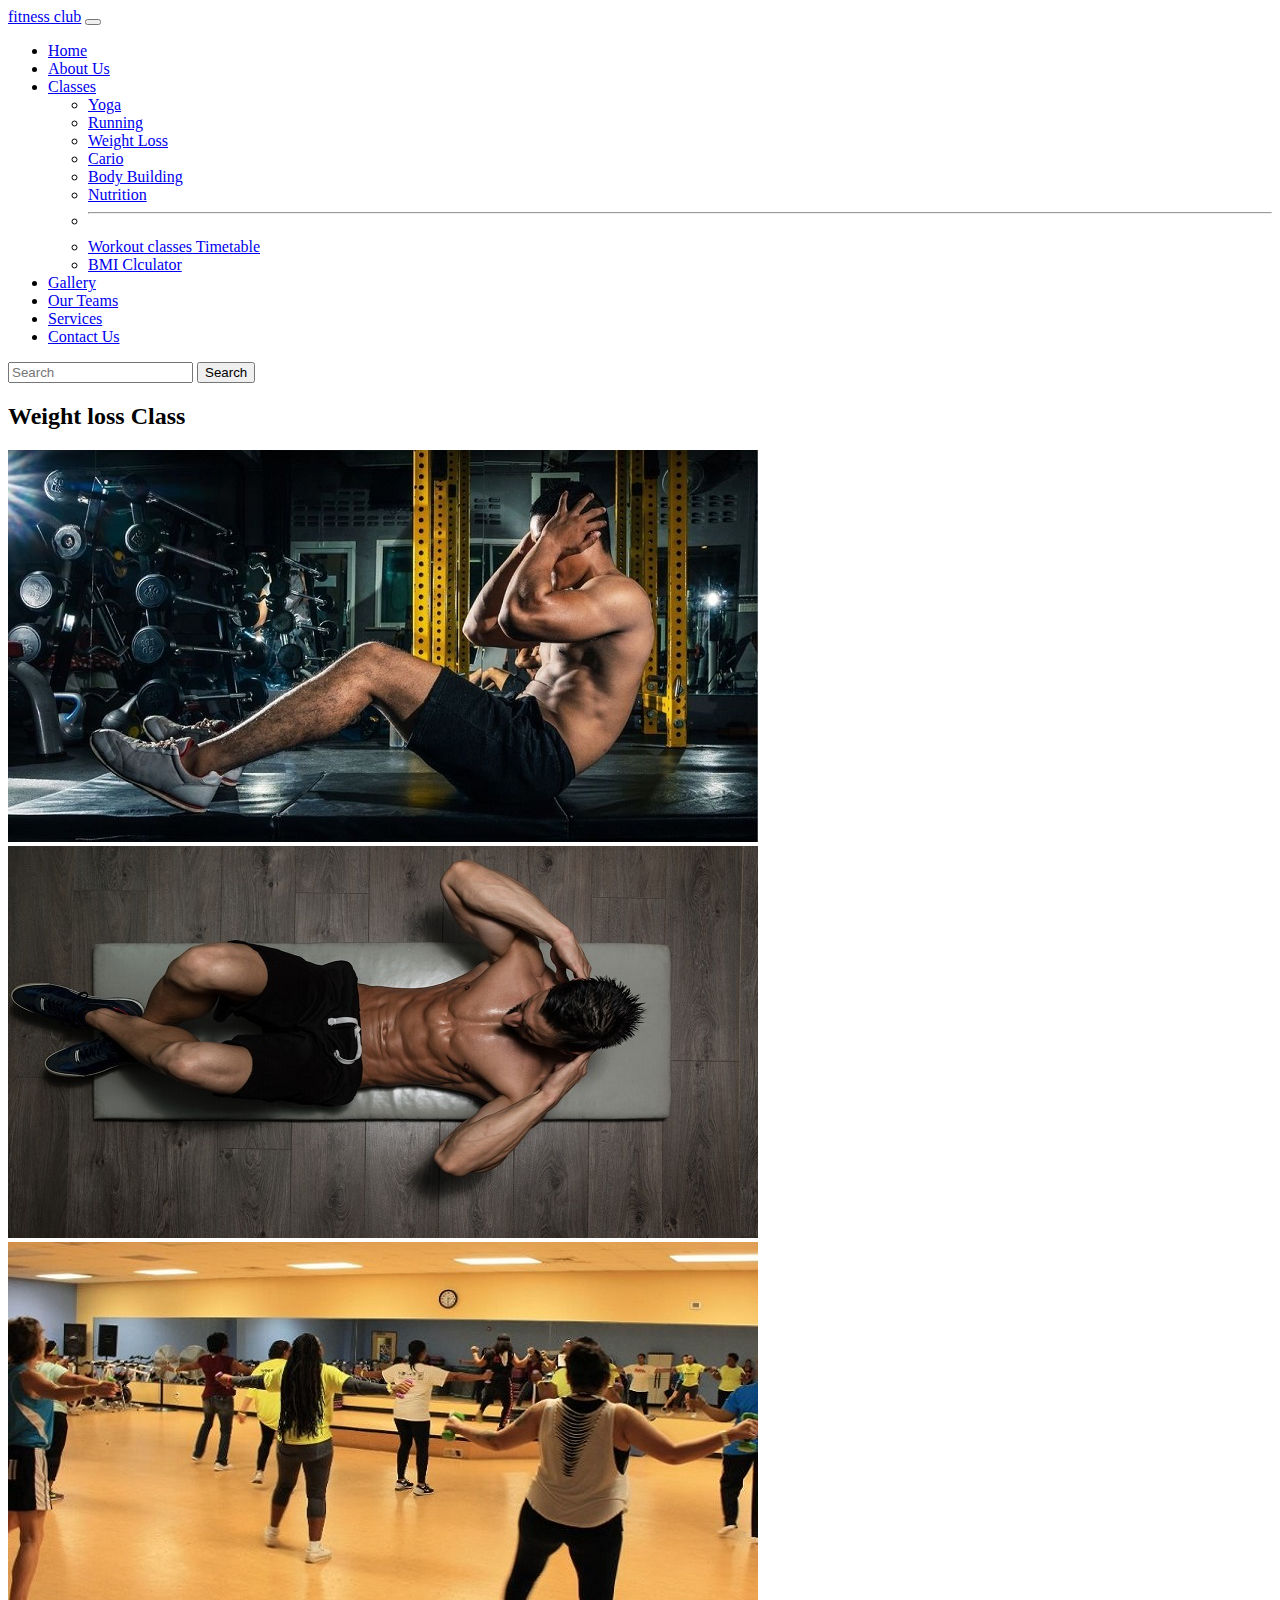
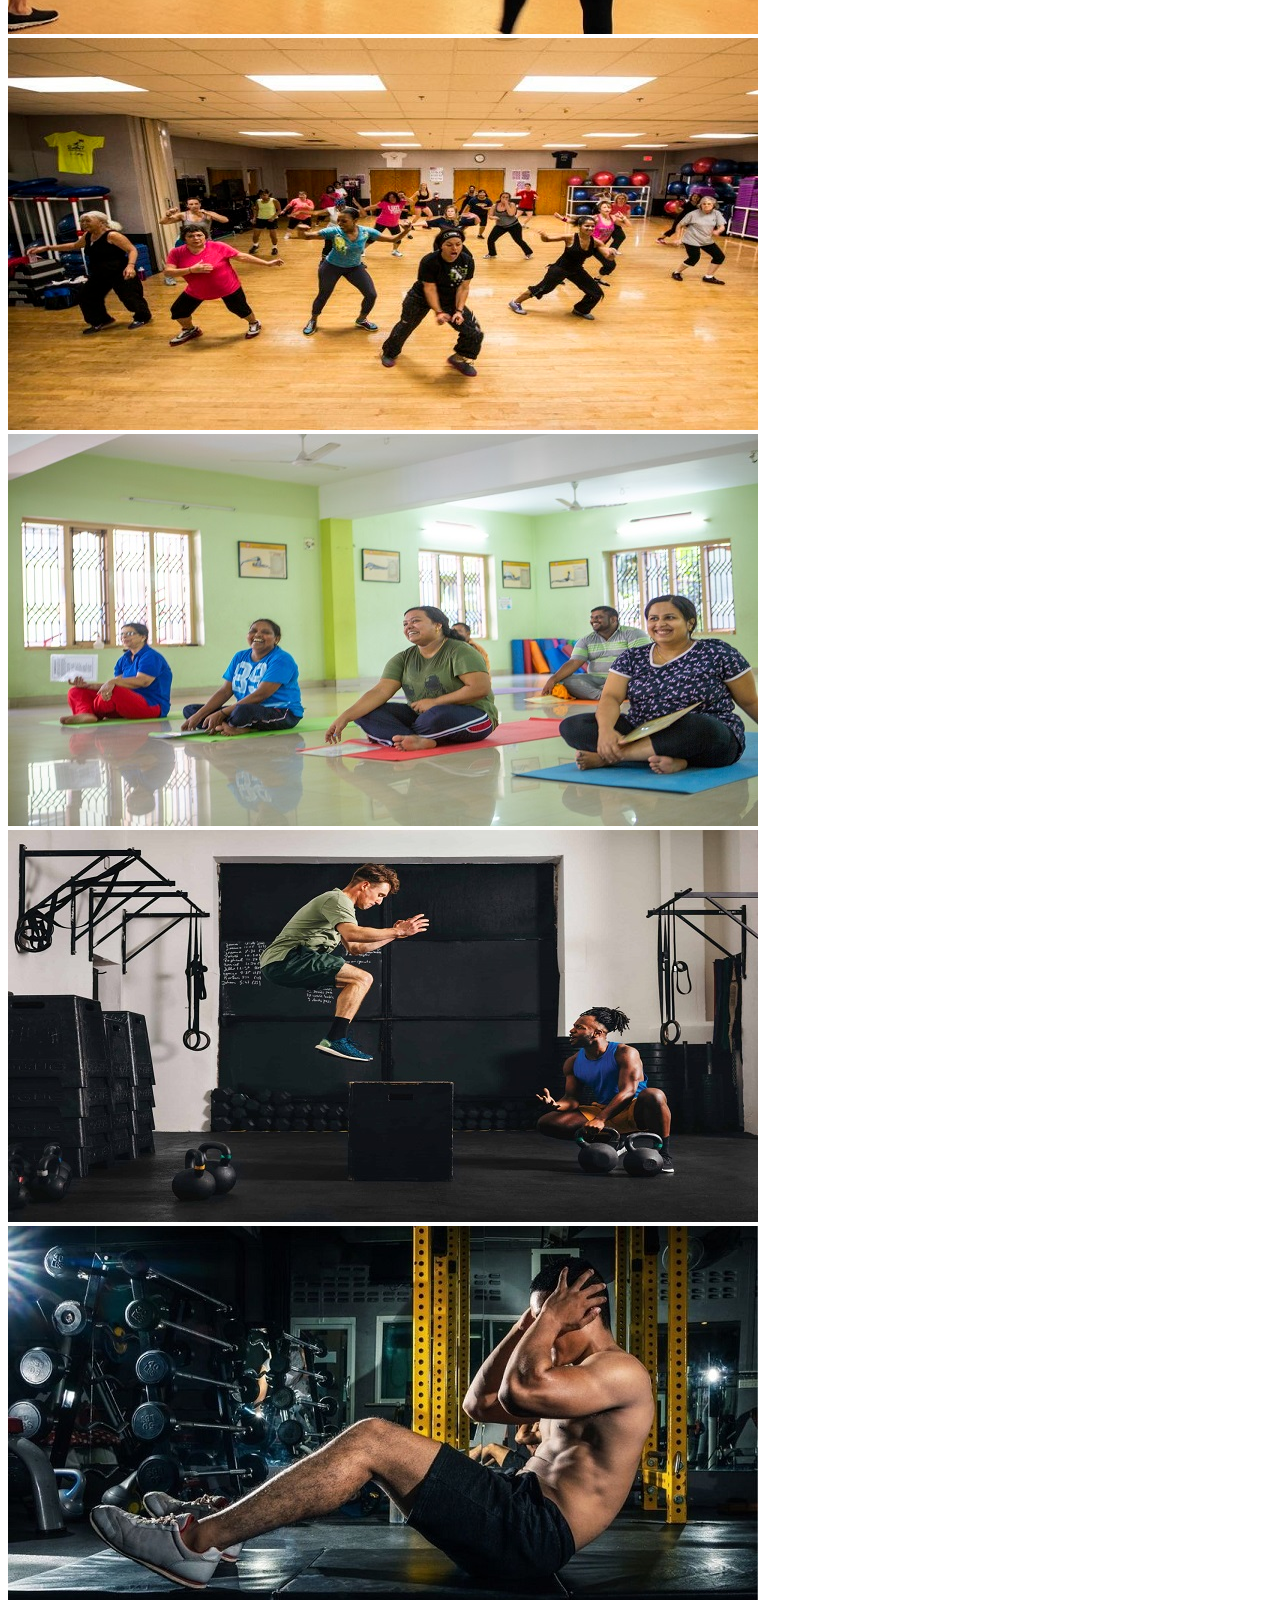
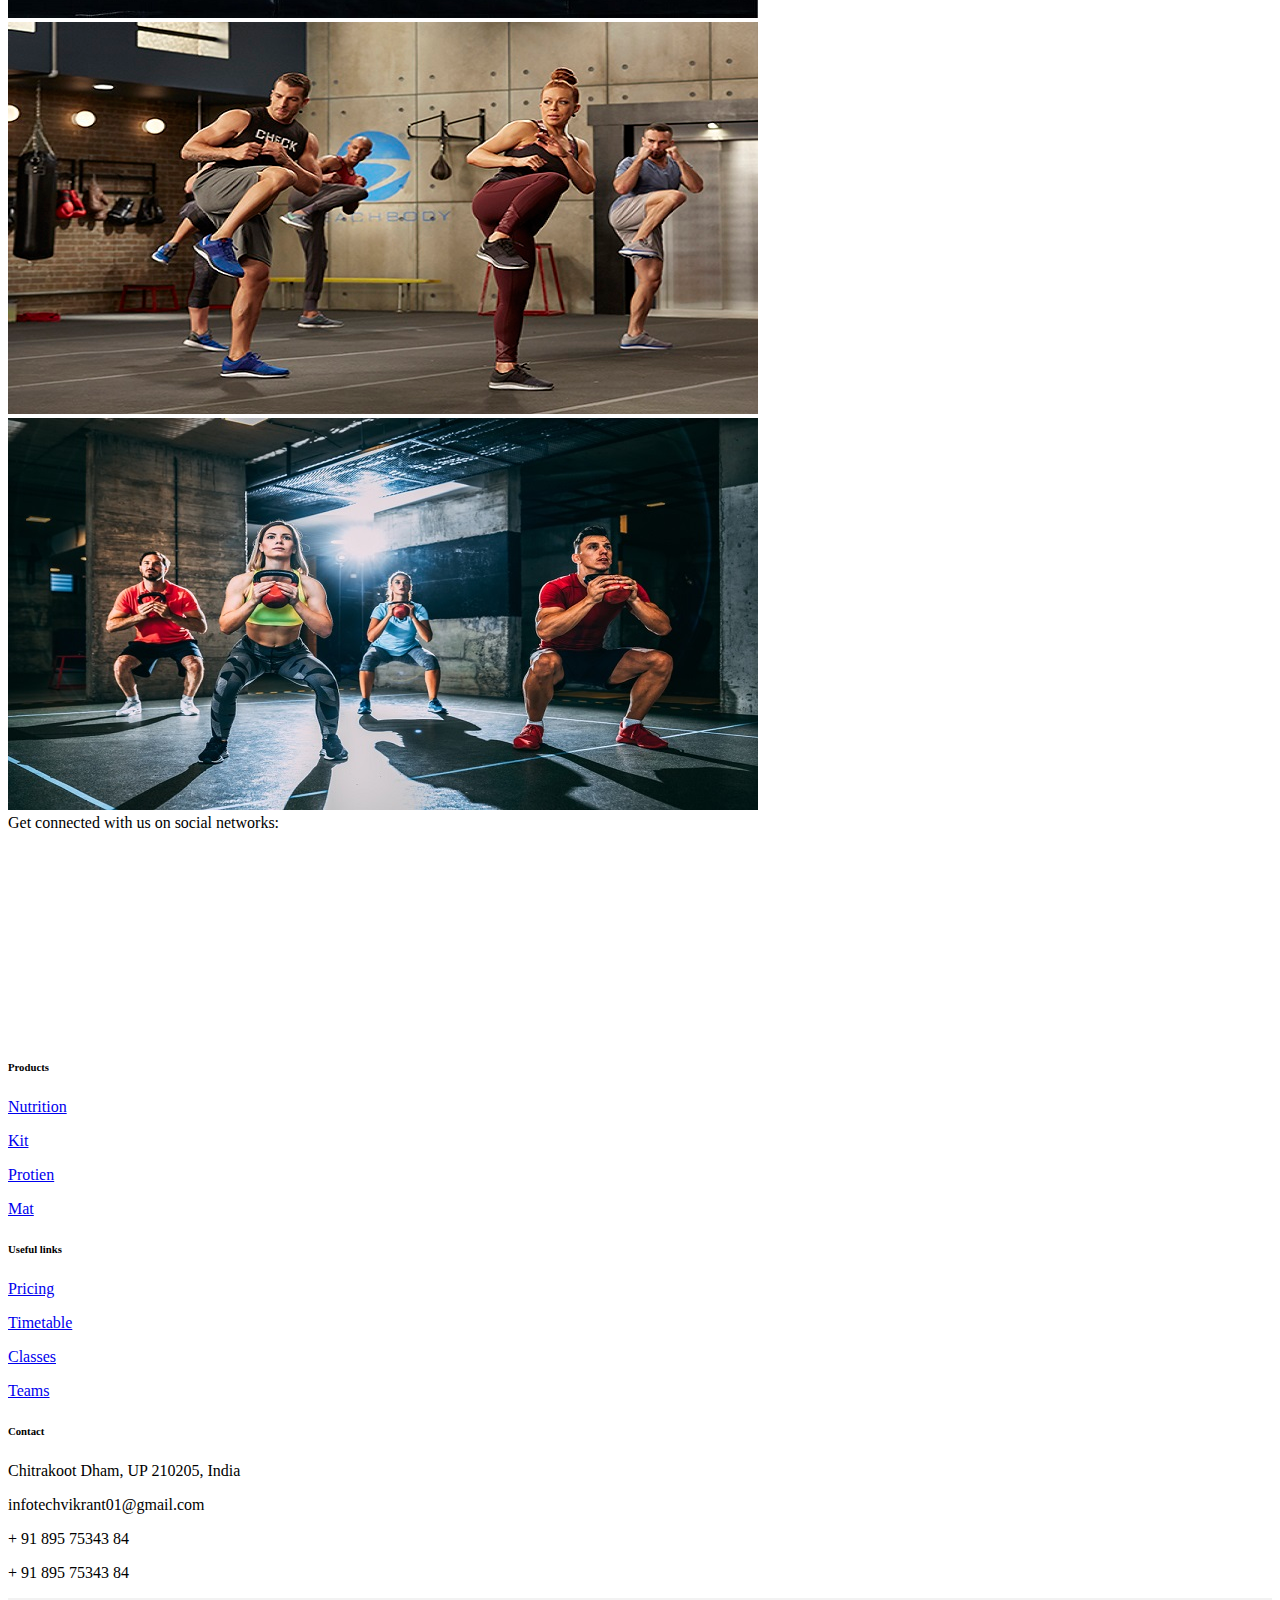
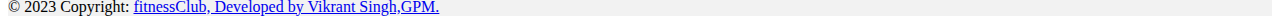
<file: fitness club project bootstrap by Vikrant singh, GPM/weightlos.html>
<!DOCTYPE html>
<html lang="en">
<head>
    <meta charset="UTF-8">
    <meta name="viewport" content="width=device-width, initial-scale=1.0">
    <title>fitness club</title>
    <link rel="stylesheet" href="https://cdnjs.cloudflare.com/ajax/libs/font-awesome/6.4.2/css/all.min.css" integrity="sha512-z3gLpd7yknf1YoNbCzqRKc4qyor8gaKU1qmn+CShxbuBusANI9QpRohGBreCFkKxLhei6S9CQXFEbbKuqLg0DA==" crossorigin="anonymous" referrerpolicy="no-referrer" />
    <link href="https://cdn.jsdelivr.net/npm/bootstrap@5.0.2/dist/css/bootstrap.min.css" rel="stylesheet" integrity="sha384-EVSTQN3/azprG1Anm3QDgpJLIm9Nao0Yz1ztcQTwFspd3yD65VohhpuuCOmLASjC" crossorigin="anonymous">
   <link href="./bootstrap5 file/bootstrap.bundle.min.js.map"/>
    <script src="https://cdn.jsdelivr.net/npm/bootstrap@5.0.2/dist/js/bootstrap.bundle.min.js" integrity="sha384-MrcW6ZMFYlzcLA8Nl+NtUVF0sA7MsXsP1UyJoMp4YLEuNSfAP+JcXn/tWtIaxVXM" crossorigin="anonymous"></script>
</head>
<body>
    <div class="container-fluid">
        <nav class="navbar navbar-expand-lg navbar-dark bg-dark">
            <div class="container-fluid">
              <a class="navbar-brand" href="#">fitness club</a>
              <button class="navbar-toggler" type="button" data-bs-toggle="collapse" data-bs-target="#navbarScroll" aria-controls="navbarScroll" aria-expanded="false" aria-label="Toggle navigation">
                <span class="navbar-toggler-icon"></span>
              </button>
              <div class="collapse navbar-collapse" id="navbarScroll">
                <ul class="navbar-nav me-auto my-2 my-lg-0 navbar-nav-scroll" style="--bs-scroll-height: 100px;">
                  <li class="nav-item">
                    <a class="nav-link " aria-current="page" href="./index.html">Home</a>
                  </li>
                  <li class="nav-item">
                    <a class="nav-link" href="./aboutus.html">About Us</a>
                  </li>
                  <li class="nav-item dropdown">
                    <a class="nav-link dropdown-toggle" href="#" id="navbarScrollingDropdown" role="button" data-bs-toggle="dropdown" aria-expanded="false">
                    Classes
                    </a>
                    <ul class="dropdown-menu" aria-labelledby="navbarScrollingDropdown">
                      <li><a class="dropdown-item" href="./yoga.html">Yoga</a></li>
                      <li><a class="dropdown-item" href="./running.html">Running</a></li>
                      <li><a class="dropdown-item nav-link active" href="./weightlos.html">Weight Loss</a></li>
                      <li><a class="dropdown-item" href="./Cario.html">Cario</a></li>
                      <li><a class="dropdown-item" href="./Bodybuilding.html">Body Building</a></li>
                      <li><a class="dropdown-item" href="./nutrition.html">Nutrition</a></li>
                      <li><hr class="dropdown-divider"></li>
                      <li><a class="dropdown-item" href="./clastime.html">Workout classes Timetable</a></li>
                      <li><a class="dropdown-item" href="./bmicalcultr.html">BMI Clculator</a></li>
                    </ul>
                  </li>
                  <li class="nav-item">
                    <a class="nav-link  " href="./gallery.html" tabindex="-1" aria-disabled="true">Gallery</a>
                    </li>
                    <li class="nav-item">
                        <a class="nav-link  " href="./ourteam.html" tabindex="-1" aria-disabled="true">Our Teams</a>
                        </li>
                        <li class="nav-item">
                            <a class="nav-link  " href="./services.html" tabindex="-1" aria-disabled="true">Services</a>
                            </li>
                            <li class="nav-item">
                                <a class="nav-link  " href="./contactus.html" tabindex="-1" aria-disabled="true">Contact Us</a>
                                </li>
                                 
                </ul>
                <form class="d-flex">
                  <input class="form-control me-2" type="search" placeholder="Search" aria-label="Search">
                  <button class="btn btn-outline-success" type="submit">Search</button>
                </form>
              </div>
            </div>
          </nav>
      </div> 
      <div class="container-fluid mt-2">
        <h2 class="text-center  bg-info fw-bold">Weight loss Class</h2>
        <!-- bootstrap image gallery 1 -->
        <div class="container-fluid">
          <div class="row">
              <div class="col-md-4 mt-3 col-lg-4">
                  <img src="./images/classes/weightloss/wl122.jpeg" class="img-fluid" alt="image">
              </div>
              <div class="col-md-4 mt-3 col-lg-4">
                  <img src="./images/classes/weightloss/wl13.jpg" class="img-fluid" alt="image">
              </div>
              <div class="col-md-4 mt-3 col-lg-4">
                  <img src="./images/classes/weightloss/wtls7.jpeg" class="img-fluid" alt="image">
              </div>
              <div class="col-md-4 mt-3 col-lg-6">
                  <img src="./images/classes/weightloss/wtls6.jpg" class="img-fluid" alt="image">
              </div>
              <div class="col-md-4 mt-3 col-lg-6">
                  <img src="./images/classes/weightloss/wtls5.jpg" class="img-fluid" alt="image">
              </div>
              <div class="col-md-4 mt-3 col-lg-3">
                  <img src="./images/classes/weightloss/wtls4.jpg" class="img-fluid" alt="image">
              </div>
              <div class="col-md-4 mt-3 col-lg-3">
                  <img src="./images/classes/weightloss/wl122.jpeg" class="img-fluid" alt="image">
              </div>
              <div class="col-md-4 mt-3 col-lg-3">
                  <img src="./images/classes/weightloss/wtls2.jpg" class="img-fluid" alt="image">
              </div>
              <div class="col-md-4 mt-3 col-lg-3">
                  <img src="./images/classes/weightloss/wtls1.jpg" class="img-fluid" alt="image">
              </div>
    
          </div>
      </div>
    </div>
  </div> 
   <!-- Footer -->
<div class="container-fluid mt-2">
<footer class="text-center text-lg-start  bg-dark fw-bold text-info">
  <!-- Section: Social media -->
  <section class="d-flex justify-content-center justify-content-lg-between p-4 border-bottom">
    <!-- Left -->
    <div class="me-5 d-none d-lg-block">
      <span>Get connected with us on social networks:</span>
    </div>
    <!-- Left -->

    <!-- Right -->
    <div>
      <a href="" class="me-4 text-reset">
        <i class="fab fa-facebook-f"></i>
      </a>
      <a href="" class="me-4 text-reset">
        <i class="fab fa-twitter"></i>
      </a>
      <a href="" class="me-4 text-reset">
        <i class="fab fa-google"></i>
      </a>
      <a href="" class="me-4 text-reset">
        <i class="fab fa-instagram"></i>
      </a>
      <a href="" class="me-4 text-reset">
        <i class="fab fa-linkedin"></i>
      </a>
      <a href="" class="me-4 text-reset">
        <i class="fab fa-github"></i>
      </a>
    </div>
    <!-- Right -->
  </section>
  <!-- Section: Social media -->

  <!-- Section: Links  -->
  <section class="">
    <div class="container text-center text-md-start mt-5">
      <!-- Grid row -->
      <div class="row mt-3">
        <!-- Grid column -->
        <div class="col-md-3 col-lg-4 col-xl-3 mx-auto mb-4">
          <!-- Content -->
          <iframe src="https://www.google.com/maps/embed?pb=!1m14!1m8!1m3!1d101237.58077716245!2d80.87527315973772!3d25.156676172970776!3m2!1i1024!2i768!4f13.1!3m3!1m2!1s0x3984a7d8354a53d1%3A0x55f946b2ed4bae6a!2sKamadgiri%20Software%20Solutions%20Pvt.%20Ltd.!5e1!3m2!1sen!2sin!4v1693328575041!5m2!1sen!2sin" width="300" height="200" style="border:0;" allowfullscreen="" loading="lazy" referrerpolicy="no-referrer-when-downgrade"></iframe>
           
        </div>
        <!-- Grid column -->

        <!-- Grid column -->
        <div class="col-md-2 col-lg-2 col-xl-2 mx-auto mb-4">
          <!-- Links -->
          <h6 class="text-uppercase fw-bold mb-4">
            Products
          </h6>
          <p>
            <a href="#!" class="text-reset">Nutrition</a>
          </p>
          <p>
            <a href="#!" class="text-reset">Kit</a>
          </p>
          <p>
            <a href="#!" class="text-reset">Protien</a>
          </p>
          <p>
            <a href="#!" class="text-reset">Mat</a>
          </p>
        </div>
        <!-- Grid column -->

        <!-- Grid column -->
        <div class="col-md-3 col-lg-2 col-xl-2 mx-auto mb-4">
          <!-- Links -->
          <h6 class="text-uppercase fw-bold mb-4">
            Useful links
          </h6>
          <p>
            <a href="#" class="text-reset">Pricing</a>
          </p>
          <p>
            <a href="./clastime.html" class="text-reset">Timetable</a>
          </p>
          <p>
            <a href="./classes.html" class="text-reset">Classes</a>
          </p>
          <p>
            <a href="./ourteam.html" class="text-reset">Teams</a>
          </p>
        </div>
        <!-- Grid column -->

        <!-- Grid column -->
        <div class="col-md-4 col-lg-3 col-xl-3 mx-auto mb-md-0 mb-4">
          <!-- Links -->
          <h6 class="text-uppercase fw-bold mb-4">Contact</h6>
          <p><i class="fas fa-home me-3"></i> Chitrakoot Dham, UP 210205, India</p>
          <p>
            <i class="fas fa-envelope me-3"></i>
            infotechvikrant01@gmail.com
          </p>
          <p><i class="fas fa-phone me-3"></i> + 91 895 75343 84</p>
          <p><i class="fas fa-print me-3"></i> + 91 895 75343 84</p>
        </div>
        <!-- Grid column -->
      </div>
      <!-- Grid row -->
    </div>
  </section>
  <!-- Section: Links  -->

  <!-- Copyright -->
  <div class="text-center p-4" style="background-color: rgba(0, 0, 0, 0.05);">
    © 2023 Copyright:
    <a class="text-reset fw-bold" href="https://www.linkedin.com/in/vikrant-singh-b700591a0">fitnessClub, Developed by Vikrant Singh,GPM.</a>
  </div>
  <!-- Copyright -->
</footer>
<!-- Footer -->
</div>

  </div>
</body>
</html>
</file>
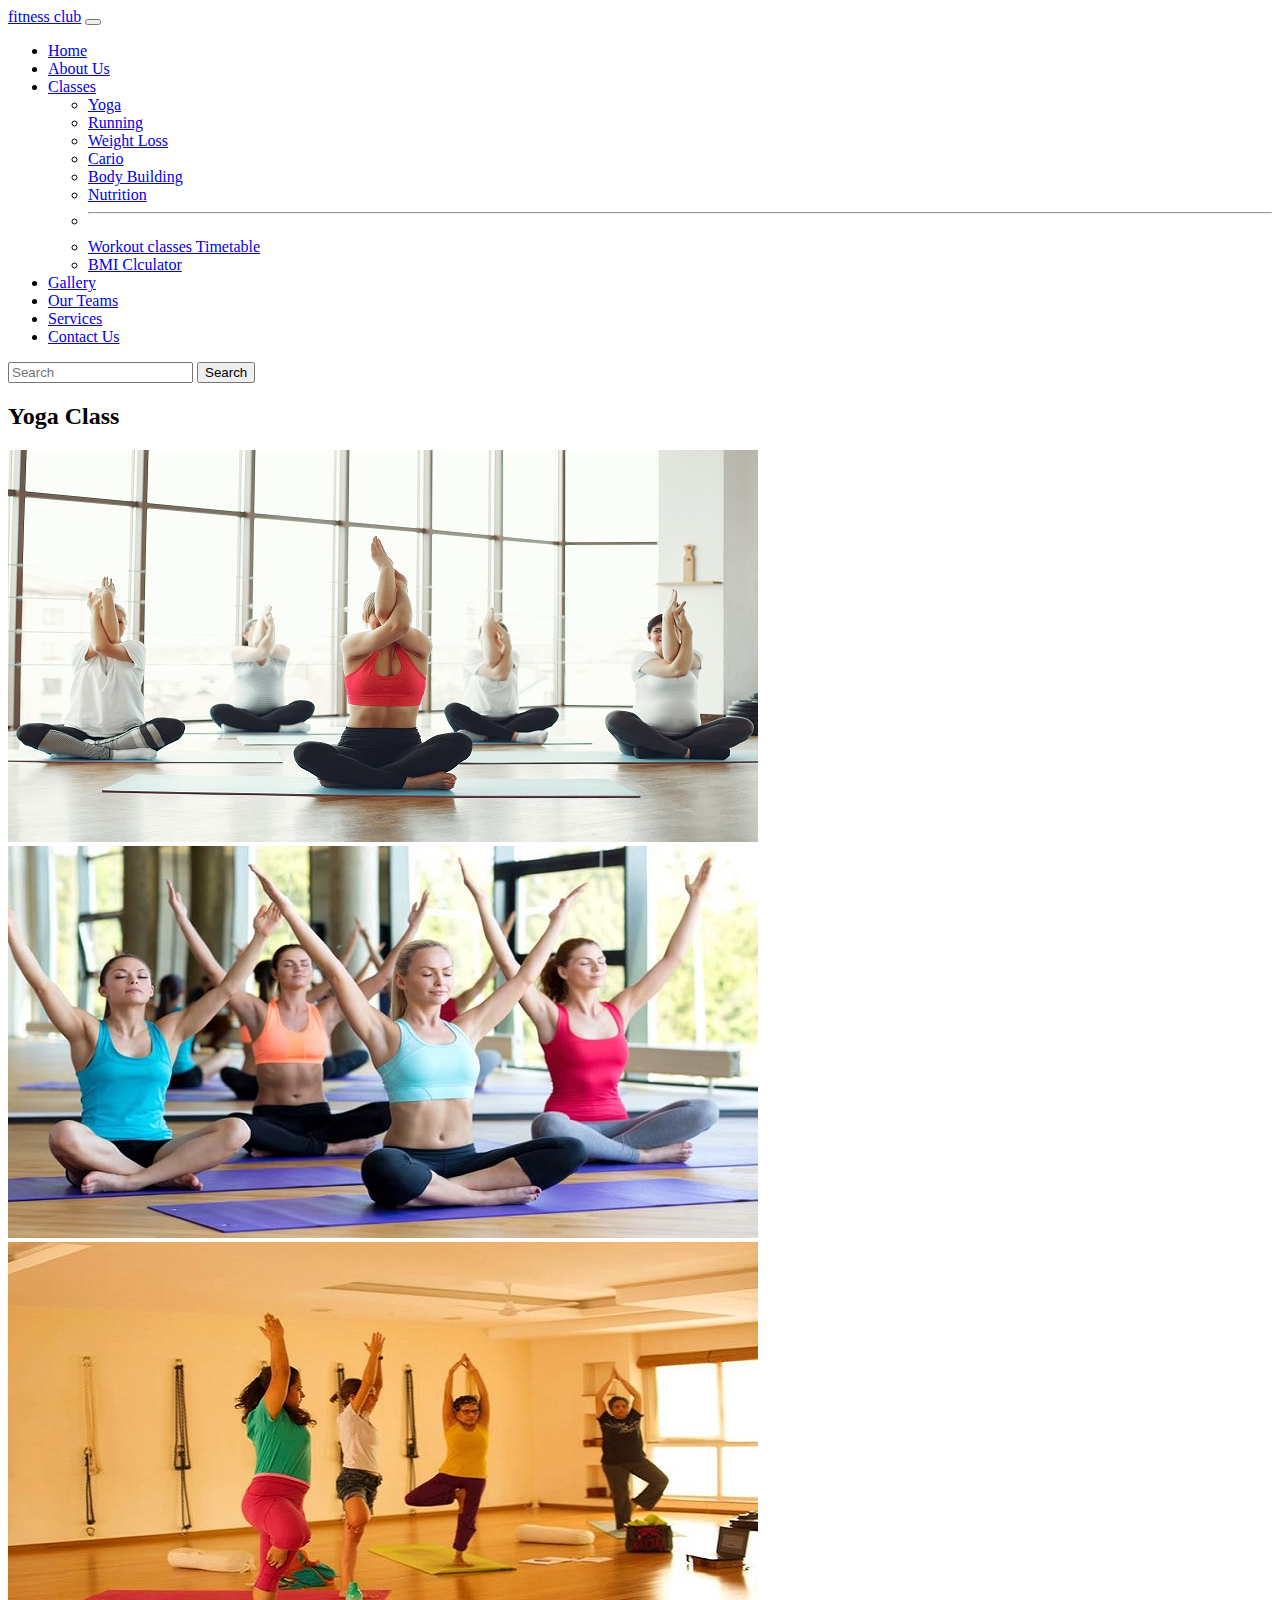
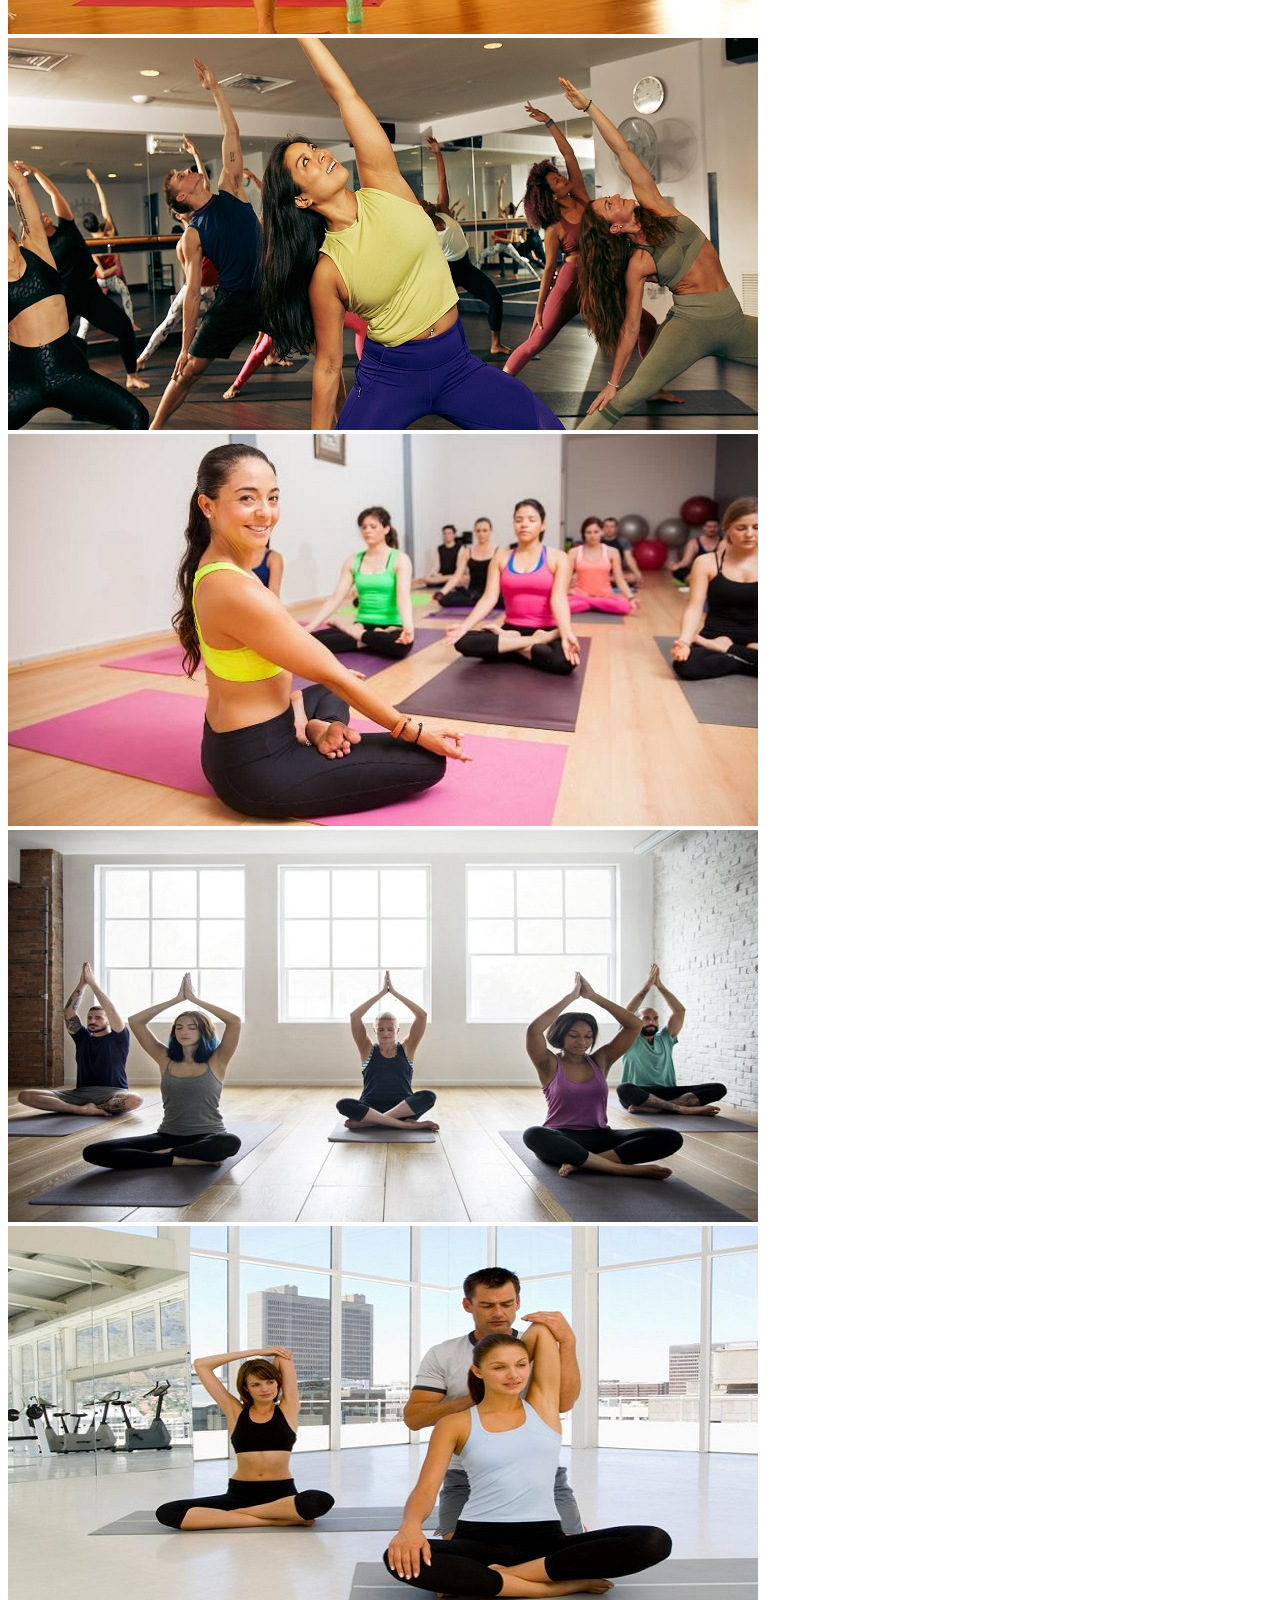
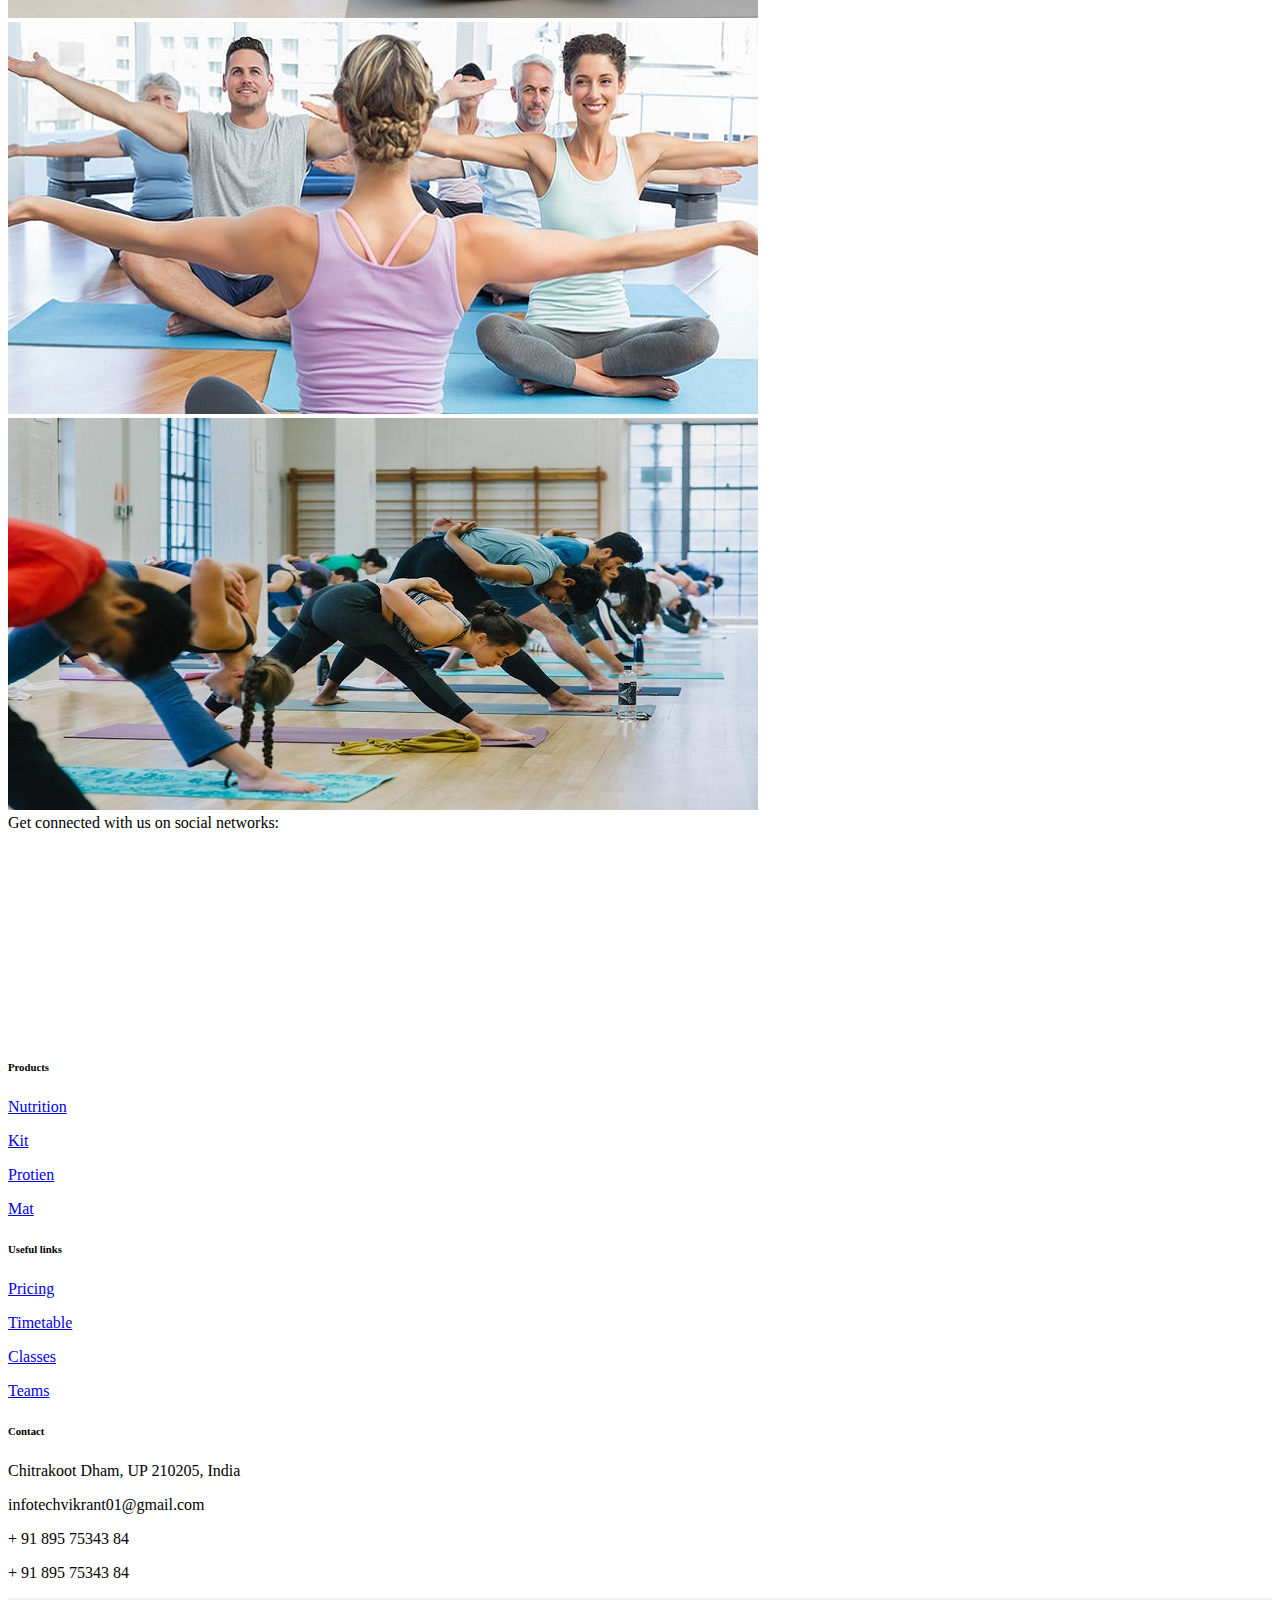
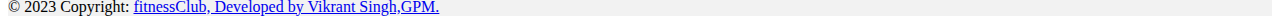
<file: fitness club project bootstrap by Vikrant singh, GPM/yoga.html>
<!DOCTYPE html>
<html lang="en">
<head>
    <meta charset="UTF-8">
    <meta name="viewport" content="width=device-width, initial-scale=1.0">
    <title>fitness club</title>
    <link rel="stylesheet" href="https://cdnjs.cloudflare.com/ajax/libs/font-awesome/6.4.2/css/all.min.css" integrity="sha512-z3gLpd7yknf1YoNbCzqRKc4qyor8gaKU1qmn+CShxbuBusANI9QpRohGBreCFkKxLhei6S9CQXFEbbKuqLg0DA==" crossorigin="anonymous" referrerpolicy="no-referrer" />
    <link href="https://cdn.jsdelivr.net/npm/bootstrap@5.0.2/dist/css/bootstrap.min.css" rel="stylesheet" integrity="sha384-EVSTQN3/azprG1Anm3QDgpJLIm9Nao0Yz1ztcQTwFspd3yD65VohhpuuCOmLASjC" crossorigin="anonymous">
   <link href="./bootstrap5 file/bootstrap.bundle.min.js.map"/>
    <script src="https://cdn.jsdelivr.net/npm/bootstrap@5.0.2/dist/js/bootstrap.bundle.min.js" integrity="sha384-MrcW6ZMFYlzcLA8Nl+NtUVF0sA7MsXsP1UyJoMp4YLEuNSfAP+JcXn/tWtIaxVXM" crossorigin="anonymous"></script>
</head>
<body>
    <div class="container-fluid">
        <nav class="navbar navbar-expand-lg navbar-dark bg-dark">
            <div class="container-fluid">
              <a class="navbar-brand" href="#">fitness club</a>
              <button class="navbar-toggler" type="button" data-bs-toggle="collapse" data-bs-target="#navbarScroll" aria-controls="navbarScroll" aria-expanded="false" aria-label="Toggle navigation">
                <span class="navbar-toggler-icon"></span>
              </button>
              <div class="collapse navbar-collapse" id="navbarScroll">
                <ul class="navbar-nav me-auto my-2 my-lg-0 navbar-nav-scroll" style="--bs-scroll-height: 100px;">
                  <li class="nav-item">
                    <a class="nav-link" href="./index.html">Home</a>
                  </li>
                  <li class="nav-item">
                    <a class="nav-link" href="./aboutus.html">About Us</a>
                  </li>
                  <li class="nav-item dropdown">
                    <a class="nav-link dropdown-toggle" href="#" id="navbarScrollingDropdown" role="button" data-bs-toggle="dropdown" aria-expanded="false">
                    Classes
                    </a>
                    <ul class="dropdown-menu" aria-labelledby="navbarScrollingDropdown">
                      <li><a class="dropdown-item nav-link active" href="./yoga.html">Yoga</a></li>
                      <li><a class="dropdown-item" href="./running.html">Running</a></li>
                      <li><a class="dropdown-item" href="./weightlos.html">Weight Loss</a></li>
                      <li><a class="dropdown-item" href="./Cario.html">Cario</a></li>
                      <li><a class="dropdown-item" href="./Bodybuilding.html">Body Building</a></li>
                      <li><a class="dropdown-item" href="./nutrition.html">Nutrition</a></li>
                      <li><hr class="dropdown-divider"></li>
                      <li><a class="dropdown-item" href="./clastime.html">Workout classes Timetable</a></li>
                      <li><a class="dropdown-item" href="./bmicalcultr.html">BMI Clculator</a></li>
                    </ul>
                  </li>
                  <li class="nav-item">
                    <a class="nav-link  " href="./gallery.html" tabindex="-1" aria-disabled="true">Gallery</a>
                    </li>
                    <li class="nav-item">
                        <a class="nav-link  " href="./ourteam.html" tabindex="-1" aria-disabled="true">Our Teams</a>
                        </li>
                        <li class="nav-item">
                            <a class="nav-link  " href="./services.html" tabindex="-1" aria-disabled="true">Services</a>
                            </li>
                            <li class="nav-item">
                                <a class="nav-link  " href="./contactus.html" tabindex="-1" aria-disabled="true">Contact Us</a>
                                </li>
                                 
                </ul>
                <form class="d-flex">
                  <input class="form-control me-2" type="search" placeholder="Search" aria-label="Search">
                  <button class="btn btn-outline-success" type="submit">Search</button>
                </form>
              </div>
            </div>
          </nav>
      </div>  
      <div class="container-fluid mt-2">
        <h2 class="text-center  bg-info fw-bold">Yoga Class</h2>
        <!-- bootstrap image gallery 1 -->
        <div class="container-fluid"></div>
          <div class="row">
              <div class="col-md-4 mt-3 col-lg-4">
                  <img src="./images/classes/yoga/stockyogaclass.jpg" class="img-fluid" alt="image">
              </div>
              <div class="col-md-4 mt-3 col-lg-4">
                  <img src="./images/classes/yoga/best-yoga-studios-in-gurgaon.jpg" class="img-fluid" alt="image">
              </div>
              <div class="col-md-4 mt-3 col-lg-4">
                  <img src="./images/classes/yoga/a1000yoga-i.jpg" class="img-fluid" alt="image">
              </div>
              <div class="col-md-4 mt-3 col-lg-6">
                  <img src="./images/classes/yoga/yga11.jpg" class="img-fluid" alt="image">
              </div>
              <div class="col-md-4 mt-3 col-lg-6">
                  <img src="./images/classes/yoga/yga12.jpg" class="img-fluid" alt="image">
              </div>
              <div class="col-md-4 mt-3 col-lg-3">
                  <img src="./images/classes/yoga/yoga-class-1200-x-800-1024x683.jpg" class="img-fluid" alt="image">
              </div>
              <div class="col-md-4 mt-3 col-lg-3">
                  <img src="./images/classes/yoga/yga13.jpg" class="img-fluid" alt="image">
              </div>
              <div class="col-md-4 mt-3 col-lg-3">
                  <img src="./images/classes/yoga/yga14.jpg" class="img-fluid" alt="image">
              </div>
              <div class="col-md-4 mt-3 col-lg-3">
                  <img src="./images/classes/yoga/yoga_vinyasa_fa18-8.jpg" class="img-fluid" alt="image">
              </div>
    
          </div>
      </div>
    </div>
  </div> 
   <!-- Footer -->
<div class="container-fluid mt-2">
<footer class="text-center text-lg-start  bg-dark fw-bold text-info">
  <!-- Section: Social media -->
  <section class="d-flex justify-content-center justify-content-lg-between p-4 border-bottom">
    <!-- Left -->
    <div class="me-5 d-none d-lg-block">
      <span>Get connected with us on social networks:</span>
    </div>
    <!-- Left -->

    <!-- Right -->
    <div>
      <a href="" class="me-4 text-reset">
        <i class="fab fa-facebook-f"></i>
      </a>
      <a href="" class="me-4 text-reset">
        <i class="fab fa-twitter"></i>
      </a>
      <a href="" class="me-4 text-reset">
        <i class="fab fa-google"></i>
      </a>
      <a href="" class="me-4 text-reset">
        <i class="fab fa-instagram"></i>
      </a>
      <a href="" class="me-4 text-reset">
        <i class="fab fa-linkedin"></i>
      </a>
      <a href="" class="me-4 text-reset">
        <i class="fab fa-github"></i>
      </a>
    </div>
    <!-- Right -->
  </section>
  <!-- Section: Social media -->

  <!-- Section: Links  -->
  <section class="">
    <div class="container text-center text-md-start mt-5">
      <!-- Grid row -->
      <div class="row mt-3">
        <!-- Grid column -->
        <div class="col-md-3 col-lg-4 col-xl-3 mx-auto mb-4">
          <!-- Content -->
          <iframe src="https://www.google.com/maps/embed?pb=!1m14!1m8!1m3!1d101237.58077716245!2d80.87527315973772!3d25.156676172970776!3m2!1i1024!2i768!4f13.1!3m3!1m2!1s0x3984a7d8354a53d1%3A0x55f946b2ed4bae6a!2sKamadgiri%20Software%20Solutions%20Pvt.%20Ltd.!5e1!3m2!1sen!2sin!4v1693328575041!5m2!1sen!2sin" width="300" height="200" style="border:0;" allowfullscreen="" loading="lazy" referrerpolicy="no-referrer-when-downgrade"></iframe>
           
        </div>
        <!-- Grid column -->

        <!-- Grid column -->
        <div class="col-md-2 col-lg-2 col-xl-2 mx-auto mb-4">
          <!-- Links -->
          <h6 class="text-uppercase fw-bold mb-4">
            Products
          </h6>
          <p>
            <a href="#!" class="text-reset">Nutrition</a>
          </p>
          <p>
            <a href="#!" class="text-reset">Kit</a>
          </p>
          <p>
            <a href="#!" class="text-reset">Protien</a>
          </p>
          <p>
            <a href="#!" class="text-reset">Mat</a>
          </p>
        </div>
        <!-- Grid column -->

        <!-- Grid column -->
        <div class="col-md-3 col-lg-2 col-xl-2 mx-auto mb-4">
          <!-- Links -->
          <h6 class="text-uppercase fw-bold mb-4">
            Useful links
          </h6>
          <p>
            <a href="#" class="text-reset">Pricing</a>
          </p>
          <p>
            <a href="./clastime.html" class="text-reset">Timetable</a>
          </p>
          <p>
            <a href="./classes.html" class="text-reset">Classes</a>
          </p>
          <p>
            <a href="./ourteam.html" class="text-reset">Teams</a>
          </p>
        </div>
        <!-- Grid column -->

        <!-- Grid column -->
        <div class="col-md-4 col-lg-3 col-xl-3 mx-auto mb-md-0 mb-4">
          <!-- Links -->
          <h6 class="text-uppercase fw-bold mb-4">Contact</h6>
          <p><i class="fas fa-home me-3"></i> Chitrakoot Dham, UP 210205, India</p>
          <p>
            <i class="fas fa-envelope me-3"></i>
            infotechvikrant01@gmail.com
          </p>
          <p><i class="fas fa-phone me-3"></i> + 91 895 75343 84</p>
          <p><i class="fas fa-print me-3"></i> + 91 895 75343 84</p>
        </div>
        <!-- Grid column -->
      </div>
      <!-- Grid row -->
    </div>
  </section>
  <!-- Section: Links  -->

  <!-- Copyright -->
  <div class="text-center p-4" style="background-color: rgba(0, 0, 0, 0.05);">
    © 2023 Copyright:
    <a class="text-reset fw-bold" href="https://www.linkedin.com/in/vikrant-singh-b700591a0">fitnessClub, Developed by Vikrant Singh,GPM.</a>
  </div>
  <!-- Copyright -->
</footer>
<!-- Footer -->
</div>

  </div>
</body>
</html>
</file>
<file: fitness club project bootstrap by Vikrant singh, GPM/timeble.css>
.opt-tools {
    height: 100%;
    width: 25px;
    right: -21px;
    position: absolute;
    border: 1px solid #e8e8e8;
    border-top-right-radius: 8px;
    border-bottom-right-radius: 8px;
  }
  .opt-edit,
  .opt-trash {
    height: 50%;
    line-height: 25px;
    text-align: center;
    font-size: 13px;
    cursor: pointer;
  }
  .opt-edit {
    border-bottom: 1px solid #e8e8e8;
    border-top-right-radius: 8px;
    background-color: #fff;
    color: #ff8e00;
  }
  
  .opt-edit:hover {
    color: #fff;
    background-color: #ff8e00;
  }
  .opt-trash {
    border-bottom-right-radius: 8px;
    background-color: #fff;
    color: #cc0000;
  }
  .opt-trash:hover {
    color: #fff;
    background-color: #cc0000;
  }
  
  /* LOCK HEADER AND FIRST COLUMN */
  .table td,
  .table th {
    padding: 5px !important;
  }
  th:first-child {
    position: sticky;
    left: 0;
    z-index: 1030;
  }
  td:first-child {
    position: sticky;
    left: 0;
    z-index: 1010;
  }
  thead th {
    position: sticky;
    top: 0;
    z-index: 1020;
  }
  /* ---------- END (LOCK HEADER AND FIRST COLUMN ) --------- */
  
  .datetimepicker {
    width: 70% !important;
    height: 70% !important;
  }
  
  .cal-container {
    max-width: 900px;
    max-height: 500px;
    overflow: auto;
    margin: auto;
  }
  .cal-table {
    position: relative;
    border: solid #ebebeb;
    border-width: 0 1px 0 0;
    overscroll-behavior: contain;
  }
  .cal-thead {
    top: 0px;
    box-shadow: 0 10px 50px rgba(0, 0, 0, 0.04);
  }
  
  .cal-viewmonth {
    font-size: 16px;
    background: #fdfdfd;
    width: 150px;
    height: 50px;
  }
  .cal-toprow {
    width: 182px;
    min-width: 182px;
    color: #3e5569;
    background-color: #f7f9fb !important;
    border: 1px solid #ebebeb !important;
  }
  
  .cal-viewmonth,
  .cal-toprow {
    font-weight: 700 !important;
    text-align: center;
    vertical-align: middle !important;
  }
  
  .cal-userinfo {
    height: 80px;
    box-shadow: 20px 0 50px rgba(0, 0, 0, 0.05);
  }
  
  .cal-tbody .cal-userinfo {
    min-width: 150px !important;
    text-align: right;
    color: hsla(210, 5%, 40%, 1);
    font-weight: 600;
    font-size: 12px;
    letter-spacing: 0.03em;
    background: #fdfdfd;
    padding: 0.3em;
    border: 1px solid #ebebeb;
  }
  
  .cal-usersheader {
    height: 20px;
    box-shadow: 20px 0 50px rgba(0, 0, 0, 0.05);
    min-width: 150px !important;
    text-align: center;
    font-weight: bold;
    font-size: 15px;
    letter-spacing: 0.03em;
    padding: 0.3em;
  }
  
  .weekend {
    background-color: #b5b5b5;
  }
  .drag {
    z-index: 10;
    cursor: all-scroll;
  }
  .span-info {
    display: inline-block;
    padding: 0.25em 0.4em;
    text-align: center;
    white-space: nowrap;
    vertical-align: baseline;
    width: 25px;
    background-color: red;
    cursor: pointer;
  }
  
  .ui-draggable-dragging {
    z-index: 9999 !important;
  }
  
  .cal-usercounter {
    bottom: 0;
    right: 0;
    position: absolute;
    text-align: right;
    border-radius: 0px;
    border: 2px thick red;
  }
  
  .cal-userbadge {
    border-radius: 0;
    font-weight: 600;
    font-size: 11px;
  }
  
  /* USER TASKS */
  .details {
    border-radius: 4px;
    background: #fff;
    box-shadow: 0 10px 40px rgba(0, 0, 0, 0.08);
    border: 1px solid #ebecee;
    padding: 0px 0px 5px 10px;
    margin: 2px;
    z-index: 1;
  }
  
  .details-uren {
    font-size: 12px;
    color: #333;
    font-weight: 500;
    margin: 0;
    right: 0px;
    text-align: right;
    padding-right: 10px;
  }
  
  .details-task {
    margin-top: 5px;
    margin-bottom: 2px;
    font-size: 12px;
    padding: 2px 5px;
    font-weight: 600;
    line-height: 1.4;
    border-radius: 2px;
    width: 94%;
  }
</file>
